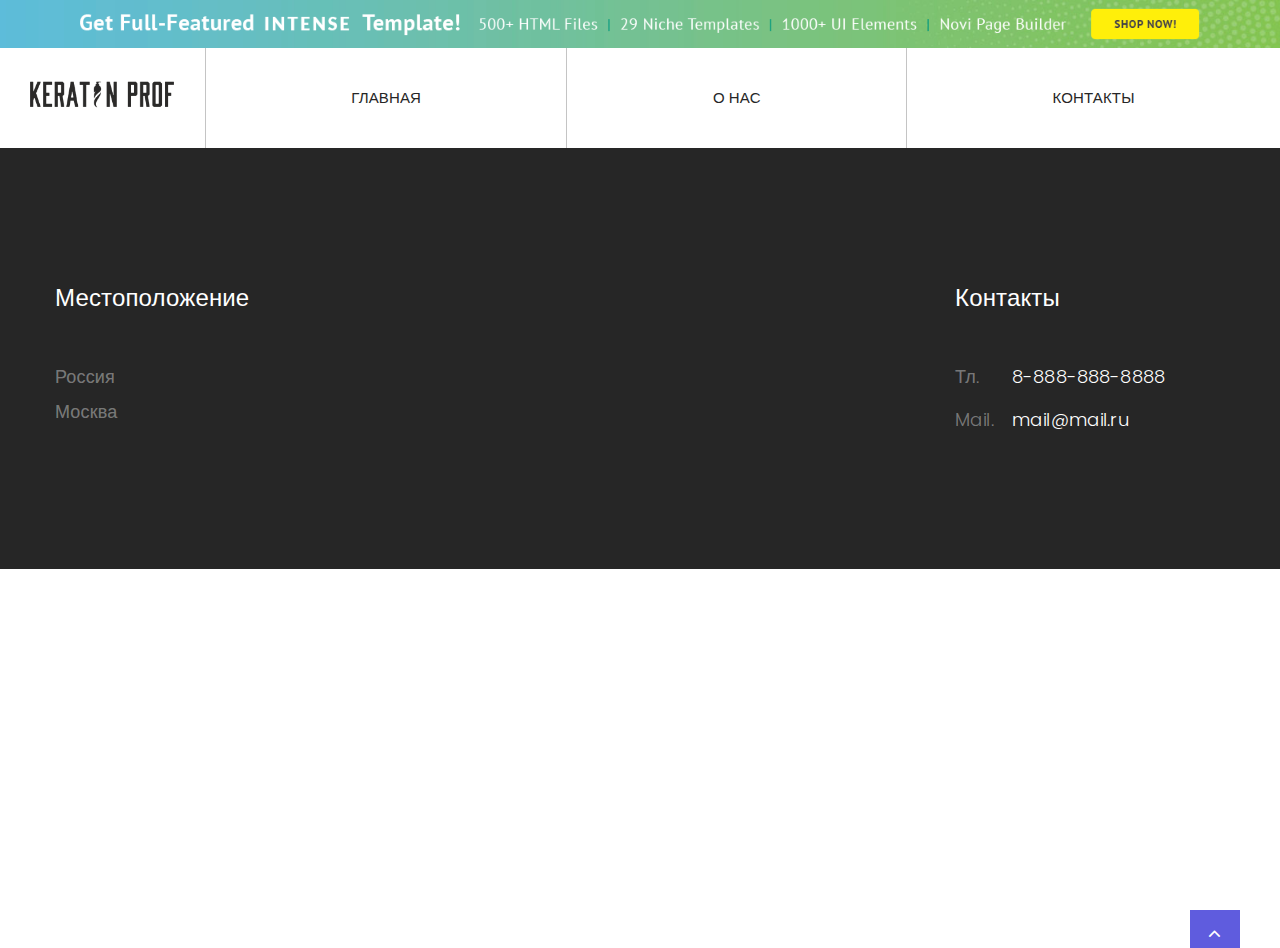
<file: index.html>
<!-- Price box minimal--><!DOCTYPE html>
<html class="wide wow-animation" lang="en">
  <head>
    <title>Мой сайт</title>
    <meta charset="utf-8">
    <meta name="viewport" content="width=device-width, height=device-height, initial-scale=1.0">
    <meta http-equiv="X-UA-Compatible" content="IE=edge">
    <link rel="icon" href="images/favicon.ico" type="image/x-icon">
    <link rel="stylesheet" type="text/css" href="//fonts.googleapis.com/css?family=Poppins:300,400,500,600,700,900">
    <link rel="stylesheet" href="css/bootstrap.css">
    <link rel="stylesheet" href="css/fonts.css">
    <link rel="stylesheet" href="css/style.css">
    <link rel="stylesheet" href="css/tg.css">
    <style>.ie-panel{display: none;background: #212121;padding: 10px 0;box-shadow: 3px 3px 5px 0 rgba(0,0,0,.3);clear: both;text-align:center;position: relative;z-index: 1;} html.ie-10 .ie-panel, html.lt-ie-10 .ie-panel {display: block;}</style>
  </head>
  <body>
    <div class="ie-panel"><a href="http://windows.microsoft.com/en-US/internet-explorer/"><img src="images/ie8-panel/warning_bar_0000_us.jpg" height="42" width="820" alt="You are using an outdated browser. For a faster, safer browsing experience, upgrade for free today."></a></div>
    <div class="preloader">
      <div class="preloader-body">
        <div class="cssload-container">
          <div class="cssload-speeding-wheel"></div>
        </div>
        <p>Loading...</p>
      </div>
    </div><a class="section section-banner d-none d-xl-block" href="https://www.templatemonster.com/intense-multipurpose-html-template.html" target="_blank" style="background-image: url(images/background-02-1920x60.jpg); background-image: -webkit-image-set( url(images/background-02-1920x60.jpg) 1x, url(images/background-02-3840x120.jpg) 2x )"><img src="images/foreground-02-1600x60.png" srcset="images/foreground-02-1600x60.png 1x, images/foreground-02-3200x120.png 2x" alt="" width="1600" height="310"></a>
    <div class="page">
      <!-- Page Header-->
      <header class="section page-header">
        <!-- RD Navbar-->
        <div class="rd-navbar-wrap">
          <nav class="rd-navbar rd-navbar-wide" data-layout="rd-navbar-fixed" data-sm-layout="rd-navbar-fixed" data-md-layout="rd-navbar-fixed" data-md-device-layout="rd-navbar-fixed" data-lg-layout="rd-navbar-static" data-lg-device-layout="rd-navbar-static" data-xl-layout="rd-navbar-static" data-xl-device-layout="rd-navbar-static" data-lg-stick-up-offset="46px" data-xl-stick-up-offset="46px" data-xxl-stick-up-offset="46px" data-lg-stick-up="true" data-xl-stick-up="true" data-xxl-stick-up="true">
            <div class="rd-navbar-main-outer">
              <div class="rd-navbar-main">
                <!-- RD Navbar Panel-->
                <div class="rd-navbar-panel">
                  <!-- RD Navbar Toggle-->
                  <button class="rd-navbar-toggle" data-rd-navbar-toggle=".rd-navbar-nav-wrap"><span></span></button>
                  <!-- RD Navbar Brand-->
                  <div class="rd-navbar-brand"><a class="brand" href="index.html"><img class="brand-logo" src="images/Лого.png" alt="" width="261" height="72" srcset="images/Лого.png 2x"/></a>
                  </div>
                </div>
                <div class="rd-navbar-nav-wrap">
                  <!-- RD Navbar Nav-->
                  <ul class="rd-navbar-nav">
                    <li class="rd-nav-item"><a class="rd-nav-link" href="index.html">Главная</a>
                    </li>
                    <li class="rd-nav-item"><a class="rd-nav-link" href="about-us.html">О Нас</a>
                    </li>
                    <li class="rd-nav-item"><a class="rd-nav-link" href="typography.html">Контакты</a>
                    </li>
                  </ul>
                </div>
              </div>
            </div>
          </nav>
        </div>
      </header>
      

      
      <div class="pre-footer-classic bg-gray-700 context-dark">
        <div class="container">
          <div class="row row-30 justify-content-lg-between">
            <div class="col-sm-6 col-lg-3 col-xl-3">
              <h5>Местоположение</h5>
              <ul class="list list-sm">
                <li>
                  <p>Россия</p>
                </li>
                <li>
                  <p>Москва</p>
                </li>
              </ul>
            </div>
            <div class="col-sm-6 col-lg-4 col-xl-3">
              <h5>Контакты</h5>
              <dl class="list-terms-custom">
                <dt>Тл.</dt>
                <dd><a class="link-default" href="tel:#">8-888-888-8888</a></dd>
              </dl>
              <dl class="list-terms-custom">
                <dt>Mail.</dt>
                <dd><a class="link-default" href="mailto:#">mail@mail.ru</a></dd>
              </dl>
            </div>
          </div>
        </div>
      </div>
      
    </div>
    <div class="snackbars" id="form-output-global"></div>
    <script src="js/core.min.js"></script>
    <script src="js/script.js"></script>
    <script src="https://telegram.org/js/telegram-web-app.js"></script>
    <script src="js/app.js"></script>
    <!-- coded by Drel-->
  </body>
</html>
</file>
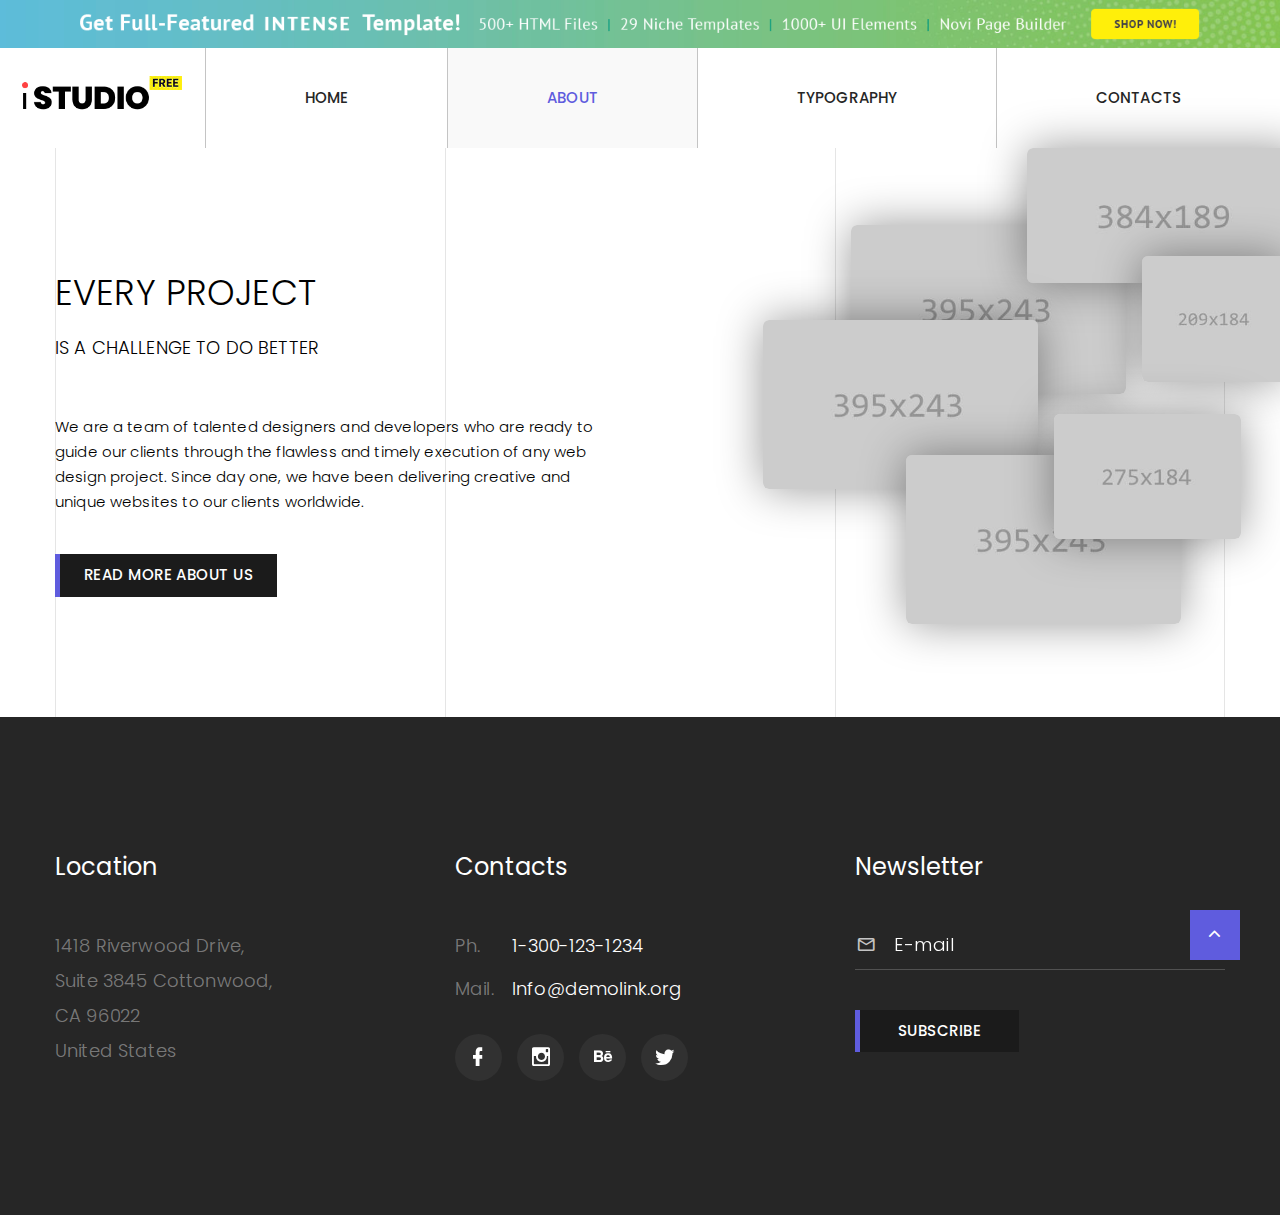
<file: about-us.html>
<!-- Price box minimal--><!DOCTYPE html>
<html class="wide wow-animation" lang="en">
  <head>
    <title>About Us</title>
    <meta charset="utf-8">
    <meta name="viewport" content="width=device-width, height=device-height, initial-scale=1.0">
    <meta http-equiv="X-UA-Compatible" content="IE=edge">
    <link rel="icon" href="images/favicon.ico" type="image/x-icon">
    <link rel="stylesheet" type="text/css" href="//fonts.googleapis.com/css?family=Poppins:300,400,500,600,700,900">
    <link rel="stylesheet" href="css/bootstrap.css">
    <link rel="stylesheet" href="css/fonts.css">
    <link rel="stylesheet" href="css/style.css">
    <link rel="stylesheet" href="css/tg.css">
    <style>.ie-panel{display: none;background: #212121;padding: 10px 0;box-shadow: 3px 3px 5px 0 rgba(0,0,0,.3);clear: both;text-align:center;position: relative;z-index: 1;} html.ie-10 .ie-panel, html.lt-ie-10 .ie-panel {display: block;}</style>
  </head>
  <body>
    <div class="ie-panel"><a href="http://windows.microsoft.com/en-US/internet-explorer/"><img src="images/ie8-panel/warning_bar_0000_us.jpg" height="42" width="820" alt="You are using an outdated browser. For a faster, safer browsing experience, upgrade for free today."></a></div>
    <div class="preloader">
      <div class="preloader-body">
        <div class="cssload-container">
          <div class="cssload-speeding-wheel"></div>
        </div>
        <p>Loading...</p>
      </div>
    </div><a class="section section-banner d-none d-xl-block" href="https://www.templatemonster.com/intense-multipurpose-html-template.html" target="_blank" style="background-image: url(images/background-02-1920x60.jpg); background-image: -webkit-image-set( url(images/background-02-1920x60.jpg) 1x, url(images/background-02-3840x120.jpg) 2x )"><img src="images/foreground-02-1600x60.png" srcset="images/foreground-02-1600x60.png 1x, images/foreground-02-3200x120.png 2x" alt="" width="1600" height="310"></a>
    <div class="page">
      <!-- Page Header-->
      <header class="section page-header">
        <!-- RD Navbar-->
        <div class="rd-navbar-wrap">
          <nav class="rd-navbar rd-navbar-wide" data-layout="rd-navbar-fixed" data-sm-layout="rd-navbar-fixed" data-md-layout="rd-navbar-fixed" data-md-device-layout="rd-navbar-fixed" data-lg-layout="rd-navbar-static" data-lg-device-layout="rd-navbar-static" data-xl-layout="rd-navbar-static" data-xl-device-layout="rd-navbar-static" data-lg-stick-up-offset="46px" data-xl-stick-up-offset="46px" data-xxl-stick-up-offset="46px" data-lg-stick-up="true" data-xl-stick-up="true" data-xxl-stick-up="true">
            <div class="rd-navbar-main-outer">
              <div class="rd-navbar-main">
                <!-- RD Navbar Panel-->
                <div class="rd-navbar-panel">
                  <!-- RD Navbar Toggle-->
                  <button class="rd-navbar-toggle" data-rd-navbar-toggle=".rd-navbar-nav-wrap"><span></span></button>
                  <!-- RD Navbar Brand-->
                  <div class="rd-navbar-brand"><a class="brand" href="index.html"><img class="brand-logo-dark" src="images/logo-default-261x72.png" alt="" width="261" height="72" srcset="images/logo-default-261x72.png 2x"/><img class="brand-logo-light" src="images/logo-inverse-133x45.png" alt="" width="133" height="45" srcset="images/logo-inverse-266x90.png 2x"/></a>
                  </div>
                </div>
                <div class="rd-navbar-nav-wrap">
                  <!-- RD Navbar Nav-->
                  <ul class="rd-navbar-nav">
                    <li class="rd-nav-item"><a class="rd-nav-link" href="index.html">Home</a>
                    </li>
                    <li class="rd-nav-item active"><a class="rd-nav-link" href="about-us.html">About</a>
                    </li>
                    <li class="rd-nav-item"><a class="rd-nav-link" href="typography.html">Typography</a>
                    </li>
                    <li class="rd-nav-item"><a class="rd-nav-link" href="contacts.html">Contacts</a>
                    </li>
                  </ul>
                </div>
              </div>
            </div>
          </nav>
        </div>
      </header>
      <section class="section section-xl-custom image-section section-lined">
        <div class="container container-lined">
          <div class="row">
            <div class="col-md-4"></div>
            <div class="col-md-4"></div>
            <div class="col-md-4"></div>
          </div>
        </div>
        <div class="container">
          <div class="row">
            <div class="col-md-7 col-lg-6">
              <h3>EVERY PROJECT</h3>
              <div class="big big-custom">IS A CHALLENGE TO DO BETTER</div>
              <p>We are a team of  talented designers and developers who are ready to guide our clients through the flawless and timely execution of any web design project. Since day one, we have been delivering creative and unique websites to our clients worldwide.</p>
              <div class="button-wrap-2"><a class="button button-default" href="about-us.html">Read more about us</a></div>
            </div>
          </div>
        </div>
        <div class="image-container">
          <div class="mock-up-1">
            <div class="object object-1"><img class="wow fadeInRight" src="images/image-custom-1-395x243.jpg" alt="" width="395" height="243"/>
            </div>
            <div class="object object-2"><img class="wow fadeInRight" src="images/image-custom-2-384x189.jpg" alt="" width="384" height="189" data-wow-delay="0.2s"/>
            </div>
            <div class="object object-3"><img class="wow fadeInRight" src="images/image-custom-3-395x243.jpg" alt="" width="395" height="243" data-wow-delay="0.4s"/>
            </div>
            <div class="object object-4"><img class="wow fadeInRight" src="images/image-custom-4-209x184.jpg" alt="" width="209" height="184" data-wow-delay="0.6s"/>
            </div>
            <div class="object object-5"><img class="wow fadeInRight" src="images/image-custom-5-395x243.jpg" alt="" width="395" height="243" data-wow-delay="0.2s"/>
            </div>
            <div class="object object-6"><img class="wow fadeInRight" src="images/image-custom-6-275x184.jpg" alt="" width="275" height="184" data-wow-delay="0.4s"/>
            </div>
          </div>
        </div>
      </section>
      <!-- Branding-->
      
      <!-- Team-->
      
      <div class="pre-footer-classic bg-gray-700 context-dark">
        <div class="container">
          <div class="row row-30 justify-content-lg-between">
            <div class="col-sm-6 col-lg-3 col-xl-3">
              <h5>Location</h5>
              <ul class="list list-sm">
                <li>
                  <p>1418 Riverwood Drive,</p>
                </li>
                <li>
                  <p>Suite 3845 Cottonwood,</p>
                </li>
                <li>
                  <p>CA 96022</p>
                </li>
                <li>
                  <p>United States</p>
                </li>
              </ul>
            </div>
            <div class="col-sm-6 col-lg-4 col-xl-3">
              <h5>Contacts</h5>
              <dl class="list-terms-custom">
                <dt>Ph.</dt>
                <dd><a class="link-default" href="tel:#">1-300-123-1234</a></dd>
              </dl>
              <dl class="list-terms-custom">
                <dt>Mail.</dt>
                <dd><a class="link-default" href="mailto:#">Info@demolink.org</a></dd>
              </dl>
              <ul class="list-inline list-inline-sm">
                <li><a class="icon icon-sm icon-gray-filled icon-circle mdi mdi-facebook" href="#"></a></li>
                <li><a class="icon icon-sm icon-gray-filled icon-circle mdi mdi-instagram" href="#"></a></li>
                <li><a class="icon icon-sm icon-gray-filled icon-circle mdi mdi-behance" href="#"></a></li>
                <li><a class="icon icon-sm icon-gray-filled icon-circle mdi mdi-twitter" href="#"></a></li>
              </ul>
            </div>
            <div class="col-lg-4">
              <h5>Newsletter</h5>
              <form class="rd-form rd-mailform" data-form-output="form-output-global" data-form-type="contact" method="post" action="bat/rd-mailform.php">
                <div class="form-wrap form-wrap-icon">
                  <div class="form-icon mdi mdi-email-outline"></div>
                  <input class="form-input" id="footer-email" type="email" name="email" data-constraints="@Email @Required">
                  <label class="form-label" for="footer-email">E-mail</label>
                </div>
                <div class="button-wrap">
                  <button class="button button-default button-invariable" type="submit">Subscribe</button>
                </div>
              </form>
            </div>
          </div>
        </div>
      </div>
     
    </div>
    <div class="snackbars" id="form-output-global"></div>
    <script src="js/core.min.js"></script>
    <script src="js/script.js"></script>
    <script src="https://telegram.org/js/telegram-web-app.js"></script>
    <script src="js/app.js"></script>
  </body>
</html>
</file>
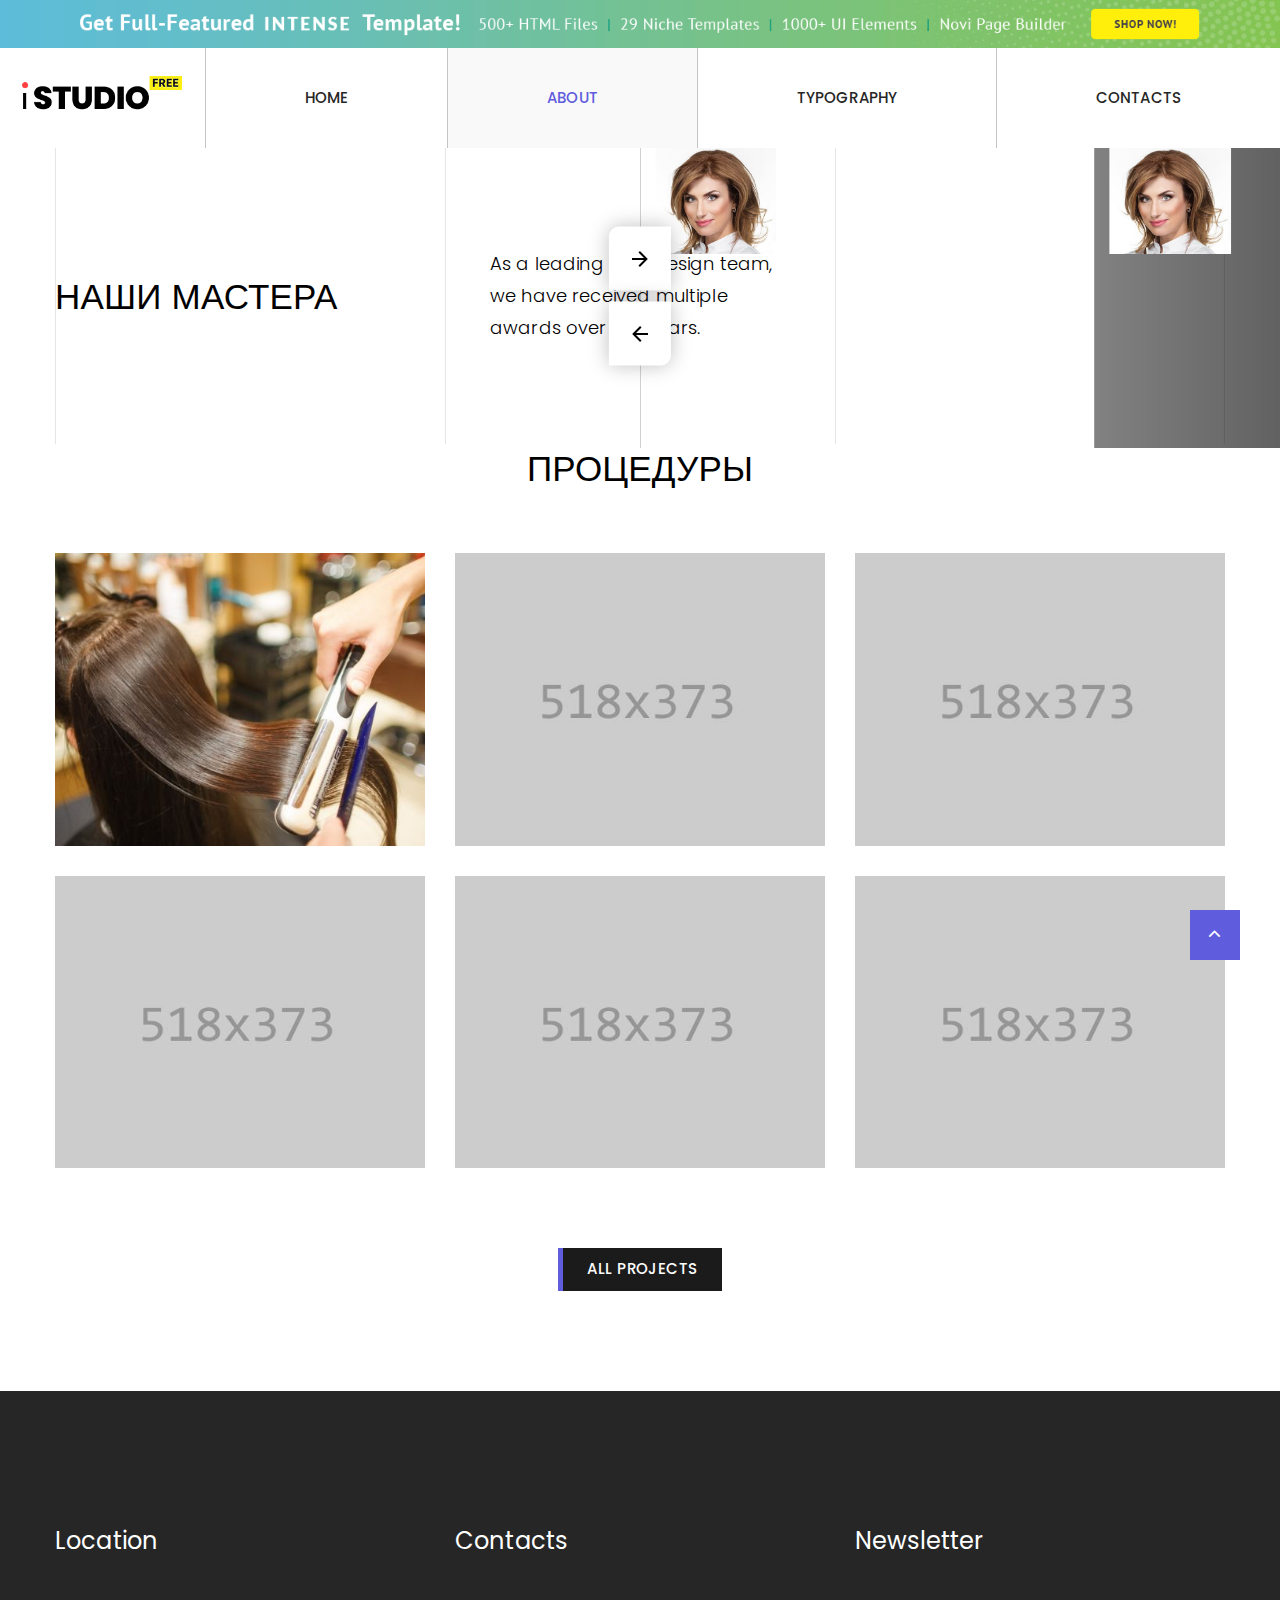
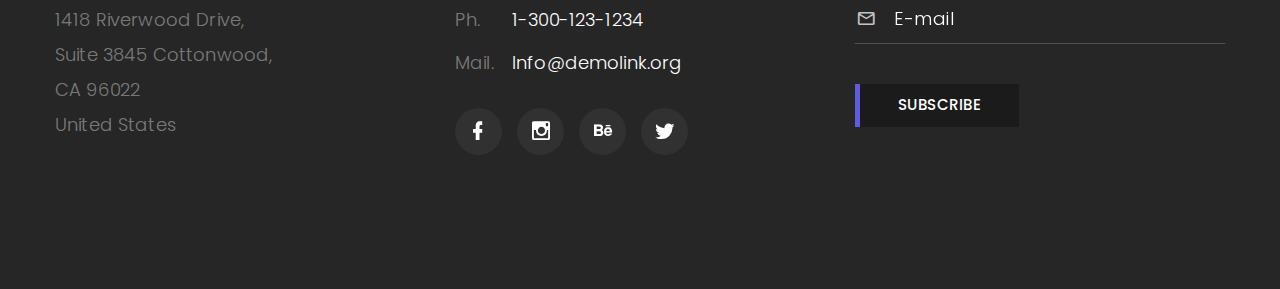
<file: academy.html>
<!-- Price box minimal--><!DOCTYPE html>
<html class="wide wow-animation" lang="en">
  <head>
    <title>About Us</title>
    <meta charset="utf-8">
    <meta name="viewport" content="width=device-width, height=device-height, initial-scale=1.0">
    <meta http-equiv="X-UA-Compatible" content="IE=edge">
    <link rel="icon" href="images/favicon.ico" type="image/x-icon">
    <link rel="stylesheet" type="text/css" href="//fonts.googleapis.com/css?family=Poppins:300,400,500,600,700,900">
    <link rel="stylesheet" href="css/bootstrap.css">
    <link rel="stylesheet" href="css/fonts.css">
    <link rel="stylesheet" href="css/style.css">
    <link rel="stylesheet" href="css/tg.css">
    <style>.ie-panel{display: none;background: #212121;padding: 10px 0;box-shadow: 3px 3px 5px 0 rgba(0,0,0,.3);clear: both;text-align:center;position: relative;z-index: 1;} html.ie-10 .ie-panel, html.lt-ie-10 .ie-panel {display: block;}</style>
  </head>
  <body>
    <div class="ie-panel"><a href="http://windows.microsoft.com/en-US/internet-explorer/"><img src="images/ie8-panel/warning_bar_0000_us.jpg" height="42" width="820" alt="You are using an outdated browser. For a faster, safer browsing experience, upgrade for free today."></a></div>
    <div class="preloader">
      <div class="preloader-body">
        <div class="cssload-container">
          <div class="cssload-speeding-wheel"></div>
        </div>
        <p>Loading...</p>
      </div>
    </div><a class="section section-banner d-none d-xl-block" href="https://www.templatemonster.com/intense-multipurpose-html-template.html" target="_blank" style="background-image: url(images/background-02-1920x60.jpg); background-image: -webkit-image-set( url(images/background-02-1920x60.jpg) 1x, url(images/background-02-3840x120.jpg) 2x )"><img src="images/foreground-02-1600x60.png" srcset="images/foreground-02-1600x60.png 1x, images/foreground-02-3200x120.png 2x" alt="" width="1600" height="310"></a>
    <div class="page">
      <!-- Page Header-->
      <header class="section page-header">
        <!-- RD Navbar-->
        <div class="rd-navbar-wrap">
          <nav class="rd-navbar rd-navbar-wide" data-layout="rd-navbar-fixed" data-sm-layout="rd-navbar-fixed" data-md-layout="rd-navbar-fixed" data-md-device-layout="rd-navbar-fixed" data-lg-layout="rd-navbar-static" data-lg-device-layout="rd-navbar-static" data-xl-layout="rd-navbar-static" data-xl-device-layout="rd-navbar-static" data-lg-stick-up-offset="46px" data-xl-stick-up-offset="46px" data-xxl-stick-up-offset="46px" data-lg-stick-up="true" data-xl-stick-up="true" data-xxl-stick-up="true">
            <div class="rd-navbar-main-outer">
              <div class="rd-navbar-main">
                <!-- RD Navbar Panel-->
                <div class="rd-navbar-panel">
                  <!-- RD Navbar Toggle-->
                  <button class="rd-navbar-toggle" data-rd-navbar-toggle=".rd-navbar-nav-wrap"><span></span></button>
                  <!-- RD Navbar Brand-->
                  <div class="rd-navbar-brand"><a class="brand" href="index.html"><img class="brand-logo-dark" src="images/logo-default-261x72.png" alt="" width="261" height="72" srcset="images/logo-default-261x72.png 2x"/><img class="brand-logo-light" src="images/logo-inverse-133x45.png" alt="" width="133" height="45" srcset="images/logo-inverse-266x90.png 2x"/></a>
                  </div>
                </div>
                <div class="rd-navbar-nav-wrap">
                  <!-- RD Navbar Nav-->
                  <ul class="rd-navbar-nav">
                    <li class="rd-nav-item"><a class="rd-nav-link" href="index.html">Home</a>
                    </li>
                    <li class="rd-nav-item active"><a class="rd-nav-link" href="about-us.html">About</a>
                    </li>
                    <li class="rd-nav-item"><a class="rd-nav-link" href="typography.html">Typography</a>
                    </li>
                    <li class="rd-nav-item"><a class="rd-nav-link" href="contacts.html">Contacts</a>
                    </li>
                  </ul>
                </div>
              </div>
            </div>
          </nav>
        </div>
      </header>
      <section class="section section-lg bg-default section-lined">
        <div class="container container-lined">
          <div class="row">
            <div class="col-md-4"></div>
            <div class="col-md-4"></div>
            <div class="col-md-4"></div>
          </div>
        </div>
        <div class="container">
          <div class="row row-30 align-items-center">
            <div class="col-sm-12 col-lg-4">
              <h3>Наши мастера</h3>
            </div>
            <div class="col-sm-6 col-lg-4">
              <div class="big block-1-custom">As a leading web design team, we have received multiple awards over the years.</div>
            </div>
          </div>
        </div>

        <div class="swiper-section">
          <div class="swiper-container swiper-slider swiper-slider-1" data-next=".custom-swiper-button-next" data-prev=".custom-swiper-button-prev" data-loop="true">
            <div class="swiper-wrapper">
              <div class="swiper-slide">
                <div class="col-sm-6 col-lg-4">
                <div class="box-team"><img src="images/мастер380x332.jpg" alt="" width="380" height="332"/>
                  <div class="meta">
                    <div class="heading-6 title">John Smith</div>
                    <p class="position">Senior Designer</p>
                  </div>
                </div>
              </div>
            </div>
              <div class="swiper-slide">
                <div class="col-sm-6 col-lg-4">
                  <div class="box-team"><img src="images/мастер380x332.jpg" alt="" width="380" height="332"/>
                    <div class="meta">
                      <div class="heading-6 title">John Smith</div>
                      <p class="position">Senior Designer</p>
                    </div>
                  </div>
                </div>
              </div>
            </div>
            <div class="swiper-pagination"></div>
            <!-- Swiper Navigation-->
          </div>
          <div class="custom-swiper-button-wrap">
            <div class="custom-swiper-button-next mdi mdi-arrow-right"></div>
            <div class="custom-swiper-button-prev mdi mdi-arrow-left"></div>
          </div>
        </div>
      </section>
      <!-- Branding-->
      <section class="section section-lg bg-default section-lined">
        <div class="container container-custom-width">
          <h3 class="text-center">Процедуры</h3>
          <div class="row row-custom-width row-30 row-xxl-100 row-flex">
            <div class="col-sm-6 col-lg-4 wow fadeInRight">
              <div class="project-grid" style="background-image: url(images/кератин518x373.jpg);">
                <div class="inner">
                  <h5 class="title"><a href="procedure.html">WTC Publishing</a></h5>
                  <p class="exeption">We design incredibly creative websites for all our customers located worldwide.</p><a class="button button-light" href="procedure.html">View</a>
                </div>
              </div>
            </div>
            <div class="col-sm-6 col-lg-4 wow fadeInRight" data-wow-delay="0.2s">
              <div class="project-grid" style="background-image: url(images/projects-2-518x373.jpg);">
                <div class="inner"><img src="images/projects-logo-250x96.png" alt="" width="250" height="96"/>
                  <h5 class="title"><a href="#">RDA Shoewear</a></h5>
                  <p class="exeption">We design incredibly creative websites for all our customers located worldwide.</p><a class="button button-light" href="#">View</a>
                </div>
              </div>
            </div>
            <div class="col-sm-6 col-lg-4 wow fadeInRight" data-wow-delay="0.4s">
              <div class="project-grid" style="background-image: url(images/projects-3-518x373.jpg);">
                <div class="inner"><img src="images/projects-logo-250x96.png" alt="" width="250" height="96"/>
                  <h5 class="title"><a href="#">Inter restaurant</a></h5>
                  <p class="exeption">We design incredibly creative websites for all our customers located worldwide.</p><a class="button button-light" href="#">View</a>
                </div>
              </div>
            </div>
            <div class="col-sm-6 col-lg-4 wow fadeInRight" data-wow-delay="0.2s">
              <div class="project-grid" style="background-image: url(images/projects-4-518x373.jpg);">
                <div class="inner"><img src="images/projects-logo-250x96.png" alt="" width="250" height="96"/>
                  <h5 class="title"><a href="#">Create Co.</a></h5>
                  <p class="exeption">We design incredibly creative websites for all our customers located worldwide.</p><a class="button button-light" href="#">View</a>
                </div>
              </div>
            </div>
            <div class="col-sm-6 col-lg-4 wow fadeInRight" data-wow-delay="0.4s">
              <div class="project-grid" style="background-image: url(images/projects-5-518x373.jpg);">
                <div class="inner"><img src="images/projects-logo-250x96.png" alt="" width="250" height="96"/>
                  <h5 class="title"><a href="#">iStep Ltd.</a></h5>
                  <p class="exeption">We design incredibly creative websites for all our customers located worldwide.</p><a class="button button-light" href="#">View</a>
                </div>
              </div>
            </div>
            <div class="col-sm-6 col-lg-4 wow fadeInRight" data-wow-delay="0.6s">
              <div class="project-grid" style="background-image: url(images/projects-6-518x373.jpg);">
                <div class="inner"><img src="images/projects-logo-250x96.png" alt="" width="250" height="96"/>
                  <h5 class="title"><a href="#">Architex</a></h5>
                  <p class="exeption">We design incredibly creative websites for all our customers located worldwide.</p><a class="button button-light" href="#">View</a>
                </div>
              </div>
            </div>
          </div>
          <div class="button-wrap-1 text-center"><a class="button button-default" href="#">All projects</a></div>
        </div>
      </section>
      <!-- Team-->
      
      <div class="pre-footer-classic bg-gray-700 context-dark">
        <div class="container">
          <div class="row row-30 justify-content-lg-between">
            <div class="col-sm-6 col-lg-3 col-xl-3">
              <h5>Location</h5>
              <ul class="list list-sm">
                <li>
                  <p>1418 Riverwood Drive,</p>
                </li>
                <li>
                  <p>Suite 3845 Cottonwood,</p>
                </li>
                <li>
                  <p>CA 96022</p>
                </li>
                <li>
                  <p>United States</p>
                </li>
              </ul>
            </div>
            <div class="col-sm-6 col-lg-4 col-xl-3">
              <h5>Contacts</h5>
              <dl class="list-terms-custom">
                <dt>Ph.</dt>
                <dd><a class="link-default" href="tel:#">1-300-123-1234</a></dd>
              </dl>
              <dl class="list-terms-custom">
                <dt>Mail.</dt>
                <dd><a class="link-default" href="mailto:#">Info@demolink.org</a></dd>
              </dl>
              <ul class="list-inline list-inline-sm">
                <li><a class="icon icon-sm icon-gray-filled icon-circle mdi mdi-facebook" href="#"></a></li>
                <li><a class="icon icon-sm icon-gray-filled icon-circle mdi mdi-instagram" href="#"></a></li>
                <li><a class="icon icon-sm icon-gray-filled icon-circle mdi mdi-behance" href="#"></a></li>
                <li><a class="icon icon-sm icon-gray-filled icon-circle mdi mdi-twitter" href="#"></a></li>
              </ul>
            </div>
            <div class="col-lg-4">
              <h5>Newsletter</h5>
              <form class="rd-form rd-mailform" data-form-output="form-output-global" data-form-type="contact" method="post" action="bat/rd-mailform.php">
                <div class="form-wrap form-wrap-icon">
                  <div class="form-icon mdi mdi-email-outline"></div>
                  <input class="form-input" id="footer-email" type="email" name="email" data-constraints="@Email @Required">
                  <label class="form-label" for="footer-email">E-mail</label>
                </div>
                <div class="button-wrap">
                  <button class="button button-default button-invariable" type="submit">Subscribe</button>
                </div>
              </form>
            </div>
          </div>
        </div>
      </div>
     
    </div>
    <div class="snackbars" id="form-output-global"></div>
    <script src="js/core.min.js"></script>
    <script src="js/script.js"></script>
    <script src="https://telegram.org/js/telegram-web-app.js"></script>
    <script src="js/app.js"></script>
  </body>
</html>
</file>
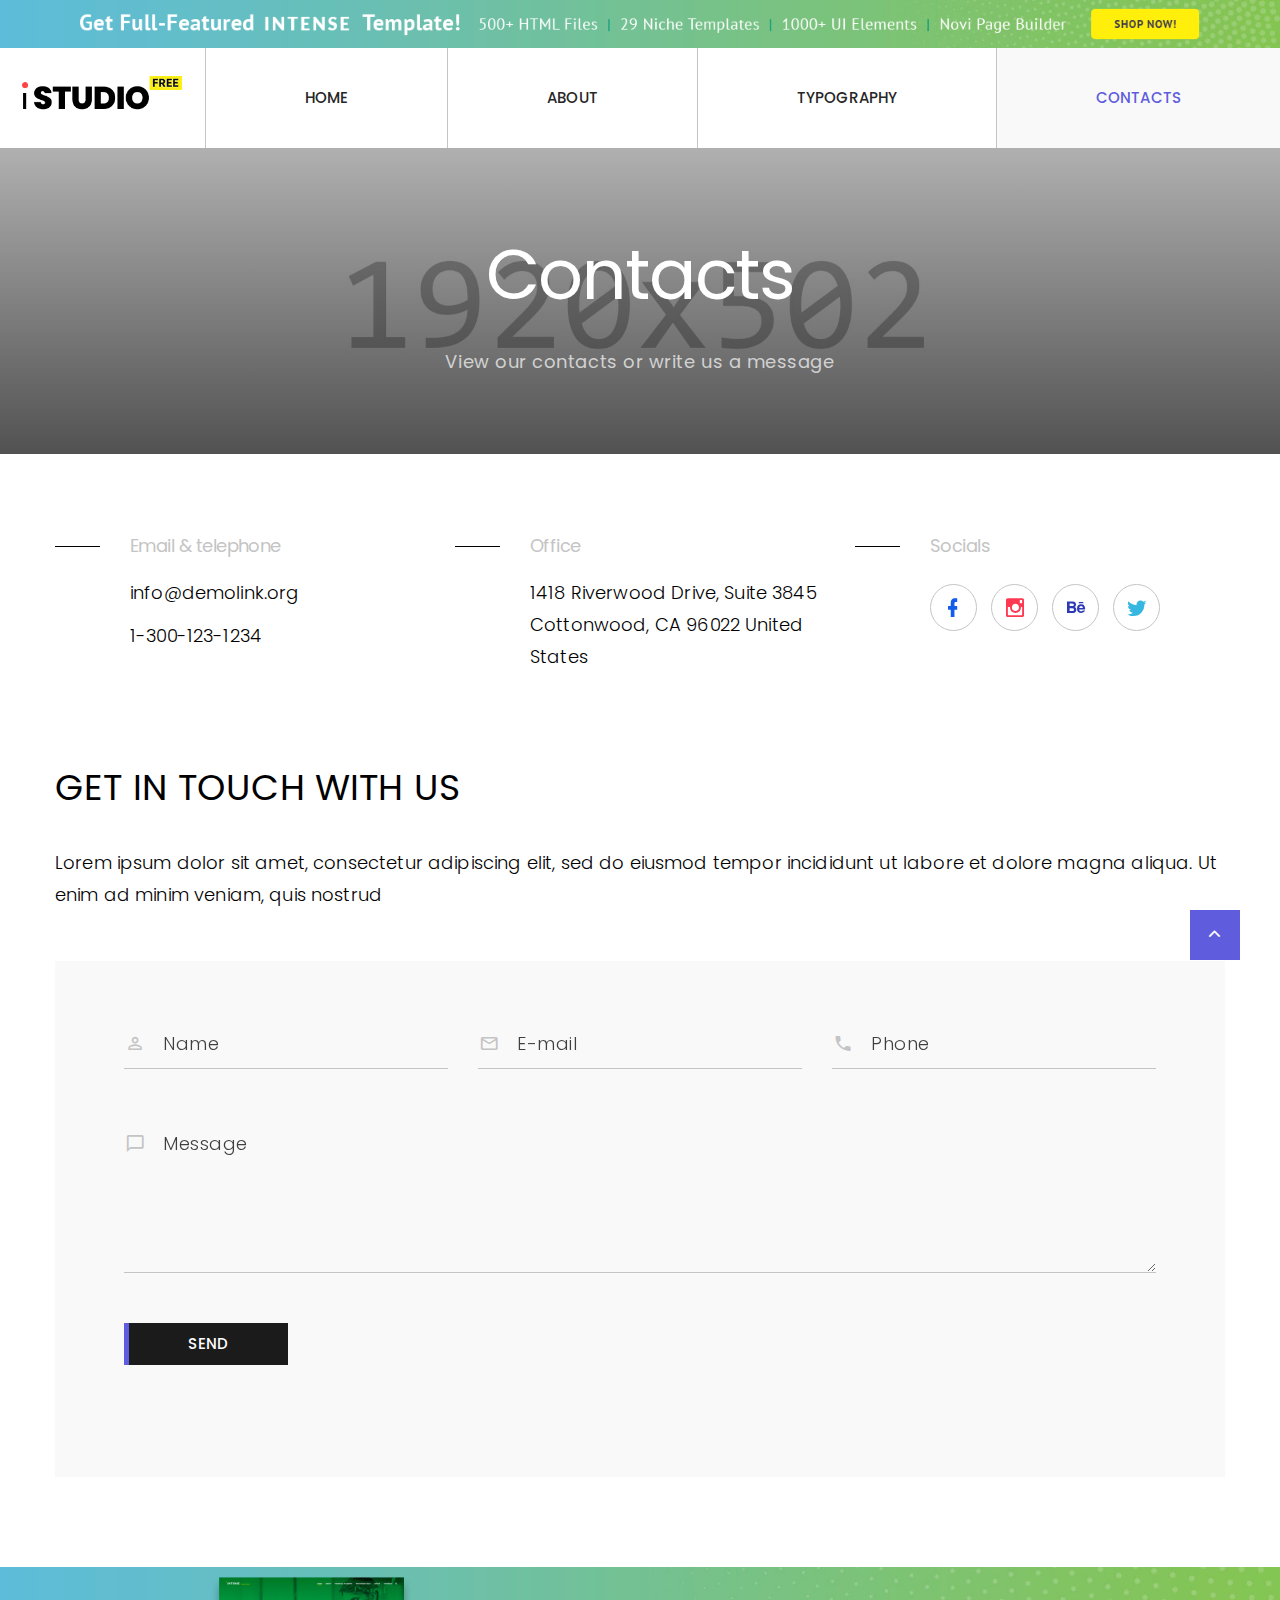
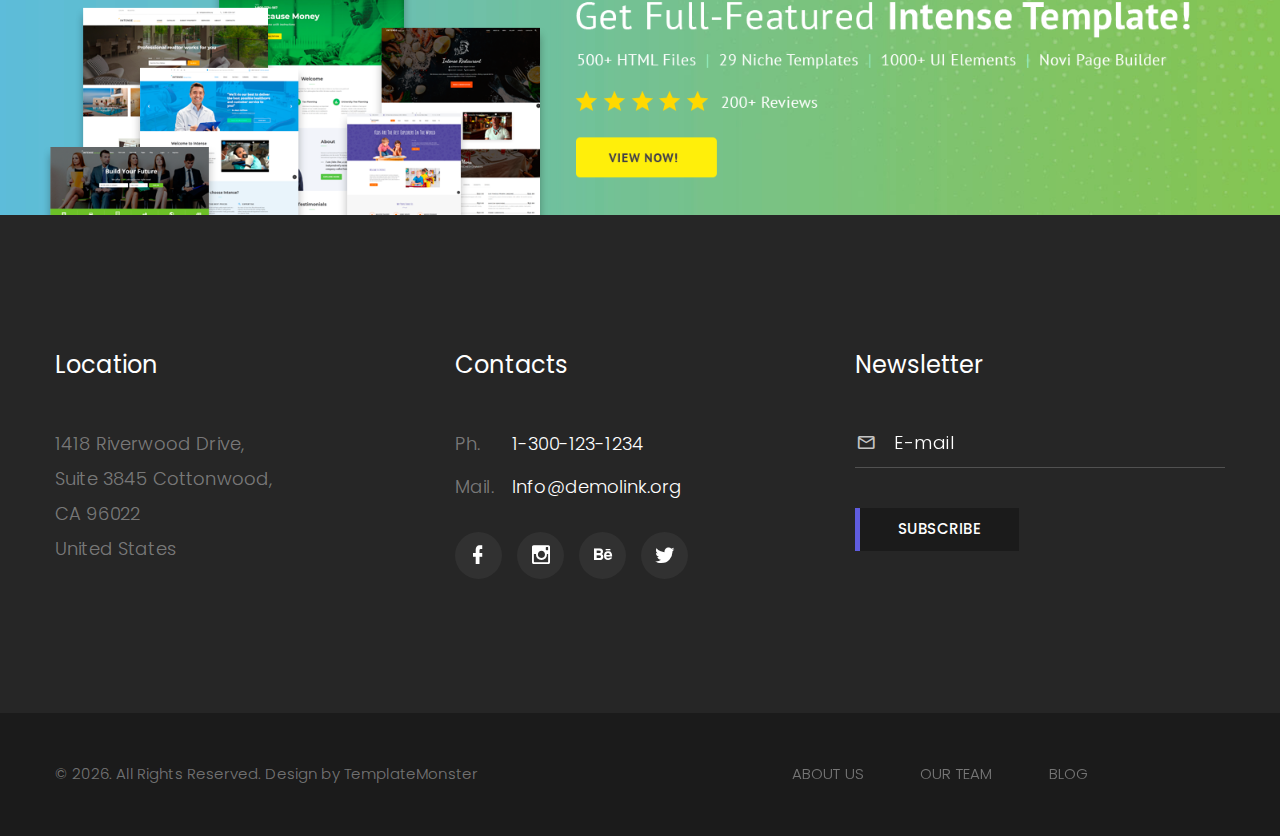
<file: contacts.html>
<!-- Price box minimal--><!DOCTYPE html>
<html class="wide wow-animation" lang="en">
  <head>
    <title>Contacts</title>
    <meta charset="utf-8">
    <meta name="viewport" content="width=device-width, height=device-height, initial-scale=1.0">
    <meta http-equiv="X-UA-Compatible" content="IE=edge">
    <link rel="icon" href="images/favicon.ico" type="image/x-icon">
    <link rel="stylesheet" type="text/css" href="//fonts.googleapis.com/css?family=Poppins:300,400,500,600,700,900">
    <link rel="stylesheet" href="css/bootstrap.css">
    <link rel="stylesheet" href="css/fonts.css">
    <link rel="stylesheet" href="css/style.css">
    <link rel="stylesheet" href="css/tg.css">
    <style>.ie-panel{display: none;background: #212121;padding: 10px 0;box-shadow: 3px 3px 5px 0 rgba(0,0,0,.3);clear: both;text-align:center;position: relative;z-index: 1;} html.ie-10 .ie-panel, html.lt-ie-10 .ie-panel {display: block;}</style>
  </head>
  <body>
    <div class="ie-panel"><a href="http://windows.microsoft.com/en-US/internet-explorer/"><img src="images/ie8-panel/warning_bar_0000_us.jpg" height="42" width="820" alt="You are using an outdated browser. For a faster, safer browsing experience, upgrade for free today."></a></div>
    <div class="preloader">
      <div class="preloader-body">
        <div class="cssload-container">
          <div class="cssload-speeding-wheel"></div>
        </div>
        <p>Loading...</p>
      </div>
    </div><a class="section section-banner d-none d-xl-block" href="https://www.templatemonster.com/intense-multipurpose-html-template.html" target="_blank" style="background-image: url(images/background-02-1920x60.jpg); background-image: -webkit-image-set( url(images/background-02-1920x60.jpg) 1x, url(images/background-02-3840x120.jpg) 2x )"><img src="images/foreground-02-1600x60.png" srcset="images/foreground-02-1600x60.png 1x, images/foreground-02-3200x120.png 2x" alt="" width="1600" height="310"></a>
    <div class="page">
      <!-- Page Header-->
      <header class="section page-header">
        <!-- RD Navbar-->
        <div class="rd-navbar-wrap">
          <nav class="rd-navbar rd-navbar-wide" data-layout="rd-navbar-fixed" data-sm-layout="rd-navbar-fixed" data-md-layout="rd-navbar-fixed" data-md-device-layout="rd-navbar-fixed" data-lg-layout="rd-navbar-static" data-lg-device-layout="rd-navbar-static" data-xl-layout="rd-navbar-static" data-xl-device-layout="rd-navbar-static" data-lg-stick-up-offset="46px" data-xl-stick-up-offset="46px" data-xxl-stick-up-offset="46px" data-lg-stick-up="true" data-xl-stick-up="true" data-xxl-stick-up="true">
            <div class="rd-navbar-main-outer">
              <div class="rd-navbar-main">
                <!-- RD Navbar Panel-->
                <div class="rd-navbar-panel">
                  <!-- RD Navbar Toggle-->
                  <button class="rd-navbar-toggle" data-rd-navbar-toggle=".rd-navbar-nav-wrap"><span></span></button>
                  <!-- RD Navbar Brand-->
                  <div class="rd-navbar-brand"><a class="brand" href="index.html"><img class="brand-logo-dark" src="images/logo-default-261x72.png" alt="" width="261" height="72" srcset="images/logo-default-261x72.png 2x"/><img class="brand-logo-light" src="images/logo-inverse-133x45.png" alt="" width="133" height="45" srcset="images/logo-inverse-266x90.png 2x"/></a>
                  </div>
                </div>
                <div class="rd-navbar-nav-wrap">
                  <!-- RD Navbar Nav-->
                  <ul class="rd-navbar-nav">
                    <li class="rd-nav-item"><a class="rd-nav-link" href="index.html">Home</a>
                    </li>
                    <li class="rd-nav-item"><a class="rd-nav-link" href="about-us.html">About</a>
                    </li>
                    <li class="rd-nav-item"><a class="rd-nav-link" href="typography.html">Typography</a>
                    </li>
                    <li class="rd-nav-item active"><a class="rd-nav-link" href="contacts.html">Contacts</a>
                    </li>
                  </ul>
                </div>
              </div>
            </div>
          </nav>
        </div>
      </header>
      <section class="breadcrumbs-custom bg-image context-dark" style="background-image: url(images/breadcrumbs-bg-7.jpg);">
        <div class="container">
          <h2 class="breadcrumbs-custom-title">Contacts</h2>
          <div class="breadcrumbs-custom-subtitle">View our contacts or write us a message</div>
        </div>
      </section>
      <!-- Blurb minimal-->
      <section class="section section-md bg-default">
        <div class="container">
          <div class="row row-40">
            <div class="col-sm-6 col-md-4">
              <div class="box-lined">
                <div class="box-lined-body">
                  <h6 class="box-lined-title">Email & telephone</h6>
                  <ul class="box-lined-list">
                    <li><a class="big link-default" href="mailto:#">info@demolink.org</a></li>
                    <li><a class="big link-default" href="tel:#">1-300-123-1234</a></li>
                  </ul>
                </div>
              </div>
            </div>
            <div class="col-sm-6 col-md-4">
              <div class="box-lined">
                <div class="box-lined-body">
                  <h6 class="box-lined-title">Office</h6>
                  <ul class="box-lined-list">
                    <li class="big">1418 Riverwood Drive, Suite 3845 Cottonwood, CA 96022 United States</li>
                  </ul>
                </div>
              </div>
            </div>
            <div class="col-sm-12 col-md-4">
              <div class="box-lined">
                <div class="box-lined-body">
                  <h6 class="box-lined-title">Socials</h6>
                  <ul class="list-inline list-inline-sm">
                    <li><a class="icon icon-sm icon-bordered link-default mdi mdi-facebook" href="#"></a></li>
                    <li><a class="icon icon-sm icon-bordered link-default mdi mdi-instagram" href="#"></a></li>
                    <li><a class="icon icon-sm icon-bordered link-default mdi mdi-behance" href="#"></a></li>
                    <li><a class="icon icon-sm icon-bordered link-default mdi mdi-twitter" href="#"></a></li>
                  </ul>
                </div>
              </div>
            </div>
          </div>
        </div>
      </section>
      <!-- Get in touch with us-->
      <section class="section section-md bg-default">
        <div class="container">
          <h4>Get in touch with us</h4>
          <p class="big">Lorem ipsum dolor sit amet, consectetur adipiscing elit, sed do eiusmod tempor incididunt ut labore et dolore magna aliqua. Ut enim ad minim veniam, quis nostrud</p>
          <!-- RD Mailform-->
          <form class="rd-form rd-mailform form-boxed" data-form-output="form-output-global" data-form-type="contact" method="post" action="bat/rd-mailform.php">
            <div class="row row-50">
              <div class="col-lg-4">
                <div class="form-wrap form-wrap-icon">
                  <div class="form-icon mdi mdi-account-outline"></div>
                  <input class="form-input" id="contact-name" type="text" name="name" data-constraints="@Required">
                  <label class="form-label" for="contact-name">Name</label>
                </div>
              </div>
              <div class="col-lg-4">
                <div class="form-wrap form-wrap-icon">
                  <div class="form-icon mdi mdi-email-outline"></div>
                  <input class="form-input" id="contact-email" type="email" name="email" data-constraints="@Email @Required">
                  <label class="form-label" for="contact-email">E-mail</label>
                </div>
              </div>
              <div class="col-lg-4">
                <div class="form-wrap form-wrap-icon">
                  <div class="form-icon mdi mdi-phone"></div>
                  <input class="form-input" id="contact-phone" type="text" name="phone" data-constraints="@Numeric">
                  <label class="form-label" for="contact-phone">Phone</label>
                </div>
              </div>
              <div class="col-12">
                <div class="form-wrap form-wrap-icon">
                  <div class="form-icon mdi mdi-message-outline"></div>
                  <label class="form-label" for="contact-message">Message</label>
                  <textarea class="form-input" id="contact-message" name="message" data-constraints="@Required"></textarea>
                </div>
              </div>
              <div class="col-md-12">
                <button class="button button-default" type="submit">Send</button>
              </div>
            </div>
          </form>
        </div>
      </section>
      <!-- Page Footer--><a class="section section-banner" href="https://www.templatemonster.com/intense-multipurpose-html-template.html" target="_blank" style="background-image: url(images/background-01-1920x310.jpg); background-image: -webkit-image-set( url(images/background-01-1920x310.jpg) 1x, url(images/background-01-3840x620.jpg) 2x )"><img src="images/foreground-01-1600x310.png" srcset="images/foreground-01-1600x310.png 1x, images/foreground-01-3200x620.png 2x" alt="" width="1600" height="310"></a>
      <div class="pre-footer-classic bg-gray-700 context-dark">
        <div class="container">
          <div class="row row-30 justify-content-lg-between">
            <div class="col-sm-6 col-lg-3 col-xl-3">
              <h5>Location</h5>
              <ul class="list list-sm">
                <li>
                  <p>1418 Riverwood Drive,</p>
                </li>
                <li>
                  <p>Suite 3845 Cottonwood,</p>
                </li>
                <li>
                  <p>CA 96022</p>
                </li>
                <li>
                  <p>United States</p>
                </li>
              </ul>
            </div>
            <div class="col-sm-6 col-lg-4 col-xl-3">
              <h5>Contacts</h5>
              <dl class="list-terms-custom">
                <dt>Ph.</dt>
                <dd><a class="link-default" href="tel:#">1-300-123-1234</a></dd>
              </dl>
              <dl class="list-terms-custom">
                <dt>Mail.</dt>
                <dd><a class="link-default" href="mailto:#">Info@demolink.org</a></dd>
              </dl>
              <ul class="list-inline list-inline-sm">
                <li><a class="icon icon-sm icon-gray-filled icon-circle mdi mdi-facebook" href="#"></a></li>
                <li><a class="icon icon-sm icon-gray-filled icon-circle mdi mdi-instagram" href="#"></a></li>
                <li><a class="icon icon-sm icon-gray-filled icon-circle mdi mdi-behance" href="#"></a></li>
                <li><a class="icon icon-sm icon-gray-filled icon-circle mdi mdi-twitter" href="#"></a></li>
              </ul>
            </div>
            <div class="col-lg-4">
              <h5>Newsletter</h5>
              <form class="rd-form rd-mailform" data-form-output="form-output-global" data-form-type="contact" method="post" action="bat/rd-mailform.php">
                <div class="form-wrap form-wrap-icon">
                  <div class="form-icon mdi mdi-email-outline"></div>
                  <input class="form-input" id="footer-email" type="email" name="email" data-constraints="@Email @Required">
                  <label class="form-label" for="footer-email">E-mail</label>
                </div>
                <div class="button-wrap">
                  <button class="button button-default button-invariable" type="submit">Subscribe</button>
                </div>
              </form>
            </div>
          </div>
        </div>
      </div>
      <footer class="section footer-classic context-dark text-center">
        <div class="container">
          <div class="row row-15 justify-content-lg-between">
            <div class="col-lg-6 col-xl-6 text-lg-left">
              <p class="rights"><span>&copy;&nbsp;</span><span class="copyright-year"></span>. All Rights Reserved. Design by <a href="https://www.templatemonster.com">TemplateMonster</a></p>
            </div>
            <div class="col-lg-6 col-xl-6">
              <ul class="list-inline list-inline-lg text-uppercase">
                <li><a href="about-us.html">About us</a></li>
                <li><a href="#">Our Team</a></li>
                <li><a href="#">Blog</a></li>
              </ul>
            </div>
          </div>
        </div>
      </footer>
    </div>
    <div class="snackbars" id="form-output-global"></div>
    <script src="js/core.min.js"></script>
    <script src="js/script.js"></script>
    <script src="https://telegram.org/js/telegram-web-app.js"></script>
    <script src="js/app.js"></script>
  </body>
</html>
</file>
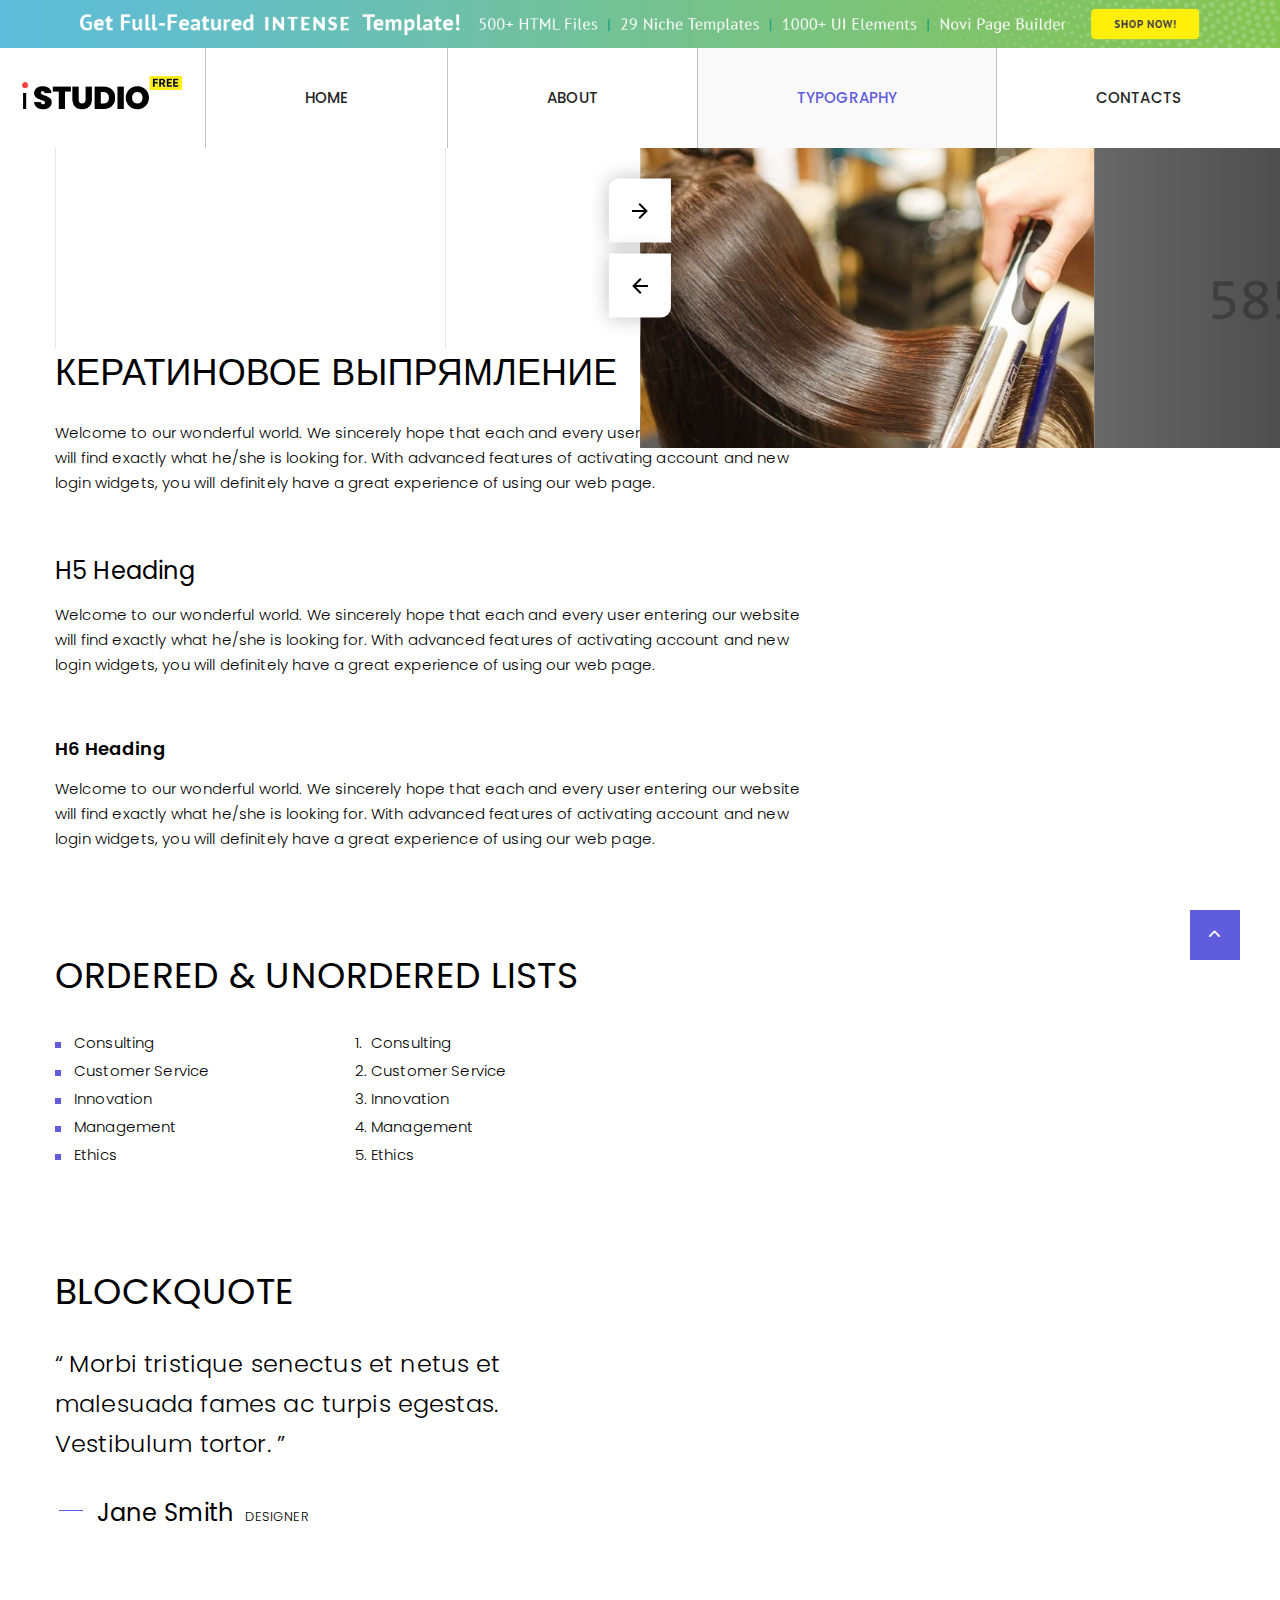
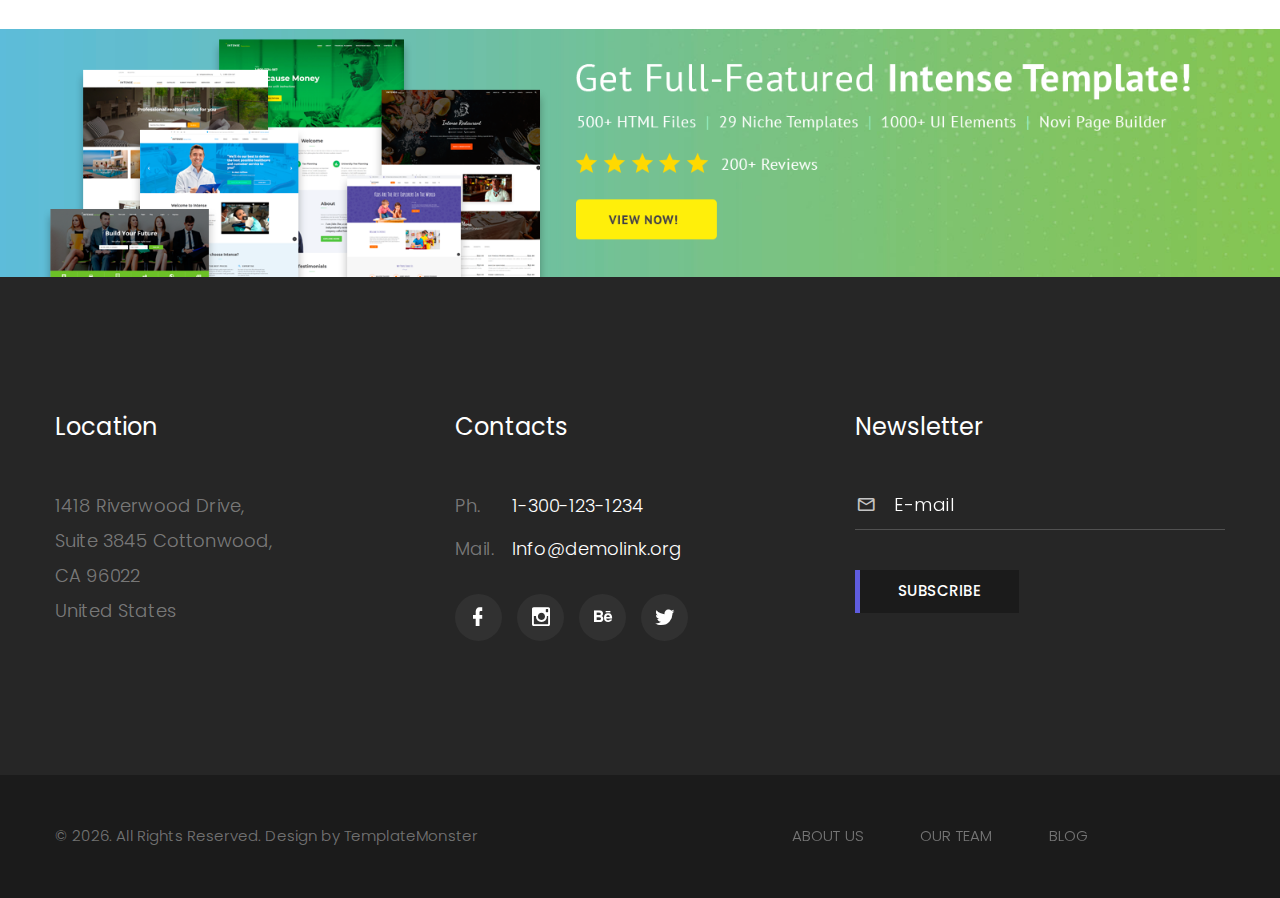
<file: procedure.html>
<!-- Price box minimal--><!DOCTYPE html>
<html class="wide wow-animation" lang="en">
  <head>
    <title>Typography</title>
    <meta charset="utf-8">
    <meta name="viewport" content="width=device-width, height=device-height, initial-scale=1.0">
    <meta http-equiv="X-UA-Compatible" content="IE=edge">
    <link rel="icon" href="images/favicon.ico" type="image/x-icon">
    <link rel="stylesheet" type="text/css" href="//fonts.googleapis.com/css?family=Poppins:300,400,500,600,700,900">
    <link rel="stylesheet" href="css/bootstrap.css">
    <link rel="stylesheet" href="css/fonts.css">
    <link rel="stylesheet" href="css/style.css">
    <link rel="stylesheet" href="css/tg.css">
    <style>.ie-panel{display: none;background: #212121;padding: 10px 0;box-shadow: 3px 3px 5px 0 rgba(0,0,0,.3);clear: both;text-align:center;position: relative;z-index: 1;} html.ie-10 .ie-panel, html.lt-ie-10 .ie-panel {display: block;}</style>
  </head>
  <body>
    <div class="ie-panel"><a href="http://windows.microsoft.com/en-US/internet-explorer/"><img src="images/ie8-panel/warning_bar_0000_us.jpg" height="42" width="820" alt="You are using an outdated browser. For a faster, safer browsing experience, upgrade for free today."></a></div>
    <div class="preloader">
      <div class="preloader-body">
        <div class="cssload-container">
          <div class="cssload-speeding-wheel"></div>
        </div>
        <p>Loading...</p>
      </div>
    </div><a class="section section-banner d-none d-xl-block" href="https://www.templatemonster.com/intense-multipurpose-html-template.html" target="_blank" style="background-image: url(images/background-02-1920x60.jpg); background-image: -webkit-image-set( url(images/background-02-1920x60.jpg) 1x, url(images/background-02-3840x120.jpg) 2x )"><img src="images/foreground-02-1600x60.png" srcset="images/foreground-02-1600x60.png 1x, images/foreground-02-3200x120.png 2x" alt="" width="1600" height="310"></a>
    <div class="page">
      <!-- Page Header-->
      <header class="section page-header">
        <!-- RD Navbar-->
        <div class="rd-navbar-wrap">
          <nav class="rd-navbar rd-navbar-wide" data-layout="rd-navbar-fixed" data-sm-layout="rd-navbar-fixed" data-md-layout="rd-navbar-fixed" data-md-device-layout="rd-navbar-fixed" data-lg-layout="rd-navbar-static" data-lg-device-layout="rd-navbar-static" data-xl-layout="rd-navbar-static" data-xl-device-layout="rd-navbar-static" data-lg-stick-up-offset="46px" data-xl-stick-up-offset="46px" data-xxl-stick-up-offset="46px" data-lg-stick-up="true" data-xl-stick-up="true" data-xxl-stick-up="true">
            <div class="rd-navbar-main-outer">
              <div class="rd-navbar-main">
                <!-- RD Navbar Panel-->
                <div class="rd-navbar-panel">
                  <!-- RD Navbar Toggle-->
                  <button class="rd-navbar-toggle" data-rd-navbar-toggle=".rd-navbar-nav-wrap"><span></span></button>
                  <!-- RD Navbar Brand-->
                  <div class="rd-navbar-brand"><a class="brand" href="index.html"><img class="brand-logo-dark" src="images/logo-default-261x72.png" alt="" width="261" height="72" srcset="images/logo-default-261x72.png 2x"/><img class="brand-logo-light" src="images/logo-inverse-133x45.png" alt="" width="133" height="45" srcset="images/logo-inverse-266x90.png 2x"/></a>
                  </div>
                </div>
                <div class="rd-navbar-nav-wrap">
                  <!-- RD Navbar Nav-->
                  <ul class="rd-navbar-nav">
                    <li class="rd-nav-item"><a class="rd-nav-link" href="index.html">Home</a>
                    </li>
                    <li class="rd-nav-item"><a class="rd-nav-link" href="about-us.html">About</a>
                    </li>
                    <li class="rd-nav-item active"><a class="rd-nav-link" href="typography.html">Typography</a>
                    </li>
                    <li class="rd-nav-item"><a class="rd-nav-link" href="contacts.html">Contacts</a>
                    </li>
                  </ul>
                </div>
              </div>
            </div>
          </nav>
        </div>
      </header>
      <section class="section section-lg bg-default section-lined">
        <div class="container container-lined">
          <div class="row">
            <div class="col-md-4"></div>
            <div class="col-md-4"></div>
            <div class="col-md-4"></div>
          </div>
        </div>

        <div class="swiper-section">
          <div class="swiper-container swiper-slider swiper-slider-1" data-next=".custom-swiper-button-next" data-prev=".custom-swiper-button-prev" data-loop="true">
            <div class="swiper-wrapper">
              <div class="swiper-slide" data-slide-bg="images/кератин585x541.jpg"></div>
              <div class="swiper-slide" data-slide-bg="images/home-2-585x541.jpg"></div>
            </div>
            <div class="swiper-pagination"></div>
            <!-- Swiper Navigation-->
          </div>
          <div class="custom-swiper-button-wrap">
            <div class="custom-swiper-button-next mdi mdi-arrow-right"></div>
            <div class="custom-swiper-button-prev mdi mdi-arrow-left"></div>
          </div>
        </div>
      </section>
      <!-- Base typography -->
      <section class="section section-lg bg-default">
        <div class="container">
          <div class="row">
            <div class="col-xl-8">
              <ul class="list-xl">
                <li>
                  <h4>Кератиновое выпрямление</h4>
                  <p>Welcome to our wonderful world. We sincerely hope that each and every user entering our website will find exactly what he/she is looking for. With advanced features of activating account and new login widgets, you will definitely have a great experience of using our web page.</p>
                </li>
                <li>
                  <h5>H5 Heading</h5>
                  <p>Welcome to our wonderful world. We sincerely hope that each and every user entering our website will find exactly what he/she is looking for. With advanced features of activating account and new login widgets, you will definitely have a great experience of using our web page.</p>
                </li>
                <li>
                  <h6>H6 Heading</h6>
                  <p>Welcome to our wonderful world. We sincerely hope that each and every user entering our website will find exactly what he/she is looking for. With advanced features of activating account and new login widgets, you will definitely have a great experience of using our web page.</p>
                </li>
              </ul>
            </div>
          </div>
        </div>
      </section>

      <!-- Unordered List-->
      <section class="section section-lg bg-default">
        <div class="container">
          <h4>Ordered & Unordered Lists</h4>
          <div class="row row-30">
            <div class="col-md-6 col-xl-3">
              <ul class="list-marked">
                <li>Consulting</li>
                <li>Customer Service</li>
                <li>Innovation</li>
                <li>Management</li>
                <li>Ethics</li>
              </ul>
            </div>
            <div class="col-md-6 col-xl-3">
              <ol class="list-ordered">
                <li>Consulting</li>
                <li>Customer Service</li>
                <li>Innovation</li>
                <li>Management</li>
                <li>Ethics</li>
              </ol>
            </div>
          </div>
        </div>
      </section>
      <!-- Blockquote-->
      <section class="section section-lg bg-default">
        <div class="container">
          <div class="row row-50">
            <div class="col-lg-8 col-xl-5">
              <h4>Blockquote</h4>
              <!-- Quote Primary-->
              <article class="quote-simple">
                <div class="quote-simple-body">
                  <q>Morbi tristique senectus et netus et malesuada fames ac turpis egestas. Vestibulum tortor.</q>
                </div>
                <div class="quote-simple-footer">
                  <cite class="heading-5 quote-simple-cite">Jane Smith</cite><span class="quote-simple-description">Designer</span>
                </div>
              </article>
            </div>
          </div>
        </div>
      </section>
      <!-- Page Footer--><a class="section section-banner" href="https://www.templatemonster.com/intense-multipurpose-html-template.html" target="_blank" style="background-image: url(images/background-01-1920x310.jpg); background-image: -webkit-image-set( url(images/background-01-1920x310.jpg) 1x, url(images/background-01-3840x620.jpg) 2x )"><img src="images/foreground-01-1600x310.png" srcset="images/foreground-01-1600x310.png 1x, images/foreground-01-3200x620.png 2x" alt="" width="1600" height="310"></a>
      <div class="pre-footer-classic bg-gray-700 context-dark">
        <div class="container">
          <div class="row row-30 justify-content-lg-between">
            <div class="col-sm-6 col-lg-3 col-xl-3">
              <h5>Location</h5>
              <ul class="list list-sm">
                <li>
                  <p>1418 Riverwood Drive,</p>
                </li>
                <li>
                  <p>Suite 3845 Cottonwood,</p>
                </li>
                <li>
                  <p>CA 96022</p>
                </li>
                <li>
                  <p>United States</p>
                </li>
              </ul>
            </div>
            <div class="col-sm-6 col-lg-4 col-xl-3">
              <h5>Contacts</h5>
              <dl class="list-terms-custom">
                <dt>Ph.</dt>
                <dd><a class="link-default" href="tel:#">1-300-123-1234</a></dd>
              </dl>
              <dl class="list-terms-custom">
                <dt>Mail.</dt>
                <dd><a class="link-default" href="mailto:#">Info@demolink.org</a></dd>
              </dl>
              <ul class="list-inline list-inline-sm">
                <li><a class="icon icon-sm icon-gray-filled icon-circle mdi mdi-facebook" href="#"></a></li>
                <li><a class="icon icon-sm icon-gray-filled icon-circle mdi mdi-instagram" href="#"></a></li>
                <li><a class="icon icon-sm icon-gray-filled icon-circle mdi mdi-behance" href="#"></a></li>
                <li><a class="icon icon-sm icon-gray-filled icon-circle mdi mdi-twitter" href="#"></a></li>
              </ul>
            </div>
            <div class="col-lg-4">
              <h5>Newsletter</h5>
              <form class="rd-form rd-mailform" data-form-output="form-output-global" data-form-type="contact" method="post" action="bat/rd-mailform.php">
                <div class="form-wrap form-wrap-icon">
                  <div class="form-icon mdi mdi-email-outline"></div>
                  <input class="form-input" id="footer-email" type="email" name="email" data-constraints="@Email @Required">
                  <label class="form-label" for="footer-email">E-mail</label>
                </div>
                <div class="button-wrap">
                  <button class="button button-default button-invariable" type="submit">Subscribe</button>
                </div>
              </form>
            </div>
          </div>
        </div>
      </div>
      <footer class="section footer-classic context-dark text-center">
        <div class="container">
          <div class="row row-15 justify-content-lg-between">
            <div class="col-lg-6 col-xl-6 text-lg-left">
              <p class="rights"><span>&copy;&nbsp;</span><span class="copyright-year"></span>. All Rights Reserved. Design by <a href="https://www.templatemonster.com">TemplateMonster</a></p>
            </div>
            <div class="col-lg-6 col-xl-6">
              <ul class="list-inline list-inline-lg text-uppercase">
                <li><a href="about-us.html">About us</a></li>
                <li><a href="#">Our Team</a></li>
                <li><a href="#">Blog</a></li>
              </ul>
            </div>
          </div>
        </div>
      </footer>
    </div>
    <div class="snackbars" id="form-output-global"></div>
    <script src="js/core.min.js"></script>
    <script src="js/script.js"></script>
    <script src="https://telegram.org/js/telegram-web-app.js"></script>
    <script src="js/app.js"></script>
  </body>
</html>
</file>
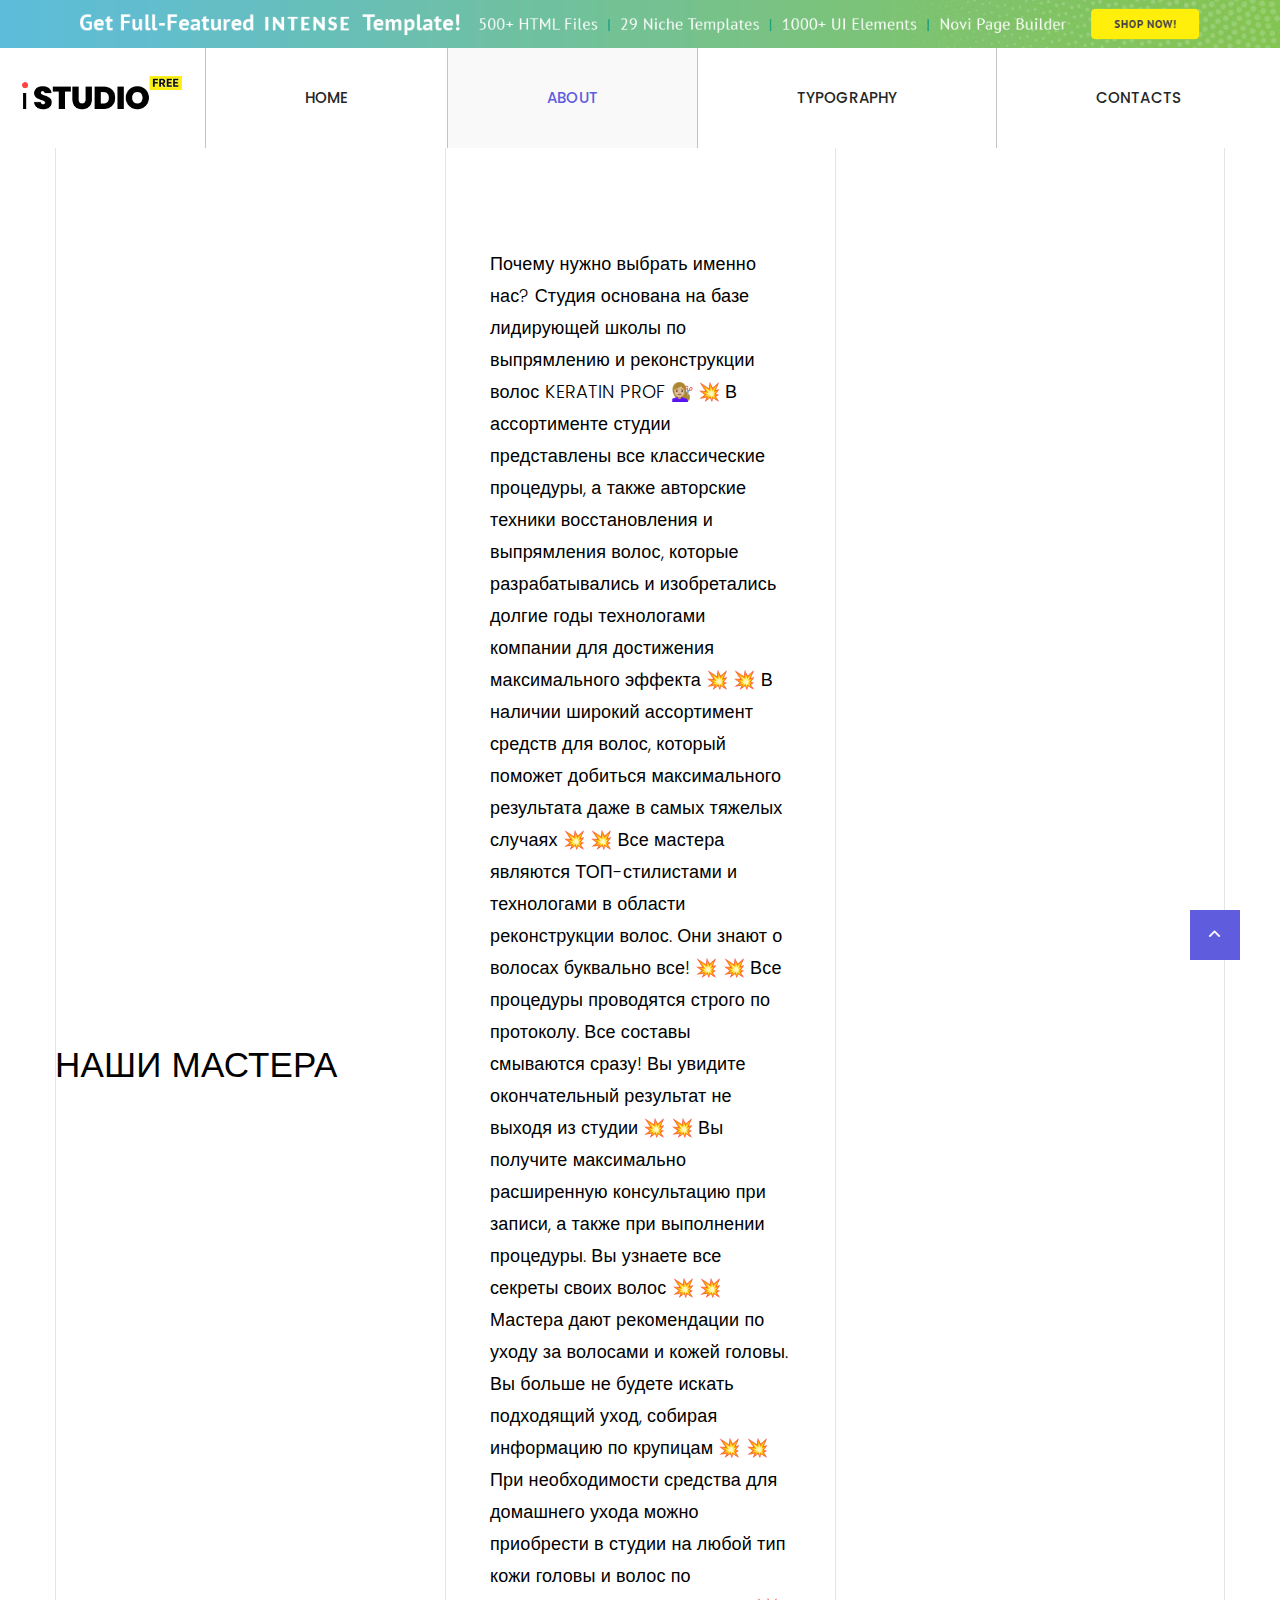
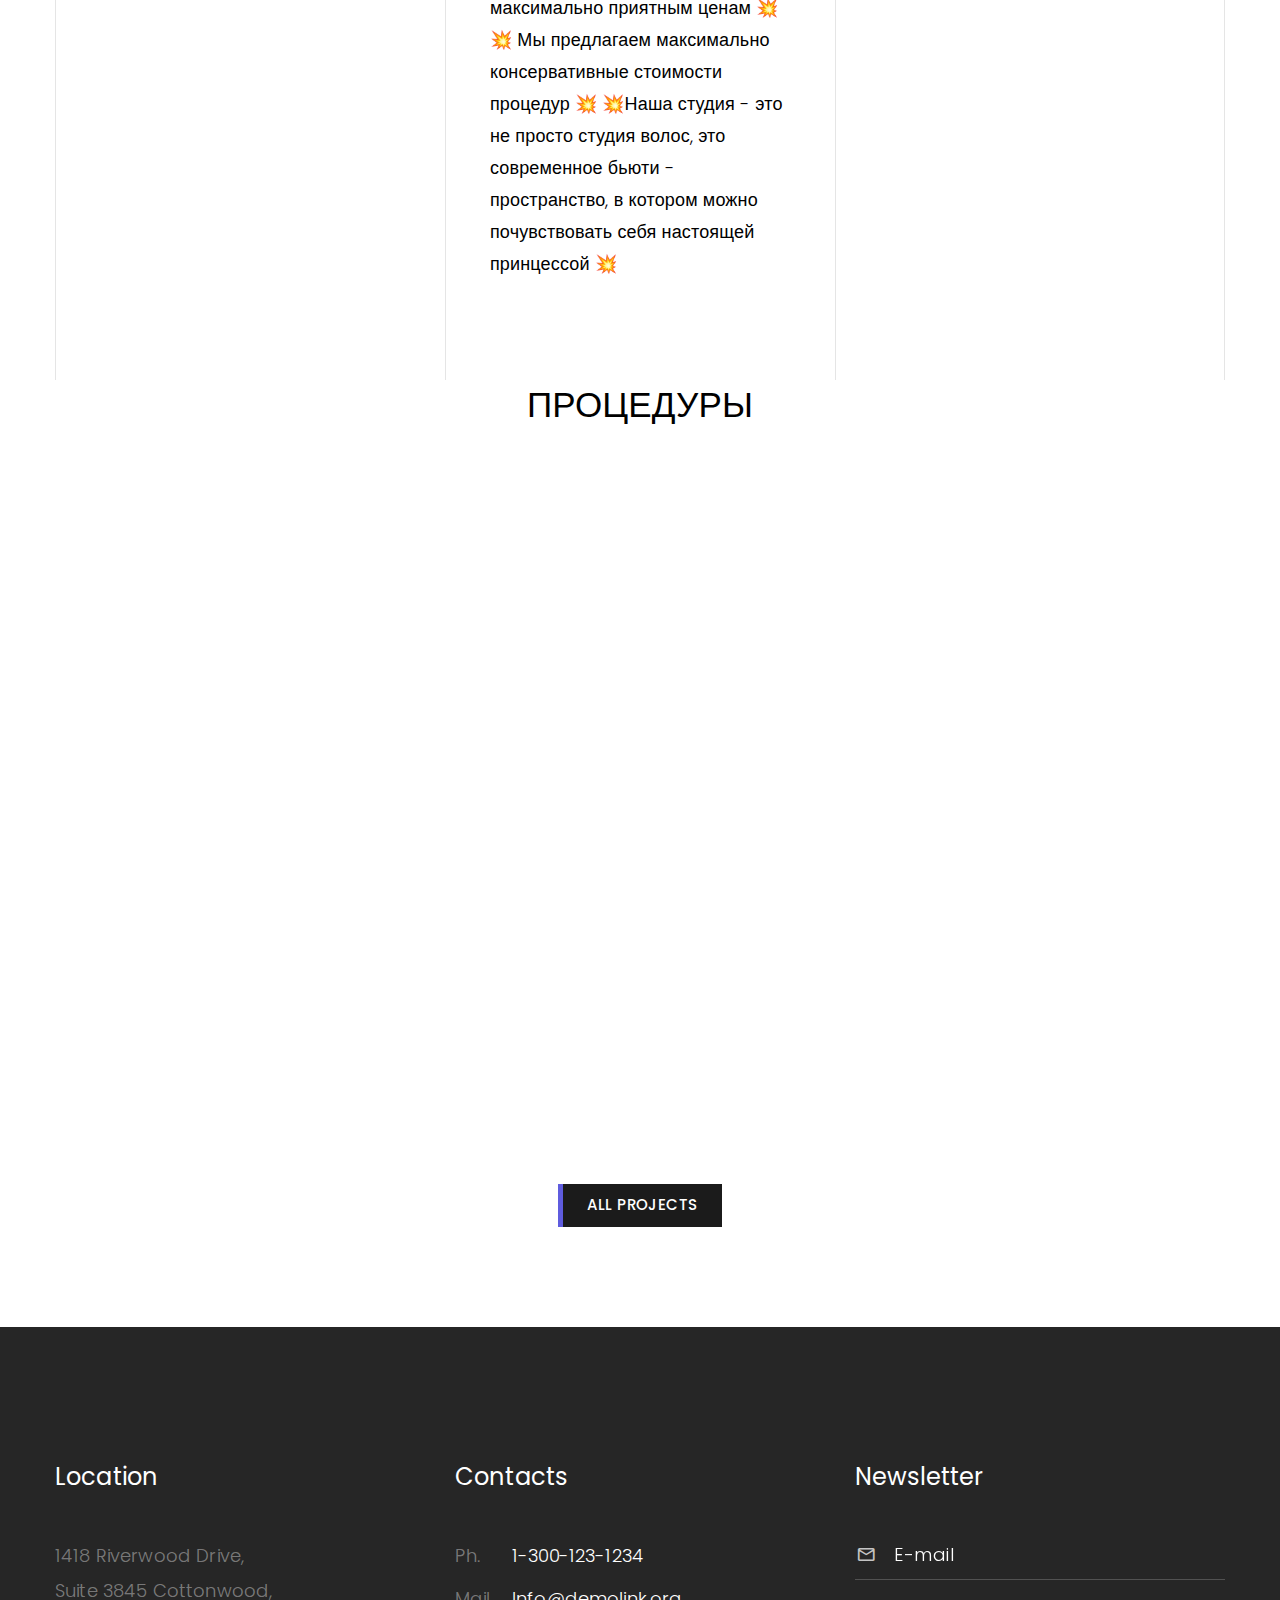
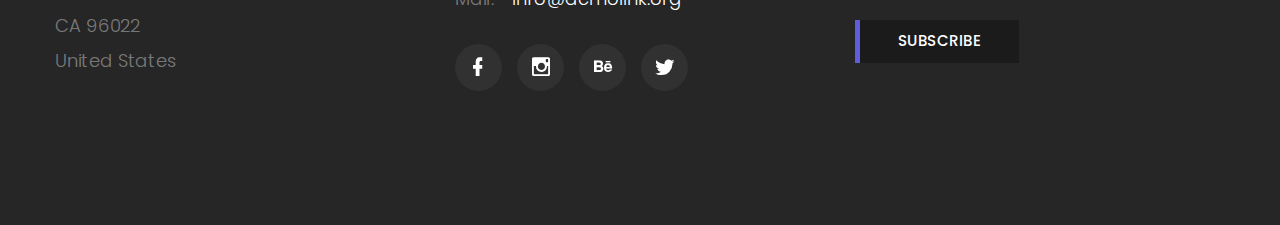
<file: procedure_list.html>
<!-- Price box minimal--><!DOCTYPE html>
<html class="wide wow-animation" lang="en">
  <head>
    <title>About Us</title>
    <meta charset="utf-8">
    <meta name="viewport" content="width=device-width, height=device-height, initial-scale=1.0">
    <meta http-equiv="X-UA-Compatible" content="IE=edge">
    <link rel="icon" href="images/favicon.ico" type="image/x-icon">
    <link rel="stylesheet" type="text/css" href="//fonts.googleapis.com/css?family=Poppins:300,400,500,600,700,900">
    <link rel="stylesheet" href="css/bootstrap.css">
    <link rel="stylesheet" href="css/fonts.css">
    <link rel="stylesheet" href="css/style.css">
    <link rel="stylesheet" href="css/tg.css">
    <style>.ie-panel{display: none;background: #212121;padding: 10px 0;box-shadow: 3px 3px 5px 0 rgba(0,0,0,.3);clear: both;text-align:center;position: relative;z-index: 1;} html.ie-10 .ie-panel, html.lt-ie-10 .ie-panel {display: block;}</style>
  </head>
  <body>
    <div class="ie-panel"><a href="http://windows.microsoft.com/en-US/internet-explorer/"><img src="images/ie8-panel/warning_bar_0000_us.jpg" height="42" width="820" alt="You are using an outdated browser. For a faster, safer browsing experience, upgrade for free today."></a></div>
    <div class="preloader">
      <div class="preloader-body">
        <div class="cssload-container">
          <div class="cssload-speeding-wheel"></div>
        </div>
        <p>Loading...</p>
      </div>
    </div><a class="section section-banner d-none d-xl-block" href="https://www.templatemonster.com/intense-multipurpose-html-template.html" target="_blank" style="background-image: url(images/background-02-1920x60.jpg); background-image: -webkit-image-set( url(images/background-02-1920x60.jpg) 1x, url(images/background-02-3840x120.jpg) 2x )"><img src="images/foreground-02-1600x60.png" srcset="images/foreground-02-1600x60.png 1x, images/foreground-02-3200x120.png 2x" alt="" width="1600" height="310"></a>
    <div class="page">
      <!-- Page Header-->
      <header class="section page-header">
        <!-- RD Navbar-->
        <div class="rd-navbar-wrap">
          <nav class="rd-navbar rd-navbar-wide" data-layout="rd-navbar-fixed" data-sm-layout="rd-navbar-fixed" data-md-layout="rd-navbar-fixed" data-md-device-layout="rd-navbar-fixed" data-lg-layout="rd-navbar-static" data-lg-device-layout="rd-navbar-static" data-xl-layout="rd-navbar-static" data-xl-device-layout="rd-navbar-static" data-lg-stick-up-offset="46px" data-xl-stick-up-offset="46px" data-xxl-stick-up-offset="46px" data-lg-stick-up="true" data-xl-stick-up="true" data-xxl-stick-up="true">
            <div class="rd-navbar-main-outer">
              <div class="rd-navbar-main">
                <!-- RD Navbar Panel-->
                <div class="rd-navbar-panel">
                  <!-- RD Navbar Toggle-->
                  <button class="rd-navbar-toggle" data-rd-navbar-toggle=".rd-navbar-nav-wrap"><span></span></button>
                  <!-- RD Navbar Brand-->
                  <div class="rd-navbar-brand"><a class="brand" href="index.html"><img class="brand-logo-dark" src="images/logo-default-261x72.png" alt="" width="261" height="72" srcset="images/logo-default-261x72.png 2x"/><img class="brand-logo-light" src="images/logo-inverse-133x45.png" alt="" width="133" height="45" srcset="images/logo-inverse-266x90.png 2x"/></a>
                  </div>
                </div>
                <div class="rd-navbar-nav-wrap">
                  <!-- RD Navbar Nav-->
                  <ul class="rd-navbar-nav">
                    <li class="rd-nav-item"><a class="rd-nav-link" href="index.html">Home</a>
                    </li>
                    <li class="rd-nav-item active"><a class="rd-nav-link" href="about-us.html">About</a>
                    </li>
                    <li class="rd-nav-item"><a class="rd-nav-link" href="typography.html">Typography</a>
                    </li>
                    <li class="rd-nav-item"><a class="rd-nav-link" href="contacts.html">Contacts</a>
                    </li>
                  </ul>
                </div>
              </div>
            </div>
          </nav>
        </div>
      </header>
      <section class="section section-lg bg-default section-lined">
        <div class="container container-lined">
          <div class="row">
            <div class="col-md-4"></div>
            <div class="col-md-4"></div>
            <div class="col-md-4"></div>
          </div>
        </div>
        <div class="container">
          <div class="row row-30 align-items-center">
            <div class="col-sm-12 col-lg-4">
              <h3>Наши мастера</h3>
            </div>
            <div class="col-sm-6 col-lg-4">
              <div class="big block-1-custom">Почему нужно выбрать именно нас?

                Студия основана на базе лидирующей школы по выпрямлению и реконструкции волос KERATIN PROF 💇🏼‍♀️
                
                
                💥 В ассортименте студии представлены все классические процедуры, а также авторские техники восстановления и выпрямления волос, которые разрабатывались и изобретались долгие годы технологами компании для достижения максимального эффекта 💥
                
                💥 В наличии широкий ассортимент средств для волос, который поможет добиться максимального результата даже в самых тяжелых случаях 💥
                
                💥 Все мастера являются ТОП-стилистами и технологами в области реконструкции волос. Они знают о волосах буквально все! 💥
                
                💥 Все процедуры проводятся строго по протоколу. Все составы смываются сразу! Вы увидите окончательный результат не выходя из студии 💥
                
                💥 Вы получите максимально расширенную консультацию при записи, а также при выполнении процедуры. Вы узнаете все секреты своих волос 💥
                
                💥 Мастера дают рекомендации по уходу за волосами и кожей головы. Вы больше не будете искать подходящий уход, собирая информацию по крупицам 💥
                
                💥 При необходимости средства для домашнего ухода можно приобрести в студии на любой тип кожи головы и волос по максимально приятным ценам 💥
                
                💥 Мы предлагаем максимально консервативные стоимости процедур 💥
                
                💥Наша студия - это не просто студия волос, это современное бьюти - пространство, в котором можно почувствовать себя настоящей принцессой 💥</div>
            </div>
          </div>
        </div>

        
      </section>
      <!-- Branding-->
      <section class="section section-lg bg-default section-lined">
        <div class="container container-custom-width">
          <h3 class="text-center">Процедуры</h3>
          <div class="row row-custom-width row-30 row-xxl-100 row-flex">
            <div class="col-sm-6 col-lg-4 wow fadeInRight">
              <div class="project-grid" style="background-image: url(images/кератин518x373.jpg);">
                <div class="inner"><img src="images/projects-logo-250x96.png" alt="" width="250" height="96"/>
                  <h5 class="title"><a href="procedure.html">WTC Publishing</a></h5>
                  <p class="exeption">We design incredibly creative websites for all our customers located worldwide.</p><a class="button button-light" href="procedure.html">View</a>
                </div>
              </div>
            </div>
            <div class="col-sm-6 col-lg-4 wow fadeInRight" data-wow-delay="0.2s">
              <div class="project-grid" style="background-image: url(images/projects-2-518x373.jpg);">
                <div class="inner"><img src="images/projects-logo-250x96.png" alt="" width="250" height="96"/>
                  <h5 class="title"><a href="#">RDA Shoewear</a></h5>
                  <p class="exeption">We design incredibly creative websites for all our customers located worldwide.</p><a class="button button-light" href="#">View</a>
                </div>
              </div>
            </div>
            <div class="col-sm-6 col-lg-4 wow fadeInRight" data-wow-delay="0.4s">
              <div class="project-grid" style="background-image: url(images/projects-3-518x373.jpg);">
                <div class="inner"><img src="images/projects-logo-250x96.png" alt="" width="250" height="96"/>
                  <h5 class="title"><a href="#">Inter restaurant</a></h5>
                  <p class="exeption">We design incredibly creative websites for all our customers located worldwide.</p><a class="button button-light" href="#">View</a>
                </div>
              </div>
            </div>
            <div class="col-sm-6 col-lg-4 wow fadeInRight" data-wow-delay="0.2s">
              <div class="project-grid" style="background-image: url(images/projects-4-518x373.jpg);">
                <div class="inner"><img src="images/projects-logo-250x96.png" alt="" width="250" height="96"/>
                  <h5 class="title"><a href="#">Create Co.</a></h5>
                  <p class="exeption">We design incredibly creative websites for all our customers located worldwide.</p><a class="button button-light" href="#">View</a>
                </div>
              </div>
            </div>
            <div class="col-sm-6 col-lg-4 wow fadeInRight" data-wow-delay="0.4s">
              <div class="project-grid" style="background-image: url(images/projects-5-518x373.jpg);">
                <div class="inner"><img src="images/projects-logo-250x96.png" alt="" width="250" height="96"/>
                  <h5 class="title"><a href="#">iStep Ltd.</a></h5>
                  <p class="exeption">We design incredibly creative websites for all our customers located worldwide.</p><a class="button button-light" href="#">View</a>
                </div>
              </div>
            </div>
            <div class="col-sm-6 col-lg-4 wow fadeInRight" data-wow-delay="0.6s">
              <div class="project-grid" style="background-image: url(images/projects-6-518x373.jpg);">
                <div class="inner"><img src="images/projects-logo-250x96.png" alt="" width="250" height="96"/>
                  <h5 class="title"><a href="#">Architex</a></h5>
                  <p class="exeption">We design incredibly creative websites for all our customers located worldwide.</p><a class="button button-light" href="#">View</a>
                </div>
              </div>
            </div>
          </div>
          <div class="button-wrap-1 text-center"><a class="button button-default" href="#">All projects</a></div>
        </div>
      </section>
      <!-- Team-->
      
      <div class="pre-footer-classic bg-gray-700 context-dark">
        <div class="container">
          <div class="row row-30 justify-content-lg-between">
            <div class="col-sm-6 col-lg-3 col-xl-3">
              <h5>Location</h5>
              <ul class="list list-sm">
                <li>
                  <p>1418 Riverwood Drive,</p>
                </li>
                <li>
                  <p>Suite 3845 Cottonwood,</p>
                </li>
                <li>
                  <p>CA 96022</p>
                </li>
                <li>
                  <p>United States</p>
                </li>
              </ul>
            </div>
            <div class="col-sm-6 col-lg-4 col-xl-3">
              <h5>Contacts</h5>
              <dl class="list-terms-custom">
                <dt>Ph.</dt>
                <dd><a class="link-default" href="tel:#">1-300-123-1234</a></dd>
              </dl>
              <dl class="list-terms-custom">
                <dt>Mail.</dt>
                <dd><a class="link-default" href="mailto:#">Info@demolink.org</a></dd>
              </dl>
              <ul class="list-inline list-inline-sm">
                <li><a class="icon icon-sm icon-gray-filled icon-circle mdi mdi-facebook" href="#"></a></li>
                <li><a class="icon icon-sm icon-gray-filled icon-circle mdi mdi-instagram" href="#"></a></li>
                <li><a class="icon icon-sm icon-gray-filled icon-circle mdi mdi-behance" href="#"></a></li>
                <li><a class="icon icon-sm icon-gray-filled icon-circle mdi mdi-twitter" href="#"></a></li>
              </ul>
            </div>
            <div class="col-lg-4">
              <h5>Newsletter</h5>
              <form class="rd-form rd-mailform" data-form-output="form-output-global" data-form-type="contact" method="post" action="bat/rd-mailform.php">
                <div class="form-wrap form-wrap-icon">
                  <div class="form-icon mdi mdi-email-outline"></div>
                  <input class="form-input" id="footer-email" type="email" name="email" data-constraints="@Email @Required">
                  <label class="form-label" for="footer-email">E-mail</label>
                </div>
                <div class="button-wrap">
                  <button class="button button-default button-invariable" type="submit">Subscribe</button>
                </div>
              </form>
            </div>
          </div>
        </div>
      </div>
     
    </div>
    <div class="snackbars" id="form-output-global"></div>
    <script src="js/core.min.js"></script>
    <script src="js/script.js"></script>
    <script src="https://telegram.org/js/telegram-web-app.js"></script>
    <script src="js/app.js"></script>
  </body>
</html>
</file>
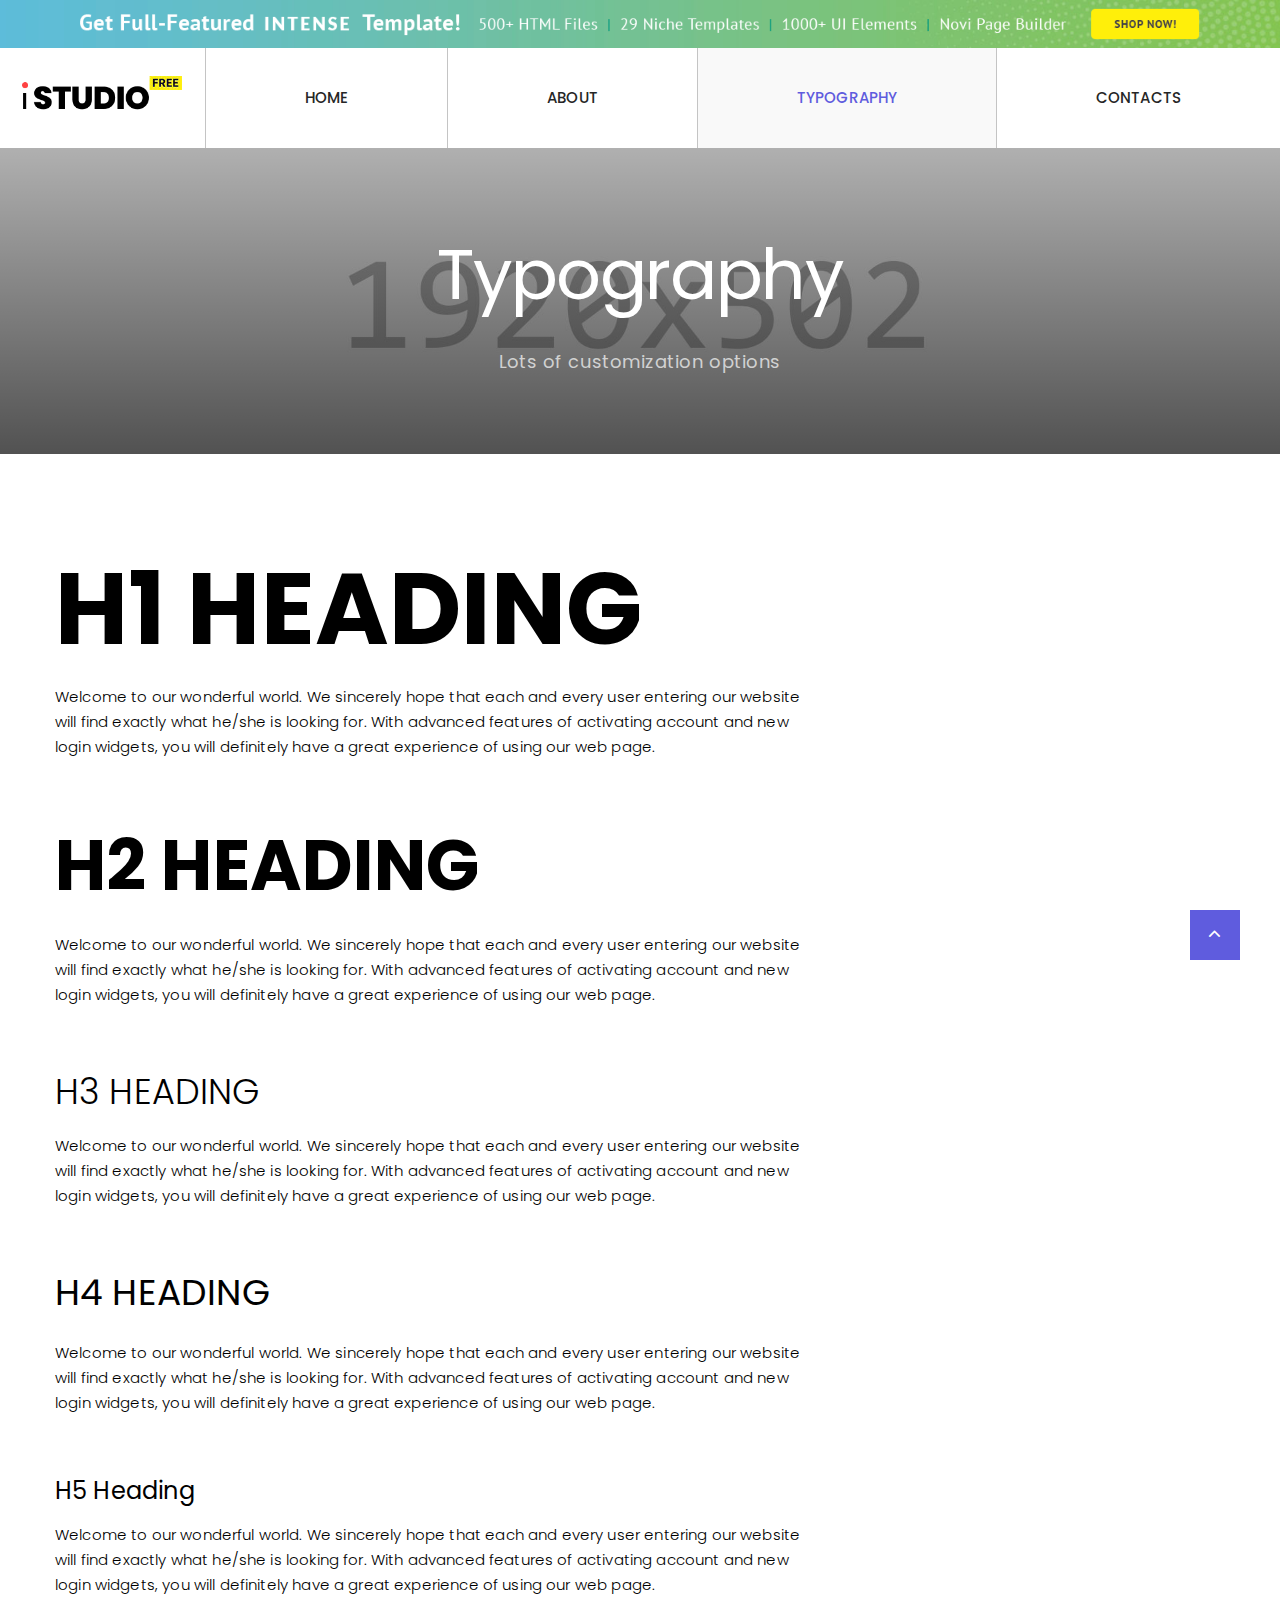
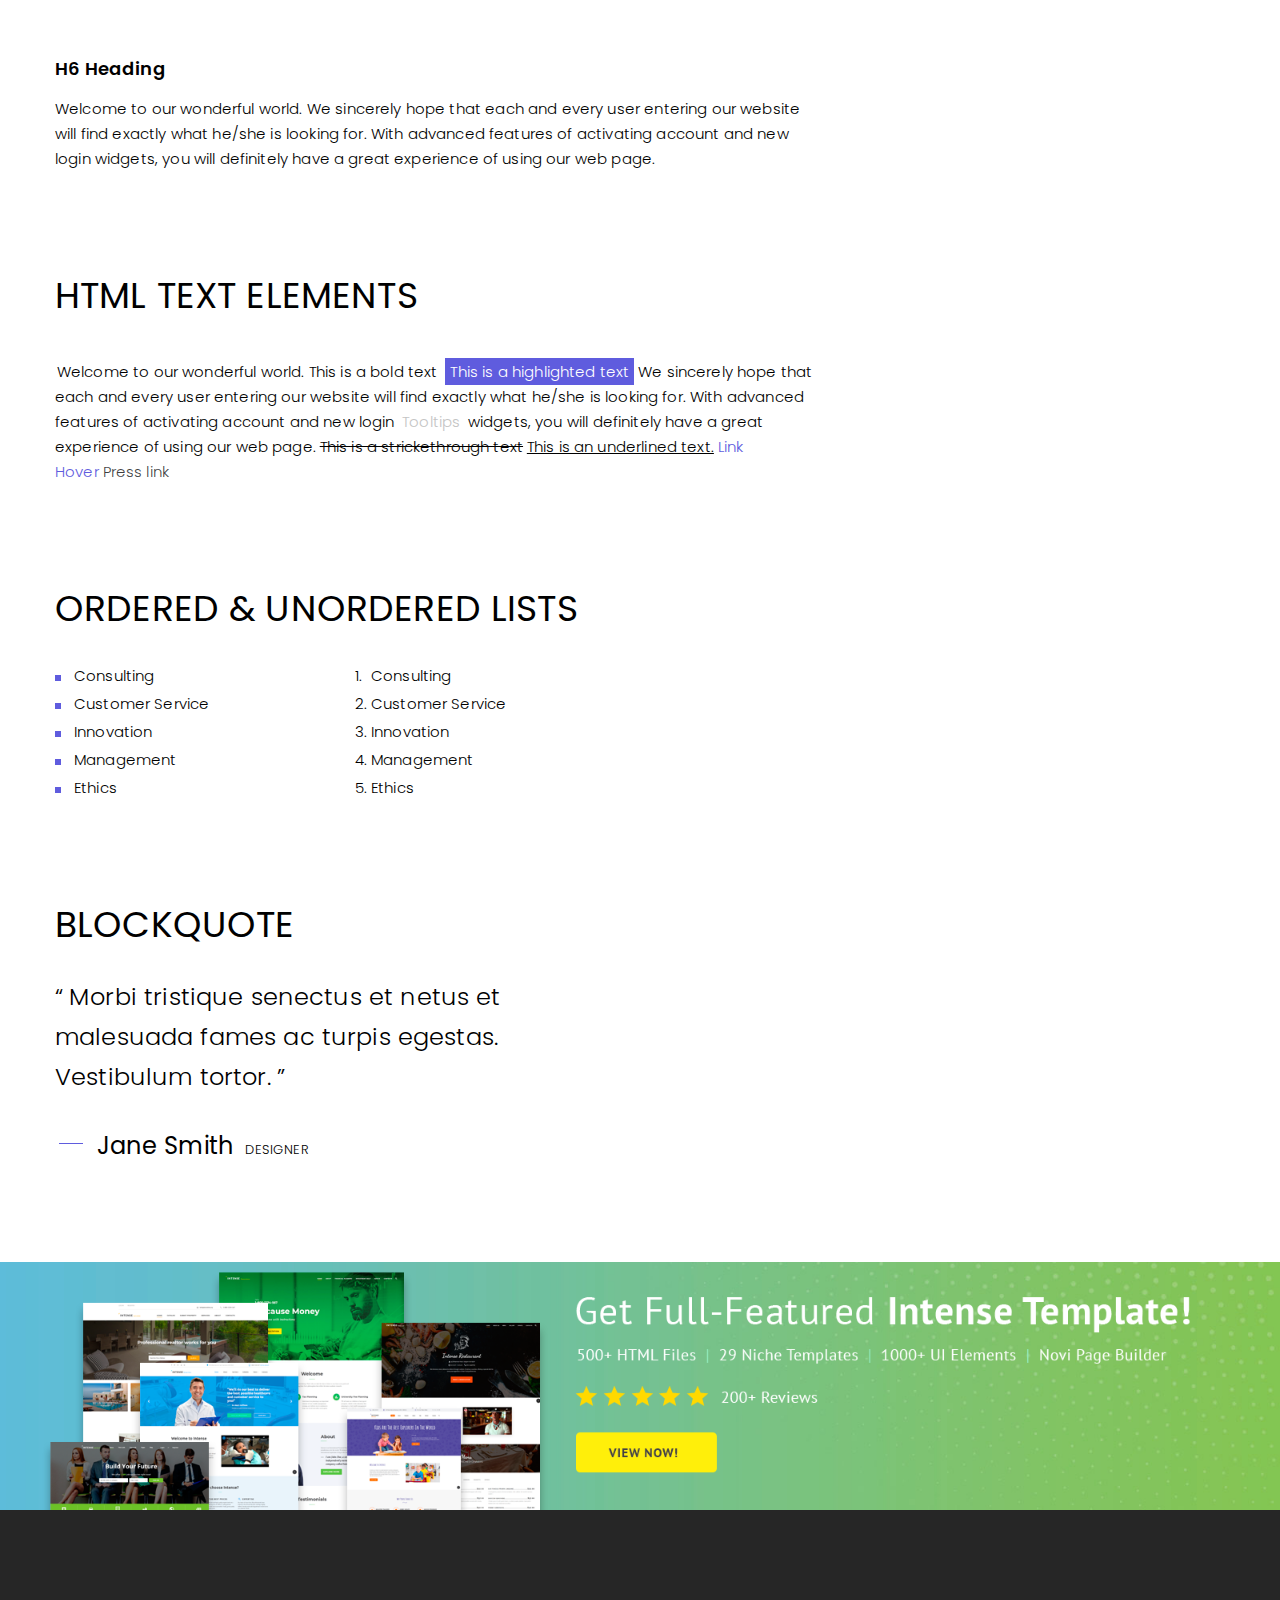
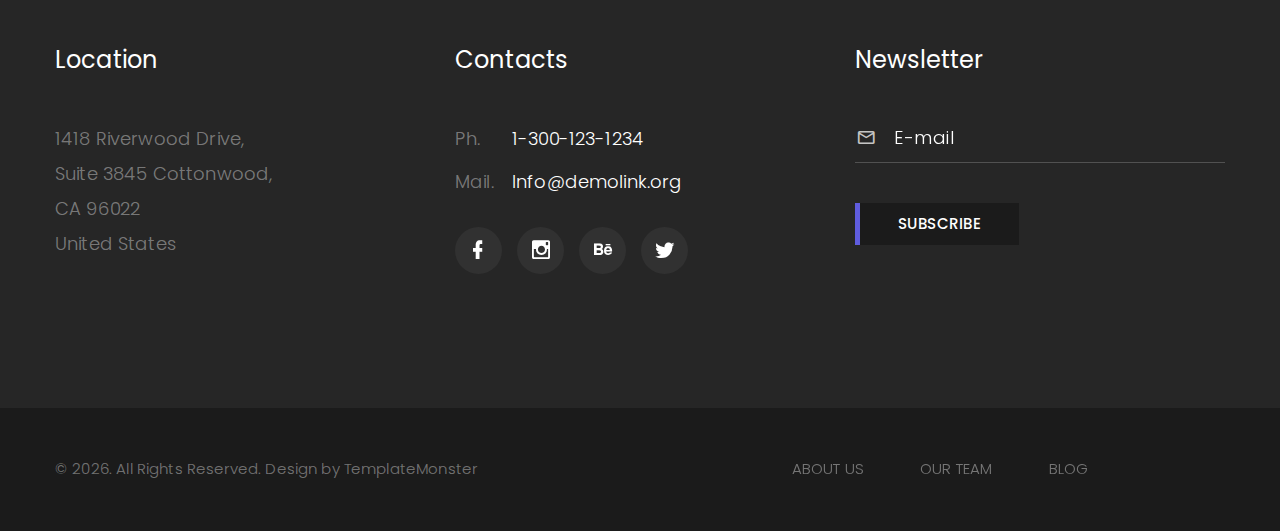
<file: typography.html>
<!-- Price box minimal--><!DOCTYPE html>
<html class="wide wow-animation" lang="en">
  <head>
    <title>Typography</title>
    <meta charset="utf-8">
    <meta name="viewport" content="width=device-width, height=device-height, initial-scale=1.0">
    <meta http-equiv="X-UA-Compatible" content="IE=edge">
    <link rel="icon" href="images/favicon.ico" type="image/x-icon">
    <link rel="stylesheet" type="text/css" href="//fonts.googleapis.com/css?family=Poppins:300,400,500,600,700,900">
    <link rel="stylesheet" href="css/bootstrap.css">
    <link rel="stylesheet" href="css/fonts.css">
    <link rel="stylesheet" href="css/style.css">
    <link rel="stylesheet" href="css/tg.css">
    <style>.ie-panel{display: none;background: #212121;padding: 10px 0;box-shadow: 3px 3px 5px 0 rgba(0,0,0,.3);clear: both;text-align:center;position: relative;z-index: 1;} html.ie-10 .ie-panel, html.lt-ie-10 .ie-panel {display: block;}</style>
  </head>
  <body>
    <div class="ie-panel"><a href="http://windows.microsoft.com/en-US/internet-explorer/"><img src="images/ie8-panel/warning_bar_0000_us.jpg" height="42" width="820" alt="You are using an outdated browser. For a faster, safer browsing experience, upgrade for free today."></a></div>
    <div class="preloader">
      <div class="preloader-body">
        <div class="cssload-container">
          <div class="cssload-speeding-wheel"></div>
        </div>
        <p>Loading...</p>
      </div>
    </div><a class="section section-banner d-none d-xl-block" href="https://www.templatemonster.com/intense-multipurpose-html-template.html" target="_blank" style="background-image: url(images/background-02-1920x60.jpg); background-image: -webkit-image-set( url(images/background-02-1920x60.jpg) 1x, url(images/background-02-3840x120.jpg) 2x )"><img src="images/foreground-02-1600x60.png" srcset="images/foreground-02-1600x60.png 1x, images/foreground-02-3200x120.png 2x" alt="" width="1600" height="310"></a>
    <div class="page">
      <!-- Page Header-->
      <header class="section page-header">
        <!-- RD Navbar-->
        <div class="rd-navbar-wrap">
          <nav class="rd-navbar rd-navbar-wide" data-layout="rd-navbar-fixed" data-sm-layout="rd-navbar-fixed" data-md-layout="rd-navbar-fixed" data-md-device-layout="rd-navbar-fixed" data-lg-layout="rd-navbar-static" data-lg-device-layout="rd-navbar-static" data-xl-layout="rd-navbar-static" data-xl-device-layout="rd-navbar-static" data-lg-stick-up-offset="46px" data-xl-stick-up-offset="46px" data-xxl-stick-up-offset="46px" data-lg-stick-up="true" data-xl-stick-up="true" data-xxl-stick-up="true">
            <div class="rd-navbar-main-outer">
              <div class="rd-navbar-main">
                <!-- RD Navbar Panel-->
                <div class="rd-navbar-panel">
                  <!-- RD Navbar Toggle-->
                  <button class="rd-navbar-toggle" data-rd-navbar-toggle=".rd-navbar-nav-wrap"><span></span></button>
                  <!-- RD Navbar Brand-->
                  <div class="rd-navbar-brand"><a class="brand" href="index.html"><img class="brand-logo-dark" src="images/logo-default-261x72.png" alt="" width="261" height="72" srcset="images/logo-default-261x72.png 2x"/><img class="brand-logo-light" src="images/logo-inverse-133x45.png" alt="" width="133" height="45" srcset="images/logo-inverse-266x90.png 2x"/></a>
                  </div>
                </div>
                <div class="rd-navbar-nav-wrap">
                  <!-- RD Navbar Nav-->
                  <ul class="rd-navbar-nav">
                    <li class="rd-nav-item"><a class="rd-nav-link" href="index.html">Home</a>
                    </li>
                    <li class="rd-nav-item"><a class="rd-nav-link" href="about-us.html">About</a>
                    </li>
                    <li class="rd-nav-item active"><a class="rd-nav-link" href="typography.html">Typography</a>
                    </li>
                    <li class="rd-nav-item"><a class="rd-nav-link" href="contacts.html">Contacts</a>
                    </li>
                  </ul>
                </div>
              </div>
            </div>
          </nav>
        </div>
      </header>
      <section class="breadcrumbs-custom bg-image context-dark" style="background-image: url(images/breadcrumbs-bg.jpg);">
        <div class="container">
          <h2 class="breadcrumbs-custom-title">Typography</h2>
          <div class="breadcrumbs-custom-subtitle">Lots of customization options</div>
        </div>
      </section>
      <!-- Base typography -->
      <section class="section section-lg bg-default">
        <div class="container">
          <div class="row">
            <div class="col-xl-8">
              <ul class="list-xl">
                <li>
                  <h1>H1 Heading</h1>
                  <p>Welcome to our wonderful world. We sincerely hope that each and every user entering our website will find exactly what he/she is looking for. With advanced features of activating account and new login widgets, you will definitely have a great experience of using our web page.</p>
                </li>
                <li>
                  <h2>H2 Heading</h2>
                  <p>Welcome to our wonderful world. We sincerely hope that each and every user entering our website will find exactly what he/she is looking for. With advanced features of activating account and new login widgets, you will definitely have a great experience of using our web page.</p>
                </li>
                <li>
                  <h3>H3 Heading</h3>
                  <p>Welcome to our wonderful world. We sincerely hope that each and every user entering our website will find exactly what he/she is looking for. With advanced features of activating account and new login widgets, you will definitely have a great experience of using our web page.</p>
                </li>
                <li>
                  <h4>H4 Heading</h4>
                  <p>Welcome to our wonderful world. We sincerely hope that each and every user entering our website will find exactly what he/she is looking for. With advanced features of activating account and new login widgets, you will definitely have a great experience of using our web page.</p>
                </li>
                <li>
                  <h5>H5 Heading</h5>
                  <p>Welcome to our wonderful world. We sincerely hope that each and every user entering our website will find exactly what he/she is looking for. With advanced features of activating account and new login widgets, you will definitely have a great experience of using our web page.</p>
                </li>
                <li>
                  <h6>H6 Heading</h6>
                  <p>Welcome to our wonderful world. We sincerely hope that each and every user entering our website will find exactly what he/she is looking for. With advanced features of activating account and new login widgets, you will definitely have a great experience of using our web page.</p>
                </li>
              </ul>
            </div>
          </div>
        </div>
      </section>
      <!-- HTML Text Elements-->
      <section class="section section-lg bg-default">
        <div class="container">
          <div class="row">
            <div class="col-lg-10 col-xl-8">
              <h4>HTML Text Elements</h4>
              <p class="text-block"><span>Welcome to our wonderful world. This is a bold text</span>
                <mark>This is a highlighted text</mark><span>We sincerely hope that each and every user entering our website will find exactly what he/she is looking for. With advanced features of activating account and new login</span><span class="tooltip-custom" data-toggle="tooltip" data-placement="top" title="Tooltips">Tooltips</span><span>widgets, you will definitely have a great experience of using our web page.</span><span class="text-strike">This is a strickethrough text</span><span class="text-underline">This is an underlined text.</span><a href="#">Link Hover</a><a class="link-press" href="#">Press link</a>
              </p>
            </div>
          </div>
        </div>
      </section>
      <!-- Unordered List-->
      <section class="section section-lg bg-default">
        <div class="container">
          <h4>Ordered & Unordered Lists</h4>
          <div class="row row-30">
            <div class="col-md-6 col-xl-3">
              <ul class="list-marked">
                <li>Consulting</li>
                <li>Customer Service</li>
                <li>Innovation</li>
                <li>Management</li>
                <li>Ethics</li>
              </ul>
            </div>
            <div class="col-md-6 col-xl-3">
              <ol class="list-ordered">
                <li>Consulting</li>
                <li>Customer Service</li>
                <li>Innovation</li>
                <li>Management</li>
                <li>Ethics</li>
              </ol>
            </div>
          </div>
        </div>
      </section>
      <!-- Blockquote-->
      <section class="section section-lg bg-default">
        <div class="container">
          <div class="row row-50">
            <div class="col-lg-8 col-xl-5">
              <h4>Blockquote</h4>
              <!-- Quote Primary-->
              <article class="quote-simple">
                <div class="quote-simple-body">
                  <q>Morbi tristique senectus et netus et malesuada fames ac turpis egestas. Vestibulum tortor.</q>
                </div>
                <div class="quote-simple-footer">
                  <cite class="heading-5 quote-simple-cite">Jane Smith</cite><span class="quote-simple-description">Designer</span>
                </div>
              </article>
            </div>
          </div>
        </div>
      </section>
      <!-- Page Footer--><a class="section section-banner" href="https://www.templatemonster.com/intense-multipurpose-html-template.html" target="_blank" style="background-image: url(images/background-01-1920x310.jpg); background-image: -webkit-image-set( url(images/background-01-1920x310.jpg) 1x, url(images/background-01-3840x620.jpg) 2x )"><img src="images/foreground-01-1600x310.png" srcset="images/foreground-01-1600x310.png 1x, images/foreground-01-3200x620.png 2x" alt="" width="1600" height="310"></a>
      <div class="pre-footer-classic bg-gray-700 context-dark">
        <div class="container">
          <div class="row row-30 justify-content-lg-between">
            <div class="col-sm-6 col-lg-3 col-xl-3">
              <h5>Location</h5>
              <ul class="list list-sm">
                <li>
                  <p>1418 Riverwood Drive,</p>
                </li>
                <li>
                  <p>Suite 3845 Cottonwood,</p>
                </li>
                <li>
                  <p>CA 96022</p>
                </li>
                <li>
                  <p>United States</p>
                </li>
              </ul>
            </div>
            <div class="col-sm-6 col-lg-4 col-xl-3">
              <h5>Contacts</h5>
              <dl class="list-terms-custom">
                <dt>Ph.</dt>
                <dd><a class="link-default" href="tel:#">1-300-123-1234</a></dd>
              </dl>
              <dl class="list-terms-custom">
                <dt>Mail.</dt>
                <dd><a class="link-default" href="mailto:#">Info@demolink.org</a></dd>
              </dl>
              <ul class="list-inline list-inline-sm">
                <li><a class="icon icon-sm icon-gray-filled icon-circle mdi mdi-facebook" href="#"></a></li>
                <li><a class="icon icon-sm icon-gray-filled icon-circle mdi mdi-instagram" href="#"></a></li>
                <li><a class="icon icon-sm icon-gray-filled icon-circle mdi mdi-behance" href="#"></a></li>
                <li><a class="icon icon-sm icon-gray-filled icon-circle mdi mdi-twitter" href="#"></a></li>
              </ul>
            </div>
            <div class="col-lg-4">
              <h5>Newsletter</h5>
              <form class="rd-form rd-mailform" data-form-output="form-output-global" data-form-type="contact" method="post" action="bat/rd-mailform.php">
                <div class="form-wrap form-wrap-icon">
                  <div class="form-icon mdi mdi-email-outline"></div>
                  <input class="form-input" id="footer-email" type="email" name="email" data-constraints="@Email @Required">
                  <label class="form-label" for="footer-email">E-mail</label>
                </div>
                <div class="button-wrap">
                  <button class="button button-default button-invariable" type="submit">Subscribe</button>
                </div>
              </form>
            </div>
          </div>
        </div>
      </div>
      <footer class="section footer-classic context-dark text-center">
        <div class="container">
          <div class="row row-15 justify-content-lg-between">
            <div class="col-lg-6 col-xl-6 text-lg-left">
              <p class="rights"><span>&copy;&nbsp;</span><span class="copyright-year"></span>. All Rights Reserved. Design by <a href="https://www.templatemonster.com">TemplateMonster</a></p>
            </div>
            <div class="col-lg-6 col-xl-6">
              <ul class="list-inline list-inline-lg text-uppercase">
                <li><a href="about-us.html">About us</a></li>
                <li><a href="#">Our Team</a></li>
                <li><a href="#">Blog</a></li>
              </ul>
            </div>
          </div>
        </div>
      </footer>
    </div>
    <div class="snackbars" id="form-output-global"></div>
    <script src="js/core.min.js"></script>
    <script src="js/script.js"></script>
    <script src="https://telegram.org/js/telegram-web-app.js"></script>
    <script src="js/app.js"></script>
  </body>
</html>
</file>
<file: css/style.css>
@charset "UTF-8";/*
* Trunk version 2.0.1
*//*
* Contexts
*/.context-dark, .bg-gray-700, .bg-primary,.context-dark h1,.bg-gray-700 h1,.bg-primary h1, .context-dark h2, .bg-gray-700 h2, .bg-primary h2, .context-dark h3, .bg-gray-700 h3, .bg-primary h3, .context-dark h4, .bg-gray-700 h4, .bg-primary h4, .context-dark h5, .bg-gray-700 h5, .bg-primary h5, .context-dark h6, .bg-gray-700 h6, .bg-primary h6, .context-dark [class^='heading-'], .bg-gray-700 [class^='heading-'], .bg-primary [class^='heading-'] {	color: #ffffff;}.context-dark p, .bg-gray-700 p, .bg-primary p {	color: rgba(255, 255, 255, 0.4);}a:focus,button:focus {	outline: none !important;}button::-moz-focus-inner {	border: 0;}*:focus {	outline: none;}blockquote {	padding: 0;	margin: 0;}input,button,select,textarea {	outline: none;}label {	margin-bottom: 0;}p {	margin: 0;}ul,ol {	list-style: none;	padding: 0;	margin: 0;}ul li,ol li {	display: block;}dl {	margin: 0;}dt,dd {	line-height: inherit;}dt {	font-weight: inherit;}dd {	margin-bottom: 0;}cite {	font-style: normal;}form {	margin-bottom: 0;}blockquote {	padding-left: 0;	border-left: 0;}address {	margin-top: 0;	margin-bottom: 0;}figure {	margin-bottom: 0;}html p a:hover {	text-decoration: none;}/*
* Typography
*/body {	font-family: "Poppins", -apple-system, BlinkMacSystemFont, "Segoe UI", Roboto, "Helvetica Neue", Arial, sans-serif;	font-size: 15px;	line-height: 1.66667;	font-weight: 300;	letter-spacing: 0.01em;	color: rgba(0, 0, 0, 0.75);	background-color: #ffffff;	-webkit-text-size-adjust: none;	-webkit-font-smoothing: subpixel-antialiased;}h1, h2, h3, h4, h5, h6, [class^='heading-'] {	margin-top: 0;	margin-bottom: 0;	font-weight: 700;	color: #000000;}h1 a, h2 a, h3 a, h4 a, h5 a, h6 a, [class^='heading-'] a {	color: inherit;}h1 a:hover, h2 a:hover, h3 a:hover, h4 a:hover, h5 a:hover, h6 a:hover, [class^='heading-'] a:hover {	color: #5f5cde;}h1,.heading-1 {	font-size: 32px;	line-height: 1.2;	text-transform: uppercase;}@media (min-width: 1200px) {	h1,	.heading-1 {		font-size: 100px;		line-height: 1.11;	}}h2,.heading-2 {	font-size: 28px;	line-height: 1.3;	text-transform: uppercase;}@media (min-width: 1200px) {	h2,	.heading-2 {		font-size: 70px;		line-height: 1.34286;	}}h3,.heading-3 {	font-size: 24px;	font-weight: 300;	line-height: 1.4;	text-transform: uppercase;}@media (min-width: 1200px) {	h3,	.heading-3 {		font-size: 35px;	}}@media (min-width: 1600px) {	h3,	.heading-3 {		font-size: 45px;		line-height: 1.13333;	}}h4,.heading-4 {	font-size: 22px;	font-weight: 400;	line-height: 1.5;	text-transform: uppercase;}@media (min-width: 1200px) {	h4,	.heading-4 {		font-size: 36px;		line-height: 1.36111;	}}h5,.heading-5 {	font-size: 20px;	font-weight: 400;	line-height: 1.5;}@media (min-width: 1200px) {	h5,	.heading-5 {		font-size: 24px;		line-height: 1.33333;	}}h6,.heading-6 {	font-size: 18px;	font-weight: 600;	line-height: 1.5;	letter-spacing: 0.01em;}@media (min-width: 1200px) {	h6,	.heading-6 {		font-size: 18px;		line-height: 1.33333;	}}small,.small {	display: block;	font-size: 12px;	line-height: 1.5;}mark,.mark {	padding: 3px 5px;	color: #ffffff;	background: #5f5cde;}.big,.big-text {	font-size: 16px;	line-height: 1.77778;}@media (min-width: 1200px) {	.big,	.big-text {		font-size: 18px;	}}.big-custom {	color: rgba(0, 0, 0, 0.3);}.lead {	font-size: 24px;	line-height: 34px;	font-weight: 300;}code {	padding: 10px 5px;	border-radius: 0.2rem;	font-size: 90%;	color: #1b1b1b;	background: #f9f9f9;}p [data-toggle='tooltip'] {	padding-left: .25em;	padding-right: .25em;	color: #c4c4c4;}p [style*='max-width'] {	display: inline-block;}::selection {	background: #5f5cde;	color: #ffffff;}::-moz-selection {	background: #5f5cde;	color: #ffffff;}h4.custom-title {	display: flex;}h4.custom-title:before {	content: "";	position: relative;	top: 0.7em;	display: block;	width: 20px;	margin-right: 10px;	flex-shrink: 0;	border-top: 1px solid;	color: inherit;}@media (min-width: 1200px) {	h4.custom-title:before {		top: 0.6em;		width: 71px;		margin-right: 33px;	}	h4.custom-title-small:before {		top: 0.7em;		width: 37px;		margin-right: 22px;	}}h6.custom-title {	display: flex;	font-weight: 500;	letter-spacing: 0.1em;	text-transform: uppercase;}h6.custom-title:before {	content: "";	position: relative;	top: 0.7em;	width: 20px;	display: block;	margin-right: 10px;	flex-shrink: 0;	border-top: 1px solid;	color: #c4c4c4;}@media (min-width: 1200px) {	h6.custom-title:before {		top: 0.8em;		width: 120px;		margin-right: 22px;	}}.big-title-wrap {	position: relative;	text-align: center;}.big-title-wrap > * {	letter-spacing: -0.02em;}.big-title {	font-size: 130px;	font-weight: 700;	line-height: 1;	color: rgba(0, 0, 0, 0.05);}.big-title-text {	margin-top: 10px;	font-weight: 400;}@media (min-width: 768px) {	.big-title {		font-size: 200px;	}	.big-title-text {		position: absolute;		top: 50%;		width: 100%;		margin-top: 0;	}}.text-normal {	text-transform: none;}.title-bold {	font-weight: 900;	color: #e5e5e5;	letter-spacing: 0.3em;}* + .title-bold {	margin-top: 30px;}@media (min-width: 1600px) {	* + .title-bold {		margin-top: 50px;	}}.paragraph-custom {	font-size: 13px;	color: rgba(0, 0, 0, 0.75);}/*
* Brand
*/.brand {	display: inline-block;}.brand .brand-logo-light {	display: none;}.brand .brand-logo-dark {	display: block;}/*
* Links
*/a {	transition: all 0.3s ease-in-out;}a, a:focus, a:active, a:hover {	text-decoration: none;}a, a:focus, a:active {	color: #5f5cde;}a:hover {	color: rgba(0, 0, 0, 0.75);}a[href*='tel'], a[href*='mailto'] {	white-space: nowrap;}.link-hover {	color: rgba(0, 0, 0, 0.75);}.link-press {	color: rgba(0, 0, 0, 0.75);}.link-default {	color: inherit;}.link-default:hover {	color: #5f5cde;}.link-black {	color: #000000;}.link-black:hover {	color: #5f5cde;}.link-gray-300 {	color: #c4c4c4;}.link-gray-300:hover {	color: #5f5cde;}.privacy-link {	display: inline-block;}* + .privacy-link {	margin-top: 40px;}/*
* Blocks
*/.block-sm, .block-lg {	margin-left: auto;	margin-right: auto;}.block-sm {	max-width: 560px;}.block-lg {	max-width: 768px;}.block-1-custom {	max-width: 300px;	color: #000000;}@media (min-width: 576px) {	.block-1-custom {		margin-left: auto;		margin-right: auto;	}}.block-2-custom {	max-width: 210px;}@media (min-width: 576px) {	.block-2-custom {		margin-left: auto;		margin-right: auto;	}}/*
* Blurb
*/.blurb-minimal {	text-align: center;}.blurb-minimal-icon {	display: inline-block;	color: #5f5cde;	font-size: 50px;	line-height: 0.9;}.blurb-minimal-title {	font-weight: 400;}.blurb-minimal-exeption {	font-weight: 400;	line-height: 1.53;	color: rgba(0, 0, 0, 0.4);}* + .blurb-minimal-exeption {	margin-top: 12px;}@media (min-width: 992px) {	.blurb-minimal {		text-align: left;	}}@media (min-width: 1200px) {	* + .blurb-minimal-exeption {		margin-top: 19px;	}}.blurb-hover {	padding: 26px 24px;	box-shadow: 0 0 40px rgba(0, 0, 0, 0.3);}.blurb-hover-header {	display: flex;	justify-content: space-between;	align-items: flex-start;}.blurb-hover-icon {	color: #5f5cde;	font-size: 50px;	line-height: 1.1;}.blurb-hover-secondary .blurb-hover-icon {	color: #ffeb38;}.blurb-hover-gray .blurb-hover-icon {	color: rgba(255, 255, 255, 0.1);}.blurb-hover-counter {	color: rgba(255, 255, 255, 0.2);}.blurb-hover-exeption {	color: rgba(255, 255, 255, 0.4);}.blurb-hover-title {	font-weight: 400;}* + .blurb-hover-title {	margin-top: 13px;}* + .blurb-hover-exeption {	margin-top: 18px;}@media (min-width: 992px) {	.blurb-hover {		transition: .3s;		box-shadow: 0 0 40px rgba(0, 0, 0, 0);	}	.blurb-hover:hover {		box-shadow: 0 0 40px rgba(0, 0, 0, 0.3);	}}.blurb-boxed {	padding: 20px 15px;	box-shadow: 0 0 0 1px #c4c4c4;	transition: .3s;}.blurb-boxed:hover {	box-shadow: 0 0 50px rgba(0, 0, 0, 0.15);}.blurb-boxed-header {	display: flex;	justify-content: space-between;	align-items: flex-start;}.blurb-boxed-icon {	color: #c4c4c4;	font-size: 34px;	line-height: 1.1;}.blurb-boxed-title {	font-weight: 400;}.blurb-boxed-list a {	color: rgba(0, 0, 0, 0.75);	font-weight: 400;}.blurb-boxed-list a:hover {	color: #5f5cde;	text-decoration: underline;}.blurb-boxed-list li + li {	margin-top: 6px;}* + .blurb-boxed-list {	margin-top: 4px;}@media (min-width: 992px) {	.blurb-boxed {		padding: 30px 30px;	}}@media (min-width: 1200px) {	.blurb-boxed-icon {		font-size: 47px;	}}@media (min-width: 1600px) {	.blurb-boxed {		padding: 48px 62px;	}}/*
* Boxes
*/.box-minimal {	text-align: center;}.box-minimal .box-minimal-icon {	font-size: 50px;	line-height: 50px;	color: #5f5cde;}.box-minimal-divider {	width: 36px;	height: 4px;	margin-left: auto;	margin-right: auto;	background: #5f5cde;}.box-minimal-text {	width: 100%;	max-width: 320px;	margin-left: auto;	margin-right: auto;}* + .box-minimal {	margin-top: 30px;}* + .box-minimal-title {	margin-top: 10px;}* + .box-minimal-divider {	margin-top: 20px;}* + .box-minimal-text {	margin-top: 15px;}.context-dark .box-minimal p, .bg-gray-700 .box-minimal p, .bg-primary .box-minimal p {	color: rgba(0, 0, 0, 0.75);}.box-counter {	max-width: 229px;	padding: 11px 39px 19px;	text-align: left;	background: #f9f9f9;	box-shadow: 0 4px 4px rgba(0, 0, 0, 0.25);	border-radius: 4px;}.box-counter .box-counter-title {	position: relative;	display: inline-block;	padding-left: 45px;	font-size: 15px;	font-weight: 400;	line-height: 1.33;	letter-spacing: .01em;	text-transform: uppercase;}.box-counter .box-counter-title:before {	content: "";	position: absolute;	left: 0;	top: 9px;	width: 29px;	height: 1px;	background: #c4c4c4;}.box-counter .box-counter-main {	display: flex;	flex-direction: row;	font-size: 65px;	font-weight: 100;	line-height: 1.2;	letter-spacing: .01em;}.box-counter .box-counter-main > * {	font: inherit;}.box-counter .box-counter-main .small {	font-size: 28px;}.box-counter .box-counter-main .small_top {	position: relative;	top: .3em;	padding-left: 5px;}.box-counter .box-counter-main .icon {	margin-top: .4em;	padding-left: 5px;	font-size: 36px;	line-height: 1;	color: #5f5cde;}.box-counter * + .box-counter-title {	margin-top: 1px;}.box-counter * + .box-counter-main {	margin-top: 20px;}.box-counter-1 {	padding: 0 39px;	background: transparent;	box-shadow: none;}@media (min-width: 1200px) {	.box-counter .box-counter-main {		font-size: 80px;	}	.box-counter .box-counter-main .small {		font-size: 24px;	}	.box-counter .box-counter-main .small_top {		top: 1em;		padding-left: 10px;	}	.box-counter .box-counter-main .icon {		margin-top: .5em;		padding-left: 9px;	}	.box-counter * + .box-counter-main {		margin-top: 30px;	}	.box-counter-1 .box-counter-main {		font-size: 65px;	}	.box-counter-2 {		max-width: 249px;		padding: 21px 29px 19px 49px;	}}.text-center .box-counter {	margin-left: auto;	margin-right: auto;}* + .box-counter {	margin-top: 30px;}@media (min-width: 1200px) {	* + .box-counter {		margin-top: 85px;	}}.context-dark .box-counter, .bg-gray-700 .box-counter, .bg-primary .box-counter {	background: rgba(0, 0, 0, 0.15);	box-shadow: none;}.context-dark .box-counter-1, .bg-gray-700 .box-counter-1, .bg-primary .box-counter-1 {	background: transparent;}.context-dark .box-counter-1 .box-counter-main .icon, .bg-gray-700 .box-counter-1 .box-counter-main .icon, .bg-primary .box-counter-1 .box-counter-main .icon {	color: #ffeb38;}.context-dark .box-counter-title:before, .bg-gray-700 .box-counter-title:before, .bg-primary .box-counter-title:before {	background: rgba(255, 255, 255, 0.4);}.box-lined {	display: flex;}.box-lined:before {	content: "";	position: relative;	top: 0.8em;	width: 15px;	margin-right: 15px;	flex-shrink: 0;	border-top: 1px solid;	color: inherit;}.box-lined-title {	font-weight: 400;	letter-spacing: -0.03em;	color: #c4c4c4;}.box-lined-list > li + li {	margin-top: 11px;}* + .box-lined-list {	margin-top: 19px;}.box-lined * + .list-inline {	margin-top: 26px;}@media (min-width: 1200px) {	.box-lined:before {		width: 45px;		margin-right: 30px;	}}.box-list > li {	padding: 20px 30px;	border: 1px solid #c4c4c4;}.box-list > li + li {	border-top: 0;}.box-list .title {	text-transform: uppercase;	font-weight: 500;	letter-spacing: 0.05em;}.box-list * + p {	margin-top: 8px;}@media (min-width: 1200px) {	.box-list > li {		padding: 31px 54px 36px;	}}.box-image img {	display: block;	width: 100%;}.box-custom {	display: flex;	flex-direction: column;	justify-content: space-between;	border: 1px solid #c4c4c4;	text-align: center;}.box-custom .title {	font-weight: 400;	letter-spacing: 0.03em;	text-transform: uppercase;}.box-custom .inner-left {	padding: 20px 15px;}.box-custom * + .list-inline {	margin-top: 22px;}.box-custom .inner-right {	display: flex;	align-items: center;	justify-content: center;	padding: 15px 52px;	background: #f9f9f9;	border-top: 1px solid #c4c4c4;}.box-custom .inner-right:hover {	background: #5f5cde;	color: #ffffff;}@media (min-width: 768px) {	.box-custom {		flex-direction: row;		text-align: left;	}	.box-custom .inner-left {		padding: 45px 49px;	}	.box-custom .inner-right {		border-top: 0;		border-left: 1px solid #c4c4c4;	}}.box-team {	position: relative;	max-width: 390px;	margin-left: auto;	margin-right: auto;	overflow: hidden;}.box-team img {	display: block;	width: 100%;}.box-team .title {	font-weight: 400;}.box-team .meta {	position: absolute;	left: 26px;	bottom: 25px;	max-width: 80%;	padding: 6px 19px 4px;	text-align: right;	background-color: #ffffff;}.box-team .position {	font-size: 13px;	font-weight: 400;	text-transform: uppercase;	color: rgba(0, 0, 0, 0.75);}.box-team * + p {	margin-top: 2px;}.desktop .box-team .meta {	left: -20%;	opacity: 0;	transition: .3s;}.desktop .box-team:hover .meta {	left: 26px;	opacity: 1;}.box-team-right .meta {	left: auto;	right: 17px;	bottom: 19px;}.desktop .box-team-right .meta {	left: auto;	right: -20%;}.desktop .box-team-right:hover .meta {	left: auto;	right: 17px;}.price-box-minimal .text {	text-transform: uppercase;	color: #5f5cde;}.price-box-minimal .price {	font-weight: 300;}.price-box-minimal * + .price {	margin-top: 3px;}.box-counter-custom {	text-align: center;	padding: 30px 15px;}.box-counter-custom .counter {	font-size: 180px;	font-weight: 900;	line-height: 0.8;	background-size: cover;	background-position: center center;	-webkit-background-clip: text;	-webkit-text-fill-color: transparent;	color: #1b1b1b;}.box-counter-custom .title {	text-transform: uppercase;	font-weight: 400;	color: #000000;}.box-counter-custom * + .title {	margin-top: 7px;}@media (min-width: 768px) {	.box-counter-custom .counter {		font-size: 210px;	}}@media (min-width: 1200px) {	.box-counter-custom {		padding: 38px 15px;	}	.box-counter-custom .counter {		font-size: 290px;		line-height: 0.8;	}}.ie-11 .box-counter-custom .counter,.ie-10 .box-counter-custom .counter {	background-image: none !important;}.page .box-wrapper-1 {	color: #000000;	background-color: #f9f9f9;	padding: 30px 25px;}.page .box-wrapper-1 * + p {	margin-top: 15px;}.page .box-wrapper-1 p + p {	margin-top: 16px;}.page .box-wrapper-1 * + .img-wrap-1 {	margin-top: 20px;}@media (min-width: 1200px) {	.page .box-wrapper-1 {		padding: 49px 53px;	}	.page .box-wrapper-1 * + p {		margin-top: 33px;	}	.page .box-wrapper-1 p + p {		margin-top: 34px;	}	.page .box-wrapper-1 * + .img-wrap-1 {		margin-top: 62px;	}}.box-border-wrap {	border: 1px solid #e5e5e5;	overflow: hidden;	margin-right: 1px;}.box-border-wrap .box-border-wrap {	width: 100%;	border: none;}.box-border-wrap .row {	width: 100%;	margin: -1px 0 -1px -1px;}.box-border-wrap .row > .box-border {	min-height: 120px;	display: flex;	justify-content: center;	align-items: center;	border-left: 1px solid #e5e5e5;	border-bottom: 1px solid #e5e5e5;	transition: .3s;}.box-border-wrap .row > .box-border-no-flex {	display: block;}.box-border-wrap .row > a:hover {	background: #f9f9f9;}.box-border-wrap > .row {	width: calc(100% + 2px);}@media (min-width: 992px) {	.box-border-wrap-left {		margin-left: -15px;	}}@media (min-width: 1600px) {	.box-border-wrap .row > .box-border {		min-height: 160px;	}}.box-border-wrap-1 {	border: 1px solid #e5e5e5;	overflow: hidden;	margin-right: 1px;}.box-border-wrap-1 > .row {	width: calc(100% + 2px);}.box-border-wrap-1 .row {	margin: -1px 0 -1px -1px;}.box-border-wrap-1 .row > .box-border {	position: relative;	padding: 43px 15px;	display: flex;	flex-direction: column;	justify-content: center;	align-items: center;	border-left: 1px solid #e5e5e5;	border-bottom: 1px solid #e5e5e5;	color: #c4c4c4;	text-transform: uppercase;	transition: .3s;}.box-border-wrap-1 .row > .box-border:nth-child(odd) {	background: #f9f9f9;}.box-border-wrap-1 .row > .box-border:hover {	background: #e5e5e5;}.box-border-wrap-1 .title {	position: absolute;	top: 10px;	right: 20px;}@media (min-width: 1200px) {	.box-border-wrap-1 .title {		top: 20px;	}}* + .box-border-wrap-1 {	margin-top: 30px;}@media (min-width: 1200px) {	* + .box-border-wrap-1 {		margin-top: 64px;	}}.box-grid-wrap {	border: 1px solid #e5e5e5;	overflow: hidden;}.box-grid-wrap .row {	width: 100%;}.box-grid-wrap .row > [class*="col"] {	position: relative;	min-height: 160px;}.box-grid-wrap .row > [class*="col"]:before, .box-grid-wrap .row > [class*="col"]:after {	content: '';	position: absolute;	left: 0;}.box-grid-wrap .row > [class*="col"]:before {	top: 0;	height: 100%;	border-left: 1px solid #e5e5e5;}.box-grid-wrap .row > [class*="col"]:after {	top: 0;	width: 100%;	border-top: 1px solid #e5e5e5;}.box-grid-wrap .row > .box-border {	display: flex;	justify-content: center;	align-items: center;	transition: .3s;}.box-grid-wrap .row > .box-border:hover {	background: #f9f9f9;}.box-grid-wrap .row > .box-border-1 {	color: #c4c4c4;}.box-grid-wrap .row > .box-border-1:hover {	color: #5f5cde;	background: transparent;}.box-grid-wrap > .row {	margin-left: -1px;	margin-top: -1px;	width: calc(100% + 2px);}@media (min-width: 992px) {	.box-grid-wrap .row > .box-border-1 {		min-height: 210px;	}}/*
* Element groups
*/html .group {	margin-bottom: -20px;	margin-left: -15px;}html .group:empty {	margin-bottom: 0;	margin-left: 0;}html .group > * {	display: inline-block;	margin-top: 0;	margin-bottom: 20px;	margin-left: 15px;}html .group-sm {	margin-bottom: -10px;	margin-left: -50px;}html .group-sm:empty {	margin-bottom: 0;	margin-left: 0;}html .group-sm > * {	display: inline-block;	margin-top: 0;	margin-bottom: 10px;	margin-left: 50px;}html .group-md {	margin-bottom: -10px;	margin-left: -30px;}html .group-md:empty {	margin-bottom: 0;	margin-left: 0;}html .group-md > * {	display: inline-block;	margin-top: 0;	margin-bottom: 10px;	margin-left: 30px;}html .group-xl {	margin-bottom: -20px;	margin-left: -30px;}html .group-xl:empty {	margin-bottom: 0;	margin-left: 0;}html .group-xl > * {	display: inline-block;	margin-top: 0;	margin-bottom: 20px;	margin-left: 30px;}@media (min-width: 992px) {	html .group-xl {		margin-bottom: -20px;		margin-left: -40px;	}	html .group-xl > * {		margin-bottom: 20px;		margin-left: 40px;	}}html .group-middle {	display: inline-flex;	flex-wrap: wrap;	align-items: center;}* + .group-sm {	margin-top: 30px;}* + .group-xl {	margin-top: 20px;}/*
* Responsive units
*/.unit {	display: flex;	flex: 0 1 100%;	margin-bottom: -30px;	margin-left: -20px;}.unit > * {	margin-bottom: 30px;	margin-left: 20px;}.unit:empty {	margin-bottom: 0;	margin-left: 0;}.unit-body {	flex: 0 1 auto;}.unit-left,.unit-right {	flex: 0 0 auto;	max-width: 100%;}.unit-spacing-xs {	margin-bottom: -15px;	margin-left: -7px;}.unit-spacing-xs > * {	margin-bottom: 15px;	margin-left: 7px;}.unit-spacing-sm {	margin-bottom: -7px;	margin-left: -20px;}.unit-spacing-sm > * {	margin-bottom: 7px;	margin-left: 20px;}/*
* Lists
*//*
* Vertical list
*/.list > li + li {	margin-top: 10px;}.list-xs > li + li {	margin-top: 7px;}.list-sm > li + li {	margin-top: 5px;}.list-xl > li + li {	margin-top: 30px;}@media (min-width: 768px) {	.list-xl > li + li {		margin-top: 60px;	}}* + .list-xs {	margin-top: 20px;}@media (min-width: 1200px) {	* + .list-xs {		margin-top: 25px;	}}/*
* List inline
*/.list-inline > li {	display: inline-block;}.list-inline > li > .icon {	vertical-align: middle;}.list-inline-sm {	transform: translate3d(0, -10px, 0);	margin-bottom: -10px;	margin-left: -5px;	margin-right: -5px;}.list-inline-sm > * {	margin-top: 10px;	padding-left: 5px;	padding-right: 5px;}.list-inline-sm-1 {	transform: translate3d(0, -8px, 0);	margin-bottom: -8px;	margin-left: -11px;	margin-right: -11px;}.list-inline-sm-1 > * {	margin-top: 8px;	padding-left: 11px;	padding-right: 11px;}.list-inline-md {	transform: translate3d(0, -8px, 0);	margin-bottom: -8px;	margin-left: -10px;	margin-right: -10px;}.list-inline-md > * {	margin-top: 8px;	padding-left: 10px;	padding-right: 10px;}@media (min-width: 992px) {	.list-inline-md {		margin-left: -15px;		margin-right: -15px;	}	.list-inline-md > * {		padding-left: 15px;		padding-right: 15px;	}}.list-inline-lg {	transform: translate3d(0, -8px, 0);	margin-bottom: -8px;	margin-left: -10px;	margin-right: -10px;}.list-inline-lg > * {	margin-top: 8px;	padding-left: 10px;	padding-right: 10px;}@media (min-width: 992px) {	.list-inline-lg {		margin-left: -26px;		margin-right: -26px;	}	.list-inline-lg > * {		padding-left: 26px;		padding-right: 26px;	}}.list-group {	transform: translate3d(0, -8px, 0);	margin-bottom: -8px;	margin-left: -10px;	margin-right: -10px;}.list-group > * {	margin-top: 8px;	padding-left: 10px;	padding-right: 10px;}/*
* List terms
*/.list-terms dt + dd {	margin-top: 5px;}.list-terms dd + dt {	margin-top: 25px;}* + .list-terms {	margin-top: 25px;}@media (min-width: 1200px) {	.list-terms dt + dd {		margin-top: 15px;	}	.list-terms dd + dt {		margin-top: 35px;	}	* + .list-terms {		margin-top: 35px;	}}/*
* List terms custom
*/.list-terms-custom {	display: flex;}.list-terms-custom dt {	min-width: 57px;}.list-terms-custom-1 {	align-items: center;}.list-terms-custom-1 dt {	font-size: 18px;}.list-terms-custom-1 dd {	font-size: 18px;}.list-terms-custom + .list-terms-custom {	margin-top: 13px;}.context-dark .list-terms-custom dt, .bg-gray-700 .list-terms-custom dt, .bg-primary .list-terms-custom dt {	color: rgba(255, 255, 255, 0.4);}/*
* Index list
*/.index-list {	counter-reset: li;}.index-list > li .list-index-counter:before {	content: counter(li, decimal-leading-zero);	counter-increment: li;}/*
* Marked list
*/.list-marked {	padding-left: 19px;	text-align: left;	color: #000000;}.list-marked > li {	position: relative;}.list-marked > li::before {	position: absolute;	display: inline-block;	left: -19px;	top: 12px;	width: 6px;	height: 6px;	content: '';	color: #b7b7b7;	background-color: #5f5cde;}.list-marked > li + li {	margin-top: 3px;}.list-marked-2 {	padding-left: 10px;	text-align: left;	color: #000000;}.list-marked-2 > li {	font-weight: 400;}.list-marked-2 > li::before {	position: relative;	display: inline-block;	left: -10px;	top: -2px;	width: 6px;	height: 6px;	content: '';	color: #b7b7b7;	background-color: #5f5cde;}.list-marked-2 > li + li {	margin-top: 24px;}.list-marked-big > li {	font-weight: 400;	line-height: 2.07;}.list-marked-big > li + li {	margin-top: 24px;}* + .list-marked {	margin-top: 15px;}p + .list-marked {	margin-top: 10px;}.counter-minimal + .list-marked {	margin-top: 20px;}@media (min-width: 1200px) {	.counter-minimal + .list-marked {		margin-top: 45px;	}}/*
* Marked hover list
*/.link-item {	position: relative;	display: inline-block;	padding-left: 18px;	text-align: left;}.link-item::before {	position: absolute;	display: inline-block;	left: 1px;	top: 10px;	width: 6px;	height: 6px;	content: '';	color: #b7b7b7;	background-color: #ffeb38;	opacity: 0;	transition: .3s;}.link-item:hover::before {	opacity: 1;}.context-dark .link-item, .bg-gray-700 .link-item, .bg-primary .link-item {	color: rgba(255, 255, 255, 0.4);}.context-dark .link-item:hover, .bg-gray-700 .link-item:hover, .bg-primary .link-item:hover {	color: #ffffff;}/*
* Ordered List
*/.list-ordered {	counter-reset: li;	text-align: left;}.list-ordered > li {	position: relative;	padding-left: 16px;}.list-ordered > li:before {	content: counter(li, decimal) ".";	counter-increment: li;	position: absolute;	top: 0;	left: 0;	display: inline-block;	width: 15px;}.list-ordered > li + li {	margin-top: 3px;}* + .list-ordered {	margin-top: 15px;}.number-counter {	counter-reset: counter;}.number-counter .index-counter:before {	content: counter(counter, decimal-leading-zero);	counter-increment: counter;}.number-counter-1 {	counter-reset: counter;}.number-counter-1 .index-counter:before {	content: counter(counter) ".";	counter-increment: counter;}/*
* Images
*/img {	display: inline-block;	max-width: 100%;	height: auto;}.img-responsive {	width: 100%;}/*
* Icons
*/.icon {	display: inline-block;	font-size: 16px;	line-height: 1;}.icon::before {	position: relative;	display: inline-block;	font-weight: 400;	font-style: normal;	speak: none;	text-transform: none;}.icon-gray-300 {	color: #c4c4c4;}a.icon-gray-filled {	background-color: rgba(255, 255, 255, 0.05);	color: #ffffff;}a.icon-gray-filled:hover, a.icon-gray-filled:focus {	box-shadow: 0 0 10px 0 rgba(255, 255, 255, 0.3);}.icon-circle {	text-align: center;	border-radius: 50%;}.icon-bordered {	position: relative;	text-align: center;	border-radius: 50%;	border: 1px solid #c4c4c4;	overflow: hidden;}.icon-bordered:before, .icon-bordered:after {	position: absolute;	left: 0;	width: 100%;	height: 100%;	transition: top .3s;}.icon-bordered:before {	top: 0;}.icon-bordered:after {	top: -100%;	content: '\f061';	font-family: "FontAwesome";}.icon-bordered[class*="facebook"] {	color: #135dec;}.icon-bordered[class*="twitter"] {	color: #35b7e0;}.icon-bordered[class*="instagram"] {	color: #ff3951;}.icon-bordered[class*="behance"] {	color: #2c3ab6;}.icon-bordered:hover:before, .icon-bordered:focus:before {	top: 100%;}.icon-bordered:hover:after, .icon-bordered:focus:after {	top: 0;}.icon-sm {	font-size: 22px;	line-height: 22px;	width: 22px;	height: 22px;}.icon-sm.icon-bordered, .icon-sm.icon-circle {	line-height: 47px;	width: 47px;	height: 47px;}.icon-md {	font-size: 45px;	line-height: 45px;}/*
* Tables custom
*/.table-custom {	width: 100%;	max-width: 100%;	text-align: left;	background: #ffffff;	border-collapse: collapse;}.table-custom th,.table-custom td {	color: #262626;	background: #ffffff;}.table-custom th {	padding: 35px 24px;	font-size: 14px;	font-weight: 700;	letter-spacing: .05em;	text-transform: uppercase;	background: #e5e5e5;}@media (max-width: 991.98px) {	.table-custom th {		padding-top: 20px;		padding-bottom: 20px;	}}.table-custom td {	padding: 51px 15px;}.table-custom td:first-child {	padding-left: 0;}.table-custom tr td {	border-bottom: 1px solid #c4c4c4;}.table-custom tfoot td {	font-weight: 700;}.table-custom tr:first-child td {	border-top: 1px solid #c4c4c4;}.table-custom td:first-child {	width: 90px;}.table-custom td:not(:first-child) {	min-width: 130px;}.table-custom .exeption {	max-width: 350px;	margin-left: auto;	margin-right: auto;	font-weight: 400;	color: rgba(0, 0, 0, 0.4);}* + .table-custom-responsive {	margin-top: 30px;}@media (min-width: 768px) {	* + .table-custom-responsive {		margin-top: 55px;	}}@media (max-width: 767.98px) {	.table-custom-responsive {		display: block;		width: 100%;		overflow-x: auto;		-ms-overflow-style: -ms-autohiding-scrollbar;	}	.table-custom-responsive.table-bordered {		border: 0;	}}.table-custom-align td:nth-child(3) {	text-align: center;}.table-custom-align td:last-child {	text-align: right;}/*
* Dividers
*/hr {	margin-top: 0;	margin-bottom: 0;	border-top: 1px solid #e5e5e5;}.divider {	display: block;	font-size: 0;	line-height: 0;}.divider:before {	content: "";	display: inline-block;	margin-top: 0;	margin-bottom: 0;}.divider-1:before {	width: 100%;	border-top: 1px solid #c4c4c4;}.divider-2:before {	width: 80%;	border-top: 1px solid #e5e5e5;}.big-text + .divider-2 {	margin-top: 20px;}@media (min-width: 1200px) {	.big-text + .divider-2 {		margin-top: 54px;	}}/*
* Buttons
*/.button {	position: relative;	overflow: hidden;	display: inline-block;	padding: 12px 24px;	font-size: 15px;	line-height: 1.25;	font-family: "Poppins", -apple-system, BlinkMacSystemFont, "Segoe UI", Roboto, "Helvetica Neue", Arial, sans-serif;	font-weight: 500;	letter-spacing: 0.03em;	text-transform: uppercase;	white-space: nowrap;	text-overflow: ellipsis;	text-align: center;	cursor: pointer;	vertical-align: middle;	user-select: none;	transition: 250ms all ease-in-out;	border: none;	border-left: 5px solid #5f5cde;}.button-block {	display: block;	width: 100%;}.button-right {	border-left: 0;	border-right-width: 5px;	border-right-style: solid;}.button-default, .button-default:focus {	color: #ffffff;	background-color: #1b1b1b;	border-color: #5f5cde;}.button-default:hover, .button-default:active {	color: #000000;	background-color: #ffeb38;	border-color: #1b1b1b;}.button-default.button-ujarak::before {	background: #ffeb38;}.context-dark .button-default:not(.button-invariable), .context-dark .button-default:not(.button-invariable):focus {	color: #000000;	background-color: #ffffff;	border-color: #5f5cde;}.context-dark .button-default:not(.button-invariable):hover, .context-dark .button-default:not(.button-invariable):active {	color: #000000;	background-color: #ffeb38;	border-color: #1b1b1b;}.context-dark .button-default:not(.button-invariable).button-ujarak::before {	background: #ffeb38;}.button-light {	box-shadow: 0 4px 4px 0 rgba(0, 0, 0, 0.1);}.button-light, .button-light:focus {	color: #000000;	background-color: #f9f9f9;	border-color: #5f5cde;}.button-light:hover, .button-light:active {	color: #000000;	background-color: #ffeb38;	border-color: #1b1b1b;}.button-light.button-ujarak::before {	background: #ffeb38;}.button-secontary, .button-secontary:focus {	color: #000000;	background-color: #ffeb38;	border-color: #5f5cde;}.button-secontary:hover, .button-secontary:active {	color: #000000;	background-color: #ffeb38;	border-color: #1b1b1b;}.button-secontary.button-ujarak::before {	background: #ffeb38;}.button-sm {	padding: 8px 23px;	font-size: 13px;	line-height: 1.5;}.button-lg {	padding: 16px 38px;	font-size: 16px;	line-height: 1.5;}.button.button-icon {	display: flex;	justify-content: center;	align-items: center;	vertical-align: middle;	padding-left: 30px;	padding-right: 30px;}.button.button-icon .icon {	position: relative;	display: inline-block;	vertical-align: middle;	color: inherit;	font-size: 1.3em;	line-height: 1em;}.button.button-icon-left .icon {	padding-right: 11px;}.button.button-icon-right {	flex-direction: row-reverse;}.button.button-icon-right .icon {	padding-left: 11px;}.button.button-icon.button-link .icon {	top: 5px;	font-size: 1em;}.button.button-icon.button-xs .icon {	top: .05em;	font-size: 1.2em;	padding-right: 8px;}.button.button-icon.button-xs .button-icon-right {	padding-left: 8px;}* + .button-wrap-1 {	margin-top: 60px;}* + .button-wrap-2 {	margin-top: 30px;}@media (min-width: 1200px) {	* + .button-wrap-1 {		margin-top: 80px;	}	* + .button-wrap-2 {		margin-top: 40px;	}}@media (min-width: 1600px) {	* + .button-wrap-1 {		margin-top: 110px;	}	* + .button-wrap-2 {		margin-top: 60px;	}}/*
* Form styles
*/.rd-form {	position: relative;	text-align: left;}.rd-form button {	min-width: 164px;}* + .rd-form {	margin-top: 20px;}@media (min-width: 1200px) {	* + .rd-form {		margin-top: 60px;	}	p + .rd-form {		margin-top: 50px;	}}@media (min-width: 1600px) {	* + .rd-form {		margin-top: 90px;	}}input:-webkit-autofill ~ label,input:-webkit-autofill ~ .form-validation {	color: #000000 !important;}.form-wrap {	position: relative;}.form-wrap.has-error .form-input {	border-color: #f5543f;}.form-wrap.has-focus .form-input {	border-color: #5f5cde;}.form-wrap + * {	margin-top: 13px;}.form-wrap + .form-wrap-checkbox {	margin-top: 23px;}* + .button-wrap {	margin-top: 20px;}@media (min-width: 992px) {	.form-wrap + * {		margin-top: 23px;	}	.form-wrap + .form-wrap-checkbox {		margin-top: 43px;	}	* + .button-wrap {		margin-top: 40px;	}}.form-input {	display: block;	width: 100%;	min-height: 50px;	padding: 12px 19px;	font-size: 18px;	font-weight: 300;	line-height: 24px;	letter-spacing: 0.03em;	color: #000000;	background-color: transparent;	background-image: none;	border-radius: 0;	-webkit-appearance: none;	transition: .3s ease-in-out;	border: 0;	border-bottom: 1px solid #c4c4c4;}.form-input:focus {	outline: 0;}.context-dark .form-input {	color: #ffffff;	border-color: rgba(255, 255, 255, 0.2);}textarea.form-input {	height: 154px;	min-height: 50px;	max-height: 262px;	resize: vertical;}.form-label,.form-label-outside {	margin-bottom: 0;	color: rgba(0, 0, 0, 0.75);	font-weight: 300;}.form-label {	position: absolute;	top: 25px;	left: 0;	right: 0;	padding-left: 19px;	padding-right: 19px;	font-size: 18px;	font-weight: 300;	line-height: 24px;	letter-spacing: 0.03em;	pointer-events: none;	text-align: left;	z-index: 9;	transition: .25s;	will-change: transform;	transform: translateY(-50%);}.form-label.focus {	opacity: 0;}.form-label.auto-fill {	color: #000000;}.context-dark .form-label {	color: #ffffff;}.form-label-outside {	width: 100%;	margin-bottom: 4px;}@media (min-width: 768px) {	.form-label-outside {		position: static;	}	.form-label-outside, .form-label-outside.focus, .form-label-outside.auto-fill {		transform: none;	}}[data-x-mode='true'] .form-label {	pointer-events: auto;}.form-icon {	position: absolute;	top: 13px;	left: 1px;	margin-right: 7px;	font-size: 20px;	line-height: 24px;	color: #c4c4c4;}.form-wrap-icon .form-input,.form-wrap-icon .form-label {	padding-left: 39px;}.form-validation {	position: absolute;	right: 8px;	bottom: 2px;	z-index: 1;	margin-top: 2px;	font-size: 9px;	font-weight: 400;	line-height: 12px;	letter-spacing: 0;	color: #f5543f;	transition: .3s;}.form-validation-left .form-validation {	top: 100%;	right: auto;	left: 0;}.context-dark .rd-form-validation-white .form-validation, .bg-gray-700 .rd-form-validation-white .form-validation, .bg-primary .rd-form-validation-white .form-validation {	color: #ffffff;}#form-output-global {	position: fixed;	bottom: 30px;	left: 15px;	z-index: 2000;	visibility: hidden;	transform: translate3d(-500px, 0, 0);	transition: .3s all ease;}#form-output-global.active {	visibility: visible;	transform: translate3d(0, 0, 0);}@media (min-width: 576px) {	#form-output-global {		left: 30px;	}}.form-output {	position: absolute;	top: 100%;	left: 0;	font-size: 10px;	font-weight: 400;	line-height: 1.2;	margin-top: 2px;	transition: .3s;	opacity: 0;	visibility: hidden;}.form-output.active {	opacity: 1;	visibility: visible;}.form-output.error {	color: #f5543f;}.form-output.success {	color: #98bf44;}.recaptcha {	max-width: 100%;}@media (max-width: 575.98px) {	.recaptcha {		transform: scale(0.9);		margin-left: -20px;	}}.radio .radio-custom,.radio-inline .radio-custom,.checkbox .checkbox-custom,.checkbox-inline .checkbox-custom {	opacity: 0;}.radio .radio-custom, .radio .radio-custom-dummy,.radio-inline .radio-custom,.radio-inline .radio-custom-dummy,.checkbox .checkbox-custom,.checkbox .checkbox-custom-dummy,.checkbox-inline .checkbox-custom,.checkbox-inline .checkbox-custom-dummy {	position: absolute;	left: 0;	width: 14px;	height: 14px;	outline: none;	cursor: pointer;}.radio .radio-custom-dummy,.radio-inline .radio-custom-dummy,.checkbox .checkbox-custom-dummy,.checkbox-inline .checkbox-custom-dummy {	pointer-events: none;	background: #ffffff;}.radio .radio-custom-dummy::after,.radio-inline .radio-custom-dummy::after,.checkbox .checkbox-custom-dummy::after,.checkbox-inline .checkbox-custom-dummy::after {	position: absolute;	opacity: 0;	transition: .22s;}.radio .radio-custom:focus,.radio-inline .radio-custom:focus,.checkbox .checkbox-custom:focus,.checkbox-inline .checkbox-custom:focus {	outline: none;}.radio input,.radio-inline input,.checkbox input,.checkbox-inline input {	position: absolute;	width: 1px;	height: 1px;	padding: 0;	overflow: hidden;	clip: rect(0, 0, 0, 0);	white-space: nowrap;	border: 0;}.radio-custom:checked + .radio-custom-dummy:after,.checkbox-custom:checked + .checkbox-custom-dummy:after {	opacity: 1;}.radio,.radio-inline {	padding-left: 28px;}.radio .radio-custom-dummy,.radio-inline .radio-custom-dummy {	top: 1px;	left: 0;	width: 18px;	height: 18px;	border-radius: 50%;	border: 1px solid #b7b7b7;}.radio .radio-custom-dummy::after,.radio-inline .radio-custom-dummy::after {	content: '';	top: 3px;	right: 3px;	bottom: 3px;	left: 3px;	background: #262626;	border-radius: inherit;}.checkbox,.checkbox-inline {	padding-left: 28px;	cursor: pointer;}.checkbox .checkbox-custom-dummy,.checkbox-inline .checkbox-custom-dummy {	left: 0;	top: 3px;	width: 14px;	height: 14px;	margin: 0;	border: 0;	background: #c4c4c4;}.checkbox .checkbox-custom-dummy::after,.checkbox-inline .checkbox-custom-dummy::after {	content: '\f222';	font-family: "Material Design Icons";	position: absolute;	top: -1px;	left: -1px;	font-size: 16px;	line-height: 16px;	color: #000000;}.checkbox .label,.checkbox-inline .label {	font-size: 13px;	vertical-align: top;}.toggle-custom {	padding-left: 60px;	-webkit-appearance: none;}.toggle-custom:checked ~ .checkbox-custom-dummy::after {	background: #5f5cde;	transform: translate(20px, -50%);}.toggle-custom ~ .checkbox-custom-dummy {	position: relative;	display: inline-block;	margin-top: -1px;	width: 44px;	height: 20px;	background: transparent;	cursor: pointer;}.toggle-custom ~ .checkbox-custom-dummy::after {	content: '';	position: absolute;	display: inline-block;	width: 16px;	height: 16px;	left: 0;	top: 50%;	background: #b7b7b7;	transform: translate(4px, -50%);	opacity: 1;	transition: .22s;}.form-boxed {	padding: 20px 15px 50px;	background: #f9f9f9;}@media (min-width: 768px) {	.form-boxed {		padding: 58px 69px 112px;	}}@media (min-width: 992px) {	.form-boxed {		padding: 58px 69px 112px;	}}.rd-form-inline {	display: flex;	flex-direction: column;	align-items: stretch;	text-align: center;}.rd-form-inline > * {	margin-top: 0;}.rd-form-inline .form-wrap {	flex-grow: 1;	min-width: 185px;}.rd-form-inline .form-wrap-select {	text-align: left;}.rd-form-inline .form-button {	flex-shrink: 0;	max-width: calc(100% - 10px);	min-height: 50px;}.rd-form-inline .form-button .button {	min-height: inherit;	min-width: 127px;}.rd-form-inline * + .form-button {	margin-top: 10px;}@media (min-width: 576px) {	.rd-form-inline {		flex-direction: row;	}	.rd-form-inline .form-wrap {		margin-right: 20px;	}	.rd-form-inline .button {		display: block;	}	.rd-form-inline * + .form-button {		margin-top: 0;	}}.rd-form-inline.rd-form-inline-centered {	justify-content: center;}.form-sm .form-input,.form-sm .form-label {	font-size: 15px;}.form-sm * + .button-wrap {	margin-top: 30px;}.form-lg .form-input,.form-lg .form-label,.form-lg .select2-container .select2-choice {	font-size: 16px;}.form-lg .form-input,.form-lg .select2-container .select2-choice {	font-size: 16px;	padding-top: 17px;	padding-bottom: 17px;}.form-lg .form-input,.form-lg .select2-container .select2-choice {	min-height: 58px;}.form-lg .form-button {	min-height: 60px;}.form-lg .form-label {	top: 30px;}.rd-search-form {	position: relative;}.rd-search-form .form-input,.rd-search-form .form-label {	padding-right: 45px;}.rd-search-form .rd-search-form-submit {	position: absolute;	top: 0;	bottom: 0;	right: 0;	width: 50px;	padding: 0;	margin: 0;	font-size: 24px;	border: none;	cursor: pointer;	background-color: transparent;	color: #000000;	transition: .33s;}.rd-search-form .rd-search-form-submit:hover {	color: #5f5cde;}/*
* Posts
*/.post-classic {	max-width: 700px;}.post-classic .media-wrap {	position: relative;}.post-classic .media-wrap > a {	display: block;}.post-classic .media-wrap > a:hover img {	opacity: .8;}.post-classic .media-wrap img {	transition: .3s;	width: 100%;}.post-classic .tag {	position: absolute;	left: 32px;	top: 25px;	z-index: 1;	padding: 0 9px;	font-size: 13px;	font-weight: 500;	letter-spacing: 0.01em;	text-transform: uppercase;	color: #ffffff;	background: #5f5cde;	pointer-events: none;}.post-classic .title {	letter-spacing: 0.01em;}.post-classic .time {	display: flex;	font-weight: 400;	text-transform: uppercase;}.post-classic .time:before {	content: "";	position: relative;	top: 0.8em;	width: 22px;	margin-right: 15px;	flex-shrink: 0;	border-top: 1px solid;	color: inherit;}.post-classic * + .title {	margin-top: 18px;}.post-classic * + .exeption {	margin-top: 10px;}.post-classic * + .time {	margin-top: 10px;}@media (min-width: 1200px) {	.post-classic * + .title {		margin-top: 46px;	}	.post-classic * + .exeption {		margin-top: 26px;	}	.post-classic * + .time {		margin-top: 24px;	}}.post-classic + .post-classic {	margin-top: 50px;}@media (min-width: 1200px) {	.post-classic + .post-classic {		margin-top: 70px;	}}.post-classic-small .media-wrap {	position: relative;}.post-classic-small .media-wrap > a {	display: block;}.post-classic-small .media-wrap > a:hover img {	opacity: .8;}.post-classic-small .media-wrap img {	width: 100%;	transition: .3s;}.post-classic-small .tag {	position: absolute;	left: 15px;	top: 14px;	z-index: 1;	padding: 0 9px;	font-size: 13px;	font-weight: 500;	letter-spacing: 0.01em;	text-transform: uppercase;	color: #ffffff;	background: #5f5cde;	pointer-events: none;}.post-classic-small .title {	font-weight: 400;	line-height: 1.5;	letter-spacing: 0.01em;}.post-classic-small .time {	padding-left: 4px;	display: flex;	font-weight: 400;	text-transform: uppercase;}.post-classic-small .time:before {	content: "";	position: relative;	top: 0.8em;	width: 10px;	margin-right: 8px;	flex-shrink: 0;	border-top: 1px solid;	color: inherit;}.post-classic-small * + .title {	margin-top: 18px;}.post-classic-small * + .time {	margin-top: 7px;}@media (min-width: 1200px) {	.post-classic-small * + .title {		margin-top: 26px;	}}.aside-wrap {	background: #f9f9f9;	padding: 28px 15px;}.aside-item + .aside-item {	margin-top: 43px;}@media (min-width: 1200px) {	.aside-wrap {		padding: 48px 36px 48px 59px;	}	.aside-item + .aside-item {		margin-top: 73px;	}}.post-single-wrap {	max-width: 700px;}.post-single-content .title {	letter-spacing: 0.015em;}.post-single-content * + p {	margin-top: 15px;}.post-single-content * + img {	margin-top: 30px;}.post-single-content * + .title {	margin-top: 40px;}.post-single-content * + .divider {	margin-top: 44px;}.post-single-content * + .box-inline {	margin-top: 33px;}@media (min-width: 1200px) {	.post-single-content * + p {		margin-top: 34px;	}	.post-single-content * + img {		margin-top: 38px;	}	.post-single-content * + .title {		margin-top: 59px;	}	.post-single-content * + .divider {		margin-top: 44px;	}	.post-single-content * + .box-inline {		margin-top: 33px;	}	.post-single-content * + .list-tags {		margin-top: 37px;	}}* + .post-single-item {	margin-top: 30px;}@media (min-width: 1200px) {	* + .post-single-item {		margin-top: 77px;	}}.box-inline {	display: flex;	flex-wrap: wrap;	justify-content: space-between;	align-items: center;	margin-bottom: -17px;	margin-left: -10px;}.box-inline:empty {	margin-bottom: 0;	margin-left: 0;}.box-inline > * {	display: inline-block;	margin-top: 0;	margin-bottom: 17px;	margin-left: 10px;}.box-inline .small-text {	font-size: 13px;	text-transform: uppercase;}.comment-list .comment-list-reply > li {	padding-left: 15px;}.comment-list > li + li,.comment-list .comment-list-reply > li + li {	margin-top: 50px;}.comment-list * + .comment-list-reply {	margin-top: 51px;}@media (min-width: 768px) {	.comment-list .comment-list-reply > li {		padding-left: 75px;	}}@media (min-width: 1200px) {	.comment-list .comment-list-reply > li {		padding-left: 115px;	}}* + .comment-list {	margin-top: 26px;}* + .comment-divider {	margin-top: 27px;}@media (min-width: 1200px) {	* + .comment-list {		margin-top: 56px;	}	* + .comment-divider {		margin-top: 57px;	}}.box-comment {	display: flex;	flex-direction: column;}.box-comment-image {	flex-shrink: 0;	padding-bottom: 15px;}.box-comment-image img {	border-radius: 50%;}.box-comment-body .title {	font-weight: 400;}.box-comment .time {	padding-right: 10px;	color: rgba(0, 0, 0, 0.5);}.box-comment .meta a {	font-weight: 500;}.box-comment * + .meta {	margin-top: 5px;}.box-comment * + .exeption {	margin-top: 15px;}@media (min-width: 768px) {	.box-comment {		flex-direction: row;	}	.box-comment-image {		max-width: 30%;		padding-right: 30px;		padding-bottom: 0;	}}@media (min-width: 1200px) {	.box-comment * + .exeption {		margin-top: 23px;	}}.list-tags {	margin-bottom: -17px;	margin-left: -10px;}.list-tags:empty {	margin-bottom: 0;	margin-left: 0;}.list-tags > * {	display: inline-block;	margin-top: 0;	margin-bottom: 17px;	margin-left: 10px;}.list-tags .tag {	display: inline-block;	padding: 6px 16px;	font-size: 13px;	font-weight: 500;	letter-spacing: 0.01em;	text-transform: uppercase;	color: rgba(0, 0, 0, 0.75);	border: 1px solid;}.list-tags .tag:hover {	color: #ffffff;	background: #5f5cde;	border-color: #5f5cde;}* + .list-tags {	margin-top: 20px;}@media (min-width: 1200px) {	* + .list-tags {		margin-top: 27px;	}}.list-categories {	max-width: 130px;}.list-categories > li {	display: flex;	justify-content: space-between;}.list-categories > li + li {	margin-top: 8px;}.list-categories .number {	color: rgba(0, 0, 0, 0.5);}* + .list-categories {	margin-top: 16px;}@media (min-width: 1200px) {	* + .list-categories {		margin-top: 26px;	}}.post-minimal .title {	font-weight: 300;	line-height: 1.67;}.post-minimal .time {	text-transform: uppercase;	color: #5f5cde;}.post-minimal * + .time {	margin-top: 8px;}@media (min-width: 1200px) {	.post-minimal * + .time {		margin-top: 15px;	}}* + .post-minimal {	margin-top: 16px;}.post-minimal + .post-minimal {	margin-top: 20px;}@media (min-width: 1200px) {	* + .post-minimal {		margin-top: 23px;	}	.post-minimal + .post-minimal {		margin-top: 28px;	}}.aside-item * + .aside-form {	margin-top: 25px;}/*
* Quotes
*/.quote-simple-body q {	font-size: 22px;	line-height: 1.6667;}.quote-simple-body q:before {	padding-right: 6px;}.quote-simple-body q:after {	padding-left: 6px;}.quote-simple-footer {	position: relative;	padding-left: 42px;}.quote-simple-footer:before {	position: absolute;	display: block;	left: 4px;	top: 13px;	width: 24px;	height: 1px;	content: '';	color: #b7b7b7;	background-color: #5f5cde;}* + .quote-simple-footer {	margin-top: 16px;}.quote-simple-description {	padding-left: 10px;	font-size: 13px;	text-transform: uppercase;}* + .quote-simple {	margin-top: 20px;}@media (min-width: 1200px) {	.quote-simple-body q {		font-size: 24px;	}	* + .quote-simple-footer {		margin-top: 33px;	}	* + .quote-simple {		margin-top: 28px;	}}.quote-minimal .quote-body q {	font-size: 22px;	line-height: 1.5;	color: #000000;}.quote-minimal .quote-body q:before, .quote-minimal .quote-body q:after {	display: none;}.quote-minimal .quote-footer {	position: relative;	padding-left: 98px;	font-weight: 600;	text-transform: uppercase;}.quote-minimal .quote-footer:before {	position: absolute;	display: block;	left: 31px;	top: 13px;	width: 40px;	height: 1px;	content: '';	color: #b7b7b7;	background-color: #000000;}.quote-minimal * + .quote-footer {	margin-top: 16px;}@media (min-width: 1200px) {	.quote-minimal .quote-body q {		font-size: 24px;	}	.quote-minimal * + .quote-footer {		margin-top: 16px;	}}* + .quote-minimal {	margin-top: 20px;}@media (min-width: 1200px) {	* + .quote-minimal {		margin-top: 28px;	}}/*
* Thumbnails
*/.figure-light figcaption {	padding-top: 10px;	color: #b7b7b7;}/*
* Breadcrumbs
*/.breadcrumbs-custom {	position: relative;	padding: 45px 0;	text-align: center;	background-color: #c4c4c4;	background-position: center;	background-size: cover;}.breadcrumbs-custom:before {	content: "";	position: absolute;	left: 0;	top: 0;	right: 0;	bottom: 0;	background-image: linear-gradient(180deg, transparent -30%, rgba(0, 0, 0, 0.6));}.breadcrumbs-custom > * {	position: relative;	z-index: 1;}.breadcrumbs-custom-title {	font-size: 26px;	font-weight: 400;	line-height: 1.34;	letter-spacing: -0.02em;	text-transform: none;}.breadcrumbs-custom-title-small {	font-weight: 500;	text-transform: none;	letter-spacing: -0.02em;}.breadcrumbs-custom-subtitle {	font-size: 16px;	font-weight: 400;	line-height: 1.33;	letter-spacing: 0.03em;	color: rgba(255, 255, 255, 0.7);}* + .breadcrumbs-custom-title-small {	margin-top: 27px;}* + .breadcrumbs-custom-subtitle {	margin-top: 18px;}@media (min-width: 768px) {	.breadcrumbs-custom {		padding: 70px 0 80px;	}}@media (min-width: 992px) {	.breadcrumbs-custom-title {		font-size: 70px;	}	.breadcrumbs-custom-subtitle {		font-size: 18px;	}	* + .breadcrumbs-custom-subtitle {		margin-top: 28px;	}}@media (min-width: 1200px) {	.breadcrumbs-custom {		padding: 80px 0;	}}@media (min-width: 1600px) {	.breadcrumbs-custom {		padding: 170px 0 188px;	}}.tag-small {	display: inline-block;	padding: 0 9px;	font-size: 13px;	font-weight: 500;	letter-spacing: 0.01em;	text-transform: uppercase;	color: #ffffff;	background: #5f5cde;}/*
* Pagination custom
*/.pagination {	justify-content: center;	font-size: 0;	line-height: 0;	margin-bottom: -17px;	margin-left: -17px;}.pagination:empty {	margin-bottom: 0;	margin-left: 0;}.pagination > * {	display: inline-block;	margin-top: 0;	margin-bottom: 17px;	margin-left: 17px;}@media (min-width: 1200px) {	.pagination {		margin-bottom: -27px;		margin-left: -27px;	}	.pagination > * {		margin-bottom: 27px;		margin-left: 27px;	}}.page-item {	display: inline-block;	vertical-align: middle;	text-align: center;	font-weight: 700;}* + .pagination-wrap {	margin-top: 40px;}@media (min-width: 1200px) {	* + .pagination-wrap {		margin-top: 70px;	}}.page-link {	display: inline-block;	min-width: 42px;	padding: 10px 10px;	border: 1px solid #c4c4c4;	font-size: 15px;	font-weight: 400;	line-height: 1.33333;	background-color: #ffffff;	color: #000000;	transition: all 0.3s ease-in-out;	border-radius: 50%;}.page-link > .icon {	vertical-align: middle;}.page-link:focus {	box-shadow: none;}.page-item:first-child .page-link,.page-item:last-child .page-link {	border: 0;	border-radius: 50%;}.page-link:hover, .page-link:focus, .page-link:active {	color: #ffffff;	background-color: #5f5cde;	border-color: #5f5cde;}.page-item.active > .page-link, .page-item.active > .page-link:hover, .page-item.active > .page-link:focus, .page-item.active > .page-link:active {	color: #ffffff;	background-color: #5f5cde;	border-color: #5f5cde;}.page-item.disabled > .page-link, .page-item.disabled > .page-link:hover, .page-item.disabled > .page-link:focus, .page-item.disabled > .page-link:active {	color: #c4c4c4;	background-color: transparent;	border-color: transparent;}.page-item-control .icon::before {	font-family: "Material Design Icons";	font-size: 21px;	line-height: 20px;}.page-item-control:first-child .icon::before {	content: '\f14a';	margin-left: -1px;}.page-item-control:last-child .icon::before {	content: '\f14f';	margin-right: -1px;}/*
* Projects
*/.project-grid {	display: flex;	padding: 10px;	background-size: cover;	background-position: center center;}.project-grid .inner {	padding: 20px 15px;	background: rgba(0, 0, 0, 0.75);	opacity: 1;}.project-grid .title,.project-grid .exeption {	color: #ffffff;}.project-grid .title {	text-transform: uppercase;}.project-grid .button {	min-width: 112px;}.project-grid * + .title {	margin-top: 10px;}.project-grid * + .exeption {	margin-top: 12px;}.project-grid * + .button {	margin-top: 20px;}@media (min-width: 1600px) {	.project-grid .inner {		padding: 33px 59px 46px;	}	.project-grid * + .title {		margin-top: 39px;	}	.project-grid * + .button {		margin-top: 34px;	}}.desktop .project-grid .inner {	transition: .3s;	opacity: 0;}.desktop .project-grid:hover .inner {	opacity: 1;}.project-masonry {	position: relative;	background-size: cover;	background-position: center center;	min-height: 300px;}.project-masonry > img {	width: 100%;}.project-masonry .inner {	position: absolute;	left: 0;	top: 0;	right: 0;	bottom: 0;	display: flex;	flex-direction: column;	justify-content: space-between;	padding: 20px;	background-image: linear-gradient(180deg, transparent -30%, rgba(0, 0, 0, 0.6));}.project-masonry .project-masonry-footer {	margin-top: 30px;}.project-masonry .title,.project-masonry .exeption {	color: #ffffff;}.project-masonry .title {	text-transform: uppercase;}.project-masonry .title a:hover,.project-masonry .title a:focus {	color: #ffeb38;}.project-masonry .exeption {	max-width: 400px;}.project-masonry .button {	min-width: 112px;}.project-masonry * + .title {	margin-top: 10px;}.project-masonry * + .exeption {	margin-top: 12px;}.project-masonry * + .button {	margin-top: 20px;}@media (min-width: 1200px) {	.project-masonry {		min-height: 398px;	}	.project-masonry-1 {		min-height: 604px;	}	.project-masonry-2 {		min-height: 627px;	}	.project-masonry-3 {		min-height: 421px;	}	.project-masonry-4 {		min-height: 401px;	}}@media (min-width: 1200px) {	.project-masonry .inner {		padding: 38px 65px 61px;	}	.project-masonry * + .title {		margin-top: 30px;	}	.project-masonry * + .button {		margin-top: 34px;	}}.desktop .project-masonry .inner {	transition: .3s;	opacity: 0;}.desktop .project-masonry .inner:hover {	opacity: 1;}/*
* Snackbars
*/.snackbars {	padding: 9px 16px;	margin-left: auto;	margin-right: auto;	color: #ffffff;	text-align: left;	background-color: #323337;	border-radius: 0;	box-shadow: 0 1px 4px 0 rgba(0, 0, 0, 0.15);	font-size: 14px;}.snackbars .icon-xxs {	font-size: 18px;}.snackbars p span:last-child {	padding-left: 14px;}.snackbars-left {	display: inline-block;	margin-bottom: 0;}.snackbars-right {	display: inline-block;	float: right;	text-transform: uppercase;}.snackbars-right:hover {	text-decoration: underline;}@media (min-width: 576px) {	.snackbars {		max-width: 540px;		padding: 12px 15px;		font-size: 15px;	}}/*
* Footers
*/.pre-footer-classic {	padding: 50px 0;}.pre-footer-classic h5 + * {	margin-top: 15px;}.pre-footer-classic * + .list-inline-sm {	margin-top: 20px;}@media (min-width: 1200px) {	.pre-footer-classic {		padding: 134px 0;		font-size: 18px;	}	.pre-footer-classic h5 + * {		margin-top: 48px;	}	.pre-footer-classic * + .list-inline-sm {		margin-top: 30px;	}	.pre-footer-classic * + .rd-form {		margin-top: 37px;	}}.footer-classic {	padding: 48px 0 50px;	background: #1b1b1b;}.footer-classic a {	color: rgba(255, 255, 255, 0.4);}.footer-classic a:hover, .footer-classic a:focus {	color: #5f5cde;}.footer-minimal {	padding: 30px 0;}@media (min-width: 1200px) {	.footer-minimal {		padding: 58px 0;	}}.footer-dark {	padding: 50px 0;}.footer-dark textarea.form-input {	height: 120px;}.footer-dark .list-terms-custom {	align-items: baseline;}.footer-dark .list-terms-custom a[href*='tel:'] {	font-size: 24px;}.footer-dark .custom-wrap-line:before {	top: 20px;}.footer-dark * + .custom-wrap-line {	margin-top: 20px;}.footer-dark * + .list-inline {	margin-top: 20px;}.footer-dark .list-inline + p {	margin-top: 20px;}@media (min-width: 1200px) {	.footer-dark {		padding: 50px 0;	}	.footer-dark * + .button-wrap {		margin-top: 60px;	}	.footer-dark * + .custom-wrap-line {		margin-top: 55px;	}	.footer-dark * + .list-inline {		margin-top: 42px;	}	.footer-dark .list-inline + p {		margin-top: 40px;	}	.footer-dark h3 + p {		margin-top: 29px;	}}.custom-wrap-line {	display: flex;}@media (min-width: 1200px) {	.custom-wrap-line:before {		content: "";		position: relative;		top: 17px;		width: 50px;		margin-right: 29px;		flex-shrink: 0;		border-top: 1px solid;		color: inherit;		display: block;	}	.context-dark .custom-wrap-line:before, .bg-gray-700 .custom-wrap-line:before, .bg-primary .custom-wrap-line:before {		border-color: rgba(255, 255, 255, 0.2);	}}/*
*
* Video
* --------------------------------------------------
*/.video-cover {	position: relative;	display: flex;	padding-bottom: 46%;	background-position: center;	background-size: cover;}.video-cover:before {	content: "";	position: absolute;	left: 0;	top: 0;	right: 0;	bottom: 0;	background-image: linear-gradient(to bottom, transparent, rgba(0, 0, 0, 0.77));	opacity: 1;	transition: .3s;}.video-cover .icon {	position: absolute;	top: 50%;	left: 50%;	width: 60px;	height: 60px;	font-size: 30px;	line-height: 60px;	text-align: center;	transform: translate(-50%, -50%) scale(1);	will-change: transform;	transition: .2s transform;	background: #ffffff;	color: #000000;	border-radius: 50%;}.video-cover .icon:hover {	transform: translate(-50%, -50%) scale(1.2);}.video-cover:hover:before {	opacity: .7;}@media (min-width: 1200px) {	.video-cover .icon {		width: 90px;		height: 90px;		line-height: 90px;	}}/*
* Jumbotron
*/.jumbotron-custom .text-1 {	font-size: 24px;	text-transform: uppercase;}.jumbotron-custom .text-2 {	font-size: 20px;	font-weight: 500;}.jumbotron-custom .title {	font-size: 70px;	font-weight: 900;	line-height: 0.9;	text-transform: uppercase;}.jumbotron-custom .big {	line-height: 1.36;}.jumbotron-custom * + .text-2 {	margin-top: 8px;}.jumbotron-custom * + .title {	margin-top: 18px;}.jumbotron-custom * + .big {	margin-top: 20px;}@media (min-width: 1200px) {	.jumbotron-custom .text-1 {		font-size: 29px;	}	.jumbotron-custom .text-2 {		margin-left: -0.5em;	}	.jumbotron-custom .title {		padding-left: 0.3em;		font-size: 110px;	}	.jumbotron-custom * + .big {		margin-top: 34px;	}}.jumbotron-custom-1 .text-1 {	font-size: 24px;	text-transform: uppercase;}.jumbotron-custom-1 .video-button a {	display: inline-block;	padding: 30px 70px;	text-align: center;	color: #ffeb38;	pointer-events: none;}.jumbotron-custom-1 .video-button a > * {	pointer-events: auto;}.jumbotron-custom-1 .video-button a:hover, .jumbotron-custom-1 .video-button a:focus {	color: #5f5cde;}.jumbotron-custom-1 .video-button .icon {	font-size: 46px;}.jumbotron-custom-1 .video-button .button-text {	display: block;	text-transform: uppercase;	font-weight: 700;	letter-spacing: 0.05em;	background: linear-gradient(0deg, transparent, transparent);	background: -webkit-linear-gradient(0deg, #5f5cde, #ff4141, #ffeb38);	-webkit-background-clip: text;	-webkit-text-fill-color: transparent;	color: #ffeb38;}.jumbotron-custom-1 .video-button * + .button-text {	margin-top: 5px;}.jumbotron-custom-1 .title {	font-size: 70px;	font-weight: 900;	line-height: 0.9;	text-transform: uppercase;}.jumbotron-custom-1 .big {	line-height: 1.36;}.jumbotron-custom-1 * + .title {	margin-top: 5px;}.jumbotron-custom-1 * + .big {	margin-top: 20px;}@media (min-width: 992px) {	.jumbotron-custom-1 .video-button {		margin-top: -140px;		margin-right: -15px;		text-align: right;	}}@media (min-width: 1200px) {	.jumbotron-custom-1 {		max-width: 440px;	}	.jumbotron-custom-1 .text-1 {		font-size: 29px;	}	.jumbotron-custom-1 .title {		line-height: 1.2;		font-size: 80px;		margin-left: -10px;	}	.jumbotron-custom-1 .video-button {		margin-top: -150px;	}	.jumbotron-custom-1 * + .big {		margin-top: 37px;	}}@media (min-width: 1600px) {	.jumbotron-custom-1 {		max-width: 470px;	}	.jumbotron-custom-1 .title {		font-size: 125px;	}}html .section-jumbotron {	display: flex;	flex-direction: column;}html .section-jumbotron .section-fullheight {	flex-grow: 1;}@media (max-width: 991.98px) {	html .section-jumbotron .section-fullheight-inner {		min-height: 0;	}}@media (min-width: 992px) {	html .section-jumbotron {		flex-direction: row;	}}.project-list {	display: flex;	flex-direction: column;}.project-list > li {	width: 100%;}.project-list > li a {	display: block;	padding: 50px 32px;	text-align: right;	font-size: 24px;	font-weight: 700;	text-transform: uppercase;	color: #ffffff;	background-image: linear-gradient(to right, rgba(27, 27, 27, 0.2), rgba(27, 27, 27, 0.5));}@media (min-width: 768px) {	.project-list {		flex-direction: row;	}}@media (min-width: 992px) {	.project-list {		width: 37%;		padding-top: 80px;		align-items: flex-end;		justify-content: center;		flex-direction: column;	}	.project-list > li + li {		margin-top: 21px;	}	.desktop .project-list > li {		transform: translateX(50px);		transition: .25s;	}	.desktop .project-list > li a {		opacity: 0;		transition: inherit;	}	.desktop .project-list > li:hover {		transform: translateX(0);	}	.desktop .project-list > li:hover a {		opacity: 1;	}}@media (min-width: 1200px) {	.project-list > li a {		padding: 50px 32px;	}}@media (min-width: 1600px) {	.project-list > li a {		padding: 87px 32px;	}}.panel-left {	display: none;	padding: 25px 5px;	max-width: 150px;	flex-direction: column;	justify-content: space-between;	align-items: center;	background-color: #323337;	border-right: 1px solid rgba(255, 255, 255, 0.1);}.panel-left .brand {	position: relative;	z-index: 10;	transform: rotate(90deg) translateX(40%);}@media (min-width: 992px) {	.rd-navbar-static-linked .panel-left {		display: flex;	}}/*
* Page layout
*/.page {	position: relative;	overflow: hidden;	min-height: 100vh;	opacity: 0;}.page.fadeIn {	animation-timing-function: ease-out;}.page.fadeOut {	animation-timing-function: ease-in;}[data-x-mode] .page {	opacity: 1;}@media (min-width: 992px) {	.one-page-section > .row,	.one-page-section > .row > [class*="col-"] {		min-height: 100vh;	}}.one-page-wrap {	display: flex;	flex-direction: column;	justify-content: space-between;	max-width: 728px !important;	margin-left: auto;	margin-right: auto;	padding: 30px 15px;	text-align: center;}.one-page-wrap .custom-title {	justify-content: center;}.one-page-wrap .countdown-wrap {	margin-left: auto;	margin-right: auto;}.one-page-image {	min-height: 300px;}.one-page-content * + .custom-title {	margin-top: 11px;}.one-page-content * + .heading-6 {	margin-top: 6px;}.one-page-content * + .rd-form {	margin-top: 13px;}.one-page-footer * + .list-inline {	margin-top: 13px;}* + .one-page-content,* + .one-page-footer {	margin-top: 30px;}@media (min-width: 992px) {	.one-page-wrap {		text-align: left;	}	.one-page-wrap .custom-title {		justify-content: start;	}	.one-page-wrap .countdown-wrap {		margin-left: 0;	}	* + .one-page-content,	* + .one-page-footer {		margin-top: 50px;	}}@media (min-width: 1600px) {	.one-page-wrap {		padding: 80px 15px 100px;	}	.one-page-content * + .countdown-wrap {		margin-top: 13px;	}}/*
* Text styling
*/.text-italic {	font-style: italic;}.text-normal {	font-style: normal;}.text-underline {	text-decoration: underline;}.text-strike {	text-decoration: line-through;}.font-weight-thin {	font-weight: 100;}.font-weight-light {	font-weight: 300;}.font-weight-regular {	font-weight: 400;}.font-weight-medium {	font-weight: 500;}.font-weight-sbold {	font-weight: 600;}.font-weight-bold {	font-weight: 700;}.font-weight-ubold {	font-weight: 900;}.text-spacing-0 {	letter-spacing: 0;}.text-primary {	color: #5f5cde !important;}.text-black {	color: #000000;}/*
* Offsets
*/* + p {	margin-top: 10px;}@media (min-width: 1200px) {	* + p {		margin-top: 15px;	}}h1 + p,.heading-1 + p {	margin-top: 10px;}h2 + p,.heading-2 + p {	margin-top: 8px;}h3 + p,.heading-3 + p {	margin-top: 8px;}h4 + p,.heading-4 + p {	margin-top: 10px;}@media (min-width: 1200px) {	h1 + p,	.heading-1 + p {		margin-top: 19px;	}	h2 + p,	.heading-2 + p {		margin-top: 19px;	}	h3 + p,	.heading-3 + p {		margin-top: 17px;	}	h4 + p,	.heading-4 + p {		margin-top: 23px;	}}p + h2,p + .heading-2 {	margin-top: 15px;}img + p {	margin-top: 15px;}h3 + img {	margin-top: 42px;}p + p {	margin-top: 12px;}* + .big {	margin-top: 20px;}* + .big-text {	margin-top: 20px;}* + .button {	margin-top: 30px;}* + .img-wrap-1 {	margin-top: 25px;}* + .img-wrap-2 {	margin-top: 25px;}* + .row {	margin-top: 30px;}* + .text-block {	margin-top: 20px;}* + .offset-custom-1 {	margin-top: 38px;}* + .offset-custom-2 {	margin-top: 30px;}h3 + .big, .heading-3 + .big {	margin-top: 15px;}h3 + .row {	margin-top: 40px;}h4 + .big {	margin-top: 20px;}.big-custom + p {	margin-top: 20px;}.row + h3,.row + .heading-3 {	margin-top: 80px;}.big + .big {	margin-top: 20px;}.big + .button {	margin-top: 30px;}.container + .container {	margin-top: 35px;}.offset-custom-2 + .big {	margin-top: 30px;}.row + .row {	margin-top: 35px;}@media (min-width: 1200px) {	* + .big-text {		margin-top: 30px;	}	* + .img-wrap-1 {		margin-top: 53px;	}	* + .text-block {		margin-top: 39px;	}	.big-custom + p {		margin-top: 50px;	}	h3 + .row {		margin-top: 60px;	}	h4 + .big {		margin-top: 35px;	}	.big + .button {		margin-top: 50px;	}	.container + .container {		margin-top: 60px;	}	.row + .row {		margin-top: 60px;	}}@media (min-width: 1600px) {	* + .big-text {		margin-top: 39px;	}	* + .img-wrap-1 {		margin-top: 53px;	}	* + .text-block {		margin-top: 39px;	}	* + .offset-custom-2 {		margin-top: 44px;	}	.big-custom + p {		margin-top: 68px;	}	h3 + .big, .heading-3 + .big {		margin-top: 21px;	}	h3 + .big-custom, .heading-3 + .big-custom {		margin-top: 14px;	}	h3 + .row {		margin-top: 98px;	}	h4 + .big {		margin-top: 35px;	}	.big + .button {		margin-top: 50px;	}	.container + .container {		margin-top: 60px;	}	.custom-title + .row {		margin-top: 60px;	}	.img-wrap-1 + .row {		margin-top: 60px;	}	.offset-custom-2 + .big {		margin-top: 52px;	}	.row + .row {		margin-top: 60px;	}	.row + .offset-row-1 {		margin-top: 85px;	}}.row-0 {	margin-bottom: 0px;}.row-0:empty {	margin-bottom: 0;}.row-0 > * {	margin-bottom: 0px;}.row-3 {	margin-bottom: -3px;}.row-3:empty {	margin-bottom: 0;}.row-3 > * {	margin-bottom: 3px;}.row-15 {	margin-bottom: -15px;}.row-15:empty {	margin-bottom: 0;}.row-15 > * {	margin-bottom: 15px;}.row-20 {	margin-bottom: -20px;}.row-20:empty {	margin-bottom: 0;}.row-20 > * {	margin-bottom: 20px;}.row-30 {	margin-bottom: -30px;}.row-30:empty {	margin-bottom: 0;}.row-30 > * {	margin-bottom: 30px;}.row-40 {	margin-bottom: -40px;}.row-40:empty {	margin-bottom: 0;}.row-40 > * {	margin-bottom: 40px;}.row-50 {	margin-bottom: -50px;}.row-50:empty {	margin-bottom: 0;}.row-50 > * {	margin-bottom: 50px;}.row-60 {	margin-bottom: -60px;}.row-60:empty {	margin-bottom: 0;}.row-60 > * {	margin-bottom: 60px;}@media (min-width: 992px) {	.row-md-30 {		margin-bottom: -30px;	}	.row-md-30:empty {		margin-bottom: 0;	}	.row-md-30 > * {		margin-bottom: 30px;	}	.row-lg-0 {		margin-bottom: 0;	}	.row-lg-0:empty {		margin-bottom: 0;	}	.row-lg-0 > * {		margin-bottom: 0;	}}@media (min-width: 1600px) {	.row-xxl-55 {		margin-bottom: -55px;	}	.row-xxl-55:empty {		margin-bottom: 0;	}	.row-xxl-55 > * {		margin-bottom: 55px;	}	.row-xxl-60 {		margin-bottom: -60px;	}	.row-xxl-60:empty {		margin-bottom: 0;	}	.row-xxl-60 > * {		margin-bottom: 60px;	}	.row-xxl-85 {		margin-bottom: -85px;	}	.row-xxl-85:empty {		margin-bottom: 0;	}	.row-xxl-85 > * {		margin-bottom: 85px;	}	.row-xxl-100 {		margin-bottom: -100px;	}	.row-xxl-100:empty {		margin-bottom: 0;	}	.row-xxl-100 > * {		margin-bottom: 100px;	}	.row-xxl-110 {		margin-bottom: -110px;	}	.row-xxl-110:empty {		margin-bottom: 0;	}	.row-xxl-110 > * {		margin-bottom: 110px;	}}/*
* Sections
*/.section-xs {	padding: 25px 0;}.section-sm,.section-md,.section-lg,.section-xl,.section-xl-custom {	padding: 60px 0;}.section-collapse + .section-collapse {	padding-top: 0;}.section-collapse:last-child {	padding-bottom: 0;}html [class*='section-'].section-bottom-0 {	padding-bottom: 0;}@media (max-width: 991.98px) {	section.section-sm:first-of-type,	section.section-md:first-of-type,	section.section-lg:first-of-type,	section.section-xl:first-of-type,	section.section-xl-custom:first-of-type,	section.section-xxl:first-of-type {		padding-top: 40px;	}}@media (min-width: 768px) {	.section-xs {		padding: 40px 0;	}	.section-xs-2 {		padding: 50px 0;	}	.section-xs-3 {		padding: 60px 0;	}	.section-sm {		padding: 60px 0;	}	.section-md {		padding: 70px 0;	}	.section-lg {		padding: 85px 0;	}	.section-xl-custom {		padding: 60px 0;	}}@media (min-width: 1200px) {	.section-sm {		padding: 80px 0;	}	.section-sm-1 {		padding-bottom: 70px;	}	.section-sm-2 {		padding: 88px 0;	}	.section-sm-3 {		padding-bottom: 140px;	}	.section-md {		padding: 80px 0 90px;	}	.section-lg {		padding: 100px 0;	}	.section-xl-custom {		padding: 120px 0;	}}@media (min-width: 1600px) {	.section-xs-1 {		padding: 98px 0;	}	.section-md {		padding: 110px 0;	}	.section-lg {		padding: 135px 0;	}	.section-lg-1 {		padding: 145px 0;	}	.section-lg-2 {		padding-bottom: 80px;	}	.section-xl-custom {		padding: 209px 0;	}}.section-single {	display: flex;	text-align: center;}.section-single p {	margin-left: auto;	margin-right: auto;}.section-single * + .rights {	margin-top: 35px;}.section-single * + .countdown-wrap {	margin-top: 35px;}.section-single .countdown-wrap + * {	margin-top: 35px;}@media (min-width: 992px) {	.section-single * + .rights {		margin-top: 60px;	}	.section-single .countdown-wrap + * {		margin-top: 35px;	}}.section-single .rd-mailform-wrap {	max-width: 670px;	margin-left: auto;	margin-right: auto;	text-align: center;}.section-single * + .rd-mailform-wrap {	margin-top: 20px;}.section-single-header {	padding: calc(1em + 3vh) 0 calc(1em + 2vh);}.section-single-main {	padding: calc(1em + 4vh) 0;}.section-single-footer {	padding: calc(1em + 2vh) 0 calc(1em + 3vh);}.section-single-inner {	display: flex;	flex-direction: column;	align-items: center;	justify-content: space-between;	width: 100%;	min-height: 100vh;}.section-single-inner > * {	width: 100%;}@supports (display: grid) {	.section-single-inner {		display: grid;		justify-items: center;		align-content: space-between;		grid-template-columns: 1fr;	}}.section-fullheight {	display: flex;	flex-direction: column;}.section-fullheight .section-fullheight-inner {	display: flex;	flex-direction: column;	align-items: center;	justify-content: center;	min-height: 100vh;	width: 100%;}.section-fullheight .section-fullheight-inner > * {	width: 100%;	flex-shrink: 0;}@media (min-width: 992px) {	.section-90vh .section-fullheight-inner {		min-height: 70vh;	}}@media (min-width: 1200px) {	.section-90vh .section-fullheight-inner {		min-height: 90vh;	}}.section-relative {	position: relative;}.section-lined {	position: relative;}.section-lined .container-lined {	display: none;	position: absolute;	top: 0;	left: 50%;	height: 100%;	transform: translateX(-50%);}.section-lined .container-lined .row {	height: 100%;	margin: 0;}.section-lined .container-lined .row > [class*="col-"] {	border-left: 1px solid #e5e5e5;}.section-lined .container-lined .row > [class*="col-"]:last-child {	border-right: 1px solid #e5e5e5;}.section-lined:before, .section-lined:after {	content: '';	position: absolute;	width: 100%;	border-left: 1px solid #000000;	border-right: 1px solid #000000;}.section-lined:before {	max-width: calc(1200px - 30px);}.section-lined:after {	max-width: calc(420px - 30px);}.section-lined .container-lined + .container {	margin-top: 0;}@media (min-width: 992px) {	.section-lined .container-lined {		display: block;	}	.section-lined .container-lined + .container .form-boxed {		margin-right: 1px;		border-left: 1px solid #e5e5e5;		border-right: 1px solid #e5e5e5;	}}.section-banner {	display: block;	background-position: center right;	background-size: cover;	text-align: center;}.section-banner img {	max-width: 100%;	height: auto;}/*
* Grid modules
*/@media (min-width: 1600px) {	.container-custom-width {		max-width: 1750px;		padding-left: 30px;		padding-right: 30px;	}	.container-custom-width .row {		margin-right: -30px;		margin-left: -30px;	}	.container-custom-width .row > [class*="col-"] {		padding-right: 30px;		padding-left: 30px;	}	.container-custom-width-1 {		max-width: 1436px;		padding-left: 40px;		padding-right: 40px;	}	.container-custom-width-1 .row-custom {		margin-right: -40px;		margin-left: -40px;	}	.container-custom-width-1 .row-custom > [class*="col-"] {		padding-right: 40px;		padding-left: 40px;	}}.row-gutter-14 {	margin-right: -7px;	margin-left: -7px;}.row-gutter-14 > [class*="col-"] {	padding-right: 7px;	padding-left: 7px;}.row-gutter-20 {	margin-right: -10px;	margin-left: -10px;}.row-gutter-20 > [class*="col-"] {	padding-right: 10px;	padding-left: 10px;}/*
* Backgrounds
*/.context-dark .brand .brand-logo-dark, .bg-gray-700 .brand .brand-logo-dark, .bg-primary .brand .brand-logo-dark {	display: none;}.context-dark .brand .brand-logo-light, .bg-gray-700 .brand .brand-logo-light, .bg-primary .brand .brand-logo-light {	display: block;}.context-dark .text-transparent, .bg-gray-700 .text-transparent, .bg-primary .text-transparent {	color: rgba(255, 255, 255, 0.4);}/*
* Light Backgrounds
*/.bg-default {	background-color: #ffffff;}.bg-default:not([style*="background-"]) + .bg-default:not([style*="background-"]) {	padding-top: 0;}.bg-gray-100 {	background-color: #f9f9f9;}.bg-gray-100:not([style*="background-"]) + .bg-gray-100:not([style*="background-"]) {	padding-top: 0;}/*
* Dark Backgrounds
*/.bg-gray-700 {	background-color: #262626;}.bg-gray-700:not([style*="background-"]) + .bg-gray-700:not([style*="background-"]) {	padding-top: 0;}/*
* Accent Backgrounds
*/.bg-primary + .bg-primary {	padding-top: 0;}/*
* Background Image
*/.bg-image {	background-size: cover;	background-position: center center;}[class^='bg-'] {	background-size: cover;	background-position: center center;}@media (min-width: 992px) {	html:not(.tablet):not(.mobile) .bg-fixed {		background-attachment: fixed;	}}/*
* Backgrounds mask
*/.bg-mask {	position: relative;	z-index: 0;}.bg-mask > * {	position: relative;	z-index: 1;}.bg-mask:after {	content: '';	position: absolute;	top: 0;	right: 0;	bottom: 0;	left: 0;	background-image: linear-gradient(to bottom, rgba(27, 27, 27, 0.4) -30%, rgba(27, 27, 27, 0.8));}.bg-mask-1:after {	background-image: linear-gradient(to bottom, transparent, rgba(27, 27, 27, 0.3));}.bg-mask-2:after {	background: rgba(27, 27, 27, 0.5);}@media (min-width: 768px) {	.bg-mask-2:after {		display: none;	}}/*
* Utilities custom
*/p.rights a {	color: inherit;}p.rights a:hover {	color: #5f5cde;}[style*='z-index: 1000;'] {	z-index: 1101 !important;}.text-block > * {	margin-left: .125em;	margin-right: .125em;}.text-block-1 a.icon {	color: rgba(255, 255, 255, 0.1);}.text-block-1 a.icon:hover, .text-block-1 a.icon:focus {	color: #5f5cde;}.text-block-1 * + p {	margin-top: 20px;}.text-block-1 * + .button-wrap {	margin-top: 25px;}.text-block-1 * + .list-inline-sm-1 {	margin-top: 27px;}@media (min-width: 1200px) {	.text-block-1 * + p {		margin-top: 42px;	}	.text-block-1 * + .button-wrap {		margin-top: 50px;	}	.text-block-1 * + .list-inline-sm-1 {		margin-top: 57px;	}}.row-flex > [class*="col-"] {	display: flex;}.row-flex > [class*="col-"] > * {	flex-grow: 1;	max-width: 100%;}.mock-up-1 {	position: relative;	width: 100%;	padding-top: 82%;}.mock-up-1 img {	max-width: 100%;	border-radius: 6px;	box-shadow: 0 0 45px 0 rgba(0, 0, 0, 0.4);}.mock-up-1 .object {	position: absolute;	width: 50%;}.mock-up-1 .object-1 {	top: 17%;	left: 22%;}.mock-up-1 .object-2 {	top: 0;	left: 54%;}.mock-up-1 .object-3 {	top: 38%;	left: 6%;}.mock-up-1 .object-4 {	top: 24%;	left: 75%;	width: 26%;}.mock-up-1 .object-5 {	top: 68%;	left: 32%;}.mock-up-1 .object-6 {	top: 59%;	left: 59%;	width: 34%;}.image-section {	position: relative;}.image-section .image-container {	position: static;	right: 0;	top: 0;	left: 57%;	bottom: 0;	max-width: 850px;	padding-top: 30px;	padding-bottom: 20px;}.image-section .image-container-1 {	display: none;}@media (min-width: 768px) {	.image-section .image-container {		position: absolute;		padding-top: 0;		padding-bottom: 0;	}}@media (min-width: 992px) {	.image-section .image-container-1 {		display: block;	}}/*
*
* Animate.css
*/.animated {	-webkit-animation-duration: 1s;	animation-duration: 1s;	-webkit-animation-fill-mode: both;	animation-fill-mode: both;	opacity: 1;}.animated.infinite {	-webkit-animation-iteration-count: infinite;	animation-iteration-count: infinite;}.animated.hinge {	-webkit-animation-duration: 2s;	animation-duration: 2s;}html:not(.lt-ie10) .not-animated {	opacity: 0;}@-webkit-keyframes fadeIn {	0% {		opacity: 0;	}	100% {		opacity: 1;	}}@keyframes fadeIn {	0% {		opacity: 0;	}	100% {		opacity: 1;	}}.fadeIn {	-webkit-animation-name: fadeIn;	animation-name: fadeIn;}@-webkit-keyframes fadeInUp {	0% {		opacity: 0;		-webkit-transform: translate3d(0, 60px, 0);		transform: translate3d(0, 60px, 0);	}	100% {		opacity: 1;		-webkit-transform: none;		transform: none;	}}@keyframes fadeInUp {	0% {		opacity: 0;		-webkit-transform: translate3d(0, 60px, 0);		transform: translate3d(0, 60px, 0);	}	100% {		opacity: 1;		-webkit-transform: none;		transform: none;	}}.fadeInUp {	-webkit-animation-name: fadeInUp;	animation-name: fadeInUp;}@-webkit-keyframes fadeInDown {	0% {		opacity: 0;		-webkit-transform: translate3d(0, -100%, 0);		transform: translate3d(0, -100%, 0);	}	100% {		opacity: 1;		-webkit-transform: none;		transform: none;	}}@keyframes fadeInDown {	0% {		opacity: 0;		-webkit-transform: translate3d(0, -100%, 0);		transform: translate3d(0, -100%, 0);	}	100% {		opacity: 1;		-webkit-transform: none;		transform: none;	}}.fadeInDown {	-webkit-animation-name: fadeInDown;	animation-name: fadeInDown;}@-webkit-keyframes fadeInLeft {	0% {		opacity: 0;		-webkit-transform: translate3d(-100%, 0, 0);		transform: translate3d(-100%, 0, 0);	}	100% {		opacity: 1;		-webkit-transform: none;		transform: none;	}}@keyframes fadeInLeft {	0% {		opacity: 0;		-webkit-transform: translate3d(-100%, 0, 0);		transform: translate3d(-100%, 0, 0);	}	100% {		opacity: 1;		-webkit-transform: none;		transform: none;	}}.fadeInLeft {	-webkit-animation-name: fadeInLeft;	animation-name: fadeInLeft;}@-webkit-keyframes fadeInRight {	0% {		opacity: 0;		-webkit-transform: translate3d(100%, 0, 0);		transform: translate3d(100%, 0, 0);	}	100% {		opacity: 1;		-webkit-transform: none;		transform: none;	}}@keyframes fadeInRight {	0% {		opacity: 0;		-webkit-transform: translate3d(100%, 0, 0);		transform: translate3d(100%, 0, 0);	}	100% {		opacity: 1;		-webkit-transform: none;		transform: none;	}}.fadeInRight {	-webkit-animation-name: fadeInRight;	animation-name: fadeInRight;}@-webkit-keyframes fadeOut {	0% {		opacity: 1;	}	100% {		opacity: 0;	}}@keyframes fadeOut {	0% {		opacity: 1;	}	100% {		opacity: 0;	}}.fadeOut {	-webkit-animation-name: fadeOut;	animation-name: fadeOut;}@-webkit-keyframes slideInDown {	0% {		-webkit-transform: translate3d(0, -100%, 0);		transform: translate3d(0, -100%, 0);		visibility: visible;	}	100% {		-webkit-transform: translate3d(0, 0, 0);		transform: translate3d(0, 0, 0);	}}@keyframes slideInDown {	0% {		-webkit-transform: translate3d(0, -100%, 0);		transform: translate3d(0, -100%, 0);		visibility: visible;	}	100% {		-webkit-transform: translate3d(0, 0, 0);		transform: translate3d(0, 0, 0);	}}.slideInDown {	-webkit-animation-name: slideInDown;	animation-name: slideInDown;}@-webkit-keyframes slideInLeft {	0% {		-webkit-transform: translate3d(-100%, 0, 0);		transform: translate3d(-100%, 0, 0);		visibility: visible;	}	100% {		-webkit-transform: translate3d(0, 0, 0);		transform: translate3d(0, 0, 0);	}}@keyframes slideInLeft {	0% {		-webkit-transform: translate3d(-100%, 0, 0);		transform: translate3d(-100%, 0, 0);		visibility: visible;	}	100% {		-webkit-transform: translate3d(0, 0, 0);		transform: translate3d(0, 0, 0);	}}.slideInLeft {	-webkit-animation-name: slideInLeft;	animation-name: slideInLeft;}@-webkit-keyframes slideInRight {	0% {		-webkit-transform: translate3d(100%, 0, 0);		transform: translate3d(100%, 0, 0);		visibility: visible;	}	100% {		-webkit-transform: translate3d(0, 0, 0);		transform: translate3d(0, 0, 0);	}}@keyframes slideInRight {	0% {		-webkit-transform: translate3d(100%, 0, 0);		transform: translate3d(100%, 0, 0);		visibility: visible;	}	100% {		-webkit-transform: translate3d(0, 0, 0);		transform: translate3d(0, 0, 0);	}}.slideInRight {	-webkit-animation-name: slideInRight;	animation-name: slideInRight;}@-webkit-keyframes slideOutDown {	0% {		-webkit-transform: translate3d(0, 0, 0);		transform: translate3d(0, 0, 0);	}	100% {		visibility: hidden;		-webkit-transform: translate3d(0, 100%, 0);		transform: translate3d(0, 100%, 0);	}}@keyframes slideOutDown {	0% {		-webkit-transform: translate3d(0, 0, 0);		transform: translate3d(0, 0, 0);	}	100% {		visibility: hidden;		-webkit-transform: translate3d(0, 100%, 0);		transform: translate3d(0, 100%, 0);	}}.slideOutDown {	-webkit-animation-name: slideOutDown;	animation-name: slideOutDown;}/*
*
* Preloader
*/.preloader {	position: fixed;	left: 0;	top: 0;	bottom: 0;	right: 0;	z-index: 10000;	display: flex;	justify-content: center;	align-items: center;	padding: 20px;	background: #ffffff;	transition: .3s all ease;}.preloader.loaded {	opacity: 0;	visibility: hidden;}.preloader-body {	text-align: center;}.preloader-body p {	position: relative;	right: -8px;}.cssload-container {	width: 100%;	height: 36px;	text-align: center;}.cssload-speeding-wheel {	width: 36px;	height: 36px;	margin: 0 auto;	border: 3px solid #5f5cde;	border-radius: 50%;	border-left-color: transparent;	border-bottom-color: transparent;	animation: cssload-spin .88s infinite linear;}@-webkit-keyframes cssload-spin {	100% {		transform: rotate(360deg);	}}@keyframes cssload-spin {	100% {		transform: rotate(360deg);	}}/*
*
* ToTop
*/.ui-to-top {	position: fixed;	right: 15px;	bottom: 15px;	z-index: 100;	width: 50px;	height: 50px;	font-size: 20px;	line-height: 46px;	color: #ffffff;	background: #5f5cde;	overflow: hidden;	text-align: center;	text-decoration: none;	transition: .45s all ease-in-out;	transform: translate3d(0, 100px, 0);}.ui-to-top:hover {	color: #ffffff;	background: #1b1b1b;	text-decoration: none;}.ui-to-top:focus {	color: #ffffff;}.ui-to-top.active {	transform: translate3d(0, 0, 0);}html.mobile .ui-to-top,html.tablet .ui-to-top {	display: none !important;}@media (min-width: 576px) {	.ui-to-top {		right: 40px;		bottom: 40px;	}}/*
*
* RD Navbar
*/@keyframes rd-navbar-slide-down {	0% {		transform: translateY(-100%);	}	100% {		transform: translateY(0);	}}@keyframes rd-navbar-slide-up {	0% {		transform: translateY(0);	}	100% {		transform: translateY(-100%);	}}.rd-navbar-wrap, .rd-navbar,.rd-menu,.rd-navbar-nav,.rd-navbar-panel, .rd-navbar-static .rd-menu, .rd-navbar-fixed .rd-navbar-nav-wrap, .rd-navbar-fixed .rd-navbar-submenu {	transition: 0.35s all cubic-bezier(0.65, 0.05, 0.36, 1);}.rd-navbar--no-transition, .rd-navbar--no-transition * {	transition: none !important;}.header-absolute {	position: absolute;	left: 0;	top: 0;	right: 0;	z-index: 10;}.rd-navbar,.rd-navbar.rd-navbar--is-clone {	display: none;}.rd-navbar.rd-navbar-fixed + .rd-navbar.rd-navbar--is-clone,.rd-navbar.rd-navbar-sidebar + .rd-navbar.rd-navbar--is-clone {	display: none;}.rd-navbar {	display: none;	background: #ffffff;}.rd-navbar-toggle {	display: inline-block;	position: relative;	width: 48px;	height: 48px;	line-height: 48px;	cursor: pointer;	color: #c4c4c4;	background-color: transparent;	border: none;	display: none;}.rd-navbar-toggle span {	position: relative;	display: block;	margin: auto;	transition: .3s all ease;}.rd-navbar-toggle span:after, .rd-navbar-toggle span:before {	content: "";	position: absolute;	left: 0;	top: -8px;	transition: .3s all ease;}.rd-navbar-toggle span:after {	top: 8px;}.rd-navbar-toggle span:after, .rd-navbar-toggle span:before, .rd-navbar-toggle span {	width: 24px;	height: 4px;	background-color: #c4c4c4;	backface-visibility: hidden;	border-radius: 0;}.rd-navbar-toggle span {	transform: rotate(180deg);}.rd-navbar-toggle span:before, .rd-navbar-toggle span:after {	transform-origin: 1.71429px center;}.rd-navbar-toggle.active span {	transform: rotate(360deg);}.rd-navbar-toggle.active span:before, .rd-navbar-toggle.active span:after {	top: 0;	width: 15px;}.rd-navbar-toggle.active span:before {	-webkit-transform: rotate3d(0, 0, 1, -40deg);	transform: rotate3d(0, 0, 1, -40deg);}.rd-navbar-toggle.active span:after {	-webkit-transform: rotate3d(0, 0, 1, 40deg);	transform: rotate3d(0, 0, 1, 40deg);}.rd-navbar-collapse-toggle {	display: inline-block;	position: relative;	width: 48px;	height: 48px;	line-height: 48px;	cursor: pointer;	color: #262626;	display: none;}.rd-navbar-collapse-toggle span {	top: 50%;	margin-top: -3px;}.rd-navbar-collapse-toggle span, .rd-navbar-collapse-toggle span:before, .rd-navbar-collapse-toggle span:after {	position: absolute;	width: 6px;	height: 6px;	line-height: 6px;	text-align: center;	background: #262626;	left: 50%;	margin-left: -3px;	border-radius: 50%;	transition: .3s all ease;}.rd-navbar-collapse-toggle span:before, .rd-navbar-collapse-toggle span:after {	content: '';}.rd-navbar-collapse-toggle span:before {	bottom: 100%;	margin-bottom: 3px;}.rd-navbar-collapse-toggle span:after {	top: 100%;	margin-top: 3px;}.rd-navbar-collapse-toggle.active span {	transform: scale(0.7);}.rd-navbar-collapse-toggle.active span:before {	transform: translateY(18px);}.rd-navbar-collapse-toggle.active span:after {	transform: translateY(-18px);}.rd-navbar-brand a {	display: block;	max-width: 160px;}.rd-navbar-search {	position: relative;	display: inline-flex;}.rd-navbar-search .form-input {	padding-right: 50px;}.rd-navbar-search .rd-search-form-submit {	position: absolute;	top: 0;	bottom: 0;	right: 0;	width: 50px;	padding: 0;	margin: 0;	border: none;	cursor: pointer;	background-color: transparent;	color: #c4c4c4;	transition: .33s;}.rd-navbar-search .rd-search-form-submit:hover {	color: #5f5cde;}.rd-navbar-search-toggle {	background: none;	border: none;	display: inline-block;	padding: 0;	outline: none;	outline-offset: 0;	cursor: pointer;	-webkit-appearance: none;}.rd-navbar-search-toggle::-moz-focus-inner {	border: none;	padding: 0;}.rd-navbar-dropdown {	display: none;}/*
* @subsection  RD Navbar Static
*/.rd-navbar-static {	display: block;}.rd-navbar-static .rd-nav-item {	display: inline-block;}.rd-navbar-static .rd-nav-item.focus .rd-nav-link, .rd-navbar-static .rd-nav-item.opened .rd-nav-link {	color: #5f5cde;	background: transparent;}.rd-navbar-static .rd-nav-item.focus > .rd-navbar-submenu-toggle, .rd-navbar-static .rd-nav-item.opened > .rd-navbar-submenu-toggle {	color: #5f5cde;}.rd-navbar-static .rd-nav-item.active .rd-nav-link {	color: #5f5cde;	background: transparent;}.rd-navbar-static .rd-nav-item.active > .rd-navbar-submenu-toggle {	color: #5f5cde;}.rd-navbar-static .rd-nav-item.focus > .rd-navbar-submenu-toggle::before,.rd-navbar-static .rd-nav-item.opened > .rd-navbar-submenu-toggle::before,.rd-navbar-static .rd-nav-item .rd-nav-link:hover + .rd-navbar-submenu-toggle::before {	transform: rotateX(180deg);}.rd-navbar-static .rd-nav-item > .rd-navbar-submenu-toggle {	font-family: "Material Design Icons";	font-size: 16px;	cursor: pointer;}.rd-navbar-static .rd-nav-item > .rd-navbar-submenu-toggle::before {	position: relative;	display: inline-block;	transition: .22s;	content: '\f236';}.rd-navbar-static .rd-nav-item > .rd-navbar-submenu-toggle:hover {	color: #5f5cde;}.rd-navbar-static .rd-nav-item > .rd-navbar-submenu {	margin-top: 20px;}.rd-navbar-static .rd-nav-item + .rd-nav-item {	margin-left: 15px;}@media (min-width: 1200px) {	.rd-navbar-static .rd-nav-item + .rd-nav-item {		margin-left: 47px;	}}.rd-navbar-static .rd-nav-link {	position: relative;	display: inline-block;	color: #262626;	font-size: 15px;	font-weight: 500;	line-height: 1.2;	text-transform: uppercase;	transition: .25s;}.rd-navbar-static .rd-nav-link:hover {	color: #5f5cde;}.rd-navbar-static .rd-menu {	z-index: 15;	position: absolute;	display: block;	margin-top: 66px;	visibility: hidden;	opacity: 0;	text-align: left;	border: none;	box-shadow: 0 0 40px rgba(0, 0, 0, 0.3);}.rd-navbar-static .rd-navbar-dropdown {	position: absolute;	left: 0;	width: 321px;	font-size: 16px;	background: rgba(38, 38, 38, 0.98);	z-index: 5;}.rd-navbar-static .rd-navbar-dropdown .rd-navbar-dropdown {	top: -1px;	left: 100%;	z-index: 2;	margin-top: -15px;	margin-left: 15px;	transform: translate3d(30px, 0, 0);}.rd-navbar-static .rd-navbar-dropdown .rd-navbar-dropdown.rd-navbar-open-left {	left: auto;	right: 100%;	margin-left: 0;	margin-right: 15px;	transform: translate3d(-30px, 0, 0);}.rd-navbar-static .rd-dropdown-item.focus .rd-dropdown-link, .rd-navbar-static .rd-dropdown-item.opened .rd-dropdown-link {	color: #ffffff;}.rd-navbar-static .rd-dropdown-item + .rd-dropdown-item {	border-top: 1px solid rgba(255, 255, 255, 0.15);}.rd-navbar-static .rd-dropdown-link {	display: block;	padding: 21px 15px;	color: rgba(255, 255, 255, 0.6);}.rd-navbar-static .rd-dropdown-link:hover {	color: #ffffff;}.rd-navbar-static .rd-navbar-megamenu {	display: flex;	right: 0;	min-width: 710px;	max-width: 100vw;	padding: 39px 52px;	color: #ffffff;	background: rgba(38, 38, 38, 0.98);}.rd-navbar-static .rd-megamenu-block {	margin-top: 29px;	display: flex;}.rd-navbar-static .rd-megamenu-item {	flex-basis: 50%;	flex-grow: 1;}.rd-navbar-static .rd-megamenu-item + .rd-megamenu-item {	padding-left: 20px;}.rd-navbar-static .rd-megamenu-title {	position: relative;	padding-bottom: 19px;	font-weight: 600;	color: rgba(255, 255, 255, 0.6);	text-transform: uppercase;}.rd-navbar-static .rd-megamenu-title:before {	content: '';	position: absolute;	bottom: 0;	left: 0;	width: 30px;	height: 2px;	background: #ffeb38;}.rd-navbar-static .rd-megamenu-list-item + .rd-megamenu-list-item {	margin-top: 20px;}.rd-navbar-static .rd-megamenu-list-link {	font-size: 16px;	color: rgba(255, 255, 255, 0.6);	background: transparent;}.rd-navbar-static .rd-megamenu-list-link:hover {	color: #ffffff;	background: transparent;}.rd-navbar-static .rd-megamenu-list + .rd-megamenu-list {	padding-left: 60px;}.rd-navbar-static .rd-navbar-submenu.focus > .rd-menu, .rd-navbar-static .rd-navbar-submenu.opened > .rd-menu {	opacity: 1;	visibility: visible;	margin-top: 36px;}.rd-navbar-static.rd-navbar--is-clone {	display: block;	transform: translate3d(0, -100%, 0);}.rd-navbar-static.rd-navbar--is-clone.rd-navbar--is-stuck {	transform: translate3d(0, 0, 0);}.rd-navbar-static.rd-navbar--is-stuck, .rd-navbar-static.rd-navbar--is-clone {	position: fixed;	left: 0;	top: 0;	right: 0;	z-index: 1080;	background: #ffffff;}.rd-navbar-static.rd-navbar--is-stuck .rd-menu, .rd-navbar-static.rd-navbar--is-clone .rd-menu {	margin-top: 18px;}.rd-navbar-static .rd-navbar--has-dropdown,.rd-navbar-static .rd-navbar--has-megamenu {	position: relative;}/*
*
* RD Navbar Fixed
*/.rd-navbar-fixed {	display: block;}.rd-navbar-fixed .rd-navbar-toggle {	display: inline-block;}.rd-navbar-fixed .rd-navbar-brand {	position: relative;	margin-left: 6px;	overflow: hidden;	white-space: nowrap;	text-overflow: ellipsis;	text-align: left;	font-size: 22px;	line-height: 46px;}.rd-navbar-fixed .rd-navbar-brand img {	max-width: 160px;	max-height: 58px;	width: auto;	height: auto;}.rd-navbar-fixed .rd-navbar-panel {	position: fixed;	left: 0;	top: 0;	right: 0;	z-index: 1080;	display: flex;	align-items: center;	height: 56px;	padding: 4px;}.rd-navbar-fixed .rd-navbar-nav-wrap {	position: fixed;	left: 0;	top: -56px;	bottom: -56px;	z-index: 1079;	width: 270px;	padding: 112px 0 81px;	overflow-y: auto;	overflow-x: hidden;	-webkit-overflow-scrolling: touch;	font-size: 15px;	font-weight: 400;	line-height: 34px;	text-transform: uppercase;	transform: translateX(-110%);}.rd-navbar-fixed .rd-navbar-nav-wrap::-webkit-scrollbar {	width: 4px;}.rd-navbar-fixed .rd-navbar-nav-wrap::-webkit-scrollbar-thumb {	background: #b2b1ef;	border: none;	border-radius: 0;	opacity: .2;}.rd-navbar-fixed .rd-navbar-nav-wrap::-webkit-scrollbar-track {	background: #5f5cde;	border: none;	border-radius: 0;}.rd-navbar-fixed .rd-navbar-nav-wrap.active {	transform: translateX(0);}.rd-navbar-fixed .rd-navbar-nav {	display: block;	margin: 15px 0;	height: auto;	text-align: left;}.rd-navbar-fixed .rd-nav-item {	text-align: left;}.rd-navbar-fixed .rd-nav-item + .rd-nav-item {	margin-top: 4px;}.rd-navbar-fixed .rd-nav-link {	display: block;	padding: 9px 56px 9px 18px;}.rd-navbar-fixed li.opened > .rd-navbar-dropdown {	padding: 4px 0 0;}.rd-navbar-fixed li.opened > .rd-navbar-megamenu {	padding-top: 15px;	padding-bottom: 15px;}.rd-navbar-fixed li.opened > .rd-menu {	opacity: 1;	height: auto;}.rd-navbar-fixed li.opened > .rd-navbar-submenu-toggle::after {	transform: rotate(180deg);}.rd-navbar-fixed .rd-menu {	display: none;	transition: opacity 0.3s, height 0.4s ease;	opacity: 0;	height: 0;	overflow: hidden;}.rd-navbar-fixed .rd-navbar-submenu {	position: relative;}.rd-navbar-fixed .rd-navbar-submenu .rd-navbar-dropdown .rd-navbar-submenu-toggle:after {	height: 34px;	line-height: 34px;}.rd-navbar-fixed .rd-navbar-submenu .rd-navbar-dropdown > li > a {	padding-left: 30px;}.rd-navbar-fixed .rd-navbar-submenu .rd-navbar-dropdown li li > a,.rd-navbar-fixed .rd-navbar-submenu .rd-navbar-megamenu ul li li > a {	padding-left: 46px;}.rd-navbar-fixed .rd-navbar-submenu.opened > .rd-navbar-dropdown,.rd-navbar-fixed .rd-navbar-submenu.opened > .rd-navbar-megamenu {	display: block;}.rd-navbar-fixed .rd-megamenu-list > li > a,.rd-navbar-fixed .rd-navbar-dropdown > li > a {	display: block;	padding: 9px 56px 9px 16px;	font-size: 14px;	line-height: 1.5;}.rd-navbar-fixed .rd-megamenu-list > li + li,.rd-navbar-fixed .rd-navbar-dropdown > li + li {	margin-top: 3px;}.rd-navbar-fixed .rd-megamenu-list > li > a {	padding-left: 30px;}.rd-navbar-fixed .rd-navbar-megamenu .rd-megamenu-title {	position: relative;	display: block;	padding: 0 18px 7px;	font-size: 16px;	line-height: 1.5;}.rd-navbar-fixed .rd-navbar-megamenu .rd-megamenu-title::after {	content: '';	position: absolute;	left: 20px;	right: 20px;	bottom: 0;	border-bottom: 1px solid;}.rd-navbar-fixed .rd-navbar-megamenu * + .rd-megamenu-block {	margin-top: 11px;}.rd-navbar-fixed .rd-navbar-megamenu * + .rd-megamenu-title {	margin-top: 20px;}.rd-navbar-fixed .rd-navbar-megamenu > li + li {	margin-top: 20px;}.rd-navbar-fixed .rd-navbar-submenu-toggle {	cursor: pointer;}.rd-navbar-fixed .rd-navbar-submenu-toggle::after {	content: '\f107';	position: absolute;	top: 0;	right: 0;	width: 56px;	height: 52px;	font: 400 14px "FontAwesome";	line-height: 52px;	text-align: center;	transition: 0.4s all ease;	z-index: 2;	cursor: pointer;}.rd-navbar-fixed .rd-navbar-collapse-toggle {	display: block;	top: 4px;	z-index: 1081;}.rd-navbar-fixed .rd-navbar-collapse {	position: fixed;	right: 0;	top: 56px;	z-index: 1079;	transform: translate3d(0, -10px, 0);	padding: 15px;	width: auto;	border-radius: 0;	text-align: left;	font-size: 14px;	opacity: 0;	visibility: hidden;	transition: .3s;}.rd-navbar-fixed .rd-navbar-collapse.active {	transform: translate3d(0, 0, 0);	opacity: 1;	visibility: visible;}.rd-navbar-fixed .rd-navbar-main-element {	position: absolute;	float: left;}.rd-navbar-fixed .rd-navbar-search .rd-search {	position: fixed;	right: 0;	left: 0;	top: 56px;	z-index: 1079;	width: 100%;	opacity: 0;	visibility: hidden;	transition: .3s;	transform: translate3d(0, -10px, 0);}.rd-navbar-fixed .rd-navbar-search .rd-search-results-live {	display: none;}.rd-navbar-fixed .rd-navbar-search .form-input {	padding-right: 50px;}.rd-navbar-fixed .rd-navbar-search .rd-search-form-submit {	position: absolute;	top: 0;	bottom: 0;	right: 0;	width: 50px;	padding: 0;	margin: 0;	border: none;	background-color: transparent;}.rd-navbar-fixed .rd-navbar-search.active .rd-search {	opacity: 1;	visibility: visible;	transform: none;}.rd-navbar-fixed .rd-navbar-search-toggle {	display: inline-flex;}.rd-navbar-fixed .rd-navbar-search-toggle span {	display: inline-block;	position: relative;	width: 48px;	height: 48px;	font-size: 26px;	line-height: 48px;	text-align: center;	cursor: pointer;	background: none;	border: none;	outline: none;	padding: 0;}.rd-navbar-fixed .rd-navbar-search-toggle span, .rd-navbar-fixed .rd-navbar-search-toggle span::before, .rd-navbar-fixed .rd-navbar-search-toggle span::after {	transition: .3s all ease-in-out;}.rd-navbar-fixed .rd-navbar-search-toggle span::before, .rd-navbar-fixed .rd-navbar-search-toggle span::after {	position: absolute;	top: 0;	left: 0;	right: 0;	bottom: 0;}.rd-navbar-fixed .rd-navbar-search-toggle span::before {	content: "";	transform: rotate(0deg) scale(1);	opacity: 1;	visibility: visible;	font-family: "Material Design Icons";}.rd-navbar-fixed .rd-navbar-search-toggle span::after {	content: "";	transform: rotate(-90deg) scale(0.4);	opacity: 0;	visibility: hidden;	font-family: "Material Design Icons";}.rd-navbar-fixed .rd-navbar-search-toggle.active span::before {	opacity: 0;	visibility: hidden;	transform: rotate(90deg) scale(0.4);}.rd-navbar-fixed .rd-navbar-search-toggle.active span::after {	transform: rotate(0deg) scale(1);	opacity: 1;	visibility: visible;}.rd-navbar-fixed [class*='rd-navbar-fixed-element'] {	position: fixed;	top: 4px;	z-index: 1082;}.rd-navbar-fixed .rd-navbar-fixed-element-1 {	right: 0;}.rd-navbar-fixed .rd-navbar-fixed-element-2 {	right: 46px;}.rd-navbar-fixed.rd-navbar--is-clone {	display: none;}.rd-navbar-fixed .rd-navbar-fixed--visible {	display: block;}.rd-navbar-fixed .rd-navbar-fixed--hidden {	display: none;}.rd-navbar-fixed .rd-navbar-panel {	color: #9b9b9b;	box-shadow: 0 0 10px rgba(0, 0, 0, 0.2);	background: #ffffff;}.rd-navbar-fixed .rd-navbar-nav-wrap {	color: #ffffff;	background: #ffffff;	border: 1px solid #e5e5e5;	box-shadow: 0 0 10px rgba(0, 0, 0, 0.2);}.rd-navbar-fixed .rd-nav-item:hover .rd-nav-link, .rd-navbar-fixed .rd-nav-item.focus .rd-nav-link, .rd-navbar-fixed .rd-nav-item.active .rd-nav-link, .rd-navbar-fixed .rd-nav-item.opened .rd-nav-link {	color: #ffffff;	background: #5f5cde;}.rd-navbar-fixed .rd-nav-item:hover > .rd-navbar-submenu-toggle, .rd-navbar-fixed .rd-nav-item.focus > .rd-navbar-submenu-toggle, .rd-navbar-fixed .rd-nav-item.active > .rd-navbar-submenu-toggle, .rd-navbar-fixed .rd-nav-item.opened > .rd-navbar-submenu-toggle {	color: #ffffff;}.rd-navbar-fixed .rd-nav-link {	color: #9b9b9b;}.rd-navbar-fixed .rd-megamenu-list > li > a,.rd-navbar-fixed .rd-navbar-dropdown > li > a {	color: #1b1b1b;}.rd-navbar-fixed .rd-megamenu-list > li:hover > a,.rd-navbar-fixed .rd-megamenu-list > li.focus > a,.rd-navbar-fixed .rd-megamenu-list > li.active > a,.rd-navbar-fixed .rd-megamenu-list > li.opened > a,.rd-navbar-fixed .rd-navbar-dropdown > li:hover > a,.rd-navbar-fixed .rd-navbar-dropdown > li.focus > a,.rd-navbar-fixed .rd-navbar-dropdown > li.active > a,.rd-navbar-fixed .rd-navbar-dropdown > li.opened > a {	color: #ffffff;	background: #5f5cde;}.rd-navbar-fixed .rd-navbar-megamenu .rd-megamenu-title {	color: #c4c4c4;}.rd-navbar-fixed .rd-navbar-megamenu .rd-megamenu-title::after {	border-bottom: 1px solid #e5e5e5;}.rd-navbar-fixed .rd-navbar-megamenu .rd-megamenu-title a, .rd-navbar-fixed .rd-navbar-megamenu .rd-megamenu-title a:focus, .rd-navbar-fixed .rd-navbar-megamenu .rd-megamenu-title a:active {	color: #ffffff;}.rd-navbar-fixed .rd-navbar-megamenu .rd-megamenu-title a:hover {	color: #5f5cde;}.rd-navbar-fixed .rd-navbar-submenu-toggle {	color: #9b9b9b;}.rd-navbar-fixed .rd-navbar-search .rd-search-form-submit {	color: #c4c4c4;}.rd-navbar-fixed .rd-navbar-search .rd-search-form-submit:hover {	color: #5f5cde;}.rd-navbar-fixed .rd-navbar-search-toggle {	color: #262626;}.rd-navbar-fixed .rd-navbar-search-toggle:hover {	color: #5f5cde;}.rd-navbar-fixed .rd-navbar-collapse {	background-color: #ffffff;	box-shadow: 0 0 22px -4px rgba(0, 0, 0, 0.17);}.rd-navbar-fixed .rd-navbar-collapse,.rd-navbar-fixed .rd-navbar-collapse a {	color: #9b9b9b;}html.rd-navbar-fixed-linked .page {	padding-top: 56px;}/*
*
* RD Navbar Sidebar
*/.rd-navbar-sidebar {	display: block;	background: #ffffff;}.rd-navbar-sidebar .rd-navbar-main-outer {	padding-left: 15px;	padding-right: 15px;}.rd-navbar-sidebar .rd-navbar-main {	position: relative;	display: flex;	align-items: center;	justify-content: space-between;	padding: 22px 60px 22px 0;	max-width: 1200px;	margin-left: auto;	margin-right: auto;	transition: 0.5s cubic-bezier(0.4, 0, 0.2, 1);}.rd-navbar-sidebar .rd-navbar-main-element {	display: flex;	align-items: center;}.rd-navbar-sidebar .rd-navbar-main-element > * + * {	margin-left: 20px;}.rd-navbar-sidebar .rd-navbar-toggle {	position: absolute;	right: 0;	top: 50%;	transform: translateY(-50%);	display: block;	z-index: 1102;}.rd-navbar-sidebar .rd-navbar-panel {	min-width: 200px;	text-align: center;}.rd-navbar-sidebar .rd-navbar-brand img {	width: auto;	height: auto;	max-width: 200px;	max-height: 200px;}.rd-navbar-sidebar .rd-navbar-nav-wrap {	position: fixed;	top: 0;	bottom: 0;	right: 0;	z-index: 1101;	width: 450px;	padding: 94px 0 0 0;	background: #ffffff;	transition: 0.5s cubic-bezier(0.4, 0, 0.2, 1);	transform: translateX(100%);	box-shadow: 0 0 13px 0 rgba(196, 196, 196, 0.16);}.rd-navbar-sidebar .rd-navbar-nav-wrap.active {	transition-delay: .1s;	transform: translateX(0);}.rd-navbar-sidebar .rd-navbar-nav {	height: calc(100vh - 100px);	overflow-x: hidden;	overflow-y: auto;	-webkit-overflow-scrolling: touch;	border-top: 1px solid #e5e5e5;}.rd-navbar-sidebar .rd-nav-item {	position: relative;	display: block;	padding: 19px 30px 19px 40px;}.rd-navbar-sidebar .rd-nav-item.active .rd-nav-link {	color: #5f5cde;}.rd-navbar-sidebar .rd-nav-item .rd-nav-link,.rd-navbar-sidebar .rd-nav-item > .rd-navbar-submenu-toggle {	font-size: 18px;}.rd-navbar-sidebar .rd-nav-item + .rd-nav-item {	border-top: 1px solid #e5e5e5;}.rd-navbar-sidebar .rd-nav-item:last-child {	border-bottom: 1px solid #e5e5e5;	margin-bottom: 30px;}.rd-navbar-sidebar .rd-nav-link {	max-width: calc(100% - 30px);	word-break: break-all;	font-size: 18px;	line-height: 1.4;	text-transform: none;	color: #c4c4c4;}.rd-navbar-sidebar .rd-nav-link:hover {	color: #5f5cde;}.rd-navbar-sidebar .rd-navbar-submenu .opened > .rd-navbar-submenu-toggle::after {	transform: rotate(180deg);}.rd-navbar-sidebar .rd-navbar-submenu > .rd-navbar-dropdown,.rd-navbar-sidebar .rd-navbar-submenu > .rd-navbar-megamenu {	display: none;	opacity: 0;	visibility: hidden;	will-change: opacity, visibility;	transition: opacity .2s;}.rd-navbar-sidebar .rd-navbar-submenu.opened > .rd-navbar-dropdown,.rd-navbar-sidebar .rd-navbar-submenu.opened > .rd-navbar-megamenu {	display: block;	opacity: 1;	visibility: visible;}.rd-navbar-sidebar .rd-navbar-submenu > .rd-navbar-submenu > .rd-navbar-dropdown,.rd-navbar-sidebar .rd-navbar-submenu > .rd-navbar-submenu > .rd-navbar-megamenu {	transform: translateY(30px);}.rd-navbar-sidebar .rd-navbar-submenu > .rd-navbar-submenu.opened > .rd-navbar-dropdown,.rd-navbar-sidebar .rd-navbar-submenu > .rd-navbar-submenu.opened > .rd-navbar-megamenu {	transform: translateY(0);}.rd-navbar-sidebar .rd-navbar-submenu > .rd-navbar-submenu .rd-navbar-submenu > .rd-navbar-dropdown {	transform: translateX(-20px);}.rd-navbar-sidebar .rd-navbar-submenu > .rd-navbar-submenu .rd-navbar-submenu.opened > .rd-navbar-dropdown {	transform: translateX(0);}.rd-navbar-sidebar .rd-nav-item > .rd-navbar-submenu-toggle,.rd-navbar-sidebar .rd-nav-item .rd-navbar--has-dropdown > .rd-navbar-submenu-toggle {	position: absolute;	top: 0;	right: 0;	padding-top: inherit;	padding-right: inherit;	padding-left: 10px;	margin-bottom: inherit;	display: inline-block;	width: 30px;	margin-left: 5px;	text-align: center;	cursor: pointer;	color: #262626;}.rd-navbar-sidebar .rd-nav-item > .rd-navbar-submenu-toggle:hover,.rd-navbar-sidebar .rd-nav-item .rd-navbar--has-dropdown > .rd-navbar-submenu-toggle:hover {	color: #5f5cde;}.rd-navbar-sidebar .rd-nav-item > .rd-navbar-submenu-toggle::after,.rd-navbar-sidebar .rd-nav-item .rd-navbar--has-dropdown > .rd-navbar-submenu-toggle::after {	content: '\f107';	position: relative;	display: inline-block;	font-family: "FontAwesome";	font-size: inherit;	line-height: inherit;	text-align: center;	vertical-align: middle;	transition: 0.4s all ease;	z-index: 2;	will-change: transform;}.rd-navbar-sidebar .rd-nav-item .rd-navbar--has-dropdown > .rd-navbar-submenu-toggle {	font-size: 14px;	color: #c4c4c4;	margin-left: 7px;}.rd-navbar-sidebar .rd-menu {	margin-top: 31px;}.rd-navbar-sidebar .rd-navbar-dropdown,.rd-navbar-sidebar .rd-megamenu-list {	font-size: 14px;}.rd-navbar-sidebar .rd-navbar-dropdown li > a,.rd-navbar-sidebar .rd-megamenu-list li > a {	position: relative;	left: -3px;	display: flex;	padding: 1px 14px 1px 0;	text-align: left;}.rd-navbar-sidebar .rd-navbar-dropdown li > a, .rd-navbar-sidebar .rd-navbar-dropdown li > a:focus, .rd-navbar-sidebar .rd-navbar-dropdown li > a:active,.rd-navbar-sidebar .rd-megamenu-list li > a,.rd-navbar-sidebar .rd-megamenu-list li > a:focus,.rd-navbar-sidebar .rd-megamenu-list li > a:active {	color: rgba(255, 255, 255, 0.6);}.rd-navbar-sidebar .rd-navbar-dropdown li > a:hover,.rd-navbar-sidebar .rd-megamenu-list li > a:hover {	color: #ffffff;}.rd-navbar-sidebar .rd-navbar-dropdown li > a, .rd-navbar-sidebar .rd-navbar-dropdown li > a::before,.rd-navbar-sidebar .rd-megamenu-list li > a,.rd-navbar-sidebar .rd-megamenu-list li > a::before {	transition: .15s ease-in-out;}.rd-navbar-sidebar .rd-navbar-dropdown li > a::before,.rd-navbar-sidebar .rd-megamenu-list li > a::before {	position: relative;	top: -1px;	left: -6px;	display: inline-block;	content: '\f105';	font-family: 'FontAwesome';	font-size: inherit;	line-height: inherit;	color: #ffffff;	opacity: 0;	visibility: hidden;}.rd-navbar-sidebar .rd-navbar-dropdown li.focus > a,.rd-navbar-sidebar .rd-navbar-dropdown li.opened > a,.rd-navbar-sidebar .rd-navbar-dropdown li > a:hover,.rd-navbar-sidebar .rd-megamenu-list li.focus > a,.rd-navbar-sidebar .rd-megamenu-list li.opened > a,.rd-navbar-sidebar .rd-megamenu-list li > a:hover {	left: 0;	padding-left: 14px;	padding-right: 0;}.rd-navbar-sidebar .rd-navbar-dropdown li.focus > a::before,.rd-navbar-sidebar .rd-navbar-dropdown li.opened > a::before,.rd-navbar-sidebar .rd-navbar-dropdown li > a:hover::before,.rd-navbar-sidebar .rd-megamenu-list li.focus > a::before,.rd-navbar-sidebar .rd-megamenu-list li.opened > a::before,.rd-navbar-sidebar .rd-megamenu-list li > a:hover::before {	left: -7px;	opacity: 1;	visibility: visible;}.rd-navbar-sidebar .rd-navbar-megamenu {	max-width: 450px;	margin-bottom: -30px;}.rd-navbar-sidebar .rd-navbar-megamenu > * {	margin-bottom: 30px;}.rd-navbar-sidebar .rd-navbar-megamenu > li {	display: inline-block;	vertical-align: top;	width: 45%;}.rd-navbar-sidebar .rd-megamenu-title {	display: none;}.rd-navbar-sidebar .rd-megamenu-list {	margin-top: 0;}.rd-navbar-sidebar .rd-megamenu-list > li + li {	margin-top: 10px;}.rd-navbar-sidebar .rd-navbar-dropdown .rd-navbar--has-dropdown > a {	padding-right: 0;}.rd-navbar-sidebar .rd-navbar-dropdown .rd-navbar--has-dropdown > a::before {	display: none;}.rd-navbar-sidebar .rd-navbar-dropdown .rd-navbar--has-dropdown > a:hover {	padding-left: 0;}.rd-navbar-sidebar .rd-navbar-dropdown .rd-navbar--has-dropdown.focus > a {	padding-left: 0;}.rd-navbar-sidebar .rd-navbar-dropdown .rd-navbar--has-dropdown.opened > .rd-navbar-submenu-toggle {	color: #5f5cde;}.rd-navbar-sidebar .rd-navbar-dropdown .rd-navbar--has-dropdown.opened > .rd-navbar-submenu-toggle::after {	top: 1px;}.rd-navbar-sidebar .rd-navbar-dropdown > li + li {	margin-top: 10px;}.rd-navbar-sidebar .rd-nav-item > .rd-navbar-dropdown {	margin-top: 25px;}.rd-navbar-sidebar .rd-nav-item > .rd-navbar-dropdown .rd-navbar-dropdown {	margin-top: 10px;	padding-left: 15px;}.rd-navbar-sidebar .rd-nav-item > .rd-navbar-dropdown .rd-navbar-dropdown > li > a {	font-size: 12px;}@media (min-width: 1200px) {	.rd-navbar-sidebar .rd-navbar-megamenu {		margin-bottom: -30px;	}	.rd-navbar-sidebar .rd-navbar-megamenu > * {		margin-bottom: 30px;	}	.rd-navbar-sidebar .rd-navbar-dropdown > li + li,	.rd-navbar-sidebar .rd-megamenu-list > li + li {		margin-top: 18px;	}}@media (min-width: 1200px) {	.rd-navbar-sidebar .rd-navbar-nav-wrap {		width: auto;		left: calc(50% + 600px - 80px);	}}.rd-navbar-sidebar.rd-navbar--is-clone {	position: fixed;	top: 0;	left: 0;	right: 0;	z-index: 1000;	transform: translateY(-101%);}.rd-navbar-sidebar.rd-navbar--is-clone.rd-navbar--is-stuck {	transform: translateY(0);}.rd-navbar-sidebar.rd-navbar--is-stuck {	position: fixed;	left: 0;	right: 0;	top: 0;	z-index: 1000;	box-shadow: 0 2px 10px 1px rgba(0, 0, 0, 0.1);}.rd-navbar-sidebar.rd-navbar--is-stuck .rd-navbar-main {	padding-top: 11px;	padding-bottom: 11px;}/**
*
* RD Navbar Classic
* =====================================================
*/.rd-navbar-classic.rd-navbar-static {	border-bottom: 1px solid transparent;}.rd-navbar-classic.rd-navbar-static .rd-navbar-aside-outer,.rd-navbar-classic.rd-navbar-static .rd-navbar-main-outer {	padding-left: 15px;	padding-right: 15px;}.rd-navbar-classic.rd-navbar-static .rd-navbar-aside,.rd-navbar-classic.rd-navbar-static .rd-navbar-main {	max-width: calc(1436px - 80px);	margin-left: auto;	margin-right: auto;}.rd-navbar-classic.rd-navbar-static .rd-navbar-aside {	padding: 10px 0;}.rd-navbar-classic.rd-navbar-static .rd-navbar-main {	position: relative;	display: flex;	align-items: center;	justify-content: space-between;	padding: 35px 0 31px;}.rd-navbar-classic.rd-navbar-static .rd-navbar-right-panel {	margin-bottom: -10px;	margin-left: -20px;	display: flex;	justify-content: center;	align-items: center;}.rd-navbar-classic.rd-navbar-static .rd-navbar-right-panel:empty {	margin-bottom: 0;	margin-left: 0;}.rd-navbar-classic.rd-navbar-static .rd-navbar-right-panel > * {	display: inline-block;	margin-top: 0;	margin-bottom: 10px;	margin-left: 20px;}@media (min-width: 1600px) {	.rd-navbar-classic.rd-navbar-static .rd-navbar-right-panel {		margin-left: -50px;	}	.rd-navbar-classic.rd-navbar-static .rd-navbar-right-panel > * {		margin-left: 50px;	}	.rd-navbar-classic.rd-navbar-static .button-fixed {		min-width: 180px;	}}.rd-navbar-classic.rd-navbar-static .rd-nav-link {	letter-spacing: 0.03em;}.rd-navbar-classic.rd-navbar-static .rd-navbar-brand img {	width: auto;	height: auto;	max-width: 200px;	max-height: 200px;}.rd-navbar-classic.rd-navbar-static .rd-navbar-main-element {	display: flex;	align-items: center;}.rd-navbar-classic.rd-navbar-static .rd-navbar-megamenu {	right: auto;	left: 50%;	transform: translateX(-50%);}.rd-navbar-classic.rd-navbar-static.rd-navbar--is-stuck, .rd-navbar-classic.rd-navbar-static.rd-navbar--is-clone {	border-bottom-color: #e5e5e5;}.rd-navbar-classic.rd-navbar-static.rd-navbar--is-stuck .rd-navbar-aside-outer, .rd-navbar-classic.rd-navbar-static.rd-navbar--is-clone .rd-navbar-aside-outer {	display: none;}.rd-navbar-classic.rd-navbar-static.rd-navbar--is-stuck .rd-navbar-main, .rd-navbar-classic.rd-navbar-static.rd-navbar--is-clone .rd-navbar-main {	padding: 17px 0;}.rd-navbar-classic.rd-navbar-static.rd-navbar--is-stuck .rd-navbar-nav-item > .rd-navbar-submenu, .rd-navbar-classic.rd-navbar-static.rd-navbar--is-clone .rd-navbar-nav-item > .rd-navbar-submenu {	margin-top: 17px;}.rd-navbar-classic.rd-navbar-fixed .rd-navbar-right-panel {	text-align: center;}.rd-navbar-classic.rd-navbar-fixed .rd-navbar-right-panel > li + li {	margin-top: 15px;}/*
*
* RD Navbar Fullwidth
*/.rd-navbar-fullwidth {	display: block;}.rd-navbar-fullwidth .rd-navbar-nav > li + li {	margin-left: 20px;}.rd-navbar-fullwidth.rd-navbar--is-stuck .rd-navbar-main, .rd-navbar-fullwidth.rd-navbar--is-clone .rd-navbar-main {	padding: 10px 0;}/*
*
* RD Navbar Wide
*/.rd-navbar-wide {	display: block;}.rd-navbar-wide.rd-navbar-static .rd-navbar-main {	position: relative;	display: flex;	align-items: center;}.rd-navbar-wide.rd-navbar-static .rd-navbar-main .rd-navbar-nav-wrap {	flex-grow: 1;}.rd-navbar-wide.rd-navbar-static .rd-navbar-nav {	display: flex;}.rd-navbar-wide.rd-navbar-static .rd-nav-item {	flex-grow: 1;	border-left: 1px solid #c4c4c4;	text-align: center;}.rd-navbar-wide.rd-navbar-static .rd-nav-item > .rd-navbar-submenu-toggle {	position: absolute;	left: 50%;	bottom: 5px;	transform: translateX(-50%);}.rd-navbar-wide.rd-navbar-static .rd-nav-item.focus .rd-nav-link, .rd-navbar-wide.rd-navbar-static .rd-nav-item.opened .rd-nav-link, .rd-navbar-wide.rd-navbar-static .rd-nav-item.active .rd-nav-link {	background: #f9f9f9;}.rd-navbar-wide.rd-navbar-static .rd-nav-item + .rd-nav-item {	margin-left: 0;}.rd-navbar-wide.rd-navbar-static .rd-nav-link {	display: block;	padding: 30px 10px;}.rd-navbar-wide.rd-navbar-static .rd-nav-link:hover {	background: #f9f9f9;}.rd-navbar-wide.rd-navbar-static .rd-navbar-dropdown {	width: 100%;	text-align: center;}.rd-navbar-wide.rd-navbar-static .rd-menu {	margin-top: 36px;}.rd-navbar-wide.rd-navbar-static .rd-navbar-submenu.focus > .rd-menu, .rd-navbar-wide.rd-navbar-static .rd-navbar-submenu.opened > .rd-menu {	margin-top: 0;}.rd-navbar-wide.rd-navbar-static .rd-navbar-brand {	display: flex;	justify-content: center;	padding: 5px;	min-width: 16vw;	text-align: center;}.rd-navbar-wide.rd-navbar-static .rd-navbar-brand a {	display: inline-block;}@media (min-width: 1200px) {	.rd-navbar-wide.rd-navbar-static .rd-nav-item > .rd-navbar-submenu-toggle {		bottom: 10px;	}	.rd-navbar-wide.rd-navbar-static .rd-nav-link {		padding: 41px 10px;	}}.rd-navbar-wide.rd-navbar-static.rd-navbar--is-stuck, .rd-navbar-wide.rd-navbar-static.rd-navbar--is-clone {	border-bottom: 1px solid #c4c4c4;}.rd-navbar-wide.rd-navbar-static.rd-navbar--is-stuck .rd-nav-item > .rd-navbar-submenu-toggle, .rd-navbar-wide.rd-navbar-static.rd-navbar--is-clone .rd-nav-item > .rd-navbar-submenu-toggle {	bottom: 5px;}.rd-navbar-wide.rd-navbar-static.rd-navbar--is-stuck .rd-nav-link, .rd-navbar-wide.rd-navbar-static.rd-navbar--is-clone .rd-nav-link {	padding: 25px 10px;}/*
*
* RD Navbar Aside
*/.rd-navbar-aside {	display: block;}.rd-navbar-aside.rd-navbar-static {	background: transparent;}.rd-navbar-aside.rd-navbar-static .rd-navbar-collapse {	display: none;}.rd-navbar-aside.rd-navbar-static .rd-navbar-main {	position: relative;	display: flex;	justify-content: flex-end;	max-width: 1560px;	margin-left: auto;	margin-right: auto;	padding-left: 15px;	padding-right: 15px;}.rd-navbar-aside.rd-navbar-static .rd-navbar-panel {	display: inline-block;}.rd-navbar-aside.rd-navbar-static .rd-navbar-brand {	display: none;}.rd-navbar-aside.rd-navbar-static .rd-navbar-nav {	padding: 25px 62px;	background-color: #5f5cde;}.rd-navbar-aside.rd-navbar-static .rd-navbar-nav:before {	content: '';	position: absolute;	top: 0;	left: 50%;	height: 100%;	transform: translateX(-50%);	width: 0;	background-color: inherit;	transition: inherit;}.rd-navbar-aside.rd-navbar-static .rd-nav-link {	font-size: 18px;	color: #ffffff;}.rd-navbar-aside.rd-navbar-static .rd-nav-link:hover {	color: rgba(255, 255, 255, 0.5);}.rd-navbar-aside.rd-navbar-static .rd-nav-item {	display: inline-block;}.rd-navbar-aside.rd-navbar-static .rd-nav-item > .rd-navbar-submenu-toggle {	color: #ffffff;}.rd-navbar-aside.rd-navbar-static .rd-nav-item.focus .rd-nav-link, .rd-navbar-aside.rd-navbar-static .rd-nav-item.opened .rd-nav-link {	color: rgba(255, 255, 255, 0.5);}.rd-navbar-aside.rd-navbar-static .rd-nav-item.focus > .rd-navbar-submenu-toggle, .rd-navbar-aside.rd-navbar-static .rd-nav-item.opened > .rd-navbar-submenu-toggle {	color: rgba(255, 255, 255, 0.5);}.rd-navbar-aside.rd-navbar-static .rd-nav-item.active .rd-nav-link {	color: rgba(255, 255, 255, 0.5);}.rd-navbar-aside.rd-navbar-static .rd-nav-item.active > .rd-navbar-submenu-toggle {	color: rgba(255, 255, 255, 0.5);}@media (min-width: 1200px) {	.rd-navbar-aside.rd-navbar-static .rd-nav-item:not(:first-child) {		position: relative;	}	.rd-navbar-aside.rd-navbar-static .rd-nav-item:not(:first-child):before {		content: '';		position: absolute;		left: -28px;		top: 50%;		height: 1.7em;		width: 2px;		background-color: rgba(255, 255, 255, 0.2);		transform: translateY(-50%);	}}@media (min-width: 1600px) {	.rd-navbar-aside.rd-navbar-static .rd-navbar-nav {		padding: 36px 62px;	}}.rd-navbar-aside.rd-navbar-static.rd-navbar--is-stuck .rd-navbar-nav, .rd-navbar-aside.rd-navbar-static.rd-navbar--is-clone .rd-navbar-nav {	padding: 18px 62px;}.rd-navbar-aside.rd-navbar-static.rd-navbar--is-stuck .rd-navbar-nav:before, .rd-navbar-aside.rd-navbar-static.rd-navbar--is-clone .rd-navbar-nav:before {	width: 100vw;}/*
* Swiper
*/.swiper-container {	min-height: 300px;	width: 100%;	margin: 0 auto;	position: relative;	overflow: hidden;	list-style: none;	padding: 0;	/* Fix of Webkit flickering */	z-index: 1;}.swiper-container-no-flexbox .swiper-slide {	float: left;}.swiper-container-vertical > .swiper-wrapper {	-webkit-box-orient: vertical;	-webkit-box-direction: normal;	-webkit-flex-direction: column;	-ms-flex-direction: column;	flex-direction: column;}.swiper-wrapper {	position: relative;	width: 100%;	height: 100%;	z-index: 1;	display: -webkit-box;	display: -webkit-flex;	display: -ms-flexbox;	display: flex;	-webkit-transition-property: -webkit-transform;	transition-property: -webkit-transform;	-o-transition-property: transform;	transition-property: transform;	transition-property: transform, -webkit-transform;	-webkit-box-sizing: content-box;	box-sizing: content-box;}.swiper-container-android .swiper-slide,.swiper-wrapper {	-webkit-transform: translate3d(0px, 0, 0);	transform: translate3d(0px, 0, 0);}.swiper-container-multirow > .swiper-wrapper {	-webkit-flex-wrap: wrap;	-ms-flex-wrap: wrap;	flex-wrap: wrap;}.swiper-container-free-mode > .swiper-wrapper {	-webkit-transition-timing-function: ease-out;	-o-transition-timing-function: ease-out;	transition-timing-function: ease-out;	margin: 0 auto;}.swiper-slide {	-webkit-flex-shrink: 0;	-ms-flex-negative: 0;	flex-shrink: 0;	width: 100%;	height: 100%;	position: relative;	-webkit-transition-property: -webkit-transform;	transition-property: -webkit-transform;	-o-transition-property: transform;	transition-property: transform;	transition-property: transform, -webkit-transform;	background-size: cover;	background-position: center center;}.swiper-invisible-blank-slide {	visibility: hidden;}/* Auto Height */.swiper-container-autoheight,.swiper-container-autoheight .swiper-slide {	height: auto;}.swiper-container-autoheight .swiper-wrapper {	-webkit-box-align: start;	-webkit-align-items: flex-start;	-ms-flex-align: start;	align-items: flex-start;	-webkit-transition-property: height, -webkit-transform;	transition-property: height, -webkit-transform;	-o-transition-property: transform, height;	transition-property: transform, height;	transition-property: transform, height, -webkit-transform;}/* 3D Effects */.swiper-container-3d {	-webkit-perspective: 1200px;	perspective: 1200px;}.swiper-container-3d .swiper-wrapper,.swiper-container-3d .swiper-slide,.swiper-container-3d .swiper-slide-shadow-left,.swiper-container-3d .swiper-slide-shadow-right,.swiper-container-3d .swiper-slide-shadow-top,.swiper-container-3d .swiper-slide-shadow-bottom,.swiper-container-3d .swiper-cube-shadow {	-webkit-transform-style: preserve-3d;	transform-style: preserve-3d;}.swiper-container-3d .swiper-slide-shadow-left,.swiper-container-3d .swiper-slide-shadow-right,.swiper-container-3d .swiper-slide-shadow-top,.swiper-container-3d .swiper-slide-shadow-bottom {	position: absolute;	left: 0;	top: 0;	width: 100%;	height: 100%;	pointer-events: none;	z-index: 10;}.swiper-container-3d .swiper-slide-shadow-left {	background-image: -webkit-gradient(linear, right top, left top, from(rgba(0, 0, 0, 0.5)), to(rgba(0, 0, 0, 0)));	background-image: -webkit-linear-gradient(right, rgba(0, 0, 0, 0.5), rgba(0, 0, 0, 0));	background-image: -o-linear-gradient(right, rgba(0, 0, 0, 0.5), rgba(0, 0, 0, 0));	background-image: linear-gradient(to left, rgba(0, 0, 0, 0.5), rgba(0, 0, 0, 0));}.swiper-container-3d .swiper-slide-shadow-right {	background-image: -webkit-gradient(linear, left top, right top, from(rgba(0, 0, 0, 0.5)), to(rgba(0, 0, 0, 0)));	background-image: -webkit-linear-gradient(left, rgba(0, 0, 0, 0.5), rgba(0, 0, 0, 0));	background-image: -o-linear-gradient(left, rgba(0, 0, 0, 0.5), rgba(0, 0, 0, 0));	background-image: linear-gradient(to right, rgba(0, 0, 0, 0.5), rgba(0, 0, 0, 0));}.swiper-container-3d .swiper-slide-shadow-top {	background-image: -webkit-gradient(linear, left bottom, left top, from(rgba(0, 0, 0, 0.5)), to(rgba(0, 0, 0, 0)));	background-image: -webkit-linear-gradient(bottom, rgba(0, 0, 0, 0.5), rgba(0, 0, 0, 0));	background-image: -o-linear-gradient(bottom, rgba(0, 0, 0, 0.5), rgba(0, 0, 0, 0));	background-image: linear-gradient(to top, rgba(0, 0, 0, 0.5), rgba(0, 0, 0, 0));}.swiper-container-3d .swiper-slide-shadow-bottom {	background-image: -webkit-gradient(linear, left top, left bottom, from(rgba(0, 0, 0, 0.5)), to(rgba(0, 0, 0, 0)));	background-image: -webkit-linear-gradient(top, rgba(0, 0, 0, 0.5), rgba(0, 0, 0, 0));	background-image: -o-linear-gradient(top, rgba(0, 0, 0, 0.5), rgba(0, 0, 0, 0));	background-image: linear-gradient(to bottom, rgba(0, 0, 0, 0.5), rgba(0, 0, 0, 0));}/* IE10 Windows Phone 8 Fixes */.swiper-container-wp8-horizontal,.swiper-container-wp8-horizontal > .swiper-wrapper {	-ms-touch-action: pan-y;	touch-action: pan-y;}.swiper-container-wp8-vertical,.swiper-container-wp8-vertical > .swiper-wrapper {	-ms-touch-action: pan-x;	touch-action: pan-x;}.swiper-button-prev,.swiper-button-next {	position: absolute;	top: 50%;	width: 27px;	height: 44px;	margin-top: -22px;	z-index: 10;	cursor: pointer;	background-size: 27px 44px;	background-position: center;	background-repeat: no-repeat;}.swiper-button-prev.swiper-button-disabled,.swiper-button-next.swiper-button-disabled {	opacity: 0.35;	cursor: auto;	pointer-events: none;}.swiper-button-prev,.swiper-container-rtl .swiper-button-next {	left: 10px;	right: auto;}.swiper-button-next,.swiper-container-rtl .swiper-button-prev {	right: 10px;	left: auto;}.swiper-button-prev.swiper-button-white,.swiper-container-rtl .swiper-button-next.swiper-button-white {	background-image: url("data:image/svg+xml;charset=utf-8,%3Csvg%20xmlns%3D'http%3A%2F%2Fwww.w3.org%2F2000%2Fsvg'%20viewBox%3D'0%200%2027%2044'%3E%3Cpath%20d%3D'M0%2C22L22%2C0l2.1%2C2.1L4.2%2C22l19.9%2C19.9L22%2C44L0%2C22L0%2C22L0%2C22z'%20fill%3D'%23ffffff'%2F%3E%3C%2Fsvg%3E");}.swiper-button-next.swiper-button-white,.swiper-container-rtl .swiper-button-prev.swiper-button-white {	background-image: url("data:image/svg+xml;charset=utf-8,%3Csvg%20xmlns%3D'http%3A%2F%2Fwww.w3.org%2F2000%2Fsvg'%20viewBox%3D'0%200%2027%2044'%3E%3Cpath%20d%3D'M27%2C22L27%2C22L5%2C44l-2.1-2.1L22.8%2C22L2.9%2C2.1L5%2C0L27%2C22L27%2C22z'%20fill%3D'%23ffffff'%2F%3E%3C%2Fsvg%3E");}.swiper-button-prev.swiper-button-black,.swiper-container-rtl .swiper-button-next.swiper-button-black {	background-image: url("data:image/svg+xml;charset=utf-8,%3Csvg%20xmlns%3D'http%3A%2F%2Fwww.w3.org%2F2000%2Fsvg'%20viewBox%3D'0%200%2027%2044'%3E%3Cpath%20d%3D'M0%2C22L22%2C0l2.1%2C2.1L4.2%2C22l19.9%2C19.9L22%2C44L0%2C22L0%2C22L0%2C22z'%20fill%3D'%23000000'%2F%3E%3C%2Fsvg%3E");}.swiper-button-next.swiper-button-black,.swiper-container-rtl .swiper-button-prev.swiper-button-black {	background-image: url("data:image/svg+xml;charset=utf-8,%3Csvg%20xmlns%3D'http%3A%2F%2Fwww.w3.org%2F2000%2Fsvg'%20viewBox%3D'0%200%2027%2044'%3E%3Cpath%20d%3D'M27%2C22L27%2C22L5%2C44l-2.1-2.1L22.8%2C22L2.9%2C2.1L5%2C0L27%2C22L27%2C22z'%20fill%3D'%23000000'%2F%3E%3C%2Fsvg%3E");}.swiper-button-lock {	display: none;}.swiper-pagination {	position: absolute;	text-align: center;	-webkit-transition: 300ms opacity;	-o-transition: 300ms opacity;	transition: 300ms opacity;	-webkit-transform: translate3d(0, 0, 0);	transform: translate3d(0, 0, 0);	z-index: 10;}.swiper-pagination.swiper-pagination-hidden {	opacity: 0;}/* Common Styles */.swiper-pagination-fraction,.swiper-pagination-custom,.swiper-container-horizontal > .swiper-pagination-bullets {	bottom: 10px;	left: 0;	width: 100%;}/* Bullets */.swiper-pagination-bullets-dynamic {	overflow: hidden;	font-size: 0;}.swiper-pagination-bullets-dynamic .swiper-pagination-bullet {	-webkit-transform: scale(0.33);	-ms-transform: scale(0.33);	transform: scale(0.33);	position: relative;}.swiper-pagination-bullets-dynamic .swiper-pagination-bullet-active {	-webkit-transform: scale(1);	-ms-transform: scale(1);	transform: scale(1);}.swiper-pagination-bullets-dynamic .swiper-pagination-bullet-active-main {	-webkit-transform: scale(1);	-ms-transform: scale(1);	transform: scale(1);}.swiper-pagination-bullets-dynamic .swiper-pagination-bullet-active-prev {	-webkit-transform: scale(0.66);	-ms-transform: scale(0.66);	transform: scale(0.66);}.swiper-pagination-bullets-dynamic .swiper-pagination-bullet-active-prev-prev {	-webkit-transform: scale(0.33);	-ms-transform: scale(0.33);	transform: scale(0.33);}.swiper-pagination-bullets-dynamic .swiper-pagination-bullet-active-next {	-webkit-transform: scale(0.66);	-ms-transform: scale(0.66);	transform: scale(0.66);}.swiper-pagination-bullets-dynamic .swiper-pagination-bullet-active-next-next {	-webkit-transform: scale(0.33);	-ms-transform: scale(0.33);	transform: scale(0.33);}.swiper-pagination-bullet {	width: 10px;	height: 10px;	display: inline-block;	border-radius: 100%;	background: #000000;	opacity: 0.3;}button.swiper-pagination-bullet {	border: none;	margin: 0;	padding: 0;	-webkit-box-shadow: none;	box-shadow: none;	-webkit-appearance: none;	-moz-appearance: none;	appearance: none;}.swiper-pagination-clickable .swiper-pagination-bullet {	cursor: pointer;}.swiper-pagination-bullet-active {	opacity: 1;	background: #5f5cde;}.swiper-container-vertical > .swiper-pagination-bullets {	right: 10px;	top: 50%;	-webkit-transform: translate3d(0px, -50%, 0);	transform: translate3d(0px, -50%, 0);}.swiper-container-vertical > .swiper-pagination-bullets .swiper-pagination-bullet {	margin: 6px 0;	display: block;}.swiper-container-vertical > .swiper-pagination-bullets.swiper-pagination-bullets-dynamic {	top: 50%;	-webkit-transform: translateY(-50%);	-ms-transform: translateY(-50%);	transform: translateY(-50%);	width: 8px;}.swiper-container-vertical > .swiper-pagination-bullets.swiper-pagination-bullets-dynamic .swiper-pagination-bullet {	display: inline-block;	-webkit-transition: 200ms top, 200ms -webkit-transform;	transition: 200ms top, 200ms -webkit-transform;	-o-transition: 200ms transform, 200ms top;	transition: 200ms transform, 200ms top;	transition: 200ms transform, 200ms top, 200ms -webkit-transform;}.swiper-container-horizontal > .swiper-pagination-bullets .swiper-pagination-bullet {	margin: 0 5px;}.swiper-container-horizontal > .swiper-pagination-bullets.swiper-pagination-bullets-dynamic {	left: 50%;	-webkit-transform: translateX(-50%);	-ms-transform: translateX(-50%);	transform: translateX(-50%);	white-space: nowrap;}.swiper-container-horizontal > .swiper-pagination-bullets.swiper-pagination-bullets-dynamic .swiper-pagination-bullet {	-webkit-transition: 200ms left, 200ms -webkit-transform;	transition: 200ms left, 200ms -webkit-transform;	-o-transition: 200ms transform, 200ms left;	transition: 200ms transform, 200ms left;	transition: 200ms transform, 200ms left, 200ms -webkit-transform;}.swiper-container-horizontal.swiper-container-rtl > .swiper-pagination-bullets-dynamic .swiper-pagination-bullet {	-webkit-transition: 200ms right, 200ms -webkit-transform;	transition: 200ms right, 200ms -webkit-transform;	-o-transition: 200ms transform, 200ms right;	transition: 200ms transform, 200ms right;	transition: 200ms transform, 200ms right, 200ms -webkit-transform;}/* Progress */.swiper-pagination-progressbar {	background: rgba(0, 0, 0, 0.25);	position: absolute;}.swiper-pagination-progressbar .swiper-pagination-progressbar-fill {	background: #007aff;	position: absolute;	left: 0;	top: 0;	width: 100%;	height: 100%;	-webkit-transform: scale(0);	-ms-transform: scale(0);	transform: scale(0);	-webkit-transform-origin: left top;	-ms-transform-origin: left top;	transform-origin: left top;}.swiper-container-rtl .swiper-pagination-progressbar .swiper-pagination-progressbar-fill {	-webkit-transform-origin: right top;	-ms-transform-origin: right top;	transform-origin: right top;}.swiper-container-horizontal > .swiper-pagination-progressbar {	width: 100%;	height: 4px;	left: 0;	top: 0;}.swiper-container-vertical > .swiper-pagination-progressbar {	width: 4px;	height: 100%;	left: 0;	top: 0;}.swiper-pagination-white .swiper-pagination-bullet-active {	background: #ffffff;}.swiper-pagination-progressbar.swiper-pagination-white {	background: rgba(255, 255, 255, 0.25);}.swiper-pagination-progressbar.swiper-pagination-white .swiper-pagination-progressbar-fill {	background: #ffffff;}.swiper-pagination-black .swiper-pagination-bullet-active {	background: #000000;}.swiper-pagination-progressbar.swiper-pagination-black {	background: rgba(0, 0, 0, 0.25);}.swiper-pagination-progressbar.swiper-pagination-black .swiper-pagination-progressbar-fill {	background: #000000;}.swiper-pagination-lock {	display: none;}/* Scrollbar */.swiper-scrollbar {	border-radius: 10px;	position: relative;	-ms-touch-action: none;	background: rgba(0, 0, 0, 0.1);}.swiper-container-horizontal > .swiper-scrollbar {	position: absolute;	left: 1%;	bottom: 3px;	z-index: 50;	height: 5px;	width: 98%;}.swiper-container-vertical > .swiper-scrollbar {	position: absolute;	right: 3px;	top: 1%;	z-index: 50;	width: 5px;	height: 98%;}.swiper-scrollbar-drag {	height: 100%;	width: 100%;	position: relative;	background: rgba(0, 0, 0, 0.5);	border-radius: 10px;	left: 0;	top: 0;}.swiper-scrollbar-cursor-drag {	cursor: move;}.swiper-scrollbar-lock {	display: none;}.swiper-zoom-container {	width: 100%;	height: 100%;	display: -webkit-box;	display: -webkit-flex;	display: -ms-flexbox;	display: flex;	-webkit-box-pack: center;	-webkit-justify-content: center;	-ms-flex-pack: center;	justify-content: center;	-webkit-box-align: center;	-webkit-align-items: center;	-ms-flex-align: center;	align-items: center;	text-align: center;}.swiper-zoom-container > img,.swiper-zoom-container > svg,.swiper-zoom-container > canvas {	max-width: 100%;	max-height: 100%;	-o-object-fit: contain;	object-fit: contain;}.swiper-slide-zoomed {	cursor: move;}/* Preloader */.swiper-lazy-preloader {	width: 42px;	height: 42px;	position: absolute;	left: 50%;	top: 50%;	margin-left: -21px;	margin-top: -21px;	z-index: 10;	-webkit-transform-origin: 50%;	-ms-transform-origin: 50%;	transform-origin: 50%;	-webkit-animation: swiper-preloader-spin 1s steps(12, end) infinite;	animation: swiper-preloader-spin 1s steps(12, end) infinite;}.swiper-lazy-preloader:after {	display: block;	content: '';	width: 100%;	height: 100%;	background-image: url("data:image/svg+xml;charset=utf-8,%3Csvg%20viewBox%3D'0%200%20120%20120'%20xmlns%3D'http%3A%2F%2Fwww.w3.org%2F2000%2Fsvg'%20xmlns%3Axlink%3D'http%3A%2F%2Fwww.w3.org%2F1999%2Fxlink'%3E%3Cdefs%3E%3Cline%20id%3D'l'%20x1%3D'60'%20x2%3D'60'%20y1%3D'7'%20y2%3D'27'%20stroke%3D'%236c6c6c'%20stroke-width%3D'11'%20stroke-linecap%3D'round'%2F%3E%3C%2Fdefs%3E%3Cg%3E%3Cuse%20xlink%3Ahref%3D'%23l'%20opacity%3D'.27'%2F%3E%3Cuse%20xlink%3Ahref%3D'%23l'%20opacity%3D'.27'%20transform%3D'rotate(30%2060%2C60)'%2F%3E%3Cuse%20xlink%3Ahref%3D'%23l'%20opacity%3D'.27'%20transform%3D'rotate(60%2060%2C60)'%2F%3E%3Cuse%20xlink%3Ahref%3D'%23l'%20opacity%3D'.27'%20transform%3D'rotate(90%2060%2C60)'%2F%3E%3Cuse%20xlink%3Ahref%3D'%23l'%20opacity%3D'.27'%20transform%3D'rotate(120%2060%2C60)'%2F%3E%3Cuse%20xlink%3Ahref%3D'%23l'%20opacity%3D'.27'%20transform%3D'rotate(150%2060%2C60)'%2F%3E%3Cuse%20xlink%3Ahref%3D'%23l'%20opacity%3D'.37'%20transform%3D'rotate(180%2060%2C60)'%2F%3E%3Cuse%20xlink%3Ahref%3D'%23l'%20opacity%3D'.46'%20transform%3D'rotate(210%2060%2C60)'%2F%3E%3Cuse%20xlink%3Ahref%3D'%23l'%20opacity%3D'.56'%20transform%3D'rotate(240%2060%2C60)'%2F%3E%3Cuse%20xlink%3Ahref%3D'%23l'%20opacity%3D'.66'%20transform%3D'rotate(270%2060%2C60)'%2F%3E%3Cuse%20xlink%3Ahref%3D'%23l'%20opacity%3D'.75'%20transform%3D'rotate(300%2060%2C60)'%2F%3E%3Cuse%20xlink%3Ahref%3D'%23l'%20opacity%3D'.85'%20transform%3D'rotate(330%2060%2C60)'%2F%3E%3C%2Fg%3E%3C%2Fsvg%3E");	background-position: 50%;	background-size: 100%;	background-repeat: no-repeat;}.swiper-lazy-preloader-white:after {	background-image: url("data:image/svg+xml;charset=utf-8,%3Csvg%20viewBox%3D'0%200%20120%20120'%20xmlns%3D'http%3A%2F%2Fwww.w3.org%2F2000%2Fsvg'%20xmlns%3Axlink%3D'http%3A%2F%2Fwww.w3.org%2F1999%2Fxlink'%3E%3Cdefs%3E%3Cline%20id%3D'l'%20x1%3D'60'%20x2%3D'60'%20y1%3D'7'%20y2%3D'27'%20stroke%3D'%23fff'%20stroke-width%3D'11'%20stroke-linecap%3D'round'%2F%3E%3C%2Fdefs%3E%3Cg%3E%3Cuse%20xlink%3Ahref%3D'%23l'%20opacity%3D'.27'%2F%3E%3Cuse%20xlink%3Ahref%3D'%23l'%20opacity%3D'.27'%20transform%3D'rotate(30%2060%2C60)'%2F%3E%3Cuse%20xlink%3Ahref%3D'%23l'%20opacity%3D'.27'%20transform%3D'rotate(60%2060%2C60)'%2F%3E%3Cuse%20xlink%3Ahref%3D'%23l'%20opacity%3D'.27'%20transform%3D'rotate(90%2060%2C60)'%2F%3E%3Cuse%20xlink%3Ahref%3D'%23l'%20opacity%3D'.27'%20transform%3D'rotate(120%2060%2C60)'%2F%3E%3Cuse%20xlink%3Ahref%3D'%23l'%20opacity%3D'.27'%20transform%3D'rotate(150%2060%2C60)'%2F%3E%3Cuse%20xlink%3Ahref%3D'%23l'%20opacity%3D'.37'%20transform%3D'rotate(180%2060%2C60)'%2F%3E%3Cuse%20xlink%3Ahref%3D'%23l'%20opacity%3D'.46'%20transform%3D'rotate(210%2060%2C60)'%2F%3E%3Cuse%20xlink%3Ahref%3D'%23l'%20opacity%3D'.56'%20transform%3D'rotate(240%2060%2C60)'%2F%3E%3Cuse%20xlink%3Ahref%3D'%23l'%20opacity%3D'.66'%20transform%3D'rotate(270%2060%2C60)'%2F%3E%3Cuse%20xlink%3Ahref%3D'%23l'%20opacity%3D'.75'%20transform%3D'rotate(300%2060%2C60)'%2F%3E%3Cuse%20xlink%3Ahref%3D'%23l'%20opacity%3D'.85'%20transform%3D'rotate(330%2060%2C60)'%2F%3E%3C%2Fg%3E%3C%2Fsvg%3E");}@-webkit-keyframes swiper-preloader-spin {	100% {		-webkit-transform: rotate(360deg);		transform: rotate(360deg);	}}@keyframes swiper-preloader-spin {	100% {		-webkit-transform: rotate(360deg);		transform: rotate(360deg);	}}/* a11y */.swiper-container .swiper-notification {	position: absolute;	left: 0;	top: 0;	pointer-events: none;	opacity: 0;	z-index: -1000;}.swiper-container-fade.swiper-container-free-mode .swiper-slide {	-webkit-transition-timing-function: ease-out;	-o-transition-timing-function: ease-out;	transition-timing-function: ease-out;}.swiper-container-fade .swiper-slide {	pointer-events: none;	-webkit-transition-property: opacity;	-o-transition-property: opacity;	transition-property: opacity;}.swiper-container-fade .swiper-slide .swiper-slide {	pointer-events: none;}.swiper-container-fade .swiper-slide-active,.swiper-container-fade .swiper-slide-active .swiper-slide-active {	pointer-events: auto;}.swiper-container-cube {	overflow: visible;}.swiper-container-cube .swiper-slide {	pointer-events: none;	-webkit-backface-visibility: hidden;	backface-visibility: hidden;	z-index: 1;	visibility: hidden;	-webkit-transform-origin: 0 0;	-ms-transform-origin: 0 0;	transform-origin: 0 0;	width: 100%;	height: 100%;}.swiper-container-cube .swiper-slide .swiper-slide {	pointer-events: none;}.swiper-container-cube.swiper-container-rtl .swiper-slide {	-webkit-transform-origin: 100% 0;	-ms-transform-origin: 100% 0;	transform-origin: 100% 0;}.swiper-container-cube .swiper-slide-active,.swiper-container-cube .swiper-slide-active .swiper-slide-active {	pointer-events: auto;}.swiper-container-cube .swiper-slide-active,.swiper-container-cube .swiper-slide-next,.swiper-container-cube .swiper-slide-prev,.swiper-container-cube .swiper-slide-next + .swiper-slide {	pointer-events: auto;	visibility: visible;}.swiper-container-cube .swiper-slide-shadow-top,.swiper-container-cube .swiper-slide-shadow-bottom,.swiper-container-cube .swiper-slide-shadow-left,.swiper-container-cube .swiper-slide-shadow-right {	z-index: 0;	-webkit-backface-visibility: hidden;	backface-visibility: hidden;}.swiper-container-cube .swiper-cube-shadow {	position: absolute;	left: 0;	bottom: 0px;	width: 100%;	height: 100%;	background: #000000;	opacity: 0.6;	-webkit-filter: blur(50px);	filter: blur(50px);	z-index: 0;}.swiper-container-flip {	overflow: visible;}.swiper-container-flip .swiper-slide {	pointer-events: none;	-webkit-backface-visibility: hidden;	backface-visibility: hidden;	z-index: 1;}.swiper-container-flip .swiper-slide .swiper-slide {	pointer-events: none;}.swiper-container-flip .swiper-slide-active,.swiper-container-flip .swiper-slide-active .swiper-slide-active {	pointer-events: auto;}.swiper-container-flip .swiper-slide-shadow-top,.swiper-container-flip .swiper-slide-shadow-bottom,.swiper-container-flip .swiper-slide-shadow-left,.swiper-container-flip .swiper-slide-shadow-right {	z-index: 0;	-webkit-backface-visibility: hidden;	backface-visibility: hidden;}.swiper-container-coverflow .swiper-wrapper {	/* Windows 8 IE 10 fix */	-ms-perspective: 1200px;}.custom-swiper-button-wrap {	position: absolute;	top: 50%;	left: 0;	z-index: 1;	transform: translate(-50%, -50%);}.custom-swiper-button-wrap > * + * {	margin-top: 11px;}.custom-swiper-button-prev,.custom-swiper-button-next {	display: block;	padding: 20px 19px;	font-size: 24px;	color: #000000;	background: #ffffff;	cursor: pointer;	transition: .3s;	box-shadow: 0 0 20px rgba(0, 0, 0, 0.25);}.custom-swiper-button-prev:hover,.custom-swiper-button-next:hover {	color: #c4c4c4;}.swiper-button-disabled {	color: #c4c4c4;	box-shadow: none;}.custom-swiper-button-next {	border-top-left-radius: 10px;}.custom-swiper-button-prev {	border-bottom-right-radius: 10px;}.swiper-section .swiper-slider {	min-height: 300px;	height: 300px;}.swiper-section .swiper-slide {	position: relative;	cursor: grab;}.swiper-section .swiper-slide:before {	content: '';	position: absolute;	left: 0;	right: 0;	top: 0;	bottom: 0;	background-image: linear-gradient(to right, rgba(0, 0, 0, 0.4) -30%, rgba(0, 0, 0, 0.8));	opacity: 1;	transition: opacity .3s;}.swiper-section .swiper-slide-active:before {	opacity: 0;}.swiper-section .swiper-pagination {	position: absolute;	bottom: 5px;	left: 0;	right: 0;	text-align: center;}.swiper-section .custom-swiper-button-wrap {	display: none;}@media (min-width: 768px) {	.swiper-section {		position: absolute;		top: 0;		right: 0;		bottom: 0;		width: 50%;		display: flex;	}	.swiper-section .swiper-slider {		height: auto;	}	.swiper-section .swiper-slide {		width: 71%;	}	.swiper-section .swiper-pagination {		display: none;	}	.swiper-section .custom-swiper-button-wrap {		display: block;	}}.google-map-markers {	display: none;}.google-map-container {	width: 100%;}.google-map {	height: 250px;	width: 100%;	height: 250px;	height: 570px;}/*
*
* Search Results
*/.rd-search-results-live {	position: absolute;	left: 0;	right: 0;	top: 100%;	max-height: 600px;	overflow-y: auto;	margin: -3px 0 0;	text-align: left;	z-index: 998;}.rd-search-results-live #search-results {	position: relative;	padding: 16px 0 0;	color: #000000;	background: transparent;	opacity: 0;	visibility: hidden;	transform-origin: 50% 0;	transform: scale(1, 0.9);	transition: .3s all ease;}.rd-search-results-live #search-results::before {	content: '';	position: absolute;	top: 0;	right: 0;	bottom: 0;	left: 0;	pointer-events: none;	z-index: -1;	border: 1px solid #e5e5e5;	border-top: 0;}.rd-search-results-live #search-results.active {	opacity: 1;	visibility: visible;	transform: scale(1, 1);}.rd-search-results-live .search-quick-result {	padding-left: 15px;	padding-right: 15px;	font-family: "Poppins", -apple-system, BlinkMacSystemFont, "Segoe UI", Roboto, "Helvetica Neue", Arial, sans-serif;	font-size: 14px;	font-weight: 700;	line-height: 30px;	text-transform: uppercase;	color: #000000;}.rd-search-results-live .search-list {	margin-top: 11px;}.rd-search-results-live .search-list li:only-child {	padding: 0 15px 15px;}.rd-search-results-live .search-link {	color: #c4c4c4;}.rd-search-results-live .search-link:hover {	color: #5f5cde;}.rd-search-results-live .search-error {	font-size: 14px;	line-height: 1.6;}.rd-search-results-live .search-title {	position: relative;	font-family: "Poppins", -apple-system, BlinkMacSystemFont, "Segoe UI", Roboto, "Helvetica Neue", Arial, sans-serif;	font-size: 14px;	font-weight: 700;	color: #000000;}.rd-search-results-live .search-title a:hover {	color: #5f5cde;}.rd-search-results-live .search-list-item-all {	margin-top: 18px;	width: 100%;}.rd-search-results-live .search-submit {	position: relative;	overflow: hidden;	z-index: 0;	display: block;	padding: 8px;	font-family: "Poppins", -apple-system, BlinkMacSystemFont, "Segoe UI", Roboto, "Helvetica Neue", Arial, sans-serif;	font-size: 15px;	font-weight: 500;	letter-spacing: 0.03em;	text-transform: uppercase;	text-align: center;	color: #ffffff;	background: #5f5cde;}.rd-search-results-live .search-submit:hover {	color: #ffffff;	background: #c4c4c4;}.rd-search-results-live .match {	display: none;}.not-empty ~ .rd-search-results-live {	visibility: visible;	opacity: 1;}.rd-search-results-live p {	font-size: 11px;}.rd-search-results-live p * {	margin: 0;}.rd-search-results-live .search-list-item {	padding: 0 15px;}.rd-search-results-live * + p {	margin-top: 5px;}.rd-search-results-live .search-list-item + .search-list-item {	margin-top: 17px;}.rd-search-results .search-list {	counter-reset: li;	text-align: left;	padding-left: 0;	font-size: 18px;	list-style-type: none;	overflow: hidden;}.rd-search-results .search-list li div {	overflow: hidden;	text-overflow: ellipsis;	max-width: 100%;	white-space: nowrap;}.rd-search-results .search-list li:only-child::before {	display: none;}.rd-search-results .search-list-item {	position: relative;	padding-left: 40px;	font-size: 15px;	color: #9b9b9b;}.rd-search-results .search-list-item::before {	content: counter(li, decimal-leading-zero) ".";	counter-increment: li;	position: absolute;	left: 0;	top: 0;	font-size: 14px;	line-height: inherit;	font-weight: 700;	color: #000000;}.rd-search-results .search-list-item + .search-list-item {	margin-top: 40px;}.rd-search-results .search-title {	font-size: 16px;	color: #000000;}.rd-search-results .search {	color: #ffffff;	padding: 0 .25em;	background: #5f5cde;}.rd-search-results .match {	padding: 5px;	font-size: 12px;	line-height: 1.7;	letter-spacing: .1em;	text-transform: uppercase;	color: #000000;}.rd-search-results .match em {	margin: 0;	font-style: normal;}.rd-search-results p * {	margin: 0;}.rd-search-results * + .match {	margin-top: 10px;}@media (min-width: 768px) {	.rd-search-results .search-title {		font-size: 18px;	}	.rd-search-results .search-list-item::before {		top: -1px;		font-size: 16px;	}	.rd-search-results * + p {		margin-top: 12px;	}}@media (min-width: 992px) {	.rd-search-results .search-list-item {		padding-left: 40px;	}}* + .rd-search-results {	margin-top: 40px;}@media (min-width: 768px) {	* + .rd-search-results {		margin-top: 55px;	}}.rd-search-classic {	position: relative;}.rd-search-classic .form-input {	padding-right: 50px;}.rd-search-classic .form-input,.rd-search-classic .form-label {	letter-spacing: 0;}.rd-search-classic .rd-search-submit {	background: none;	border: none;	display: inline-block;	padding: 0;	outline: none;	outline-offset: 0;	cursor: pointer;	-webkit-appearance: none;	position: absolute;	top: 0;	right: 0;	bottom: 0;	width: 50px;	padding-top: 3px;	padding-right: 2px;	margin: 0;	text-align: center;	color: #c4c4c4;	font-size: 0;	line-height: 0;}.rd-search-classic .rd-search-submit::-moz-focus-inner {	border: none;	padding: 0;}.rd-search-classic .rd-search-submit:before {	position: relative;	top: -1px;	content: '\e014';	font: 400 20px 'fl-chapps';	line-height: 1;	transition: .33s all ease;}.rd-search-classic .rd-search-submit:hover {	color: #5f5cde;}.rd-search.rd-search-inline {	position: relative;}.rd-search.rd-search-inline .form-input {	padding-right: 50px;}.rd-search.rd-search-inline .button-link {	position: absolute;	top: 50%;	transform: translateY(-50%);	width: 50px;	right: 0;	margin: 0;	font-size: 21px;	color: #c4c4c4;	transition: .33s;}.rd-search.rd-search-inline .button-link::before {	display: block;	margin: auto;}.rd-search.rd-search-inline .button-link:hover {	color: #5f5cde;}.rd-search.rd-search-inline.form-sm .form-input {	padding-right: 40px;}.rd-search.rd-search-inline.form-sm .button-link {	width: 40px;	font-size: 18px;}.rd-search.rd-search-inline.form-lg .form-input {	padding-right: 60px;}.rd-search.rd-search-inline.form-lg .button-link {	width: 60px;}/*
*
* Isotope
*/@keyframes sprite-animation {	from {		background-position: 0 0;	}}[data-isotope-layout] {	z-index: 0;	display: block;	min-height: 160px;	transition: .4s all ease;}[data-isotope-layout] .row {	margin-bottom: -30px;}[data-isotope-layout] .row > [class*="col-"] {	margin-top: 30px;}[data-isotope-layout] .row-narrow {	margin-bottom: -30px;}[data-isotope-layout] .row-narrow > [class*="col-"] {	margin-top: 30px;}[data-isotope-layout] .row-condensed {	margin-bottom: 0;}[data-isotope-layout] .row-condensed > [class*="col-"] {	margin-top: 0;}[data-isotope-layout] [class*="col-"] {	display: block;	will-change: transform;	backface-visibility: hidden;	transition: .1s opacity ease-in;}[data-isotope-layout].isotope--loaded [class*="col-"] {	opacity: 1;}[data-isotope-layout].isotope--loaded:after {	opacity: 0;	visibility: hidden;}.isotope-filters > * {	margin-top: 0;	vertical-align: middle;}.isotope-filters .inline-list {	position: relative;	word-spacing: 0;}.isotope-filters .inline-list li {	display: inline-block;}.isotope-filters .inline-list a {	position: relative;	transition: .3s;	color: #c4c4c4;}.isotope-filters .inline-list .isotope-filters-trigger {	display: none;}.isotope-filters-modern .inline-list {	transform: translate3d(0, -10px, 0);	margin-bottom: -10px;	margin-left: -10px;	margin-right: -10px;}.isotope-filters-modern .inline-list > * {	margin-top: 10px;	padding-left: 10px;	padding-right: 10px;}.isotope-filters-modern .inline-list > li {	font-family: "Poppins", -apple-system, BlinkMacSystemFont, "Segoe UI", Roboto, "Helvetica Neue", Arial, sans-serif;	font-size: 18px;}.isotope-filters-modern .inline-list a {	position: relative;	padding-bottom: 10px;}.isotope-filters-modern .inline-list a::after {	content: '';	position: absolute;	left: 0;	bottom: 0;	width: 0;	height: 2px;	transition: .4s;	background: #5f5cde;}.isotope-filters-modern .inline-list a:hover {	color: #5f5cde;}.isotope-filters-modern .inline-list a.active::after {	width: 100%;}@media (min-width: 992px) {	.isotope-filters-modern .inline-list {		transform: translate3d(0, -10px, 0);		margin-bottom: -10px;		margin-left: -23px;		margin-right: -23px;	}	.isotope-filters-modern .inline-list > * {		margin-top: 10px;		padding-left: 23px;		padding-right: 23px;	}}.isotope-modern-wrap [class*='col'] {	margin-top: 30px;}@media (max-width: 767.98px) {	.isotope-modern-wrap [class*='col'] {		width: 100%;		max-width: 100%;	}}@media (min-width: 992px) {	html:not(.tablet):not(.mobile) .isotope-modern-wrap [class*='col'] {		margin-top: 0;	}}.isotope-condensed {	margin-left: 0;	margin-right: 0;}.isotope-condensed .row > * {	margin-top: -1px;	margin-bottom: -1px;}* + .isotope {	margin-top: 0;}* + .isotope-condensed {	margin-top: 30px;}@media (max-width: 991.98px) {	.isotope-condensed {		padding: 0 0 30px;		margin-left: 0;		margin-right: 0;	}	.isotope-condensed .row.row-condensed > [class*='col'] {		padding-left: 10px;		padding-right: 10px;	}	.isotope-condensed .row.row-condensed > [class*='col'] + [class*='col'] {		margin-top: 25px;	}}@media (min-width: 768px) {	* + .isotope {		margin-top: 28px;	}	* + .isotope-condensed {		margin-top: 50px;	}}.tabs-custom .nav-tabs {	font-size: 0;	line-height: 0;	word-spacing: 0;	border: 0;}.tabs-custom .nav-tabs:before, .tabs-custom .nav-tabs:after {	display: none;}.tabs-custom .nav-item {	float: none;	border: 0;	cursor: pointer;	transition: .33s all ease;}.tabs-custom .nav-link {	margin: 0;	padding: 0;	border-radius: 0;	border: 0;}.tabs-custom .nav-link.active {	cursor: default;	border: 0;}.tab-content > .tab-pane {	display: block;	visibility: hidden;	height: 0;	overflow: hidden;}.tab-content > .active {	visibility: visible;	height: auto;	overflow: visible;}* + .tabs-horizontal.tabs-corporate {	margin-top: 25px;}* + .tabs-vertical.tabs-corporate {	margin-top: 40px;}@media (min-width: 768px) {	* + .tabs-vertical.tabs-corporate {		margin-top: 60px;	}}@media (min-width: 1200px) {	* + .tabs-vertical.tabs-corporate {		margin-top: 80px;	}}.tabs-corporate .nav-tabs {	display: flex;	flex-wrap: wrap;	max-width: 250px;	padding: 0 30px;	margin: 60px auto 30px;	transform: rotate(45deg);}.tabs-corporate .nav-item {	position: relative;	width: 50%;	padding-bottom: 50%;}.tabs-corporate .nav-link {	position: absolute;	top: 7px;	left: 7px;	right: 7px;	bottom: 7px;	display: flex;	align-items: center;	justify-content: center;	font-size: 15px;	font-weight: 500;	line-height: 1.4;	color: #ffffff;	background: #262626;	box-shadow: 0 0 0 1px rgba(0, 0, 0, 0.35);	letter-spacing: 0.03em;	text-align: center;	vertical-align: middle;	text-transform: uppercase;	overflow: hidden;}.tabs-corporate .nav-link > span {	transform: rotate(-45deg);}.tabs-corporate .nav-link:hover,.tabs-corporate .nav-link.active {	color: #ffeb38;	background: #262626;	box-shadow: 0 0 20px rgba(0, 0, 0, 0.5);}.tabs-corporate .tab-content {	font-size: 24px;	line-height: 1.5;	letter-spacing: .03em;}@media (min-width: 1600px) {	.tabs-corporate .nav-tabs {		max-width: 290px;		margin-top: 100px;	}}.card-group-custom {	margin-bottom: 0;}.card-group-custom .card-header + .collapse > .card-body,.card-group-custom .card-header + .collapse > .list-group {	border-top: 0;}.card-custom {	display: block;	margin: 0;	background: inherit;	border: 0;	border-radius: 0;	box-shadow: none;	text-align: left;}.card-custom a {	display: block;}.card-custom .card-header {	padding: 0;	border-bottom: 0;	border-top-left-radius: 0;	border-top-right-radius: 0;	background: transparent;}.card-custom .card-body {	padding: 0;	border: 0;}.card-custom .card-title {	position: relative;	margin-bottom: 0;	font-size: 18px;	line-height: 29px;	text-transform: uppercase;}.card-custom .card-title a {	position: relative;	color: rgba(0, 0, 0, 0.75);}.card-custom .card-title a:before {	content: '\f4f9';	display: none;	position: absolute;	left: -33px;	font-size: 24px;	font-family: "Material Design Icons";	line-height: 24px;	color: #5f5cde;	opacity: 1;	transition: .3s;}.card-custom .card-title .title {	position: relative;	z-index: 1;}.card-custom .card-title .title:before {	content: '';	position: absolute;	top: 0;	left: calc(100% - 30px);	z-index: -1;	width: 100vw;	height: 100%;	background: #5f5cde;}.card-custom .card-title .collapsed:before {	left: -53px;	opacity: 0;}.card-custom .index-counter {	padding-right: 8px;}.card-custom .card-body {	padding-top: 19px;}@media (min-width: 992px) {	.card-custom .card-title a:before {		display: inline;	}}* + .card-custom {	margin-top: 33px;}.card-secondary-2 .card-title a:before {	color: #ff4141;}.card-secondary-2 .card-title .title:before {	background: #ff4141;}.card-secondary-3 .card-title a:before {	color: #8f8eb7;}.card-secondary-3 .card-title .title:before {	background: #8f8eb7;}* + .card-group-custom {	margin-top: 35px;}@media (min-width: 1200px) {	* + .card-group-custom {		margin-top: 62px;	}}.context-dark .card-custom .card-title a, .bg-gray-700 .card-custom .card-title a, .bg-primary .card-custom .card-title a {	color: #ffffff;}.card-corporate {	text-align: left;	box-shadow: -1px 2px 5px 0px rgba(68, 73, 83, 0.12);}.card-corporate .card-title a,.card-corporate .card-body {	background: #ffffff;}.card-corporate .card-title a {	position: relative;	z-index: 1;	padding: 21px 82px 21px 32px;	font-weight: 700;	font-size: 16px;	line-height: 1.25;	letter-spacing: 0;	color: rgba(0, 0, 0, 0.75);	transition: 1.3s all ease;	border-radius: 6px 6px 0 0;	border-bottom: 1px solid #dedede;}.card-corporate .card-title a .card-arrow:after {	opacity: 0;	visibility: hidden;}.card-corporate .card-title a.collapsed {	border-radius: 6px;	border-bottom-width: 0;}.card-corporate .card-title a.collapsed .card-arrow {	border-radius: 0 6px 6px 0;}.card-corporate .card-title a.collapsed .card-arrow:after {	opacity: 1;	visibility: visible;}.card-corporate .card-arrow {	position: absolute;	top: 0;	bottom: -1px;	right: -1px;	z-index: 2;	width: 70px;	background: #5f5cde;	border-radius: 0 6px 0 0;	transition: .33s all ease;}.card-corporate .card-arrow::before, .card-corporate .card-arrow::after {	content: '';	position: absolute;	top: 50%;	z-index: 4;	transform: translateY(-50%);	background: #ffffff;}.card-corporate .card-arrow::before {	width: 14px;	height: 2px;	right: 28px;}.card-corporate .card-arrow::after {	width: 2px;	height: 14px;	right: 34px;}.card-corporate .collapse {	position: relative;	z-index: 1;	color: rgba(0, 0, 0, 0.75);	border-radius: 0 0 6px 6px;}.card-corporate .card-body {	padding: 25px 44px 25px 32px;}@media (max-width: 991.98px) {	.card-corporate .card-title a,	.card-corporate .card-body {		padding-left: 25px;	}}@media (min-width: 768px) {	.card-corporate .card-title a {		font-size: 18px;	}}/*
*
* Tooltop Custom
*/.tooltip {	font-size: 15px;	line-height: 1.2;}.tooltip-inner {	background-color: #5f5cde;}.bs-tooltip-top .arrow::before,.bs-tooltip-auto[x-placement^="top"] .arrow::before {	border-top-color: #5f5cde;}.bs-tooltip-bottom .arrow::before,.bs-tooltip-auto[x-placement^="bottom"] .arrow::before {	border-bottom-color: #5f5cde;}/*
*
* Counter
*/.counter-zero:before {	content: "0";}.counter-minimal {	display: flex;	color: #000000;}.counter-minimal .counter-right {	padding-top: 10px;	padding-left: 16px;}.counter-minimal .counter {	font-size: 100px;	line-height: 1;}.counter-minimal .postfix {	position: relative;	top: .3em;	font-size: 24px;	line-height: 1;}.counter-minimal .title {	font-weight: 400;	line-height: 1.333;	text-transform: uppercase;}.counter-minimal * + .title {	margin-top: 17px;}/*
*
* Progress Bars
*/.progress-linear {	position: relative;	text-align: left;}.progress-linear .progress-header {	display: flex;	align-items: center;	justify-content: space-between;	transform: translate3d(0, -10px, 0);	margin-bottom: -10px;	margin-left: -5px;	margin-right: -5px;}.progress-linear .progress-header > * {	margin-top: 10px;	padding-left: 5px;	padding-right: 5px;}.progress-linear .progress-bar-linear-wrap {	height: 10px;	background: #e5e5e5;}.progress-linear .progress-bar-linear {	width: 0;	height: inherit;	background: #5f5cde;	transition: 1s all ease-in-out;}.progress-linear .progress-value {	font-weight: 700;	color: #c4c4c4;}.progress-linear .progress-value::after {	content: "%";}* + .progress-bar-linear-wrap {	margin-top: 8px;}.progress-linear + .progress-linear {	margin-top: 15px;}@media (min-width: 992px) {	.progress-linear + .progress-linear {		margin-top: 25px;	}}/*
*
* Circle Progress Bars
*/.progress-bar-circle {	display: inline-block;	position: relative;	text-align: center;	line-height: 1.2;}.progress-bar-circle canvas {	vertical-align: middle;}.progress-bar-circle span {	position: absolute;	top: 50%;	left: 51%;	font-size: 36px;	line-height: 36px;	transform: translate(-50%, -50%);	color: #9b9b9b;}.progress-bar-circle span::after {	content: "%";}.progress-bar-circle-title {	font-size: 14px;	letter-spacing: .05em;	text-transform: uppercase;}* + .progress-bar-circle-title {	margin-top: 12px;}/*
*
* Time Circles
*/.time_circles {	position: relative;	width: 100%;}.time_circles > div {	position: absolute;	top: 0 !important;	bottom: 0;	display: flex;	align-items: center;	flex-wrap: wrap;	justify-content: center;	margin-top: -10px;	text-align: center;}@media (min-width: 1200px) {	#DateCountdown {		width: 100%;	}}.time_circles > div > h4 {	position: absolute;	left: 0;	top: calc(100% - 20px);	right: 0;	transform: translateY(-100%);	margin: 0;	padding: 0;	text-align: center;	font-family: "Poppins", -apple-system, BlinkMacSystemFont, "Segoe UI", Roboto, "Helvetica Neue", Arial, sans-serif;	font-weight: 500;	font-size: 13px !important;	line-height: 1.2 !important;	color: rgba(0, 0, 0, 0.5);	text-transform: uppercase;}.time_circles > div > h4 + * {	margin-top: 0;}.time_circles > div > span {	display: block;	text-align: center;	letter-spacing: 0;	font-size: 24px !important;	font-weight: 500;	line-height: 1 !important;	color: #5f5cde;}@media (min-width: 768px) {	.time_circles > div > span {		font-size: 34px !important;	}}@media (min-width: 992px) {	.time_circles > div > span {		font-size: 36px !important;	}}.context-dark .time_circles > div > span, .bg-gray-700 .time_circles > div > span, .bg-primary .time_circles > div > span {	color: #ffffff;}.countdown-wrap {	max-width: 350px;	padding-bottom: 20px;}.countdown-wrap + .button {	margin-top: 40px;}/*
*
* Owl Carousel
*/.owl-carousel .animated {	animation-duration: 1000ms;	animation-fill-mode: both;}.owl-carousel .owl-animated-in {	z-index: 0;}.owl-carousel .owl-animated-out {	z-index: 1;}.owl-carousel .fadeOut {	animation-name: fadeOut;}@keyframes fadeOut {	0% {		opacity: 1;	}	100% {		opacity: 0;	}}/* 
 * 	Owl Carousel - Auto Height Plugin
 */.owl-height {	transition: height 500ms ease-in-out;}/* 
 *  Core Owl Carousel CSS File
 */.owl-carousel {	display: none;	width: 100%;	-webkit-tap-highlight-color: transparent;	/* position relative and z-index fix webkit rendering fonts issue */	position: relative;	z-index: 1;}.owl-carousel .owl-stage {	position: relative;	-ms-touch-action: pan-Y;}.owl-carousel .owl-stage:after {	content: ".";	display: block;	clear: both;	visibility: hidden;	line-height: 0;	height: 0;}.owl-carousel .owl-stage-outer {	position: relative;	overflow: hidden;	/* fix for flashing background */	-webkit-transform: translate3d(0px, 0px, 0px);}.owl-carousel .owl-controls .owl-nav .owl-prev,.owl-carousel .owl-controls .owl-nav .owl-next,.owl-carousel .owl-controls .owl-dot {	cursor: pointer;	user-select: none;}.owl-carousel.owl-loaded {	display: block;}.owl-carousel.owl-loading {	opacity: 0;	display: block;}.owl-carousel.owl-hidden {	opacity: 0;}.owl-carousel .owl-refresh .owl-item {	display: none;}.owl-carousel .owl-item {	position: relative;	min-height: 1px;	float: left;	-webkit-tap-highlight-color: transparent;	-webkit-touch-callout: none;}.owl-carousel .owl-grab {	cursor: move;	cursor: -webkit-grab;	cursor: grab;}.owl-carousel.owl-rtl {	direction: rtl;}.owl-carousel.owl-rtl .owl-item {	float: right;}/* No Js */.no-js .owl-carousel {	display: block;}/* 
 * 	Owl Carousel - Lazy Load Plugin
 */.owl-carousel .owl-item .owl-lazy {	opacity: 0;	transition: opacity 400ms ease;}/* 
 * 	Owl Carousel - Video Plugin
 */.owl-carousel .owl-video-wrapper {	position: relative;	height: 100%;	background: #000000;}.owl-carousel .owl-video-play-icon {	position: absolute;	height: 80px;	width: 80px;	left: 50%;	top: 50%;	margin-left: -40px;	margin-top: -40px;	font: 400 40px/80px 'FontAwesome';	cursor: pointer;	z-index: 1;	transition: scale 100ms ease;}.owl-carousel .owl-video-play-icon:before {	content: '\f144';}.owl-carousel .owl-video-play-icon:hover {	transform: scale(1.3);}.owl-carousel .owl-video-playing .owl-video-tn,.owl-carousel .owl-video-playing .owl-video-play-icon {	display: none;}.owl-carousel .owl-video-tn {	opacity: 0;	height: 100%;	background-position: center center;	background-repeat: no-repeat;	background-size: contain;	transition: opacity 400ms ease;}.owl-carousel .owl-video-frame {	position: relative;	z-index: 1;}/*
 * Owl Navigation
 */.owl-nav.disabled {	display: none !important;}.owl-prev,.owl-next {	position: absolute;	top: 50%;	transform: translateY(-50%);	text-align: center;	font: 400 24px/61px "Material Design Icons";	color: #000000;	transition: .3s;	cursor: pointer;}.owl-prev:hover,.owl-next:hover {	color: #5f5cde;}.owl-prev {	left: 0;}.owl-prev::before {	content: '\f14a';}.owl-next {	right: 0;}.owl-next::before {	content: '\f14f';}/*
 * Owl Pagination
 */.owl-dots {	text-align: center;	margin-top: 20px;}.owl-dots.disabled {	display: none !important;}.owl-dot {	position: relative;	display: inline-block;	width: 11px;	height: 11px;	margin-left: 15px;	margin-right: 15px;	text-align: center;	outline: none;	cursor: pointer;	background-color: #c4c4c4;	border-radius: 50%;	transition: .2s;}.owl-dot:only-child {	display: none;}.owl-dot:hover, .owl-dot:focus {	background-color: #5f5cde;}.owl-dot.active {	background-color: #5f5cde;}@media (min-width: 768px) {	.owl-dots {		margin-top: 37px;	}}.tablet .owl-dot:before,.mobile .owl-dot:before {	content: '';	position: absolute;	left: 50%;	top: 50%;	transform: translate(-50%, -50%);	width: 300%;	height: 300%;}.owl-carousel-1 .owl-prev,.owl-carousel-1 .owl-next {	top: calc(50% - 12px);	width: 61px;	height: 61px;	background: #ffffff;	box-shadow: 0 0 20px rgba(0, 0, 0, 0.25);}.owl-carousel-1 .owl-prev:hover,.owl-carousel-1 .owl-next:hover {	color: #ffffff;	background: #5f5cde;}.owl-carousel-1 .owl-prev {	left: 0;}.owl-carousel-1 .owl-next {	right: 0;}.owl-carousel-1 .owl-dots {	margin-top: 25px;}.owl-carousel-1 .owl-dot {	width: 8px;	height: 8px;	text-align: center;	outline: none;	cursor: pointer;	background: #c4c4c4;	border-radius: 0;	transition: .2s;}.owl-carousel-1 .owl-dot:only-child {	display: none;}.owl-carousel-1 .owl-dot:hover, .owl-carousel-1 .owl-dot:focus {	background-color: #5f5cde;}.owl-carousel-1 .owl-dot.active {	background-color: #5f5cde;}@media (min-width: 1200px) {	.owl-carousel-1 .owl-prev,	.owl-carousel-1 .owl-next {		top: calc(50% - 35px);	}	.owl-carousel-1 .owl-dots {		margin-top: 52px;	}}.owl-carousel-2 .owl-dots {	text-align: right;	margin: 26px 33px 27px 15px;}.owl-carousel-2 .owl-dot {	background: rgba(255, 255, 255, 0.2);}.owl-carousel-2 .owl-dot:hover, .owl-carousel-2 .owl-dot.active {	background-color: #ffeb38;}.owl-carousel-3 .owl-nav {	display: none;}.owl-carousel-3 .owl-prev,.owl-carousel-3 .owl-next {	top: 21%;}.owl-carousel-3 .text-caption {	font-weight: 300;	line-height: 1.708;}@media (min-width: 768px) {	.owl-carousel-3 .owl-dots {		display: none;	}	.owl-carousel-3 .owl-nav {		display: block;	}}/*
 * Owl offsets
 */h3 + .owl-carousel {	margin-top: 20px;}.title-bold + .owl-carousel {	margin-top: 20px;}@media (min-width: 1200px) {	h3 + .owl-carousel {		margin-top: 42px;	}	.title-bold + .owl-carousel {		margin-top: 33px;	}}.lg-sub-html, .lg-toolbar {	background-color: rgba(0, 0, 0, 0.45);}@font-face {	font-family: lg;	src: url(../fonts/lg.eot?n1z373);	src: url(../fonts/lg.eot?#iefixn1z373) format("embedded-opentype"), url(../fonts/lg.woff?n1z373) format("woff"), url(../fonts/lg.ttf?n1z373) format("truetype"), url(../fonts/lg.svg?n1z373#lg) format("svg");	font-weight: 400;	font-style: normal;}.lg-icon {	font-family: lg;	speak: none;	font-style: normal;	font-weight: 400;	font-variant: normal;	text-transform: none;	line-height: 1;	-webkit-font-smoothing: antialiased;	-moz-osx-font-smoothing: grayscale;}.lg-actions .lg-next, .lg-actions .lg-prev {	background-color: rgba(0, 0, 0, 0.45);	border-radius: 2px;	color: #999999;	cursor: pointer;	display: block;	font-size: 22px;	margin-top: -10px;	padding: 8px 10px 9px;	position: absolute;	top: 50%;	z-index: 1080;	border: none;	outline: 0;}.lg-actions .lg-next.disabled, .lg-actions .lg-prev.disabled {	pointer-events: none;	opacity: .5;}.lg-actions .lg-next:hover, .lg-actions .lg-prev:hover {	color: #ffffff;}.lg-actions .lg-next {	right: 20px;}.lg-actions .lg-next:before {	content: "\e095";}.lg-actions .lg-prev {	left: 20px;}.lg-actions .lg-prev:after {	content: "\e094";}@-webkit-keyframes lg-right-end {	0%, 100% {		left: 0;	}	50% {		left: -30px;	}}@-moz-keyframes lg-right-end {	0%, 100% {		left: 0;	}	50% {		left: -30px;	}}@-ms-keyframes lg-right-end {	0%, 100% {		left: 0;	}	50% {		left: -30px;	}}@keyframes lg-right-end {	0%, 100% {		left: 0;	}	50% {		left: -30px;	}}@-webkit-keyframes lg-left-end {	0%, 100% {		left: 0;	}	50% {		left: 30px;	}}@-moz-keyframes lg-left-end {	0%, 100% {		left: 0;	}	50% {		left: 30px;	}}@-ms-keyframes lg-left-end {	0%, 100% {		left: 0;	}	50% {		left: 30px;	}}@keyframes lg-left-end {	0%, 100% {		left: 0;	}	50% {		left: 30px;	}}.lg-outer.lg-right-end .lg-object {	-webkit-animation: lg-right-end .3s;	-o-animation: lg-right-end .3s;	animation: lg-right-end .3s;	position: relative;}.lg-outer.lg-left-end .lg-object {	-webkit-animation: lg-left-end .3s;	-o-animation: lg-left-end .3s;	animation: lg-left-end .3s;	position: relative;}.lg-toolbar {	z-index: 1082;	left: 0;	position: absolute;	top: 0;	width: 100%;}.lg-toolbar .lg-icon {	color: #999999;	cursor: pointer;	float: right;	font-size: 24px;	height: 47px;	line-height: 27px;	padding: 10px 0;	text-align: center;	width: 50px;	text-decoration: none !important;	outline: 0;	-webkit-transition: color .2s linear;	-o-transition: color .2s linear;	transition: color .2s linear;}.lg-toolbar .lg-icon:hover {	color: #ffffff;}.lg-toolbar .lg-close:after {	content: "\e070";}.lg-toolbar .lg-download:after {	content: "\e0f2";}.lg-sub-html {	bottom: 0;	color: #eeeeee;	font-size: 16px;	left: 0;	padding: 10px 40px;	position: fixed;	right: 0;	text-align: center;	z-index: 1080;}.lg-sub-html h4 {	margin: 0;	font-size: 13px;	font-weight: 700;}.lg-sub-html p {	font-size: 12px;	margin: 5px 0 0;}#lg-counter {	color: #999999;	display: inline-block;	font-size: 16px;	padding-left: 20px;	padding-top: 12px;	vertical-align: middle;}.lg-next, .lg-prev, .lg-toolbar {	opacity: 1;	-webkit-transition: -webkit-transform 0.35s cubic-bezier(0, 0, 0.25, 1) 0s, opacity 0.35s cubic-bezier(0, 0, 0.25, 1) 0s, color 0.2s linear;	-moz-transition: -moz-transform 0.35s cubic-bezier(0, 0, 0.25, 1) 0s, opacity 0.35s cubic-bezier(0, 0, 0.25, 1) 0s, color 0.2s linear;	-o-transition: -o-transform 0.35s cubic-bezier(0, 0, 0.25, 1) 0s, opacity 0.35s cubic-bezier(0, 0, 0.25, 1) 0s, color 0.2s linear;	transition: transform 0.35s cubic-bezier(0, 0, 0.25, 1) 0s, opacity 0.35s cubic-bezier(0, 0, 0.25, 1) 0s, color 0.2s linear;}.lg-hide-items .lg-prev {	opacity: 0;	-webkit-transform: translate3d(-10px, 0, 0);	transform: translate3d(-10px, 0, 0);}.lg-hide-items .lg-next {	opacity: 0;	-webkit-transform: translate3d(10px, 0, 0);	transform: translate3d(10px, 0, 0);}.lg-hide-items .lg-toolbar {	opacity: 0;	-webkit-transform: translate3d(0, -10px, 0);	transform: translate3d(0, -10px, 0);}body:not(.lg-from-hash) .lg-outer.lg-start-zoom .lg-object {	-webkit-transform: scale3d(0.5, 0.5, 0.5);	transform: scale3d(0.5, 0.5, 0.5);	opacity: 0;	-webkit-transition: -webkit-transform 250ms cubic-bezier(0, 0, 0.25, 1) 0s, opacity 250ms cubic-bezier(0, 0, 0.25, 1) !important;	-moz-transition: -moz-transform 250ms cubic-bezier(0, 0, 0.25, 1) 0s, opacity 250ms cubic-bezier(0, 0, 0.25, 1) !important;	-o-transition: -o-transform 250ms cubic-bezier(0, 0, 0.25, 1) 0s, opacity 250ms cubic-bezier(0, 0, 0.25, 1) !important;	transition: transform 250ms cubic-bezier(0, 0, 0.25, 1) 0s, opacity 250ms cubic-bezier(0, 0, 0.25, 1) !important;	-webkit-transform-origin: 50% 50%;	-moz-transform-origin: 50% 50%;	-ms-transform-origin: 50% 50%;	transform-origin: 50% 50%;}body:not(.lg-from-hash) .lg-outer.lg-start-zoom .lg-item.lg-complete .lg-object {	-webkit-transform: scale3d(1, 1, 1);	transform: scale3d(1, 1, 1);	opacity: 1;}.lg-outer .lg-thumb-outer {	background-color: #0d0a0a;	bottom: 0;	position: absolute;	width: 100%;	z-index: 1080;	max-height: 350px;	-webkit-transform: translate3d(0, 100%, 0);	transform: translate3d(0, 100%, 0);	-webkit-transition: -webkit-transform 0.25s cubic-bezier(0, 0, 0.25, 1) 0s;	-moz-transition: -moz-transform 0.25s cubic-bezier(0, 0, 0.25, 1) 0s;	-o-transition: -o-transform 0.25s cubic-bezier(0, 0, 0.25, 1) 0s;	transition: transform 0.25s cubic-bezier(0, 0, 0.25, 1) 0s;}.lg-outer .lg-thumb-outer.lg-grab .lg-thumb-item {	cursor: -webkit-grab;	cursor: -moz-grab;	cursor: -o-grab;	cursor: -ms-grab;	cursor: grab;}.lg-outer .lg-thumb-outer.lg-grabbing .lg-thumb-item {	cursor: move;	cursor: -webkit-grabbing;	cursor: -moz-grabbing;	cursor: -o-grabbing;	cursor: -ms-grabbing;	cursor: grabbing;}.lg-outer .lg-thumb-outer.lg-dragging .lg-thumb {	-webkit-transition-duration: 0s !important;	transition-duration: 0s !important;}.lg-outer.lg-thumb-open .lg-thumb-outer {	-webkit-transform: translate3d(0, 0, 0);	transform: translate3d(0, 0, 0);}.lg-outer .lg-thumb {	padding: 10px 0;	height: 100%;	margin-bottom: -5px;	margin-left: auto;	margin-right: auto;}.lg-outer .lg-thumb-item {	cursor: pointer;	float: left;	overflow: hidden;	height: 100%;	border: 2px solid #ffffff;	border-radius: 4px;	margin-bottom: 5px;}@media (min-width: 1025px) {	.lg-outer .lg-thumb-item {		-webkit-transition: border-color .25s ease;		-o-transition: border-color .25s ease;		transition: border-color .25s ease;	}}.lg-outer .lg-thumb-item.active, .lg-outer .lg-thumb-item:hover {	border-color: #a90707;}.lg-outer .lg-thumb-item img {	width: 100%;	height: 100%;	object-fit: cover;}.lg-outer.lg-has-thumb .lg-item {	padding-bottom: 120px;}.lg-outer.lg-can-toggle .lg-item {	padding-bottom: 0;}.lg-outer.lg-pull-caption-up .lg-sub-html {	-webkit-transition: bottom .25s ease;	-o-transition: bottom .25s ease;	transition: bottom .25s ease;}.lg-outer.lg-pull-caption-up.lg-thumb-open .lg-sub-html {	bottom: 100px;}.lg-outer .lg-toogle-thumb {	background-color: #0d0a0a;	border-radius: 2px 2px 0 0;	color: #999999;	cursor: pointer;	font-size: 24px;	height: 39px;	line-height: 27px;	padding: 5px 0;	position: absolute;	right: 20px;	text-align: center;	top: -39px;	width: 50px;}.lg-outer .lg-toogle-thumb:hover, .lg-outer.lg-dropdown-active #lg-share {	color: #ffffff;}.lg-outer .lg-toogle-thumb:after {	content: "\e1ff";}.lg-outer .lg-video-cont {	display: inline-block;	vertical-align: middle;	max-width: 1140px;	max-height: 100%;	width: 100%;	padding: 0 5px;}.lg-outer .lg-video {	width: 100%;	height: 0;	padding-bottom: 56.25%;	overflow: hidden;	position: relative;}.lg-outer .lg-video .lg-object {	display: inline-block;	position: absolute;	top: 0;	left: 0;	width: 100% !important;	height: 100% !important;}.lg-outer .lg-video .lg-video-play {	width: 84px;	height: 59px;	position: absolute;	left: 50%;	top: 50%;	margin-left: -42px;	margin-top: -30px;	z-index: 1080;	cursor: pointer;}.lg-outer .lg-has-iframe .lg-video {	-webkit-overflow-scrolling: touch;	overflow: auto;}.lg-outer .lg-has-vimeo .lg-video-play {	background: url(../images/vimeo-play.png) no-repeat;}.lg-outer .lg-has-vimeo:hover .lg-video-play {	background: url(../images/vimeo-play.png) 0 -58px no-repeat;}.lg-outer .lg-has-html5 .lg-video-play {	background: url(../images/video-play.png) no-repeat;	height: 64px;	margin-left: -32px;	margin-top: -32px;	width: 64px;	opacity: .8;}.lg-outer .lg-has-html5:hover .lg-video-play {	opacity: 1;}.lg-outer .lg-has-youtube .lg-video-play {	background: url(../images/youtube-play.png) no-repeat;}.lg-outer .lg-has-youtube:hover .lg-video-play {	background: url(../images/youtube-play.png) 0 -60px no-repeat;}.lg-outer .lg-video-object {	width: 100% !important;	height: 100% !important;	position: absolute;	top: 0;	left: 0;}.lg-outer .lg-has-video .lg-video-object {	visibility: hidden;}.lg-outer .lg-has-video.lg-video-playing .lg-object, .lg-outer .lg-has-video.lg-video-playing .lg-video-play {	display: none;}.lg-outer .lg-has-video.lg-video-playing .lg-video-object {	visibility: visible;}.lg-progress-bar {	background-color: #333333;	height: 5px;	left: 0;	position: absolute;	top: 0;	width: 100%;	z-index: 1083;	opacity: 0;	-webkit-transition: opacity 80ms ease 0s;	-moz-transition: opacity 80ms ease 0s;	-o-transition: opacity 80ms ease 0s;	transition: opacity 80ms ease 0s;}.lg-progress-bar .lg-progress {	background-color: #a90707;	height: 5px;	width: 0;}.lg-progress-bar.lg-start .lg-progress {	width: 100%;}.lg-show-autoplay .lg-progress-bar {	opacity: 1;}.lg-autoplay-button:after {	content: "\e01d";}.lg-show-autoplay .lg-autoplay-button:after {	content: "\e01a";}.lg-outer.lg-css3.lg-zoom-dragging .lg-item.lg-complete.lg-zoomable .lg-image, .lg-outer.lg-css3.lg-zoom-dragging .lg-item.lg-complete.lg-zoomable .lg-img-wrap {	-webkit-transition-duration: 0s;	transition-duration: 0s;}.lg-outer.lg-use-transition-for-zoom .lg-item.lg-complete.lg-zoomable .lg-img-wrap {	-webkit-transition: -webkit-transform 0.3s cubic-bezier(0, 0, 0.25, 1) 0s;	-moz-transition: -moz-transform 0.3s cubic-bezier(0, 0, 0.25, 1) 0s;	-o-transition: -o-transform 0.3s cubic-bezier(0, 0, 0.25, 1) 0s;	transition: transform 0.3s cubic-bezier(0, 0, 0.25, 1) 0s;}.lg-outer.lg-use-left-for-zoom .lg-item.lg-complete.lg-zoomable .lg-img-wrap {	-webkit-transition: left 0.3s cubic-bezier(0, 0, 0.25, 1) 0s, top 0.3s cubic-bezier(0, 0, 0.25, 1) 0s;	-moz-transition: left 0.3s cubic-bezier(0, 0, 0.25, 1) 0s, top 0.3s cubic-bezier(0, 0, 0.25, 1) 0s;	-o-transition: left 0.3s cubic-bezier(0, 0, 0.25, 1) 0s, top 0.3s cubic-bezier(0, 0, 0.25, 1) 0s;	transition: left 0.3s cubic-bezier(0, 0, 0.25, 1) 0s, top 0.3s cubic-bezier(0, 0, 0.25, 1) 0s;}.lg-outer .lg-item.lg-complete.lg-zoomable .lg-img-wrap {	-webkit-transform: translate3d(0, 0, 0);	transform: translate3d(0, 0, 0);	-webkit-backface-visibility: hidden;	-moz-backface-visibility: hidden;	backface-visibility: hidden;}.lg-outer .lg-item.lg-complete.lg-zoomable .lg-image {	-webkit-transform: scale3d(1, 1, 1);	transform: scale3d(1, 1, 1);	-webkit-transition: -webkit-transform 0.3s cubic-bezier(0, 0, 0.25, 1) 0s, opacity 0.15s !important;	-moz-transition: -moz-transform 0.3s cubic-bezier(0, 0, 0.25, 1) 0s, opacity 0.15s !important;	-o-transition: -o-transform 0.3s cubic-bezier(0, 0, 0.25, 1) 0s, opacity 0.15s !important;	transition: transform 0.3s cubic-bezier(0, 0, 0.25, 1) 0s, opacity 0.15s !important;	-webkit-transform-origin: 0 0;	-moz-transform-origin: 0 0;	-ms-transform-origin: 0 0;	transform-origin: 0 0;	-webkit-backface-visibility: hidden;	-moz-backface-visibility: hidden;	backface-visibility: hidden;}#lg-zoom-in:after {	content: "\e311";}#lg-actual-size {	font-size: 20px;}#lg-actual-size:after {	content: "\e033";}#lg-zoom-out {	opacity: .5;	pointer-events: none;}#lg-zoom-out:after {	content: "\e312";}.lg-zoomed #lg-zoom-out {	opacity: 1;	pointer-events: auto;}.lg-outer .lg-pager-outer {	bottom: 60px;	left: 0;	position: absolute;	right: 0;	text-align: center;	z-index: 1080;	height: 10px;}.lg-outer .lg-pager-outer.lg-pager-hover .lg-pager-cont {	overflow: visible;}.lg-outer .lg-pager-cont {	cursor: pointer;	display: inline-block;	overflow: hidden;	position: relative;	vertical-align: top;	margin: 0 5px;}.lg-outer .lg-pager-cont:hover .lg-pager-thumb-cont {	opacity: 1;	-webkit-transform: translate3d(0, 0, 0);	transform: translate3d(0, 0, 0);}.lg-outer .lg-pager-cont.lg-pager-active .lg-pager {	box-shadow: 0 0 0 2px #ffffff inset;}.lg-outer .lg-pager-thumb-cont {	background-color: #ffffff;	color: #ffffff;	bottom: 100%;	height: 83px;	left: 0;	margin-bottom: 20px;	margin-left: -60px;	opacity: 0;	padding: 5px;	position: absolute;	width: 120px;	border-radius: 3px;	-webkit-transition: opacity .15s ease 0s, -webkit-transform .15s ease 0s;	-moz-transition: opacity .15s ease 0s, -moz-transform .15s ease 0s;	-o-transition: opacity .15s ease 0s, -o-transform .15s ease 0s;	transition: opacity .15s ease 0s, transform .15s ease 0s;	-webkit-transform: translate3d(0, 5px, 0);	transform: translate3d(0, 5px, 0);}.lg-outer .lg-pager-thumb-cont img {	width: 100%;	height: 100%;}.lg-outer .lg-pager {	background-color: rgba(255, 255, 255, 0.5);	border-radius: 50%;	box-shadow: 0 0 0 8px rgba(255, 255, 255, 0.7) inset;	display: block;	height: 12px;	-webkit-transition: box-shadow .3s ease 0s;	-o-transition: box-shadow .3s ease 0s;	transition: box-shadow .3s ease 0s;	width: 12px;}.lg-outer .lg-pager:focus, .lg-outer .lg-pager:hover {	box-shadow: 0 0 0 8px #ffffff inset;}.lg-outer .lg-caret {	border-left: 10px solid transparent;	border-right: 10px solid transparent;	border-top: 10px dashed;	bottom: -10px;	display: inline-block;	height: 0;	left: 50%;	margin-left: -5px;	position: absolute;	vertical-align: middle;	width: 0;}.lg-fullscreen:after {	content: "\e20c";}.lg-fullscreen-on .lg-fullscreen:after {	content: "\e20d";}.lg-outer #lg-dropdown-overlay {	background-color: rgba(0, 0, 0, 0.25);	bottom: 0;	cursor: default;	left: 0;	position: fixed;	right: 0;	top: 0;	z-index: 1081;	opacity: 0;	visibility: hidden;	-webkit-transition: visibility 0s linear .18s, opacity .18s linear 0s;	-o-transition: visibility 0s linear .18s, opacity .18s linear 0s;	transition: visibility 0s linear .18s, opacity .18s linear 0s;}.lg-outer.lg-dropdown-active #lg-dropdown-overlay, .lg-outer.lg-dropdown-active .lg-dropdown {	-webkit-transition-delay: 0s;	transition-delay: 0s;	-moz-transform: translate3d(0, 0, 0);	-o-transform: translate3d(0, 0, 0);	-ms-transform: translate3d(0, 0, 0);	-webkit-transform: translate3d(0, 0, 0);	transform: translate3d(0, 0, 0);	opacity: 1;	visibility: visible;}.lg-outer .lg-dropdown {	background-color: #ffffff;	border-radius: 2px;	font-size: 14px;	list-style-type: none;	margin: 0;	padding: 10px 0;	position: absolute;	right: 0;	text-align: left;	top: 50px;	opacity: 0;	visibility: hidden;	-moz-transform: translate3d(0, 5px, 0);	-o-transform: translate3d(0, 5px, 0);	-ms-transform: translate3d(0, 5px, 0);	-webkit-transform: translate3d(0, 5px, 0);	transform: translate3d(0, 5px, 0);	-webkit-transition: -webkit-transform .18s linear 0s, visibility 0s linear .5s, opacity .18s linear 0s;	-moz-transition: -moz-transform .18s linear 0s, visibility 0s linear .5s, opacity .18s linear 0s;	-o-transition: -o-transform .18s linear 0s, visibility 0s linear .5s, opacity .18s linear 0s;	transition: transform .18s linear 0s, visibility 0s linear .5s, opacity .18s linear 0s;}.lg-outer .lg-dropdown:after {	content: "";	display: block;	height: 0;	width: 0;	position: absolute;	border: 8px solid transparent;	border-bottom-color: #ffffff;	right: 16px;	top: -16px;}.lg-outer .lg-dropdown > li:last-child {	margin-bottom: 0;}.lg-outer .lg-dropdown > li:hover .lg-icon, .lg-outer .lg-dropdown > li:hover a {	color: #333333;}.lg-outer .lg-dropdown a {	color: #333333;	display: block;	white-space: pre;	padding: 4px 12px;	font-family: "Open Sans", "Helvetica Neue", Helvetica, Arial, sans-serif;	font-size: 12px;}.lg-outer .lg-dropdown a:hover {	background-color: rgba(0, 0, 0, 0.07);}.lg-outer .lg-dropdown .lg-dropdown-text {	display: inline-block;	line-height: 1;	margin-top: -3px;	vertical-align: middle;}.lg-outer .lg-dropdown .lg-icon {	color: #333333;	display: inline-block;	float: none;	font-size: 20px;	height: auto;	line-height: 1;	margin-right: 8px;	padding: 0;	vertical-align: middle;	width: auto;}.lg-outer, .lg-outer .lg, .lg-outer .lg-inner {	width: 100%;	height: 100%;}.lg-outer #lg-share {	position: relative;}.lg-outer #lg-share:after {	content: "\e80d";}.lg-outer #lg-share-facebook .lg-icon {	color: #3b5998;}.lg-outer #lg-share-facebook .lg-icon:after {	content: "\e901";}.lg-outer #lg-share-twitter .lg-icon {	color: #00aced;}.lg-outer #lg-share-twitter .lg-icon:after {	content: "\e904";}.lg-outer #lg-share-googleplus .lg-icon {	color: #dd4b39;}.lg-outer #lg-share-googleplus .lg-icon:after {	content: "\e902";}.lg-outer #lg-share-pinterest .lg-icon {	color: #cb2027;}.lg-outer #lg-share-pinterest .lg-icon:after {	content: "\e903";}.lg-group:after {	content: "";	display: table;	clear: both;}.lg-outer {	position: fixed;	top: 0;	left: 0;	z-index: 1050;	text-align: left;	opacity: 0;	-webkit-transition: opacity .15s ease 0s;	-o-transition: opacity .15s ease 0s;	transition: opacity .15s ease 0s;}.lg-outer * {	-webkit-box-sizing: border-box;	-moz-box-sizing: border-box;	box-sizing: border-box;}.lg-outer.lg-visible {	opacity: 1;}.lg-outer.lg-css3 .lg-item.lg-current, .lg-outer.lg-css3 .lg-item.lg-next-slide, .lg-outer.lg-css3 .lg-item.lg-prev-slide {	-webkit-transition-duration: inherit !important;	transition-duration: inherit !important;	-webkit-transition-timing-function: inherit !important;	transition-timing-function: inherit !important;}.lg-outer.lg-css3.lg-dragging .lg-item.lg-current, .lg-outer.lg-css3.lg-dragging .lg-item.lg-next-slide, .lg-outer.lg-css3.lg-dragging .lg-item.lg-prev-slide {	-webkit-transition-duration: 0s !important;	transition-duration: 0s !important;	opacity: 1;}.lg-outer.lg-grab img.lg-object {	cursor: -webkit-grab;	cursor: -moz-grab;	cursor: -o-grab;	cursor: -ms-grab;	cursor: grab;}.lg-outer.lg-grabbing img.lg-object {	cursor: move;	cursor: -webkit-grabbing;	cursor: -moz-grabbing;	cursor: -o-grabbing;	cursor: -ms-grabbing;	cursor: grabbing;}.lg-outer .lg {	position: relative;	overflow: hidden;	margin-left: auto;	margin-right: auto;	max-width: 100%;	max-height: 100%;}.lg-outer .lg-inner {	position: absolute;	left: 0;	top: 0;	white-space: nowrap;}.lg-outer .lg-item {	background: url(../images/loading.gif) center center no-repeat;	display: none !important;}.lg-outer.lg-css .lg-current, .lg-outer.lg-css3 .lg-current, .lg-outer.lg-css3 .lg-next-slide, .lg-outer.lg-css3 .lg-prev-slide {	display: inline-block !important;}.lg-outer .lg-img-wrap, .lg-outer .lg-item {	display: inline-block;	text-align: center;	position: absolute;	width: 100%;	height: 100%;}.lg-outer .lg-img-wrap:before, .lg-outer .lg-item:before {	content: "";	display: inline-block;	height: 50%;	width: 1px;	margin-right: -1px;}.lg-outer .lg-img-wrap {	position: absolute;	padding: 0 5px;	left: 0;	right: 0;	top: 0;	bottom: 0;}.lg-outer .lg-item.lg-complete {	background-image: none;}.lg-outer .lg-item.lg-current {	z-index: 1060;}.lg-outer .lg-image {	display: inline-block;	vertical-align: middle;	max-width: 100%;	max-height: 100%;	width: auto !important;	height: auto !important;}.lg-outer.lg-show-after-load .lg-item .lg-object, .lg-outer.lg-show-after-load .lg-item .lg-video-play {	opacity: 0;	-webkit-transition: opacity .15s ease 0s;	-o-transition: opacity .15s ease 0s;	transition: opacity .15s ease 0s;}.lg-outer.lg-show-after-load .lg-item.lg-complete .lg-object, .lg-outer.lg-show-after-load .lg-item.lg-complete .lg-video-play {	opacity: 1;}.lg-outer .lg-empty-html, .lg-outer.lg-hide-download #lg-download {	display: none;}.lg-backdrop {	position: fixed;	top: 0;	left: 0;	right: 0;	bottom: 0;	z-index: 1040;	background-color: #000000;	opacity: 0;	-webkit-transition: opacity .15s ease 0s;	-o-transition: opacity .15s ease 0s;	transition: opacity .15s ease 0s;}.lg-backdrop.in {	opacity: 1;}.lg-css3.lg-no-trans .lg-current, .lg-css3.lg-no-trans .lg-next-slide, .lg-css3.lg-no-trans .lg-prev-slide {	-webkit-transition: none 0s ease 0s !important;	-moz-transition: none 0s ease 0s !important;	-o-transition: none 0s ease 0s !important;	transition: none 0s ease 0s !important;}.lg-css3.lg-use-css3 .lg-item, .lg-css3.lg-use-left .lg-item {	-webkit-backface-visibility: hidden;	-moz-backface-visibility: hidden;	backface-visibility: hidden;}.lg-css3.lg-fade .lg-item {	opacity: 0;}.lg-css3.lg-fade .lg-item.lg-current {	opacity: 1;}.lg-css3.lg-fade .lg-item.lg-current, .lg-css3.lg-fade .lg-item.lg-next-slide, .lg-css3.lg-fade .lg-item.lg-prev-slide {	-webkit-transition: opacity .1s ease 0s;	-moz-transition: opacity .1s ease 0s;	-o-transition: opacity .1s ease 0s;	transition: opacity .1s ease 0s;}.lg-css3.lg-slide.lg-use-css3 .lg-item {	opacity: 0;}.lg-css3.lg-slide.lg-use-css3 .lg-item.lg-prev-slide {	-webkit-transform: translate3d(-100%, 0, 0);	transform: translate3d(-100%, 0, 0);}.lg-css3.lg-slide.lg-use-css3 .lg-item.lg-next-slide {	-webkit-transform: translate3d(100%, 0, 0);	transform: translate3d(100%, 0, 0);}.lg-css3.lg-slide.lg-use-css3 .lg-item.lg-current {	-webkit-transform: translate3d(0, 0, 0);	transform: translate3d(0, 0, 0);	opacity: 1;}.lg-css3.lg-slide.lg-use-css3 .lg-item.lg-current, .lg-css3.lg-slide.lg-use-css3 .lg-item.lg-next-slide, .lg-css3.lg-slide.lg-use-css3 .lg-item.lg-prev-slide {	-webkit-transition: -webkit-transform 1s cubic-bezier(0, 0, 0.25, 1) 0s, opacity 0.1s ease 0s;	-moz-transition: -moz-transform 1s cubic-bezier(0, 0, 0.25, 1) 0s, opacity 0.1s ease 0s;	-o-transition: -o-transform 1s cubic-bezier(0, 0, 0.25, 1) 0s, opacity 0.1s ease 0s;	transition: transform 1s cubic-bezier(0, 0, 0.25, 1) 0s, opacity 0.1s ease 0s;}.lg-css3.lg-slide.lg-use-left .lg-item {	opacity: 0;	position: absolute;	left: 0;}.lg-css3.lg-slide.lg-use-left .lg-item.lg-prev-slide {	left: -100%;}.lg-css3.lg-slide.lg-use-left .lg-item.lg-next-slide {	left: 100%;}.lg-css3.lg-slide.lg-use-left .lg-item.lg-current {	left: 0;	opacity: 1;}.lg-css3.lg-slide.lg-use-left .lg-item.lg-current, .lg-css3.lg-slide.lg-use-left .lg-item.lg-next-slide, .lg-css3.lg-slide.lg-use-left .lg-item.lg-prev-slide {	-webkit-transition: left 1s cubic-bezier(0, 0, 0.25, 1) 0s, opacity 0.1s ease 0s;	-moz-transition: left 1s cubic-bezier(0, 0, 0.25, 1) 0s, opacity 0.1s ease 0s;	-o-transition: left 1s cubic-bezier(0, 0, 0.25, 1) 0s, opacity 0.1s ease 0s;	transition: left 1s cubic-bezier(0, 0, 0.25, 1) 0s, opacity 0.1s ease 0s;}.lg-sub-html, .lg-toolbar {	background-color: rgba(0, 0, 0, 0.45);}@font-face {	font-family: lg;	src: url(../fonts/lg.eot?n1z373);	src: url(../fonts/lg.eot?#iefixn1z373) format("embedded-opentype"), url(../fonts/lg.woff?n1z373) format("woff"), url(../fonts/lg.ttf?n1z373) format("truetype"), url(../fonts/lg.svg?n1z373#lg) format("svg");	font-weight: 400;	font-style: normal;}.lg-icon {	font-family: lg;	speak: none;	font-style: normal;	font-weight: 400;	font-variant: normal;	text-transform: none;	line-height: 1;	-webkit-font-smoothing: antialiased;	-moz-osx-font-smoothing: grayscale;}.lg-actions .lg-next, .lg-actions .lg-prev {	background-color: rgba(0, 0, 0, 0.45);	border-radius: 2px;	color: #999999;	cursor: pointer;	display: block;	font-size: 22px;	margin-top: -10px;	padding: 8px 10px 9px;	position: absolute;	top: 50%;	z-index: 1080;	border: none;	outline: 0;}.lg-actions .lg-next.disabled, .lg-actions .lg-prev.disabled {	pointer-events: none;	opacity: .5;}.lg-actions .lg-next:hover, .lg-actions .lg-prev:hover {	color: #ffffff;}.lg-actions .lg-next {	right: 20px;}.lg-actions .lg-next:before {	content: "\e095";}.lg-actions .lg-prev {	left: 20px;}.lg-actions .lg-prev:after {	content: "\e094";}@-webkit-keyframes lg-right-end {	0%, 100% {		left: 0;	}	50% {		left: -30px;	}}@-moz-keyframes lg-right-end {	0%, 100% {		left: 0;	}	50% {		left: -30px;	}}@-ms-keyframes lg-right-end {	0%, 100% {		left: 0;	}	50% {		left: -30px;	}}@keyframes lg-right-end {	0%, 100% {		left: 0;	}	50% {		left: -30px;	}}@-webkit-keyframes lg-left-end {	0%, 100% {		left: 0;	}	50% {		left: 30px;	}}@-moz-keyframes lg-left-end {	0%, 100% {		left: 0;	}	50% {		left: 30px;	}}@-ms-keyframes lg-left-end {	0%, 100% {		left: 0;	}	50% {		left: 30px;	}}@keyframes lg-left-end {	0%, 100% {		left: 0;	}	50% {		left: 30px;	}}.lg-outer.lg-right-end .lg-object {	-webkit-animation: lg-right-end .3s;	-o-animation: lg-right-end .3s;	animation: lg-right-end .3s;	position: relative;}.lg-outer.lg-left-end .lg-object {	-webkit-animation: lg-left-end .3s;	-o-animation: lg-left-end .3s;	animation: lg-left-end .3s;	position: relative;}.lg-toolbar {	z-index: 1082;	left: 0;	position: absolute;	top: 0;	width: 100%;}.lg-toolbar .lg-icon {	color: #999999;	cursor: pointer;	float: right;	font-size: 24px;	height: 47px;	line-height: 27px;	padding: 10px 0;	text-align: center;	width: 50px;	text-decoration: none !important;	outline: 0;	-webkit-transition: color .2s linear;	-o-transition: color .2s linear;	transition: color .2s linear;}.lg-toolbar .lg-icon:hover {	color: #ffffff;}.lg-toolbar .lg-close:after {	content: "\e070";}.lg-toolbar .lg-download:after {	content: "\e0f2";}.lg-sub-html {	bottom: 0;	color: #eeeeee;	font-size: 16px;	left: 0;	padding: 10px 40px;	position: fixed;	right: 0;	text-align: center;	z-index: 1080;}.lg-sub-html h4 {	margin: 0;	font-size: 13px;	font-weight: 700;}.lg-sub-html p {	font-size: 12px;	margin: 5px 0 0;}#lg-counter {	color: #999999;	display: inline-block;	font-size: 16px;	padding-left: 20px;	padding-top: 12px;	vertical-align: middle;}.lg-next, .lg-prev, .lg-toolbar {	opacity: 1;	-webkit-transition: -webkit-transform 0.35s cubic-bezier(0, 0, 0.25, 1) 0s, opacity 0.35s cubic-bezier(0, 0, 0.25, 1) 0s, color 0.2s linear;	-moz-transition: -moz-transform 0.35s cubic-bezier(0, 0, 0.25, 1) 0s, opacity 0.35s cubic-bezier(0, 0, 0.25, 1) 0s, color 0.2s linear;	-o-transition: -o-transform 0.35s cubic-bezier(0, 0, 0.25, 1) 0s, opacity 0.35s cubic-bezier(0, 0, 0.25, 1) 0s, color 0.2s linear;	transition: transform 0.35s cubic-bezier(0, 0, 0.25, 1) 0s, opacity 0.35s cubic-bezier(0, 0, 0.25, 1) 0s, color 0.2s linear;}.lg-hide-items .lg-prev {	opacity: 0;	-webkit-transform: translate3d(-10px, 0, 0);	transform: translate3d(-10px, 0, 0);}.lg-hide-items .lg-next {	opacity: 0;	-webkit-transform: translate3d(10px, 0, 0);	transform: translate3d(10px, 0, 0);}.lg-hide-items .lg-toolbar {	opacity: 0;	-webkit-transform: translate3d(0, -10px, 0);	transform: translate3d(0, -10px, 0);}body:not(.lg-from-hash) .lg-outer.lg-start-zoom .lg-object {	-webkit-transform: scale3d(0.5, 0.5, 0.5);	transform: scale3d(0.5, 0.5, 0.5);	opacity: 0;	-webkit-transition: -webkit-transform 250ms cubic-bezier(0, 0, 0.25, 1) 0s, opacity 250ms cubic-bezier(0, 0, 0.25, 1) !important;	-moz-transition: -moz-transform 250ms cubic-bezier(0, 0, 0.25, 1) 0s, opacity 250ms cubic-bezier(0, 0, 0.25, 1) !important;	-o-transition: -o-transform 250ms cubic-bezier(0, 0, 0.25, 1) 0s, opacity 250ms cubic-bezier(0, 0, 0.25, 1) !important;	transition: transform 250ms cubic-bezier(0, 0, 0.25, 1) 0s, opacity 250ms cubic-bezier(0, 0, 0.25, 1) !important;	-webkit-transform-origin: 50% 50%;	-moz-transform-origin: 50% 50%;	-ms-transform-origin: 50% 50%;	transform-origin: 50% 50%;}body:not(.lg-from-hash) .lg-outer.lg-start-zoom .lg-item.lg-complete .lg-object {	-webkit-transform: scale3d(1, 1, 1);	transform: scale3d(1, 1, 1);	opacity: 1;}.lg-outer .lg-thumb-outer {	background-color: #0d0a0a;	bottom: 0;	position: absolute;	width: 100%;	z-index: 1080;	max-height: 350px;	-webkit-transform: translate3d(0, 100%, 0);	transform: translate3d(0, 100%, 0);	-webkit-transition: -webkit-transform 0.25s cubic-bezier(0, 0, 0.25, 1) 0s;	-moz-transition: -moz-transform 0.25s cubic-bezier(0, 0, 0.25, 1) 0s;	-o-transition: -o-transform 0.25s cubic-bezier(0, 0, 0.25, 1) 0s;	transition: transform 0.25s cubic-bezier(0, 0, 0.25, 1) 0s;}.lg-outer .lg-thumb-outer.lg-grab .lg-thumb-item {	cursor: -webkit-grab;	cursor: -moz-grab;	cursor: -o-grab;	cursor: -ms-grab;	cursor: grab;}.lg-outer .lg-thumb-outer.lg-grabbing .lg-thumb-item {	cursor: move;	cursor: -webkit-grabbing;	cursor: -moz-grabbing;	cursor: -o-grabbing;	cursor: -ms-grabbing;	cursor: grabbing;}.lg-outer .lg-thumb-outer.lg-dragging .lg-thumb {	-webkit-transition-duration: 0s !important;	transition-duration: 0s !important;}.lg-outer.lg-thumb-open .lg-thumb-outer {	-webkit-transform: translate3d(0, 0, 0);	transform: translate3d(0, 0, 0);}.lg-outer .lg-thumb {	padding: 10px 0;	height: 100%;	margin-bottom: -5px;}.lg-outer .lg-thumb-item {	cursor: pointer;	float: left;	overflow: hidden;	height: 100%;	border: 2px solid #ffffff;	border-radius: 4px;	margin-bottom: 5px;}@media (min-width: 1025px) {	.lg-outer .lg-thumb-item {		-webkit-transition: border-color .25s ease;		-o-transition: border-color .25s ease;		transition: border-color .25s ease;	}}.lg-outer .lg-thumb-item.active, .lg-outer .lg-thumb-item:hover {	border-color: #a90707;}.lg-outer .lg-thumb-item img {	width: 100%;	height: 100%;	object-fit: cover;}.lg-outer.lg-has-thumb .lg-item {	padding-bottom: 120px;}.lg-outer.lg-can-toggle .lg-item {	padding-bottom: 0;}.lg-outer.lg-pull-caption-up .lg-sub-html {	-webkit-transition: bottom .25s ease;	-o-transition: bottom .25s ease;	transition: bottom .25s ease;}.lg-outer.lg-pull-caption-up.lg-thumb-open .lg-sub-html {	bottom: 100px;}.lg-outer .lg-toogle-thumb {	background-color: #0d0a0a;	border-radius: 2px 2px 0 0;	color: #999999;	cursor: pointer;	font-size: 24px;	height: 39px;	line-height: 27px;	padding: 5px 0;	position: absolute;	right: 20px;	text-align: center;	top: -39px;	width: 50px;}.lg-outer .lg-toogle-thumb:hover, .lg-outer.lg-dropdown-active #lg-share {	color: #ffffff;}.lg-outer .lg-toogle-thumb:after {	content: "\e1ff";}.lg-outer .lg-video-cont {	display: inline-block;	vertical-align: middle;	max-width: 1140px;	max-height: 100%;	width: 100%;	padding: 0 5px;}.lg-outer .lg-video {	width: 100%;	height: 0;	padding-bottom: 56.25%;	overflow: hidden;	position: relative;}.lg-outer .lg-video .lg-object {	display: inline-block;	position: absolute;	top: 0;	left: 0;	width: 100% !important;	height: 100% !important;}.lg-outer .lg-video .lg-video-play {	width: 84px;	height: 59px;	position: absolute;	left: 50%;	top: 50%;	margin-left: -42px;	margin-top: -30px;	z-index: 1080;	cursor: pointer;}.lg-outer .lg-has-iframe .lg-video {	-webkit-overflow-scrolling: touch;	overflow: auto;}.lg-outer .lg-has-vimeo .lg-video-play {	background: url(../images/vimeo-play.png) no-repeat;}.lg-outer .lg-has-vimeo:hover .lg-video-play {	background: url(../images/vimeo-play.png) 0 -58px no-repeat;}.lg-outer .lg-has-html5 .lg-video-play {	background: url(../images/video-play.png) no-repeat;	height: 64px;	margin-left: -32px;	margin-top: -32px;	width: 64px;	opacity: .8;}.lg-outer .lg-has-html5:hover .lg-video-play {	opacity: 1;}.lg-outer .lg-has-youtube .lg-video-play {	background: url(../images/youtube-play.png) no-repeat;}.lg-outer .lg-has-youtube:hover .lg-video-play {	background: url(../images/youtube-play.png) 0 -60px no-repeat;}.lg-outer .lg-video-object {	width: 100% !important;	height: 100% !important;	position: absolute;	top: 0;	left: 0;}.lg-outer .lg-has-video .lg-video-object {	visibility: hidden;}.lg-outer .lg-has-video.lg-video-playing .lg-object, .lg-outer .lg-has-video.lg-video-playing .lg-video-play {	display: none;}.lg-outer .lg-has-video.lg-video-playing .lg-video-object {	visibility: visible;}.lg-progress-bar {	background-color: #333333;	height: 5px;	left: 0;	position: absolute;	top: 0;	width: 100%;	z-index: 1083;	opacity: 0;	-webkit-transition: opacity 80ms ease 0s;	-moz-transition: opacity 80ms ease 0s;	-o-transition: opacity 80ms ease 0s;	transition: opacity 80ms ease 0s;}.lg-progress-bar .lg-progress {	background-color: #a90707;	height: 5px;	width: 0;}.lg-progress-bar.lg-start .lg-progress {	width: 100%;}.lg-show-autoplay .lg-progress-bar {	opacity: 1;}.lg-autoplay-button:after {	content: "\e01d";}.lg-show-autoplay .lg-autoplay-button:after {	content: "\e01a";}.lg-outer.lg-css3.lg-zoom-dragging .lg-item.lg-complete.lg-zoomable .lg-image, .lg-outer.lg-css3.lg-zoom-dragging .lg-item.lg-complete.lg-zoomable .lg-img-wrap {	-webkit-transition-duration: 0s;	transition-duration: 0s;}.lg-outer.lg-use-transition-for-zoom .lg-item.lg-complete.lg-zoomable .lg-img-wrap {	-webkit-transition: -webkit-transform 0.3s cubic-bezier(0, 0, 0.25, 1) 0s;	-moz-transition: -moz-transform 0.3s cubic-bezier(0, 0, 0.25, 1) 0s;	-o-transition: -o-transform 0.3s cubic-bezier(0, 0, 0.25, 1) 0s;	transition: transform 0.3s cubic-bezier(0, 0, 0.25, 1) 0s;}.lg-outer.lg-use-left-for-zoom .lg-item.lg-complete.lg-zoomable .lg-img-wrap {	-webkit-transition: left 0.3s cubic-bezier(0, 0, 0.25, 1) 0s, top 0.3s cubic-bezier(0, 0, 0.25, 1) 0s;	-moz-transition: left 0.3s cubic-bezier(0, 0, 0.25, 1) 0s, top 0.3s cubic-bezier(0, 0, 0.25, 1) 0s;	-o-transition: left 0.3s cubic-bezier(0, 0, 0.25, 1) 0s, top 0.3s cubic-bezier(0, 0, 0.25, 1) 0s;	transition: left 0.3s cubic-bezier(0, 0, 0.25, 1) 0s, top 0.3s cubic-bezier(0, 0, 0.25, 1) 0s;}.lg-outer .lg-item.lg-complete.lg-zoomable .lg-img-wrap {	-webkit-transform: translate3d(0, 0, 0);	transform: translate3d(0, 0, 0);	-webkit-backface-visibility: hidden;	-moz-backface-visibility: hidden;	backface-visibility: hidden;}.lg-outer .lg-item.lg-complete.lg-zoomable .lg-image {	-webkit-transform: scale3d(1, 1, 1);	transform: scale3d(1, 1, 1);	-webkit-transition: -webkit-transform 0.3s cubic-bezier(0, 0, 0.25, 1) 0s, opacity 0.15s !important;	-moz-transition: -moz-transform 0.3s cubic-bezier(0, 0, 0.25, 1) 0s, opacity 0.15s !important;	-o-transition: -o-transform 0.3s cubic-bezier(0, 0, 0.25, 1) 0s, opacity 0.15s !important;	transition: transform 0.3s cubic-bezier(0, 0, 0.25, 1) 0s, opacity 0.15s !important;	-webkit-transform-origin: 0 0;	-moz-transform-origin: 0 0;	-ms-transform-origin: 0 0;	transform-origin: 0 0;	-webkit-backface-visibility: hidden;	-moz-backface-visibility: hidden;	backface-visibility: hidden;}#lg-zoom-in:after {	content: "\e311";}#lg-actual-size {	font-size: 20px;}#lg-actual-size:after {	content: "\e033";}#lg-zoom-out {	opacity: .5;	pointer-events: none;}#lg-zoom-out:after {	content: "\e312";}.lg-zoomed #lg-zoom-out {	opacity: 1;	pointer-events: auto;}.lg-outer .lg-pager-outer {	bottom: 60px;	left: 0;	position: absolute;	right: 0;	text-align: center;	z-index: 1080;	height: 10px;}.lg-outer .lg-pager-outer.lg-pager-hover .lg-pager-cont {	overflow: visible;}.lg-outer .lg-pager-cont {	cursor: pointer;	display: inline-block;	overflow: hidden;	position: relative;	vertical-align: top;	margin: 0 5px;}.lg-outer .lg-pager-cont:hover .lg-pager-thumb-cont {	opacity: 1;	-webkit-transform: translate3d(0, 0, 0);	transform: translate3d(0, 0, 0);}.lg-outer .lg-pager-cont.lg-pager-active .lg-pager {	box-shadow: 0 0 0 2px #ffffff inset;}.lg-outer .lg-pager-thumb-cont {	background-color: #ffffff;	color: #ffffff;	bottom: 100%;	height: 83px;	left: 0;	margin-bottom: 20px;	margin-left: -60px;	opacity: 0;	padding: 5px;	position: absolute;	width: 120px;	border-radius: 3px;	-webkit-transition: opacity .15s ease 0s, -webkit-transform .15s ease 0s;	-moz-transition: opacity .15s ease 0s, -moz-transform .15s ease 0s;	-o-transition: opacity .15s ease 0s, -o-transform .15s ease 0s;	transition: opacity .15s ease 0s, transform .15s ease 0s;	-webkit-transform: translate3d(0, 5px, 0);	transform: translate3d(0, 5px, 0);}.lg-outer .lg-pager-thumb-cont img {	width: 100%;	height: 100%;}.lg-outer .lg-pager {	background-color: rgba(255, 255, 255, 0.5);	border-radius: 50%;	box-shadow: 0 0 0 8px rgba(255, 255, 255, 0.7) inset;	display: block;	height: 12px;	-webkit-transition: box-shadow .3s ease 0s;	-o-transition: box-shadow .3s ease 0s;	transition: box-shadow .3s ease 0s;	width: 12px;}.lg-outer .lg-pager:focus, .lg-outer .lg-pager:hover {	box-shadow: 0 0 0 8px #ffffff inset;}.lg-outer .lg-caret {	border-left: 10px solid transparent;	border-right: 10px solid transparent;	border-top: 10px dashed;	bottom: -10px;	display: inline-block;	height: 0;	left: 50%;	margin-left: -5px;	position: absolute;	vertical-align: middle;	width: 0;}.lg-fullscreen:after {	content: "\e20c";}.lg-fullscreen-on .lg-fullscreen:after {	content: "\e20d";}.lg-outer #lg-dropdown-overlay {	background-color: rgba(0, 0, 0, 0.25);	bottom: 0;	cursor: default;	left: 0;	position: fixed;	right: 0;	top: 0;	z-index: 1081;	opacity: 0;	visibility: hidden;	-webkit-transition: visibility 0s linear .18s, opacity .18s linear 0s;	-o-transition: visibility 0s linear .18s, opacity .18s linear 0s;	transition: visibility 0s linear .18s, opacity .18s linear 0s;}.lg-outer.lg-dropdown-active #lg-dropdown-overlay, .lg-outer.lg-dropdown-active .lg-dropdown {	-webkit-transition-delay: 0s;	transition-delay: 0s;	-moz-transform: translate3d(0, 0, 0);	-o-transform: translate3d(0, 0, 0);	-ms-transform: translate3d(0, 0, 0);	-webkit-transform: translate3d(0, 0, 0);	transform: translate3d(0, 0, 0);	opacity: 1;	visibility: visible;}.lg-outer .lg-dropdown {	background-color: #ffffff;	border-radius: 2px;	font-size: 14px;	list-style-type: none;	margin: 0;	padding: 10px 0;	position: absolute;	right: 0;	text-align: left;	top: 50px;	opacity: 0;	visibility: hidden;	-moz-transform: translate3d(0, 5px, 0);	-o-transform: translate3d(0, 5px, 0);	-ms-transform: translate3d(0, 5px, 0);	-webkit-transform: translate3d(0, 5px, 0);	transform: translate3d(0, 5px, 0);	-webkit-transition: -webkit-transform .18s linear 0s, visibility 0s linear .5s, opacity .18s linear 0s;	-moz-transition: -moz-transform .18s linear 0s, visibility 0s linear .5s, opacity .18s linear 0s;	-o-transition: -o-transform .18s linear 0s, visibility 0s linear .5s, opacity .18s linear 0s;	transition: transform .18s linear 0s, visibility 0s linear .5s, opacity .18s linear 0s;}.lg-outer .lg-dropdown:after {	content: "";	display: block;	height: 0;	width: 0;	position: absolute;	border: 8px solid transparent;	border-bottom-color: #ffffff;	right: 16px;	top: -16px;}.lg-outer .lg-dropdown > li:last-child {	margin-bottom: 0;}.lg-outer .lg-dropdown > li:hover .lg-icon, .lg-outer .lg-dropdown > li:hover a {	color: #333333;}.lg-outer .lg-dropdown a {	color: #333333;	display: block;	white-space: pre;	padding: 4px 12px;	font-family: "Open Sans", "Helvetica Neue", Helvetica, Arial, sans-serif;	font-size: 12px;}.lg-outer .lg-dropdown a:hover {	background-color: rgba(0, 0, 0, 0.07);}.lg-outer .lg-dropdown .lg-dropdown-text {	display: inline-block;	line-height: 1;	margin-top: -3px;	vertical-align: middle;}.lg-outer .lg-dropdown .lg-icon {	color: #333333;	display: inline-block;	float: none;	font-size: 20px;	height: auto;	line-height: 1;	margin-right: 8px;	padding: 0;	vertical-align: middle;	width: auto;}.lg-outer, .lg-outer .lg, .lg-outer .lg-inner {	width: 100%;	height: 100%;}.lg-outer #lg-share {	position: relative;}.lg-outer #lg-share:after {	content: "\e80d";}.lg-outer #lg-share-facebook .lg-icon {	color: #3b5998;}.lg-outer #lg-share-facebook .lg-icon:after {	content: "\e901";}.lg-outer #lg-share-twitter .lg-icon {	color: #00aced;}.lg-outer #lg-share-twitter .lg-icon:after {	content: "\e904";}.lg-outer #lg-share-googleplus .lg-icon {	color: #dd4b39;}.lg-outer #lg-share-googleplus .lg-icon:after {	content: "\e902";}.lg-outer #lg-share-pinterest .lg-icon {	color: #cb2027;}.lg-outer #lg-share-pinterest .lg-icon:after {	content: "\e903";}.lg-group:after {	content: "";	display: table;	clear: both;}.lg-outer {	position: fixed;	top: 0;	left: 0;	z-index: 1090;	text-align: left;	opacity: 0;	-webkit-transition: opacity .15s ease 0s;	-o-transition: opacity .15s ease 0s;	transition: opacity .15s ease 0s;}.lg-outer * {	-webkit-box-sizing: border-box;	-moz-box-sizing: border-box;	box-sizing: border-box;}.lg-outer.lg-visible {	opacity: 1;}.lg-outer.lg-css3 .lg-item.lg-current, .lg-outer.lg-css3 .lg-item.lg-next-slide, .lg-outer.lg-css3 .lg-item.lg-prev-slide {	-webkit-transition-duration: inherit !important;	transition-duration: inherit !important;	-webkit-transition-timing-function: inherit !important;	transition-timing-function: inherit !important;}.lg-outer.lg-css3.lg-dragging .lg-item.lg-current, .lg-outer.lg-css3.lg-dragging .lg-item.lg-next-slide, .lg-outer.lg-css3.lg-dragging .lg-item.lg-prev-slide {	-webkit-transition-duration: 0s !important;	transition-duration: 0s !important;	opacity: 1;}.lg-outer.lg-grab img.lg-object {	cursor: -webkit-grab;	cursor: -moz-grab;	cursor: -o-grab;	cursor: -ms-grab;	cursor: grab;}.lg-outer.lg-grabbing img.lg-object {	cursor: move;	cursor: -webkit-grabbing;	cursor: -moz-grabbing;	cursor: -o-grabbing;	cursor: -ms-grabbing;	cursor: grabbing;}.lg-outer .lg {	position: relative;	overflow: hidden;	margin-left: auto;	margin-right: auto;	max-width: 100%;	max-height: 100%;}.lg-outer .lg-inner {	position: absolute;	left: 0;	top: 0;	white-space: nowrap;}.lg-outer .lg-item {	background: url(../images/loading.gif) center center no-repeat;	display: none !important;}.lg-outer.lg-css .lg-current, .lg-outer.lg-css3 .lg-current, .lg-outer.lg-css3 .lg-next-slide, .lg-outer.lg-css3 .lg-prev-slide {	display: inline-block !important;}.lg-outer .lg-img-wrap, .lg-outer .lg-item {	display: inline-block;	text-align: center;	position: absolute;	width: 100%;	height: 100%;}.lg-outer .lg-img-wrap:before, .lg-outer .lg-item:before {	content: "";	display: inline-block;	height: 50%;	width: 1px;	margin-right: -1px;}.lg-outer .lg-img-wrap {	position: absolute;	padding: 0 5px;	left: 0;	right: 0;	top: 0;	bottom: 0;}.lg-outer .lg-item.lg-complete {	background-image: none;}.lg-outer .lg-item.lg-current {	z-index: 1060;}.lg-outer .lg-image {	display: inline-block;	vertical-align: middle;	max-width: 100%;	max-height: 100%;	width: auto !important;	height: auto !important;}.lg-outer.lg-show-after-load .lg-item .lg-object, .lg-outer.lg-show-after-load .lg-item .lg-video-play {	opacity: 0;	-webkit-transition: opacity .15s ease 0s;	-o-transition: opacity .15s ease 0s;	transition: opacity .15s ease 0s;}.lg-outer.lg-show-after-load .lg-item.lg-complete .lg-object, .lg-outer.lg-show-after-load .lg-item.lg-complete .lg-video-play {	opacity: 1;}.lg-outer .lg-empty-html, .lg-outer.lg-hide-download #lg-download {	display: none;}.lg-backdrop {	position: fixed;	top: 0;	left: 0;	right: 0;	bottom: 0;	z-index: 1090;	background-color: #000000;	opacity: 0;	-webkit-transition: opacity .15s ease 0s;	-o-transition: opacity .15s ease 0s;	transition: opacity .15s ease 0s;}.lg-backdrop.in {	opacity: .93;}.lg-css3.lg-no-trans .lg-current, .lg-css3.lg-no-trans .lg-next-slide, .lg-css3.lg-no-trans .lg-prev-slide {	-webkit-transition: none 0s ease 0s !important;	-moz-transition: none 0s ease 0s !important;	-o-transition: none 0s ease 0s !important;	transition: none 0s ease 0s !important;}.lg-css3.lg-use-css3 .lg-item, .lg-css3.lg-use-left .lg-item {	-webkit-backface-visibility: hidden;	-moz-backface-visibility: hidden;	backface-visibility: hidden;}.lg-css3.lg-fade .lg-item {	opacity: 0;}.lg-css3.lg-fade .lg-item.lg-current {	opacity: 1;}.lg-css3.lg-fade .lg-item.lg-current, .lg-css3.lg-fade .lg-item.lg-next-slide, .lg-css3.lg-fade .lg-item.lg-prev-slide {	-webkit-transition: opacity .1s ease 0s;	-moz-transition: opacity .1s ease 0s;	-o-transition: opacity .1s ease 0s;	transition: opacity .1s ease 0s;}.lg-css3.lg-slide.lg-use-css3 .lg-item {	opacity: 0;}.lg-css3.lg-slide.lg-use-css3 .lg-item.lg-prev-slide {	-webkit-transform: translate3d(-100%, 0, 0);	transform: translate3d(-100%, 0, 0);}.lg-css3.lg-slide.lg-use-css3 .lg-item.lg-next-slide {	-webkit-transform: translate3d(100%, 0, 0);	transform: translate3d(100%, 0, 0);}.lg-css3.lg-slide.lg-use-css3 .lg-item.lg-current {	-webkit-transform: translate3d(0, 0, 0);	transform: translate3d(0, 0, 0);	opacity: 1;}.lg-css3.lg-slide.lg-use-css3 .lg-item.lg-current, .lg-css3.lg-slide.lg-use-css3 .lg-item.lg-next-slide, .lg-css3.lg-slide.lg-use-css3 .lg-item.lg-prev-slide {	-webkit-transition: -webkit-transform 1s cubic-bezier(0, 0, 0.25, 1) 0s, opacity 0.1s ease 0s;	-moz-transition: -moz-transform 1s cubic-bezier(0, 0, 0.25, 1) 0s, opacity 0.1s ease 0s;	-o-transition: -o-transform 1s cubic-bezier(0, 0, 0.25, 1) 0s, opacity 0.1s ease 0s;	transition: transform 1s cubic-bezier(0, 0, 0.25, 1) 0s, opacity 0.1s ease 0s;}.lg-css3.lg-slide.lg-use-left .lg-item {	opacity: 0;	position: absolute;	left: 0;}.lg-css3.lg-slide.lg-use-left .lg-item.lg-prev-slide {	left: -100%;}.lg-css3.lg-slide.lg-use-left .lg-item.lg-next-slide {	left: 100%;}.lg-css3.lg-slide.lg-use-left .lg-item.lg-current {	left: 0;	opacity: 1;}.lg-css3.lg-slide.lg-use-left .lg-item.lg-current, .lg-css3.lg-slide.lg-use-left .lg-item.lg-next-slide, .lg-css3.lg-slide.lg-use-left .lg-item.lg-prev-slide {	-webkit-transition: left 1s cubic-bezier(0, 0, 0.25, 1) 0s, opacity 0.1s ease 0s;	-moz-transition: left 1s cubic-bezier(0, 0, 0.25, 1) 0s, opacity 0.1s ease 0s;	-o-transition: left 1s cubic-bezier(0, 0, 0.25, 1) 0s, opacity 0.1s ease 0s;	transition: left 1s cubic-bezier(0, 0, 0.25, 1) 0s, opacity 0.1s ease 0s;}/*
*
* Video BG
* --------------------------------------------------
*/.bg-vide {	position: relative;	z-index: 0;}.bg-vide > * {	position: relative;	z-index: 1;}.bg-vide-1 {	padding: 50px 0;}.bg-vide-1 .title {	font-size: 40px;	font-weight: 900;	line-height: 1.34;	text-transform: uppercase;}.bg-vide-1 .big {	line-height: 1.36;}.bg-vide-1 * + .big {	margin-top: 20px;}@media (min-width: 768px) {	.bg-vide-1 {		padding: 80px 0;	}	.bg-vide-1 .title {		font-size: 50px;	}}@media (min-width: 1200px) {	.bg-vide-1 {		padding: 132px 0 178px;	}	.bg-vide-1 .title {		font-size: 70px;		line-height: 1.34;	}	.bg-vide-1 * + .big {		margin-top: 37px;	}}/*
* Material Parallax
*/.parallax-container {	position: relative;	overflow: hidden;}.material-parallax {	position: absolute;	top: 0;	left: -1px;	right: -1px;	bottom: 0;	z-index: 0;}.parallax-content {	position: relative;	z-index: 1;}.material-parallax img {	display: none;	position: absolute;	left: 50%;	bottom: 0;	min-width: 101%;	min-height: 101%;	max-width: none;	transform: translate3d(-50%, 0, 0);}.parallax-disabled {	background-size: cover;	background-position: center;}html:not(.ie-11):not(.ios) .parallax-disabled {	background-attachment: fixed;}
</file>
<file: css/tg.css>
body {
    color: var(--tg-theme-text-color);
    background: var(--tg-theme-secondary-bg-color);
}

.rd-navbar-wrap {
    color: var(--tg-theme-text-color);
    background-color: var(--tg-theme-secondary-bg-color);
  }
  
.preloader{
    color: var(--tg-theme-text-color);
    background-color: var(--tg-theme-secondary-bg-color);
}
  
.section-lg {
    color: var(--tg-theme-text-color);
    background-color: var(--tg-theme-secondary-bg-color);
  }
  
.section-lg h4 {
  color: var(--tg-theme-text-color);
}

.container h3 {
  color: var(--tg-theme-text-color);
}

.big-custom{
  color: var(--tg-theme-hint-color);
}
</file>
<file: css/fonts.css>
/*
* Fonts
*//*
* Font Awesome Icons 4.7.0
*/@font-face {	font-family: 'FontAwesome';	src: url("../fonts/fontawesome-webfont.eot?v=4.7.0");	src: url("../fonts/fontawesome-webfont.eot?#iefix&v=4.7.0") format("embedded-opentype"), url("../fonts/fontawesome-webfont.woff2?v=4.7.0") format("woff2"), url("../fonts/fontawesome-webfont.woff?v=4.7.0") format("woff"), url("../fonts/fontawesome-webfont.ttf?v=4.7.0") format("truetype"), url("../fonts/fontawesome-webfont.svg?v=4.7.0#fontawesomeregular") format("svg");	font-weight: normal;	font-style: normal;}.fa {	display: inline-block;	font-family: 'FontAwesome';	font-size: inherit;	text-rendering: auto;	-webkit-font-smoothing: antialiased;	-moz-osx-font-smoothing: grayscale;}[class*='fa-']:before {	font-weight: 400;	font-family: 'FontAwesome';}/* makes the font 33% larger relative to the icon container */.fa-lg {	font-size: 1.33333333em;	line-height: 0.75em;	vertical-align: -15%;}.fa-2x {	font-size: 2em;}.fa-3x {	font-size: 3em;}.fa-4x {	font-size: 4em;}.fa-5x {	font-size: 5em;}.fa-fw {	width: 1.28571429em;	text-align: center;}.fa-ul {	padding-left: 0;	margin-left: 2.14285714em;	list-style-type: none;}.fa-ul > li {	position: relative;}.fa-li {	position: absolute;	left: -2.14285714em;	width: 2.14285714em;	top: 0.14285714em;	text-align: center;}.fa-li.fa-lg {	left: -1.85714286em;}.fa-border {	padding: .2em .25em .15em;	border: solid 0.08em #eeeeee;	border-radius: .1em;}.fa-pull-left {	float: left;}.fa-pull-right {	float: right;}.fa.fa-pull-left {	margin-right: .3em;}.fa.fa-pull-right {	margin-left: .3em;}/* Deprecated as of 4.4.0 */.pull-right {	float: right;}.pull-left {	float: left;}.fa.pull-left {	margin-right: .3em;}.fa.pull-right {	margin-left: .3em;}.fa-spin {	-webkit-animation: fa-spin 2s infinite linear;	animation: fa-spin 2s infinite linear;}.fa-pulse {	-webkit-animation: fa-spin 1s infinite steps(8);	animation: fa-spin 1s infinite steps(8);}@-webkit-keyframes fa-spin {	0% {		-webkit-transform: rotate(0deg);		transform: rotate(0deg);	}	100% {		-webkit-transform: rotate(359deg);		transform: rotate(359deg);	}}@keyframes fa-spin {	0% {		-webkit-transform: rotate(0deg);		transform: rotate(0deg);	}	100% {		-webkit-transform: rotate(359deg);		transform: rotate(359deg);	}}.fa-rotate-90 {	-ms-filter: "progid:DXImageTransform.Microsoft.BasicImage(rotation=1)";	-webkit-transform: rotate(90deg);	-ms-transform: rotate(90deg);	transform: rotate(90deg);}.fa-rotate-180 {	-ms-filter: "progid:DXImageTransform.Microsoft.BasicImage(rotation=2)";	-webkit-transform: rotate(180deg);	-ms-transform: rotate(180deg);	transform: rotate(180deg);}.fa-rotate-270 {	-ms-filter: "progid:DXImageTransform.Microsoft.BasicImage(rotation=3)";	-webkit-transform: rotate(270deg);	-ms-transform: rotate(270deg);	transform: rotate(270deg);}.fa-flip-horizontal {	-ms-filter: "progid:DXImageTransform.Microsoft.BasicImage(rotation=0, mirror=1)";	-webkit-transform: scale(-1, 1);	-ms-transform: scale(-1, 1);	transform: scale(-1, 1);}.fa-flip-vertical {	-ms-filter: "progid:DXImageTransform.Microsoft.BasicImage(rotation=2, mirror=1)";	-webkit-transform: scale(1, -1);	-ms-transform: scale(1, -1);	transform: scale(1, -1);}:root .fa-rotate-90,:root .fa-rotate-180,:root .fa-rotate-270,:root .fa-flip-horizontal,:root .fa-flip-vertical {	filter: none;}.fa-stack {	position: relative;	display: inline-block;	width: 2em;	height: 2em;	line-height: 2em;	vertical-align: middle;}.fa-stack-1x,.fa-stack-2x {	position: absolute;	left: 0;	width: 100%;	text-align: center;}.fa-stack-1x {	line-height: inherit;}.fa-stack-2x {	font-size: 2em;}.fa-inverse {	color: #ffffff;}/* Font Awesome uses the Unicode Private Use Area (PUA) to ensure screen
   readers do not read off random characters that represent icons */.fa-glass:before {	content: "\f000";}.fa-music:before {	content: "\f001";}.fa-search:before {	content: "\f002";}.fa-envelope-o:before {	content: "\f003";}.fa-heart:before {	content: "\f004";}.fa-star:before {	content: "\f005";}.fa-star-o:before {	content: "\f006";}.fa-user:before {	content: "\f007";}.fa-film:before {	content: "\f008";}.fa-th-large:before {	content: "\f009";}.fa-th:before {	content: "\f00a";}.fa-th-list:before {	content: "\f00b";}.fa-check:before {	content: "\f00c";}.fa-remove:before,.fa-close:before,.fa-times:before {	content: "\f00d";}.fa-search-plus:before {	content: "\f00e";}.fa-search-minus:before {	content: "\f010";}.fa-power-off:before {	content: "\f011";}.fa-signal:before {	content: "\f012";}.fa-gear:before,.fa-cog:before {	content: "\f013";}.fa-trash-o:before {	content: "\f014";}.fa-home:before {	content: "\f015";}.fa-file-o:before {	content: "\f016";}.fa-clock-o:before {	content: "\f017";}.fa-road:before {	content: "\f018";}.fa-download:before {	content: "\f019";}.fa-arrow-circle-o-down:before {	content: "\f01a";}.fa-arrow-circle-o-up:before {	content: "\f01b";}.fa-inbox:before {	content: "\f01c";}.fa-play-circle-o:before {	content: "\f01d";}.fa-rotate-right:before,.fa-repeat:before {	content: "\f01e";}.fa-refresh:before {	content: "\f021";}.fa-list-alt:before {	content: "\f022";}.fa-lock:before {	content: "\f023";}.fa-flag:before {	content: "\f024";}.fa-headphones:before {	content: "\f025";}.fa-volume-off:before {	content: "\f026";}.fa-volume-down:before {	content: "\f027";}.fa-volume-up:before {	content: "\f028";}.fa-qrcode:before {	content: "\f029";}.fa-barcode:before {	content: "\f02a";}.fa-tag:before {	content: "\f02b";}.fa-tags:before {	content: "\f02c";}.fa-book:before {	content: "\f02d";}.fa-bookmark:before {	content: "\f02e";}.fa-print:before {	content: "\f02f";}.fa-camera:before {	content: "\f030";}.fa-font:before {	content: "\f031";}.fa-bold:before {	content: "\f032";}.fa-italic:before {	content: "\f033";}.fa-text-height:before {	content: "\f034";}.fa-text-width:before {	content: "\f035";}.fa-align-left:before {	content: "\f036";}.fa-align-center:before {	content: "\f037";}.fa-align-right:before {	content: "\f038";}.fa-align-justify:before {	content: "\f039";}.fa-list:before {	content: "\f03a";}.fa-dedent:before,.fa-outdent:before {	content: "\f03b";}.fa-indent:before {	content: "\f03c";}.fa-video-camera:before {	content: "\f03d";}.fa-photo:before,.fa-image:before,.fa-picture-o:before {	content: "\f03e";}.fa-pencil:before {	content: "\f040";}.fa-map-marker:before {	content: "\f041";}.fa-adjust:before {	content: "\f042";}.fa-tint:before {	content: "\f043";}.fa-edit:before,.fa-pencil-square-o:before {	content: "\f044";}.fa-share-square-o:before {	content: "\f045";}.fa-check-square-o:before {	content: "\f046";}.fa-arrows:before {	content: "\f047";}.fa-step-backward:before {	content: "\f048";}.fa-fast-backward:before {	content: "\f049";}.fa-backward:before {	content: "\f04a";}.fa-play:before {	content: "\f04b";}.fa-pause:before {	content: "\f04c";}.fa-stop:before {	content: "\f04d";}.fa-forward:before {	content: "\f04e";}.fa-fast-forward:before {	content: "\f050";}.fa-step-forward:before {	content: "\f051";}.fa-eject:before {	content: "\f052";}.fa-chevron-left:before {	content: "\f053";}.fa-chevron-right:before {	content: "\f054";}.fa-plus-circle:before {	content: "\f055";}.fa-minus-circle:before {	content: "\f056";}.fa-times-circle:before {	content: "\f057";}.fa-check-circle:before {	content: "\f058";}.fa-question-circle:before {	content: "\f059";}.fa-info-circle:before {	content: "\f05a";}.fa-crosshairs:before {	content: "\f05b";}.fa-times-circle-o:before {	content: "\f05c";}.fa-check-circle-o:before {	content: "\f05d";}.fa-ban:before {	content: "\f05e";}.fa-arrow-left:before {	content: "\f060";}.fa-arrow-right:before {	content: "\f061";}.fa-arrow-up:before {	content: "\f062";}.fa-arrow-down:before {	content: "\f063";}.fa-mail-forward:before,.fa-share:before {	content: "\f064";}.fa-expand:before {	content: "\f065";}.fa-compress:before {	content: "\f066";}.fa-plus:before {	content: "\f067";}.fa-minus:before {	content: "\f068";}.fa-asterisk:before {	content: "\f069";}.fa-exclamation-circle:before {	content: "\f06a";}.fa-gift:before {	content: "\f06b";}.fa-leaf:before {	content: "\f06c";}.fa-fire:before {	content: "\f06d";}.fa-eye:before {	content: "\f06e";}.fa-eye-slash:before {	content: "\f070";}.fa-warning:before,.fa-exclamation-triangle:before {	content: "\f071";}.fa-plane:before {	content: "\f072";}.fa-calendar:before {	content: "\f073";}.fa-random:before {	content: "\f074";}.fa-comment:before {	content: "\f075";}.fa-magnet:before {	content: "\f076";}.fa-chevron-up:before {	content: "\f077";}.fa-chevron-down:before {	content: "\f078";}.fa-retweet:before {	content: "\f079";}.fa-shopping-cart:before {	content: "\f07a";}.fa-folder:before {	content: "\f07b";}.fa-folder-open:before {	content: "\f07c";}.fa-arrows-v:before {	content: "\f07d";}.fa-arrows-h:before {	content: "\f07e";}.fa-bar-chart-o:before,.fa-bar-chart:before {	content: "\f080";}.fa-twitter-square:before {	content: "\f081";}.fa-facebook-square:before {	content: "\f082";}.fa-camera-retro:before {	content: "\f083";}.fa-key:before {	content: "\f084";}.fa-gears:before,.fa-cogs:before {	content: "\f085";}.fa-comments:before {	content: "\f086";}.fa-thumbs-o-up:before {	content: "\f087";}.fa-thumbs-o-down:before {	content: "\f088";}.fa-star-half:before {	content: "\f089";}.fa-heart-o:before {	content: "\f08a";}.fa-sign-out:before {	content: "\f08b";}.fa-linkedin-square:before {	content: "\f08c";}.fa-thumb-tack:before {	content: "\f08d";}.fa-external-link:before {	content: "\f08e";}.fa-sign-in:before {	content: "\f090";}.fa-trophy:before {	content: "\f091";}.fa-github-square:before {	content: "\f092";}.fa-upload:before {	content: "\f093";}.fa-lemon-o:before {	content: "\f094";}.fa-phone:before {	content: "\f095";}.fa-square-o:before {	content: "\f096";}.fa-bookmark-o:before {	content: "\f097";}.fa-phone-square:before {	content: "\f098";}.fa-twitter:before {	content: "\f099";}.fa-facebook-f:before,.fa-facebook:before {	content: "\f09a";}.fa-github:before {	content: "\f09b";}.fa-unlock:before {	content: "\f09c";}.fa-credit-card:before {	content: "\f09d";}.fa-feed:before,.fa-rss:before {	content: "\f09e";}.fa-hdd-o:before {	content: "\f0a0";}.fa-bullhorn:before {	content: "\f0a1";}.fa-bell:before {	content: "\f0f3";}.fa-certificate:before {	content: "\f0a3";}.fa-hand-o-right:before {	content: "\f0a4";}.fa-hand-o-left:before {	content: "\f0a5";}.fa-hand-o-up:before {	content: "\f0a6";}.fa-hand-o-down:before {	content: "\f0a7";}.fa-arrow-circle-left:before {	content: "\f0a8";}.fa-arrow-circle-right:before {	content: "\f0a9";}.fa-arrow-circle-up:before {	content: "\f0aa";}.fa-arrow-circle-down:before {	content: "\f0ab";}.fa-globe:before {	content: "\f0ac";}.fa-wrench:before {	content: "\f0ad";}.fa-tasks:before {	content: "\f0ae";}.fa-filter:before {	content: "\f0b0";}.fa-briefcase:before {	content: "\f0b1";}.fa-arrows-alt:before {	content: "\f0b2";}.fa-group:before,.fa-users:before {	content: "\f0c0";}.fa-chain:before,.fa-link:before {	content: "\f0c1";}.fa-cloud:before {	content: "\f0c2";}.fa-flask:before {	content: "\f0c3";}.fa-cut:before,.fa-scissors:before {	content: "\f0c4";}.fa-copy:before,.fa-files-o:before {	content: "\f0c5";}.fa-paperclip:before {	content: "\f0c6";}.fa-save:before,.fa-floppy-o:before {	content: "\f0c7";}.fa-square:before {	content: "\f0c8";}.fa-navicon:before,.fa-reorder:before,.fa-bars:before {	content: "\f0c9";}.fa-list-ul:before {	content: "\f0ca";}.fa-list-ol:before {	content: "\f0cb";}.fa-strikethrough:before {	content: "\f0cc";}.fa-underline:before {	content: "\f0cd";}.fa-table:before {	content: "\f0ce";}.fa-magic:before {	content: "\f0d0";}.fa-truck:before {	content: "\f0d1";}.fa-pinterest:before {	content: "\f0d2";}.fa-pinterest-square:before {	content: "\f0d3";}.fa-google-plus-square:before {	content: "\f0d4";}.fa-google-plus:before {	content: "\f0d5";}.fa-money:before {	content: "\f0d6";}.fa-caret-down:before {	content: "\f0d7";}.fa-caret-up:before {	content: "\f0d8";}.fa-caret-left:before {	content: "\f0d9";}.fa-caret-right:before {	content: "\f0da";}.fa-columns:before {	content: "\f0db";}.fa-unsorted:before,.fa-sort:before {	content: "\f0dc";}.fa-sort-down:before,.fa-sort-desc:before {	content: "\f0dd";}.fa-sort-up:before,.fa-sort-asc:before {	content: "\f0de";}.fa-envelope:before {	content: "\f0e0";}.fa-linkedin:before {	content: "\f0e1";}.fa-rotate-left:before,.fa-undo:before {	content: "\f0e2";}.fa-legal:before,.fa-gavel:before {	content: "\f0e3";}.fa-dashboard:before,.fa-tachometer:before {	content: "\f0e4";}.fa-comment-o:before {	content: "\f0e5";}.fa-comments-o:before {	content: "\f0e6";}.fa-flash:before,.fa-bolt:before {	content: "\f0e7";}.fa-sitemap:before {	content: "\f0e8";}.fa-umbrella:before {	content: "\f0e9";}.fa-paste:before,.fa-clipboard:before {	content: "\f0ea";}.fa-lightbulb-o:before {	content: "\f0eb";}.fa-exchange:before {	content: "\f0ec";}.fa-cloud-download:before {	content: "\f0ed";}.fa-cloud-upload:before {	content: "\f0ee";}.fa-user-md:before {	content: "\f0f0";}.fa-stethoscope:before {	content: "\f0f1";}.fa-suitcase:before {	content: "\f0f2";}.fa-bell-o:before {	content: "\f0a2";}.fa-coffee:before {	content: "\f0f4";}.fa-cutlery:before {	content: "\f0f5";}.fa-file-text-o:before {	content: "\f0f6";}.fa-building-o:before {	content: "\f0f7";}.fa-hospital-o:before {	content: "\f0f8";}.fa-ambulance:before {	content: "\f0f9";}.fa-medkit:before {	content: "\f0fa";}.fa-fighter-jet:before {	content: "\f0fb";}.fa-beer:before {	content: "\f0fc";}.fa-h-square:before {	content: "\f0fd";}.fa-plus-square:before {	content: "\f0fe";}.fa-angle-double-left:before {	content: "\f100";}.fa-angle-double-right:before {	content: "\f101";}.fa-angle-double-up:before {	content: "\f102";}.fa-angle-double-down:before {	content: "\f103";}.fa-angle-left:before {	content: "\f104";}.fa-angle-right:before {	content: "\f105";}.fa-angle-up:before {	content: "\f106";}.fa-angle-down:before {	content: "\f107";}.fa-desktop:before {	content: "\f108";}.fa-laptop:before {	content: "\f109";}.fa-tablet:before {	content: "\f10a";}.fa-mobile-phone:before,.fa-mobile:before {	content: "\f10b";}.fa-circle-o:before {	content: "\f10c";}.fa-quote-left:before {	content: "\f10d";}.fa-quote-right:before {	content: "\f10e";}.fa-spinner:before {	content: "\f110";}.fa-circle:before {	content: "\f111";}.fa-mail-reply:before,.fa-reply:before {	content: "\f112";}.fa-github-alt:before {	content: "\f113";}.fa-folder-o:before {	content: "\f114";}.fa-folder-open-o:before {	content: "\f115";}.fa-smile-o:before {	content: "\f118";}.fa-frown-o:before {	content: "\f119";}.fa-meh-o:before {	content: "\f11a";}.fa-gamepad:before {	content: "\f11b";}.fa-keyboard-o:before {	content: "\f11c";}.fa-flag-o:before {	content: "\f11d";}.fa-flag-checkered:before {	content: "\f11e";}.fa-terminal:before {	content: "\f120";}.fa-code:before {	content: "\f121";}.fa-mail-reply-all:before,.fa-reply-all:before {	content: "\f122";}.fa-star-half-empty:before,.fa-star-half-full:before,.fa-star-half-o:before {	content: "\f123";}.fa-location-arrow:before {	content: "\f124";}.fa-crop:before {	content: "\f125";}.fa-code-fork:before {	content: "\f126";}.fa-unlink:before,.fa-chain-broken:before {	content: "\f127";}.fa-question:before {	content: "\f128";}.fa-info:before {	content: "\f129";}.fa-exclamation:before {	content: "\f12a";}.fa-superscript:before {	content: "\f12b";}.fa-subscript:before {	content: "\f12c";}.fa-eraser:before {	content: "\f12d";}.fa-puzzle-piece:before {	content: "\f12e";}.fa-microphone:before {	content: "\f130";}.fa-microphone-slash:before {	content: "\f131";}.fa-shield:before {	content: "\f132";}.fa-calendar-o:before {	content: "\f133";}.fa-fire-extinguisher:before {	content: "\f134";}.fa-rocket:before {	content: "\f135";}.fa-maxcdn:before {	content: "\f136";}.fa-chevron-circle-left:before {	content: "\f137";}.fa-chevron-circle-right:before {	content: "\f138";}.fa-chevron-circle-up:before {	content: "\f139";}.fa-chevron-circle-down:before {	content: "\f13a";}.fa-html5:before {	content: "\f13b";}.fa-css3:before {	content: "\f13c";}.fa-anchor:before {	content: "\f13d";}.fa-unlock-alt:before {	content: "\f13e";}.fa-bullseye:before {	content: "\f140";}.fa-ellipsis-h:before {	content: "\f141";}.fa-ellipsis-v:before {	content: "\f142";}.fa-rss-square:before {	content: "\f143";}.fa-play-circle:before {	content: "\f144";}.fa-ticket:before {	content: "\f145";}.fa-minus-square:before {	content: "\f146";}.fa-minus-square-o:before {	content: "\f147";}.fa-level-up:before {	content: "\f148";}.fa-level-down:before {	content: "\f149";}.fa-check-square:before {	content: "\f14a";}.fa-pencil-square:before {	content: "\f14b";}.fa-external-link-square:before {	content: "\f14c";}.fa-share-square:before {	content: "\f14d";}.fa-compass:before {	content: "\f14e";}.fa-toggle-down:before,.fa-caret-square-o-down:before {	content: "\f150";}.fa-toggle-up:before,.fa-caret-square-o-up:before {	content: "\f151";}.fa-toggle-right:before,.fa-caret-square-o-right:before {	content: "\f152";}.fa-euro:before,.fa-eur:before {	content: "\f153";}.fa-gbp:before {	content: "\f154";}.fa-dollar:before,.fa-usd:before {	content: "\f155";}.fa-rupee:before,.fa-inr:before {	content: "\f156";}.fa-cny:before,.fa-rmb:before,.fa-yen:before,.fa-jpy:before {	content: "\f157";}.fa-ruble:before,.fa-rouble:before,.fa-rub:before {	content: "\f158";}.fa-won:before,.fa-krw:before {	content: "\f159";}.fa-bitcoin:before,.fa-btc:before {	content: "\f15a";}.fa-file:before {	content: "\f15b";}.fa-file-text:before {	content: "\f15c";}.fa-sort-alpha-asc:before {	content: "\f15d";}.fa-sort-alpha-desc:before {	content: "\f15e";}.fa-sort-amount-asc:before {	content: "\f160";}.fa-sort-amount-desc:before {	content: "\f161";}.fa-sort-numeric-asc:before {	content: "\f162";}.fa-sort-numeric-desc:before {	content: "\f163";}.fa-thumbs-up:before {	content: "\f164";}.fa-thumbs-down:before {	content: "\f165";}.fa-youtube-square:before {	content: "\f166";}.fa-youtube:before {	content: "\f167";}.fa-xing:before {	content: "\f168";}.fa-xing-square:before {	content: "\f169";}.fa-youtube-play:before {	content: "\f16a";}.fa-dropbox:before {	content: "\f16b";}.fa-stack-overflow:before {	content: "\f16c";}.fa-instagram:before {	content: "\f16d";}.fa-flickr:before {	content: "\f16e";}.fa-adn:before {	content: "\f170";}.fa-bitbucket:before {	content: "\f171";}.fa-bitbucket-square:before {	content: "\f172";}.fa-tumblr:before {	content: "\f173";}.fa-tumblr-square:before {	content: "\f174";}.fa-long-arrow-down:before {	content: "\f175";}.fa-long-arrow-up:before {	content: "\f176";}.fa-long-arrow-left:before {	content: "\f177";}.fa-long-arrow-right:before {	content: "\f178";}.fa-apple:before {	content: "\f179";}.fa-windows:before {	content: "\f17a";}.fa-android:before {	content: "\f17b";}.fa-linux:before {	content: "\f17c";}.fa-dribbble:before {	content: "\f17d";}.fa-skype:before {	content: "\f17e";}.fa-foursquare:before {	content: "\f180";}.fa-trello:before {	content: "\f181";}.fa-female:before {	content: "\f182";}.fa-male:before {	content: "\f183";}.fa-gittip:before,.fa-gratipay:before {	content: "\f184";}.fa-sun-o:before {	content: "\f185";}.fa-moon-o:before {	content: "\f186";}.fa-archive:before {	content: "\f187";}.fa-bug:before {	content: "\f188";}.fa-vk:before {	content: "\f189";}.fa-weibo:before {	content: "\f18a";}.fa-renren:before {	content: "\f18b";}.fa-pagelines:before {	content: "\f18c";}.fa-stack-exchange:before {	content: "\f18d";}.fa-arrow-circle-o-right:before {	content: "\f18e";}.fa-arrow-circle-o-left:before {	content: "\f190";}.fa-toggle-left:before,.fa-caret-square-o-left:before {	content: "\f191";}.fa-dot-circle-o:before {	content: "\f192";}.fa-wheelchair:before {	content: "\f193";}.fa-vimeo-square:before {	content: "\f194";}.fa-turkish-lira:before,.fa-try:before {	content: "\f195";}.fa-plus-square-o:before {	content: "\f196";}.fa-space-shuttle:before {	content: "\f197";}.fa-slack:before {	content: "\f198";}.fa-envelope-square:before {	content: "\f199";}.fa-wordpress:before {	content: "\f19a";}.fa-openid:before {	content: "\f19b";}.fa-institution:before,.fa-bank:before,.fa-university:before {	content: "\f19c";}.fa-mortar-board:before,.fa-graduation-cap:before {	content: "\f19d";}.fa-yahoo:before {	content: "\f19e";}.fa-google:before {	content: "\f1a0";}.fa-reddit:before {	content: "\f1a1";}.fa-reddit-square:before {	content: "\f1a2";}.fa-stumbleupon-circle:before {	content: "\f1a3";}.fa-stumbleupon:before {	content: "\f1a4";}.fa-delicious:before {	content: "\f1a5";}.fa-digg:before {	content: "\f1a6";}.fa-pied-piper-pp:before {	content: "\f1a7";}.fa-pied-piper-alt:before {	content: "\f1a8";}.fa-drupal:before {	content: "\f1a9";}.fa-joomla:before {	content: "\f1aa";}.fa-language:before {	content: "\f1ab";}.fa-fax:before {	content: "\f1ac";}.fa-building:before {	content: "\f1ad";}.fa-child:before {	content: "\f1ae";}.fa-paw:before {	content: "\f1b0";}.fa-spoon:before {	content: "\f1b1";}.fa-cube:before {	content: "\f1b2";}.fa-cubes:before {	content: "\f1b3";}.fa-behance:before {	content: "\f1b4";}.fa-behance-square:before {	content: "\f1b5";}.fa-steam:before {	content: "\f1b6";}.fa-steam-square:before {	content: "\f1b7";}.fa-recycle:before {	content: "\f1b8";}.fa-automobile:before,.fa-car:before {	content: "\f1b9";}.fa-cab:before,.fa-taxi:before {	content: "\f1ba";}.fa-tree:before {	content: "\f1bb";}.fa-spotify:before {	content: "\f1bc";}.fa-deviantart:before {	content: "\f1bd";}.fa-soundcloud:before {	content: "\f1be";}.fa-database:before {	content: "\f1c0";}.fa-file-pdf-o:before {	content: "\f1c1";}.fa-file-word-o:before {	content: "\f1c2";}.fa-file-excel-o:before {	content: "\f1c3";}.fa-file-powerpoint-o:before {	content: "\f1c4";}.fa-file-photo-o:before,.fa-file-picture-o:before,.fa-file-image-o:before {	content: "\f1c5";}.fa-file-zip-o:before,.fa-file-archive-o:before {	content: "\f1c6";}.fa-file-sound-o:before,.fa-file-audio-o:before {	content: "\f1c7";}.fa-file-movie-o:before,.fa-file-video-o:before {	content: "\f1c8";}.fa-file-code-o:before {	content: "\f1c9";}.fa-vine:before {	content: "\f1ca";}.fa-codepen:before {	content: "\f1cb";}.fa-jsfiddle:before {	content: "\f1cc";}.fa-life-bouy:before,.fa-life-buoy:before,.fa-life-saver:before,.fa-support:before,.fa-life-ring:before {	content: "\f1cd";}.fa-circle-o-notch:before {	content: "\f1ce";}.fa-ra:before,.fa-resistance:before,.fa-rebel:before {	content: "\f1d0";}.fa-ge:before,.fa-empire:before {	content: "\f1d1";}.fa-git-square:before {	content: "\f1d2";}.fa-git:before {	content: "\f1d3";}.fa-y-combinator-square:before,.fa-yc-square:before,.fa-hacker-news:before {	content: "\f1d4";}.fa-tencent-weibo:before {	content: "\f1d5";}.fa-qq:before {	content: "\f1d6";}.fa-wechat:before,.fa-weixin:before {	content: "\f1d7";}.fa-send:before,.fa-paper-plane:before {	content: "\f1d8";}.fa-send-o:before,.fa-paper-plane-o:before {	content: "\f1d9";}.fa-history:before {	content: "\f1da";}.fa-circle-thin:before {	content: "\f1db";}.fa-header:before {	content: "\f1dc";}.fa-paragraph:before {	content: "\f1dd";}.fa-sliders:before {	content: "\f1de";}.fa-share-alt:before {	content: "\f1e0";}.fa-share-alt-square:before {	content: "\f1e1";}.fa-bomb:before {	content: "\f1e2";}.fa-soccer-ball-o:before,.fa-futbol-o:before {	content: "\f1e3";}.fa-tty:before {	content: "\f1e4";}.fa-binoculars:before {	content: "\f1e5";}.fa-plug:before {	content: "\f1e6";}.fa-slideshare:before {	content: "\f1e7";}.fa-twitch:before {	content: "\f1e8";}.fa-yelp:before {	content: "\f1e9";}.fa-newspaper-o:before {	content: "\f1ea";}.fa-wifi:before {	content: "\f1eb";}.fa-calculator:before {	content: "\f1ec";}.fa-paypal:before {	content: "\f1ed";}.fa-google-wallet:before {	content: "\f1ee";}.fa-cc-visa:before {	content: "\f1f0";}.fa-cc-mastercard:before {	content: "\f1f1";}.fa-cc-discover:before {	content: "\f1f2";}.fa-cc-amex:before {	content: "\f1f3";}.fa-cc-paypal:before {	content: "\f1f4";}.fa-cc-stripe:before {	content: "\f1f5";}.fa-bell-slash:before {	content: "\f1f6";}.fa-bell-slash-o:before {	content: "\f1f7";}.fa-trash:before {	content: "\f1f8";}.fa-copyright:before {	content: "\f1f9";}.fa-at:before {	content: "\f1fa";}.fa-eyedropper:before {	content: "\f1fb";}.fa-paint-brush:before {	content: "\f1fc";}.fa-birthday-cake:before {	content: "\f1fd";}.fa-area-chart:before {	content: "\f1fe";}.fa-pie-chart:before {	content: "\f200";}.fa-line-chart:before {	content: "\f201";}.fa-lastfm:before {	content: "\f202";}.fa-lastfm-square:before {	content: "\f203";}.fa-toggle-off:before {	content: "\f204";}.fa-toggle-on:before {	content: "\f205";}.fa-bicycle:before {	content: "\f206";}.fa-bus:before {	content: "\f207";}.fa-ioxhost:before {	content: "\f208";}.fa-angellist:before {	content: "\f209";}.fa-cc:before {	content: "\f20a";}.fa-shekel:before,.fa-sheqel:before,.fa-ils:before {	content: "\f20b";}.fa-meanpath:before {	content: "\f20c";}.fa-buysellads:before {	content: "\f20d";}.fa-connectdevelop:before {	content: "\f20e";}.fa-dashcube:before {	content: "\f210";}.fa-forumbee:before {	content: "\f211";}.fa-leanpub:before {	content: "\f212";}.fa-sellsy:before {	content: "\f213";}.fa-shirtsinbulk:before {	content: "\f214";}.fa-simplybuilt:before {	content: "\f215";}.fa-skyatlas:before {	content: "\f216";}.fa-cart-plus:before {	content: "\f217";}.fa-cart-arrow-down:before {	content: "\f218";}.fa-diamond:before {	content: "\f219";}.fa-ship:before {	content: "\f21a";}.fa-user-secret:before {	content: "\f21b";}.fa-motorcycle:before {	content: "\f21c";}.fa-street-view:before {	content: "\f21d";}.fa-heartbeat:before {	content: "\f21e";}.fa-venus:before {	content: "\f221";}.fa-mars:before {	content: "\f222";}.fa-mercury:before {	content: "\f223";}.fa-intersex:before,.fa-transgender:before {	content: "\f224";}.fa-transgender-alt:before {	content: "\f225";}.fa-venus-double:before {	content: "\f226";}.fa-mars-double:before {	content: "\f227";}.fa-venus-mars:before {	content: "\f228";}.fa-mars-stroke:before {	content: "\f229";}.fa-mars-stroke-v:before {	content: "\f22a";}.fa-mars-stroke-h:before {	content: "\f22b";}.fa-neuter:before {	content: "\f22c";}.fa-genderless:before {	content: "\f22d";}.fa-facebook-official:before {	content: "\f230";}.fa-pinterest-p:before {	content: "\f231";}.fa-whatsapp:before {	content: "\f232";}.fa-server:before {	content: "\f233";}.fa-user-plus:before {	content: "\f234";}.fa-user-times:before {	content: "\f235";}.fa-hotel:before,.fa-bed:before {	content: "\f236";}.fa-viacoin:before {	content: "\f237";}.fa-train:before {	content: "\f238";}.fa-subway:before {	content: "\f239";}.fa-medium:before {	content: "\f23a";}.fa-yc:before,.fa-y-combinator:before {	content: "\f23b";}.fa-optin-monster:before {	content: "\f23c";}.fa-opencart:before {	content: "\f23d";}.fa-expeditedssl:before {	content: "\f23e";}.fa-battery-4:before,.fa-battery:before,.fa-battery-full:before {	content: "\f240";}.fa-battery-3:before,.fa-battery-three-quarters:before {	content: "\f241";}.fa-battery-2:before,.fa-battery-half:before {	content: "\f242";}.fa-battery-1:before,.fa-battery-quarter:before {	content: "\f243";}.fa-battery-0:before,.fa-battery-empty:before {	content: "\f244";}.fa-mouse-pointer:before {	content: "\f245";}.fa-i-cursor:before {	content: "\f246";}.fa-object-group:before {	content: "\f247";}.fa-object-ungroup:before {	content: "\f248";}.fa-sticky-note:before {	content: "\f249";}.fa-sticky-note-o:before {	content: "\f24a";}.fa-cc-jcb:before {	content: "\f24b";}.fa-cc-diners-club:before {	content: "\f24c";}.fa-clone:before {	content: "\f24d";}.fa-balance-scale:before {	content: "\f24e";}.fa-hourglass-o:before {	content: "\f250";}.fa-hourglass-1:before,.fa-hourglass-start:before {	content: "\f251";}.fa-hourglass-2:before,.fa-hourglass-half:before {	content: "\f252";}.fa-hourglass-3:before,.fa-hourglass-end:before {	content: "\f253";}.fa-hourglass:before {	content: "\f254";}.fa-hand-grab-o:before,.fa-hand-rock-o:before {	content: "\f255";}.fa-hand-stop-o:before,.fa-hand-paper-o:before {	content: "\f256";}.fa-hand-scissors-o:before {	content: "\f257";}.fa-hand-lizard-o:before {	content: "\f258";}.fa-hand-spock-o:before {	content: "\f259";}.fa-hand-pointer-o:before {	content: "\f25a";}.fa-hand-peace-o:before {	content: "\f25b";}.fa-trademark:before {	content: "\f25c";}.fa-registered:before {	content: "\f25d";}.fa-creative-commons:before {	content: "\f25e";}.fa-gg:before {	content: "\f260";}.fa-gg-circle:before {	content: "\f261";}.fa-tripadvisor:before {	content: "\f262";}.fa-odnoklassniki:before {	content: "\f263";}.fa-odnoklassniki-square:before {	content: "\f264";}.fa-get-pocket:before {	content: "\f265";}.fa-wikipedia-w:before {	content: "\f266";}.fa-safari:before {	content: "\f267";}.fa-chrome:before {	content: "\f268";}.fa-firefox:before {	content: "\f269";}.fa-opera:before {	content: "\f26a";}.fa-internet-explorer:before {	content: "\f26b";}.fa-tv:before,.fa-television:before {	content: "\f26c";}.fa-contao:before {	content: "\f26d";}.fa-500px:before {	content: "\f26e";}.fa-amazon:before {	content: "\f270";}.fa-calendar-plus-o:before {	content: "\f271";}.fa-calendar-minus-o:before {	content: "\f272";}.fa-calendar-times-o:before {	content: "\f273";}.fa-calendar-check-o:before {	content: "\f274";}.fa-industry:before {	content: "\f275";}.fa-map-pin:before {	content: "\f276";}.fa-map-signs:before {	content: "\f277";}.fa-map-o:before {	content: "\f278";}.fa-map:before {	content: "\f279";}.fa-commenting:before {	content: "\f27a";}.fa-commenting-o:before {	content: "\f27b";}.fa-houzz:before {	content: "\f27c";}.fa-vimeo:before {	content: "\f27d";}.fa-black-tie:before {	content: "\f27e";}.fa-fonticons:before {	content: "\f280";}.fa-reddit-alien:before {	content: "\f281";}.fa-edge:before {	content: "\f282";}.fa-credit-card-alt:before {	content: "\f283";}.fa-codiepie:before {	content: "\f284";}.fa-modx:before {	content: "\f285";}.fa-fort-awesome:before {	content: "\f286";}.fa-usb:before {	content: "\f287";}.fa-product-hunt:before {	content: "\f288";}.fa-mixcloud:before {	content: "\f289";}.fa-scribd:before {	content: "\f28a";}.fa-pause-circle:before {	content: "\f28b";}.fa-pause-circle-o:before {	content: "\f28c";}.fa-stop-circle:before {	content: "\f28d";}.fa-stop-circle-o:before {	content: "\f28e";}.fa-shopping-bag:before {	content: "\f290";}.fa-shopping-basket:before {	content: "\f291";}.fa-hashtag:before {	content: "\f292";}.fa-bluetooth:before {	content: "\f293";}.fa-bluetooth-b:before {	content: "\f294";}.fa-percent:before {	content: "\f295";}.fa-gitlab:before {	content: "\f296";}.fa-wpbeginner:before {	content: "\f297";}.fa-wpforms:before {	content: "\f298";}.fa-envira:before {	content: "\f299";}.fa-universal-access:before {	content: "\f29a";}.fa-wheelchair-alt:before {	content: "\f29b";}.fa-question-circle-o:before {	content: "\f29c";}.fa-blind:before {	content: "\f29d";}.fa-audio-description:before {	content: "\f29e";}.fa-volume-control-phone:before {	content: "\f2a0";}.fa-braille:before {	content: "\f2a1";}.fa-assistive-listening-systems:before {	content: "\f2a2";}.fa-asl-interpreting:before,.fa-american-sign-language-interpreting:before {	content: "\f2a3";}.fa-deafness:before,.fa-hard-of-hearing:before,.fa-deaf:before {	content: "\f2a4";}.fa-glide:before {	content: "\f2a5";}.fa-glide-g:before {	content: "\f2a6";}.fa-signing:before,.fa-sign-language:before {	content: "\f2a7";}.fa-low-vision:before {	content: "\f2a8";}.fa-viadeo:before {	content: "\f2a9";}.fa-viadeo-square:before {	content: "\f2aa";}.fa-snapchat:before {	content: "\f2ab";}.fa-snapchat-ghost:before {	content: "\f2ac";}.fa-snapchat-square:before {	content: "\f2ad";}.fa-pied-piper:before {	content: "\f2ae";}.fa-first-order:before {	content: "\f2b0";}.fa-yoast:before {	content: "\f2b1";}.fa-themeisle:before {	content: "\f2b2";}.fa-google-plus-circle:before,.fa-google-plus-official:before {	content: "\f2b3";}.fa-fa:before,.fa-font-awesome:before {	content: "\f2b4";}.fa-handshake-o:before {	content: "\f2b5";}.fa-envelope-open:before {	content: "\f2b6";}.fa-envelope-open-o:before {	content: "\f2b7";}.fa-linode:before {	content: "\f2b8";}.fa-address-book:before {	content: "\f2b9";}.fa-address-book-o:before {	content: "\f2ba";}.fa-vcard:before,.fa-address-card:before {	content: "\f2bb";}.fa-vcard-o:before,.fa-address-card-o:before {	content: "\f2bc";}.fa-user-circle:before {	content: "\f2bd";}.fa-user-circle-o:before {	content: "\f2be";}.fa-user-o:before {	content: "\f2c0";}.fa-id-badge:before {	content: "\f2c1";}.fa-drivers-license:before,.fa-id-card:before {	content: "\f2c2";}.fa-drivers-license-o:before,.fa-id-card-o:before {	content: "\f2c3";}.fa-quora:before {	content: "\f2c4";}.fa-free-code-camp:before {	content: "\f2c5";}.fa-telegram:before {	content: "\f2c6";}.fa-thermometer-4:before,.fa-thermometer:before,.fa-thermometer-full:before {	content: "\f2c7";}.fa-thermometer-3:before,.fa-thermometer-three-quarters:before {	content: "\f2c8";}.fa-thermometer-2:before,.fa-thermometer-half:before {	content: "\f2c9";}.fa-thermometer-1:before,.fa-thermometer-quarter:before {	content: "\f2ca";}.fa-thermometer-0:before,.fa-thermometer-empty:before {	content: "\f2cb";}.fa-shower:before {	content: "\f2cc";}.fa-bathtub:before,.fa-s15:before,.fa-bath:before {	content: "\f2cd";}.fa-podcast:before {	content: "\f2ce";}.fa-window-maximize:before {	content: "\f2d0";}.fa-window-minimize:before {	content: "\f2d1";}.fa-window-restore:before {	content: "\f2d2";}.fa-times-rectangle:before,.fa-window-close:before {	content: "\f2d3";}.fa-times-rectangle-o:before,.fa-window-close-o:before {	content: "\f2d4";}.fa-bandcamp:before {	content: "\f2d5";}.fa-grav:before {	content: "\f2d6";}.fa-etsy:before {	content: "\f2d7";}.fa-imdb:before {	content: "\f2d8";}.fa-ravelry:before {	content: "\f2d9";}.fa-eercast:before {	content: "\f2da";}.fa-microchip:before {	content: "\f2db";}.fa-snowflake-o:before {	content: "\f2dc";}.fa-superpowers:before {	content: "\f2dd";}.fa-wpexplorer:before {	content: "\f2de";}.fa-meetup:before {	content: "\f2e0";}.sr-only {	position: absolute;	width: 1px;	height: 1px;	padding: 0;	margin: -1px;	overflow: hidden;	clip: rect(0, 0, 0, 0);	border: 0;}.sr-only-focusable:active,.sr-only-focusable:focus {	position: static;	width: auto;	height: auto;	margin: 0;	overflow: visible;	clip: auto;}/*
* Material Design Icons
*/@font-face {	font-family: "Material Design Icons";	src: url("../fonts/materialdesignicons-webfont.eot?v=1.4.57");	src: url("../fonts/materialdesignicons-webfont.eot?#iefix&v=1.4.57") format("embedded-opentype"), url("../fonts/materialdesignicons-webfont.woff2?v=1.4.57") format("woff2"), url("../fonts/materialdesignicons-webfont.woff?v=1.4.57") format("woff"), url("../fonts/materialdesignicons-webfont.ttf?v=1.4.57") format("truetype"), url("../fonts/materialdesignicons-webfont.svg?v=1.4.57#materialdesigniconsregular") format("svg");	font-weight: normal;	font-style: normal;}.mdi {	display: inline-block;	font: normal normal normal 24px/1 "Material Design Icons";	font-size: inherit;	text-rendering: auto;	-webkit-font-smoothing: antialiased;	-moz-osx-font-smoothing: grayscale;	transform: translate(0, 0);}.mdi-access-point:before {	content: "\f101";}.mdi-access-point-network:before {	content: "\f102";}.mdi-account:before {	content: "\f103";}.mdi-account-alert:before {	content: "\f104";}.mdi-account-box:before {	content: "\f105";}.mdi-account-box-outline:before {	content: "\f106";}.mdi-account-check:before {	content: "\f107";}.mdi-account-circle:before {	content: "\f108";}.mdi-account-convert:before {	content: "\f109";}.mdi-account-key:before {	content: "\f10a";}.mdi-account-location:before {	content: "\f10b";}.mdi-account-minus:before {	content: "\f10c";}.mdi-account-multiple:before {	content: "\f10d";}.mdi-account-multiple-outline:before {	content: "\f10e";}.mdi-account-multiple-plus:before {	content: "\f10f";}.mdi-account-network:before {	content: "\f110";}.mdi-account-off:before {	content: "\f111";}.mdi-account-outline:before {	content: "\f112";}.mdi-account-plus:before {	content: "\f113";}.mdi-account-remove:before {	content: "\f114";}.mdi-account-search:before {	content: "\f115";}.mdi-account-star:before {	content: "\f116";}.mdi-account-star-variant:before {	content: "\f117";}.mdi-account-switch:before {	content: "\f118";}.mdi-adjust:before {	content: "\f119";}.mdi-air-conditioner:before {	content: "\f11a";}.mdi-airballoon:before {	content: "\f11b";}.mdi-airplane:before {	content: "\f11c";}.mdi-airplane-off:before {	content: "\f11d";}.mdi-airplay:before {	content: "\f11e";}.mdi-alarm:before {	content: "\f11f";}.mdi-alarm-check:before {	content: "\f120";}.mdi-alarm-multiple:before {	content: "\f121";}.mdi-alarm-off:before {	content: "\f122";}.mdi-alarm-plus:before {	content: "\f123";}.mdi-album:before {	content: "\f124";}.mdi-alert:before {	content: "\f125";}.mdi-alert-box:before {	content: "\f126";}.mdi-alert-circle:before {	content: "\f127";}.mdi-alert-octagon:before {	content: "\f128";}.mdi-alert-outline:before {	content: "\f129";}.mdi-alpha:before {	content: "\f12a";}.mdi-alphabetical:before {	content: "\f12b";}.mdi-amazon:before {	content: "\f12c";}.mdi-amazon-clouddrive:before {	content: "\f12d";}.mdi-ambulance:before {	content: "\f12e";}.mdi-anchor:before {	content: "\f12f";}.mdi-android:before {	content: "\f130";}.mdi-android-debug-bridge:before {	content: "\f131";}.mdi-android-studio:before {	content: "\f132";}.mdi-apple:before {	content: "\f133";}.mdi-apple-finder:before {	content: "\f134";}.mdi-apple-ios:before {	content: "\f135";}.mdi-apple-mobileme:before {	content: "\f136";}.mdi-apple-safari:before {	content: "\f137";}.mdi-appnet:before {	content: "\f138";}.mdi-apps:before {	content: "\f139";}.mdi-archive:before {	content: "\f13a";}.mdi-arrange-bring-forward:before {	content: "\f13b";}.mdi-arrange-bring-to-front:before {	content: "\f13c";}.mdi-arrange-send-backward:before {	content: "\f13d";}.mdi-arrange-send-to-back:before {	content: "\f13e";}.mdi-arrow-all:before {	content: "\f13f";}.mdi-arrow-bottom-drop-circle:before {	content: "\f140";}.mdi-arrow-bottom-left:before {	content: "\f141";}.mdi-arrow-bottom-right:before {	content: "\f142";}.mdi-arrow-collapse:before {	content: "\f143";}.mdi-arrow-down:before {	content: "\f144";}.mdi-arrow-down-bold:before {	content: "\f145";}.mdi-arrow-down-bold-circle:before {	content: "\f146";}.mdi-arrow-down-bold-circle-outline:before {	content: "\f147";}.mdi-arrow-down-bold-hexagon-outline:before {	content: "\f148";}.mdi-arrow-expand:before {	content: "\f149";}.mdi-arrow-left:before {	content: "\f14a";}.mdi-arrow-left-bold:before {	content: "\f14b";}.mdi-arrow-left-bold-circle:before {	content: "\f14c";}.mdi-arrow-left-bold-circle-outline:before {	content: "\f14d";}.mdi-arrow-left-bold-hexagon-outline:before {	content: "\f14e";}.mdi-arrow-right:before {	content: "\f14f";}.mdi-arrow-right-bold:before {	content: "\f150";}.mdi-arrow-right-bold-circle:before {	content: "\f151";}.mdi-arrow-right-bold-circle-outline:before {	content: "\f152";}.mdi-arrow-right-bold-hexagon-outline:before {	content: "\f153";}.mdi-arrow-top-left:before {	content: "\f154";}.mdi-arrow-top-right:before {	content: "\f155";}.mdi-arrow-up:before {	content: "\f156";}.mdi-arrow-up-bold:before {	content: "\f157";}.mdi-arrow-up-bold-circle:before {	content: "\f158";}.mdi-arrow-up-bold-circle-outline:before {	content: "\f159";}.mdi-arrow-up-bold-hexagon-outline:before {	content: "\f15a";}.mdi-assistant:before {	content: "\f15b";}.mdi-at:before {	content: "\f15c";}.mdi-attachment:before {	content: "\f15d";}.mdi-audiobook:before {	content: "\f15e";}.mdi-auto-fix:before {	content: "\f15f";}.mdi-auto-upload:before {	content: "\f160";}.mdi-autorenew:before {	content: "\f161";}.mdi-av-timer:before {	content: "\f162";}.mdi-baby:before {	content: "\f163";}.mdi-backburger:before {	content: "\f164";}.mdi-backspace:before {	content: "\f165";}.mdi-backup-restore:before {	content: "\f166";}.mdi-bank:before {	content: "\f167";}.mdi-barcode:before {	content: "\f168";}.mdi-barcode-scan:before {	content: "\f169";}.mdi-barley:before {	content: "\f16a";}.mdi-barrel:before {	content: "\f16b";}.mdi-basecamp:before {	content: "\f16c";}.mdi-basket:before {	content: "\f16d";}.mdi-basket-fill:before {	content: "\f16e";}.mdi-basket-unfill:before {	content: "\f16f";}.mdi-battery:before {	content: "\f170";}.mdi-battery-10:before {	content: "\f171";}.mdi-battery-20:before {	content: "\f172";}.mdi-battery-30:before {	content: "\f173";}.mdi-battery-40:before {	content: "\f174";}.mdi-battery-50:before {	content: "\f175";}.mdi-battery-60:before {	content: "\f176";}.mdi-battery-70:before {	content: "\f177";}.mdi-battery-80:before {	content: "\f178";}.mdi-battery-90:before {	content: "\f179";}.mdi-battery-alert:before {	content: "\f17a";}.mdi-battery-charging:before {	content: "\f17b";}.mdi-battery-charging-100:before {	content: "\f17c";}.mdi-battery-charging-20:before {	content: "\f17d";}.mdi-battery-charging-30:before {	content: "\f17e";}.mdi-battery-charging-40:before {	content: "\f17f";}.mdi-battery-charging-60:before {	content: "\f180";}.mdi-battery-charging-80:before {	content: "\f181";}.mdi-battery-charging-90:before {	content: "\f182";}.mdi-battery-minus:before {	content: "\f183";}.mdi-battery-negative:before {	content: "\f184";}.mdi-battery-outline:before {	content: "\f185";}.mdi-battery-plus:before {	content: "\f186";}.mdi-battery-positive:before {	content: "\f187";}.mdi-battery-unknown:before {	content: "\f188";}.mdi-beach:before {	content: "\f189";}.mdi-beaker:before {	content: "\f18a";}.mdi-beaker-empty:before {	content: "\f18b";}.mdi-beaker-empty-outline:before {	content: "\f18c";}.mdi-beaker-outline:before {	content: "\f18d";}.mdi-beats:before {	content: "\f18e";}.mdi-beer:before {	content: "\f18f";}.mdi-behance:before {	content: "\f190";}.mdi-bell:before {	content: "\f191";}.mdi-bell-off:before {	content: "\f192";}.mdi-bell-outline:before {	content: "\f193";}.mdi-bell-plus:before {	content: "\f194";}.mdi-bell-ring:before {	content: "\f195";}.mdi-bell-ring-outline:before {	content: "\f196";}.mdi-bell-sleep:before {	content: "\f197";}.mdi-beta:before {	content: "\f198";}.mdi-bike:before {	content: "\f199";}.mdi-bing:before {	content: "\f19a";}.mdi-binoculars:before {	content: "\f19b";}.mdi-bio:before {	content: "\f19c";}.mdi-biohazard:before {	content: "\f19d";}.mdi-bitbucket:before {	content: "\f19e";}.mdi-black-mesa:before {	content: "\f19f";}.mdi-blackberry:before {	content: "\f1a0";}.mdi-blender:before {	content: "\f1a1";}.mdi-blinds:before {	content: "\f1a2";}.mdi-block-helper:before {	content: "\f1a3";}.mdi-blogger:before {	content: "\f1a4";}.mdi-bluetooth:before {	content: "\f1a5";}.mdi-bluetooth-audio:before {	content: "\f1a6";}.mdi-bluetooth-connect:before {	content: "\f1a7";}.mdi-bluetooth-off:before {	content: "\f1a8";}.mdi-bluetooth-settings:before {	content: "\f1a9";}.mdi-bluetooth-transfer:before {	content: "\f1aa";}.mdi-blur:before {	content: "\f1ab";}.mdi-blur-linear:before {	content: "\f1ac";}.mdi-blur-off:before {	content: "\f1ad";}.mdi-blur-radial:before {	content: "\f1ae";}.mdi-bone:before {	content: "\f1af";}.mdi-book:before {	content: "\f1b0";}.mdi-book-multiple:before {	content: "\f1b1";}.mdi-book-multiple-variant:before {	content: "\f1b2";}.mdi-book-open:before {	content: "\f1b3";}.mdi-book-open-variant:before {	content: "\f1b4";}.mdi-book-variant:before {	content: "\f1b5";}.mdi-bookmark:before {	content: "\f1b6";}.mdi-bookmark-check:before {	content: "\f1b7";}.mdi-bookmark-music:before {	content: "\f1b8";}.mdi-bookmark-outline:before {	content: "\f1b9";}.mdi-bookmark-outline-plus:before {	content: "\f1ba";}.mdi-bookmark-plus:before {	content: "\f1bb";}.mdi-bookmark-remove:before {	content: "\f1bc";}.mdi-border-all:before {	content: "\f1bd";}.mdi-border-bottom:before {	content: "\f1be";}.mdi-border-color:before {	content: "\f1bf";}.mdi-border-horizontal:before {	content: "\f1c0";}.mdi-border-inside:before {	content: "\f1c1";}.mdi-border-left:before {	content: "\f1c2";}.mdi-border-none:before {	content: "\f1c3";}.mdi-border-outside:before {	content: "\f1c4";}.mdi-border-right:before {	content: "\f1c5";}.mdi-border-style:before {	content: "\f1c6";}.mdi-border-top:before {	content: "\f1c7";}.mdi-border-vertical:before {	content: "\f1c8";}.mdi-bowling:before {	content: "\f1c9";}.mdi-box:before {	content: "\f1ca";}.mdi-box-cutter:before {	content: "\f1cb";}.mdi-briefcase:before {	content: "\f1cc";}.mdi-briefcase-check:before {	content: "\f1cd";}.mdi-briefcase-download:before {	content: "\f1ce";}.mdi-briefcase-upload:before {	content: "\f1cf";}.mdi-brightness-1:before {	content: "\f1d0";}.mdi-brightness-2:before {	content: "\f1d1";}.mdi-brightness-3:before {	content: "\f1d2";}.mdi-brightness-4:before {	content: "\f1d3";}.mdi-brightness-5:before {	content: "\f1d4";}.mdi-brightness-6:before {	content: "\f1d5";}.mdi-brightness-7:before {	content: "\f1d6";}.mdi-brightness-auto:before {	content: "\f1d7";}.mdi-broom:before {	content: "\f1d8";}.mdi-brush:before {	content: "\f1d9";}.mdi-bug:before {	content: "\f1da";}.mdi-bulletin-board:before {	content: "\f1db";}.mdi-bullhorn:before {	content: "\f1dc";}.mdi-bus:before {	content: "\f1dd";}.mdi-cached:before {	content: "\f1de";}.mdi-cake:before {	content: "\f1df";}.mdi-cake-layered:before {	content: "\f1e0";}.mdi-cake-variant:before {	content: "\f1e1";}.mdi-calculator:before {	content: "\f1e2";}.mdi-calendar:before {	content: "\f1e3";}.mdi-calendar-blank:before {	content: "\f1e4";}.mdi-calendar-check:before {	content: "\f1e5";}.mdi-calendar-clock:before {	content: "\f1e6";}.mdi-calendar-multiple:before {	content: "\f1e7";}.mdi-calendar-multiple-check:before {	content: "\f1e8";}.mdi-calendar-plus:before {	content: "\f1e9";}.mdi-calendar-remove:before {	content: "\f1ea";}.mdi-calendar-text:before {	content: "\f1eb";}.mdi-calendar-today:before {	content: "\f1ec";}.mdi-call-made:before {	content: "\f1ed";}.mdi-call-merge:before {	content: "\f1ee";}.mdi-call-missed:before {	content: "\f1ef";}.mdi-call-received:before {	content: "\f1f0";}.mdi-call-split:before {	content: "\f1f1";}.mdi-camcorder:before {	content: "\f1f2";}.mdi-camcorder-box:before {	content: "\f1f3";}.mdi-camcorder-box-off:before {	content: "\f1f4";}.mdi-camcorder-off:before {	content: "\f1f5";}.mdi-camera:before {	content: "\f1f6";}.mdi-camera-enhance:before {	content: "\f1f7";}.mdi-camera-front:before {	content: "\f1f8";}.mdi-camera-front-variant:before {	content: "\f1f9";}.mdi-camera-iris:before {	content: "\f1fa";}.mdi-camera-party-mode:before {	content: "\f1fb";}.mdi-camera-rear:before {	content: "\f1fc";}.mdi-camera-rear-variant:before {	content: "\f1fd";}.mdi-camera-switch:before {	content: "\f1fe";}.mdi-camera-timer:before {	content: "\f1ff";}.mdi-candycane:before {	content: "\f200";}.mdi-car:before {	content: "\f201";}.mdi-car-battery:before {	content: "\f202";}.mdi-car-connected:before {	content: "\f203";}.mdi-car-wash:before {	content: "\f204";}.mdi-carrot:before {	content: "\f205";}.mdi-cart:before {	content: "\f206";}.mdi-cart-outline:before {	content: "\f207";}.mdi-cart-plus:before {	content: "\f208";}.mdi-case-sensitive-alt:before {	content: "\f209";}.mdi-cash:before {	content: "\f20a";}.mdi-cash-100:before {	content: "\f20b";}.mdi-cash-multiple:before {	content: "\f20c";}.mdi-cash-usd:before {	content: "\f20d";}.mdi-cast:before {	content: "\f20e";}.mdi-cast-connected:before {	content: "\f20f";}.mdi-castle:before {	content: "\f210";}.mdi-cat:before {	content: "\f211";}.mdi-cellphone:before {	content: "\f212";}.mdi-cellphone-android:before {	content: "\f213";}.mdi-cellphone-basic:before {	content: "\f214";}.mdi-cellphone-dock:before {	content: "\f215";}.mdi-cellphone-iphone:before {	content: "\f216";}.mdi-cellphone-link:before {	content: "\f217";}.mdi-cellphone-link-off:before {	content: "\f218";}.mdi-cellphone-settings:before {	content: "\f219";}.mdi-certificate:before {	content: "\f21a";}.mdi-chair-school:before {	content: "\f21b";}.mdi-chart-arc:before {	content: "\f21c";}.mdi-chart-areaspline:before {	content: "\f21d";}.mdi-chart-bar:before {	content: "\f21e";}.mdi-chart-histogram:before {	content: "\f21f";}.mdi-chart-line:before {	content: "\f220";}.mdi-chart-pie:before {	content: "\f221";}.mdi-check:before {	content: "\f222";}.mdi-check-all:before {	content: "\f223";}.mdi-checkbox-blank:before {	content: "\f224";}.mdi-checkbox-blank-circle:before {	content: "\f225";}.mdi-checkbox-blank-circle-outline:before {	content: "\f226";}.mdi-checkbox-blank-outline:before {	content: "\f227";}.mdi-checkbox-marked:before {	content: "\f228";}.mdi-checkbox-marked-circle:before {	content: "\f229";}.mdi-checkbox-marked-circle-outline:before {	content: "\f22a";}.mdi-checkbox-marked-outline:before {	content: "\f22b";}.mdi-checkbox-multiple-blank:before {	content: "\f22c";}.mdi-checkbox-multiple-blank-outline:before {	content: "\f22d";}.mdi-checkbox-multiple-marked:before {	content: "\f22e";}.mdi-checkbox-multiple-marked-outline:before {	content: "\f22f";}.mdi-checkerboard:before {	content: "\f230";}.mdi-chemical-weapon:before {	content: "\f231";}.mdi-chevron-double-down:before {	content: "\f232";}.mdi-chevron-double-left:before {	content: "\f233";}.mdi-chevron-double-right:before {	content: "\f234";}.mdi-chevron-double-up:before {	content: "\f235";}.mdi-chevron-down:before {	content: "\f236";}.mdi-chevron-left:before {	content: "\f237";}.mdi-chevron-right:before {	content: "\f238";}.mdi-chevron-up:before {	content: "\f239";}.mdi-church:before {	content: "\f23a";}.mdi-cisco-webex:before {	content: "\f23b";}.mdi-city:before {	content: "\f23c";}.mdi-clipboard:before {	content: "\f23d";}.mdi-clipboard-account:before {	content: "\f23e";}.mdi-clipboard-alert:before {	content: "\f23f";}.mdi-clipboard-arrow-down:before {	content: "\f240";}.mdi-clipboard-arrow-left:before {	content: "\f241";}.mdi-clipboard-check:before {	content: "\f242";}.mdi-clipboard-outline:before {	content: "\f243";}.mdi-clipboard-text:before {	content: "\f244";}.mdi-clippy:before {	content: "\f245";}.mdi-clock:before {	content: "\f246";}.mdi-clock-end:before {	content: "\f247";}.mdi-clock-fast:before {	content: "\f248";}.mdi-clock-in:before {	content: "\f249";}.mdi-clock-out:before {	content: "\f24a";}.mdi-clock-start:before {	content: "\f24b";}.mdi-close:before {	content: "\f24c";}.mdi-close-box:before {	content: "\f24d";}.mdi-close-box-outline:before {	content: "\f24e";}.mdi-close-circle:before {	content: "\f24f";}.mdi-close-circle-outline:before {	content: "\f250";}.mdi-close-network:before {	content: "\f251";}.mdi-close-octagon:before {	content: "\f252";}.mdi-close-octagon-outline:before {	content: "\f253";}.mdi-closed-caption:before {	content: "\f254";}.mdi-cloud:before {	content: "\f255";}.mdi-cloud-check:before {	content: "\f256";}.mdi-cloud-circle:before {	content: "\f257";}.mdi-cloud-download:before {	content: "\f258";}.mdi-cloud-outline:before {	content: "\f259";}.mdi-cloud-outline-off:before {	content: "\f25a";}.mdi-cloud-print:before {	content: "\f25b";}.mdi-cloud-print-outline:before {	content: "\f25c";}.mdi-cloud-upload:before {	content: "\f25d";}.mdi-code-array:before {	content: "\f25e";}.mdi-code-braces:before {	content: "\f25f";}.mdi-code-brackets:before {	content: "\f260";}.mdi-code-equal:before {	content: "\f261";}.mdi-code-greater-than:before {	content: "\f262";}.mdi-code-greater-than-or-equal:before {	content: "\f263";}.mdi-code-less-than:before {	content: "\f264";}.mdi-code-less-than-or-equal:before {	content: "\f265";}.mdi-code-not-equal:before {	content: "\f266";}.mdi-code-not-equal-variant:before {	content: "\f267";}.mdi-code-parentheses:before {	content: "\f268";}.mdi-code-string:before {	content: "\f269";}.mdi-code-tags:before {	content: "\f26a";}.mdi-codepen:before {	content: "\f26b";}.mdi-coffee:before {	content: "\f26c";}.mdi-coffee-to-go:before {	content: "\f26d";}.mdi-coin:before {	content: "\f26e";}.mdi-color-helper:before {	content: "\f26f";}.mdi-comment:before {	content: "\f270";}.mdi-comment-account:before {	content: "\f271";}.mdi-comment-account-outline:before {	content: "\f272";}.mdi-comment-alert:before {	content: "\f273";}.mdi-comment-alert-outline:before {	content: "\f274";}.mdi-comment-check:before {	content: "\f275";}.mdi-comment-check-outline:before {	content: "\f276";}.mdi-comment-multiple-outline:before {	content: "\f277";}.mdi-comment-outline:before {	content: "\f278";}.mdi-comment-plus-outline:before {	content: "\f279";}.mdi-comment-processing:before {	content: "\f27a";}.mdi-comment-processing-outline:before {	content: "\f27b";}.mdi-comment-question-outline:before {	content: "\f27c";}.mdi-comment-remove-outline:before {	content: "\f27d";}.mdi-comment-text:before {	content: "\f27e";}.mdi-comment-text-outline:before {	content: "\f27f";}.mdi-compare:before {	content: "\f280";}.mdi-compass:before {	content: "\f281";}.mdi-compass-outline:before {	content: "\f282";}.mdi-console:before {	content: "\f283";}.mdi-contact-mail:before {	content: "\f284";}.mdi-content-copy:before {	content: "\f285";}.mdi-content-cut:before {	content: "\f286";}.mdi-content-duplicate:before {	content: "\f287";}.mdi-content-paste:before {	content: "\f288";}.mdi-content-save:before {	content: "\f289";}.mdi-content-save-all:before {	content: "\f28a";}.mdi-contrast:before {	content: "\f28b";}.mdi-contrast-box:before {	content: "\f28c";}.mdi-contrast-circle:before {	content: "\f28d";}.mdi-cookie:before {	content: "\f28e";}.mdi-cow:before {	content: "\f28f";}.mdi-credit-card:before {	content: "\f290";}.mdi-credit-card-multiple:before {	content: "\f291";}.mdi-credit-card-scan:before {	content: "\f292";}.mdi-crop:before {	content: "\f293";}.mdi-crop-free:before {	content: "\f294";}.mdi-crop-landscape:before {	content: "\f295";}.mdi-crop-portrait:before {	content: "\f296";}.mdi-crop-square:before {	content: "\f297";}.mdi-crosshairs:before {	content: "\f298";}.mdi-crosshairs-gps:before {	content: "\f299";}.mdi-crown:before {	content: "\f29a";}.mdi-cube:before {	content: "\f29b";}.mdi-cube-outline:before {	content: "\f29c";}.mdi-cube-send:before {	content: "\f29d";}.mdi-cube-unfolded:before {	content: "\f29e";}.mdi-cup:before {	content: "\f29f";}.mdi-cup-water:before {	content: "\f2a0";}.mdi-currency-btc:before {	content: "\f2a1";}.mdi-currency-eur:before {	content: "\f2a2";}.mdi-currency-gbp:before {	content: "\f2a3";}.mdi-currency-inr:before {	content: "\f2a4";}.mdi-currency-ngn:before {	content: "\f2a5";}.mdi-currency-rub:before {	content: "\f2a6";}.mdi-currency-try:before {	content: "\f2a7";}.mdi-currency-usd:before {	content: "\f2a8";}.mdi-cursor-default:before {	content: "\f2a9";}.mdi-cursor-default-outline:before {	content: "\f2aa";}.mdi-cursor-move:before {	content: "\f2ab";}.mdi-cursor-pointer:before {	content: "\f2ac";}.mdi-database:before {	content: "\f2ad";}.mdi-database-minus:before {	content: "\f2ae";}.mdi-database-plus:before {	content: "\f2af";}.mdi-debug-step-into:before {	content: "\f2b0";}.mdi-debug-step-out:before {	content: "\f2b1";}.mdi-debug-step-over:before {	content: "\f2b2";}.mdi-decimal-decrease:before {	content: "\f2b3";}.mdi-decimal-increase:before {	content: "\f2b4";}.mdi-delete:before {	content: "\f2b5";}.mdi-delete-variant:before {	content: "\f2b6";}.mdi-delta:before {	content: "\f2b7";}.mdi-deskphone:before {	content: "\f2b8";}.mdi-desktop-mac:before {	content: "\f2b9";}.mdi-desktop-tower:before {	content: "\f2ba";}.mdi-details:before {	content: "\f2bb";}.mdi-deviantart:before {	content: "\f2bc";}.mdi-diamond:before {	content: "\f2bd";}.mdi-dice:before {	content: "\f2be";}.mdi-dice-1:before {	content: "\f2bf";}.mdi-dice-2:before {	content: "\f2c0";}.mdi-dice-3:before {	content: "\f2c1";}.mdi-dice-4:before {	content: "\f2c2";}.mdi-dice-5:before {	content: "\f2c3";}.mdi-dice-6:before {	content: "\f2c4";}.mdi-directions:before {	content: "\f2c5";}.mdi-disk-alert:before {	content: "\f2c6";}.mdi-disqus:before {	content: "\f2c7";}.mdi-disqus-outline:before {	content: "\f2c8";}.mdi-division:before {	content: "\f2c9";}.mdi-division-box:before {	content: "\f2ca";}.mdi-dns:before {	content: "\f2cb";}.mdi-domain:before {	content: "\f2cc";}.mdi-dots-horizontal:before {	content: "\f2cd";}.mdi-dots-vertical:before {	content: "\f2ce";}.mdi-download:before {	content: "\f2cf";}.mdi-drag:before {	content: "\f2d0";}.mdi-drag-horizontal:before {	content: "\f2d1";}.mdi-drag-vertical:before {	content: "\f2d2";}.mdi-drawing:before {	content: "\f2d3";}.mdi-drawing-box:before {	content: "\f2d4";}.mdi-dribbble:before {	content: "\f2d5";}.mdi-dribbble-box:before {	content: "\f2d6";}.mdi-drone:before {	content: "\f2d7";}.mdi-dropbox:before {	content: "\f2d8";}.mdi-drupal:before {	content: "\f2d9";}.mdi-duck:before {	content: "\f2da";}.mdi-dumbbell:before {	content: "\f2db";}.mdi-earth:before {	content: "\f2dc";}.mdi-earth-off:before {	content: "\f2dd";}.mdi-edge:before {	content: "\f2de";}.mdi-eject:before {	content: "\f2df";}.mdi-elevation-decline:before {	content: "\f2e0";}.mdi-elevation-rise:before {	content: "\f2e1";}.mdi-elevator:before {	content: "\f2e2";}.mdi-email:before {	content: "\f2e3";}.mdi-email-open:before {	content: "\f2e4";}.mdi-email-outline:before {	content: "\f2e5";}.mdi-email-secure:before {	content: "\f2e6";}.mdi-emoticon:before {	content: "\f2e7";}.mdi-emoticon-cool:before {	content: "\f2e8";}.mdi-emoticon-devil:before {	content: "\f2e9";}.mdi-emoticon-happy:before {	content: "\f2ea";}.mdi-emoticon-neutral:before {	content: "\f2eb";}.mdi-emoticon-poop:before {	content: "\f2ec";}.mdi-emoticon-sad:before {	content: "\f2ed";}.mdi-emoticon-tongue:before {	content: "\f2ee";}.mdi-engine:before {	content: "\f2ef";}.mdi-engine-outline:before {	content: "\f2f0";}.mdi-equal:before {	content: "\f2f1";}.mdi-equal-box:before {	content: "\f2f2";}.mdi-eraser:before {	content: "\f2f3";}.mdi-escalator:before {	content: "\f2f4";}.mdi-ethernet:before {	content: "\f2f5";}.mdi-ethernet-cable:before {	content: "\f2f6";}.mdi-ethernet-cable-off:before {	content: "\f2f7";}.mdi-etsy:before {	content: "\f2f8";}.mdi-evernote:before {	content: "\f2f9";}.mdi-exclamation:before {	content: "\f2fa";}.mdi-exit-to-app:before {	content: "\f2fb";}.mdi-export:before {	content: "\f2fc";}.mdi-eye:before {	content: "\f2fd";}.mdi-eye-off:before {	content: "\f2fe";}.mdi-eyedropper:before {	content: "\f2ff";}.mdi-eyedropper-variant:before {	content: "\f300";}.mdi-facebook:before {	content: "\f301";}.mdi-facebook-box:before {	content: "\f302";}.mdi-facebook-messenger:before {	content: "\f303";}.mdi-factory:before {	content: "\f304";}.mdi-fan:before {	content: "\f305";}.mdi-fast-forward:before {	content: "\f306";}.mdi-fax:before {	content: "\f307";}.mdi-ferry:before {	content: "\f308";}.mdi-file:before {	content: "\f309";}.mdi-file-chart:before {	content: "\f30a";}.mdi-file-check:before {	content: "\f30b";}.mdi-file-cloud:before {	content: "\f30c";}.mdi-file-delimited:before {	content: "\f30d";}.mdi-file-document:before {	content: "\f30e";}.mdi-file-document-box:before {	content: "\f30f";}.mdi-file-excel:before {	content: "\f310";}.mdi-file-excel-box:before {	content: "\f311";}.mdi-file-export:before {	content: "\f312";}.mdi-file-find:before {	content: "\f313";}.mdi-file-image:before {	content: "\f314";}.mdi-file-import:before {	content: "\f315";}.mdi-file-lock:before {	content: "\f316";}.mdi-file-multiple:before {	content: "\f317";}.mdi-file-music:before {	content: "\f318";}.mdi-file-outline:before {	content: "\f319";}.mdi-file-pdf:before {	content: "\f31a";}.mdi-file-pdf-box:before {	content: "\f31b";}.mdi-file-powerpoint:before {	content: "\f31c";}.mdi-file-powerpoint-box:before {	content: "\f31d";}.mdi-file-presentation-box:before {	content: "\f31e";}.mdi-file-send:before {	content: "\f31f";}.mdi-file-video:before {	content: "\f320";}.mdi-file-word:before {	content: "\f321";}.mdi-file-word-box:before {	content: "\f322";}.mdi-file-xml:before {	content: "\f323";}.mdi-film:before {	content: "\f324";}.mdi-filmstrip:before {	content: "\f325";}.mdi-filmstrip-off:before {	content: "\f326";}.mdi-filter:before {	content: "\f327";}.mdi-filter-outline:before {	content: "\f328";}.mdi-filter-remove:before {	content: "\f329";}.mdi-filter-remove-outline:before {	content: "\f32a";}.mdi-filter-variant:before {	content: "\f32b";}.mdi-fingerprint:before {	content: "\f32c";}.mdi-fire:before {	content: "\f32d";}.mdi-firefox:before {	content: "\f32e";}.mdi-fish:before {	content: "\f32f";}.mdi-flag:before {	content: "\f330";}.mdi-flag-checkered:before {	content: "\f331";}.mdi-flag-outline:before {	content: "\f332";}.mdi-flag-outline-variant:before {	content: "\f333";}.mdi-flag-triangle:before {	content: "\f334";}.mdi-flag-variant:before {	content: "\f335";}.mdi-flash:before {	content: "\f336";}.mdi-flash-auto:before {	content: "\f337";}.mdi-flash-off:before {	content: "\f338";}.mdi-flashlight:before {	content: "\f339";}.mdi-flashlight-off:before {	content: "\f33a";}.mdi-flattr:before {	content: "\f33b";}.mdi-flip-to-back:before {	content: "\f33c";}.mdi-flip-to-front:before {	content: "\f33d";}.mdi-floppy:before {	content: "\f33e";}.mdi-flower:before {	content: "\f33f";}.mdi-folder:before {	content: "\f340";}.mdi-folder-account:before {	content: "\f341";}.mdi-folder-download:before {	content: "\f342";}.mdi-folder-google-drive:before {	content: "\f343";}.mdi-folder-image:before {	content: "\f344";}.mdi-folder-lock:before {	content: "\f345";}.mdi-folder-lock-open:before {	content: "\f346";}.mdi-folder-move:before {	content: "\f347";}.mdi-folder-multiple:before {	content: "\f348";}.mdi-folder-multiple-image:before {	content: "\f349";}.mdi-folder-multiple-outline:before {	content: "\f34a";}.mdi-folder-outline:before {	content: "\f34b";}.mdi-folder-plus:before {	content: "\f34c";}.mdi-folder-remove:before {	content: "\f34d";}.mdi-folder-upload:before {	content: "\f34e";}.mdi-food:before {	content: "\f34f";}.mdi-food-apple:before {	content: "\f350";}.mdi-food-variant:before {	content: "\f351";}.mdi-football:before {	content: "\f352";}.mdi-football-australian:before {	content: "\f353";}.mdi-football-helmet:before {	content: "\f354";}.mdi-format-align-center:before {	content: "\f355";}.mdi-format-align-justify:before {	content: "\f356";}.mdi-format-align-left:before {	content: "\f357";}.mdi-format-align-right:before {	content: "\f358";}.mdi-format-bold:before {	content: "\f359";}.mdi-format-clear:before {	content: "\f35a";}.mdi-format-color-fill:before {	content: "\f35b";}.mdi-format-float-center:before {	content: "\f35c";}.mdi-format-float-left:before {	content: "\f35d";}.mdi-format-float-none:before {	content: "\f35e";}.mdi-format-float-right:before {	content: "\f35f";}.mdi-format-header-1:before {	content: "\f360";}.mdi-format-header-2:before {	content: "\f361";}.mdi-format-header-3:before {	content: "\f362";}.mdi-format-header-4:before {	content: "\f363";}.mdi-format-header-5:before {	content: "\f364";}.mdi-format-header-6:before {	content: "\f365";}.mdi-format-header-decrease:before {	content: "\f366";}.mdi-format-header-equal:before {	content: "\f367";}.mdi-format-header-increase:before {	content: "\f368";}.mdi-format-header-pound:before {	content: "\f369";}.mdi-format-indent-decrease:before {	content: "\f36a";}.mdi-format-indent-increase:before {	content: "\f36b";}.mdi-format-italic:before {	content: "\f36c";}.mdi-format-line-spacing:before {	content: "\f36d";}.mdi-format-list-bulleted:before {	content: "\f36e";}.mdi-format-list-bulleted-type:before {	content: "\f36f";}.mdi-format-list-numbers:before {	content: "\f370";}.mdi-format-paint:before {	content: "\f371";}.mdi-format-paragraph:before {	content: "\f372";}.mdi-format-quote:before {	content: "\f373";}.mdi-format-size:before {	content: "\f374";}.mdi-format-strikethrough:before {	content: "\f375";}.mdi-format-strikethrough-variant:before {	content: "\f376";}.mdi-format-subscript:before {	content: "\f377";}.mdi-format-superscript:before {	content: "\f378";}.mdi-format-text:before {	content: "\f379";}.mdi-format-textdirection-l-to-r:before {	content: "\f37a";}.mdi-format-textdirection-r-to-l:before {	content: "\f37b";}.mdi-format-underline:before {	content: "\f37c";}.mdi-format-wrap-inline:before {	content: "\f37d";}.mdi-format-wrap-square:before {	content: "\f37e";}.mdi-format-wrap-tight:before {	content: "\f37f";}.mdi-format-wrap-top-bottom:before {	content: "\f380";}.mdi-forum:before {	content: "\f381";}.mdi-forward:before {	content: "\f382";}.mdi-foursquare:before {	content: "\f383";}.mdi-fridge:before {	content: "\f384";}.mdi-fridge-filled:before {	content: "\f385";}.mdi-fridge-filled-bottom:before {	content: "\f386";}.mdi-fridge-filled-top:before {	content: "\f387";}.mdi-fullscreen:before {	content: "\f388";}.mdi-fullscreen-exit:before {	content: "\f389";}.mdi-function:before {	content: "\f38a";}.mdi-gamepad:before {	content: "\f38b";}.mdi-gamepad-variant:before {	content: "\f38c";}.mdi-gas-station:before {	content: "\f38d";}.mdi-gate:before {	content: "\f38e";}.mdi-gauge:before {	content: "\f38f";}.mdi-gavel:before {	content: "\f390";}.mdi-gender-female:before {	content: "\f391";}.mdi-gender-male:before {	content: "\f392";}.mdi-gender-male-female:before {	content: "\f393";}.mdi-gender-transgender:before {	content: "\f394";}.mdi-ghost:before {	content: "\f395";}.mdi-gift:before {	content: "\f396";}.mdi-git:before {	content: "\f397";}.mdi-github-box:before {	content: "\f398";}.mdi-github-circle:before {	content: "\f399";}.mdi-glass-flute:before {	content: "\f39a";}.mdi-glass-mug:before {	content: "\f39b";}.mdi-glass-stange:before {	content: "\f39c";}.mdi-glass-tulip:before {	content: "\f39d";}.mdi-glasses:before {	content: "\f39e";}.mdi-gmail:before {	content: "\f39f";}.mdi-google:before {	content: "\f3a0";}.mdi-google-cardboard:before {	content: "\f3a1";}.mdi-google-chrome:before {	content: "\f3a2";}.mdi-google-circles:before {	content: "\f3a3";}.mdi-google-circles-communities:before {	content: "\f3a4";}.mdi-google-circles-extended:before {	content: "\f3a5";}.mdi-google-circles-group:before {	content: "\f3a6";}.mdi-google-controller:before {	content: "\f3a7";}.mdi-google-controller-off:before {	content: "\f3a8";}.mdi-google-drive:before {	content: "\f3a9";}.mdi-google-earth:before {	content: "\f3aa";}.mdi-google-glass:before {	content: "\f3ab";}.mdi-google-nearby:before {	content: "\f3ac";}.mdi-google-pages:before {	content: "\f3ad";}.mdi-google-physical-web:before {	content: "\f3ae";}.mdi-google-play:before {	content: "\f3af";}.mdi-google-plus:before {	content: "\f3b0";}.mdi-google-plus-box:before {	content: "\f3b1";}.mdi-google-translate:before {	content: "\f3b2";}.mdi-google-wallet:before {	content: "\f3b3";}.mdi-grid:before {	content: "\f3b4";}.mdi-grid-off:before {	content: "\f3b5";}.mdi-group:before {	content: "\f3b6";}.mdi-guitar:before {	content: "\f3b7";}.mdi-guitar-pick:before {	content: "\f3b8";}.mdi-guitar-pick-outline:before {	content: "\f3b9";}.mdi-hand-pointing-right:before {	content: "\f3ba";}.mdi-hanger:before {	content: "\f3bb";}.mdi-hangouts:before {	content: "\f3bc";}.mdi-harddisk:before {	content: "\f3bd";}.mdi-headphones:before {	content: "\f3be";}.mdi-headphones-box:before {	content: "\f3bf";}.mdi-headphones-settings:before {	content: "\f3c0";}.mdi-headset:before {	content: "\f3c1";}.mdi-headset-dock:before {	content: "\f3c2";}.mdi-headset-off:before {	content: "\f3c3";}.mdi-heart:before {	content: "\f3c4";}.mdi-heart-box:before {	content: "\f3c5";}.mdi-heart-box-outline:before {	content: "\f3c6";}.mdi-heart-broken:before {	content: "\f3c7";}.mdi-heart-outline:before {	content: "\f3c8";}.mdi-help:before {	content: "\f3c9";}.mdi-help-circle:before {	content: "\f3ca";}.mdi-hexagon:before {	content: "\f3cb";}.mdi-hexagon-outline:before {	content: "\f3cc";}.mdi-history:before {	content: "\f3cd";}.mdi-hololens:before {	content: "\f3ce";}.mdi-home:before {	content: "\f3cf";}.mdi-home-modern:before {	content: "\f3d0";}.mdi-home-variant:before {	content: "\f3d1";}.mdi-hops:before {	content: "\f3d2";}.mdi-hospital:before {	content: "\f3d3";}.mdi-hospital-building:before {	content: "\f3d4";}.mdi-hospital-marker:before {	content: "\f3d5";}.mdi-hotel:before {	content: "\f3d6";}.mdi-houzz:before {	content: "\f3d7";}.mdi-houzz-box:before {	content: "\f3d8";}.mdi-human:before {	content: "\f3d9";}.mdi-human-child:before {	content: "\f3da";}.mdi-human-male-female:before {	content: "\f3db";}.mdi-image:before {	content: "\f3dc";}.mdi-image-album:before {	content: "\f3dd";}.mdi-image-area:before {	content: "\f3de";}.mdi-image-area-close:before {	content: "\f3df";}.mdi-image-broken:before {	content: "\f3e0";}.mdi-image-broken-variant:before {	content: "\f3e1";}.mdi-image-filter:before {	content: "\f3e2";}.mdi-image-filter-black-white:before {	content: "\f3e3";}.mdi-image-filter-center-focus:before {	content: "\f3e4";}.mdi-image-filter-center-focus-weak:before {	content: "\f3e5";}.mdi-image-filter-drama:before {	content: "\f3e6";}.mdi-image-filter-frames:before {	content: "\f3e7";}.mdi-image-filter-hdr:before {	content: "\f3e8";}.mdi-image-filter-none:before {	content: "\f3e9";}.mdi-image-filter-tilt-shift:before {	content: "\f3ea";}.mdi-image-filter-vintage:before {	content: "\f3eb";}.mdi-image-multiple:before {	content: "\f3ec";}.mdi-import:before {	content: "\f3ed";}.mdi-inbox:before {	content: "\f3ee";}.mdi-information:before {	content: "\f3ef";}.mdi-information-outline:before {	content: "\f3f0";}.mdi-instagram:before {	content: "\f3f1";}.mdi-instapaper:before {	content: "\f3f2";}.mdi-internet-explorer:before {	content: "\f3f3";}.mdi-invert-colors:before {	content: "\f3f4";}.mdi-jeepney:before {	content: "\f3f5";}.mdi-jira:before {	content: "\f3f6";}.mdi-jsfiddle:before {	content: "\f3f7";}.mdi-keg:before {	content: "\f3f8";}.mdi-key:before {	content: "\f3f9";}.mdi-key-change:before {	content: "\f3fa";}.mdi-key-minus:before {	content: "\f3fb";}.mdi-key-plus:before {	content: "\f3fc";}.mdi-key-remove:before {	content: "\f3fd";}.mdi-key-variant:before {	content: "\f3fe";}.mdi-keyboard:before {	content: "\f3ff";}.mdi-keyboard-backspace:before {	content: "\f400";}.mdi-keyboard-caps:before {	content: "\f401";}.mdi-keyboard-close:before {	content: "\f402";}.mdi-keyboard-off:before {	content: "\f403";}.mdi-keyboard-return:before {	content: "\f404";}.mdi-keyboard-tab:before {	content: "\f405";}.mdi-keyboard-variant:before {	content: "\f406";}.mdi-label:before {	content: "\f407";}.mdi-label-outline:before {	content: "\f408";}.mdi-lan:before {	content: "\f409";}.mdi-lan-connect:before {	content: "\f40a";}.mdi-lan-disconnect:before {	content: "\f40b";}.mdi-lan-pending:before {	content: "\f40c";}.mdi-language-csharp:before {	content: "\f40d";}.mdi-language-css3:before {	content: "\f40e";}.mdi-language-html5:before {	content: "\f40f";}.mdi-language-javascript:before {	content: "\f410";}.mdi-language-php:before {	content: "\f411";}.mdi-language-python:before {	content: "\f412";}.mdi-language-python-text:before {	content: "\f413";}.mdi-laptop:before {	content: "\f414";}.mdi-laptop-chromebook:before {	content: "\f415";}.mdi-laptop-mac:before {	content: "\f416";}.mdi-laptop-windows:before {	content: "\f417";}.mdi-lastfm:before {	content: "\f418";}.mdi-launch:before {	content: "\f419";}.mdi-layers:before {	content: "\f41a";}.mdi-layers-off:before {	content: "\f41b";}.mdi-leaf:before {	content: "\f41c";}.mdi-led-off:before {	content: "\f41d";}.mdi-led-on:before {	content: "\f41e";}.mdi-led-outline:before {	content: "\f41f";}.mdi-led-variant-off:before {	content: "\f420";}.mdi-led-variant-on:before {	content: "\f421";}.mdi-led-variant-outline:before {	content: "\f422";}.mdi-library:before {	content: "\f423";}.mdi-library-books:before {	content: "\f424";}.mdi-library-music:before {	content: "\f425";}.mdi-library-plus:before {	content: "\f426";}.mdi-lightbulb:before {	content: "\f427";}.mdi-lightbulb-outline:before {	content: "\f428";}.mdi-link:before {	content: "\f429";}.mdi-link-off:before {	content: "\f42a";}.mdi-link-variant:before {	content: "\f42b";}.mdi-link-variant-off:before {	content: "\f42c";}.mdi-linkedin:before {	content: "\f42d";}.mdi-linkedin-box:before {	content: "\f42e";}.mdi-linux:before {	content: "\f42f";}.mdi-lock:before {	content: "\f430";}.mdi-lock-open:before {	content: "\f431";}.mdi-lock-open-outline:before {	content: "\f432";}.mdi-lock-outline:before {	content: "\f433";}.mdi-login:before {	content: "\f434";}.mdi-logout:before {	content: "\f435";}.mdi-looks:before {	content: "\f436";}.mdi-loupe:before {	content: "\f437";}.mdi-lumx:before {	content: "\f438";}.mdi-magnet:before {	content: "\f439";}.mdi-magnet-on:before {	content: "\f43a";}.mdi-magnify:before {	content: "\f43b";}.mdi-magnify-minus:before {	content: "\f43c";}.mdi-magnify-plus:before {	content: "\f43d";}.mdi-mail-ru:before {	content: "\f43e";}.mdi-map:before {	content: "\f43f";}.mdi-map-marker:before {	content: "\f440";}.mdi-map-marker-circle:before {	content: "\f441";}.mdi-map-marker-multiple:before {	content: "\f442";}.mdi-map-marker-off:before {	content: "\f443";}.mdi-map-marker-radius:before {	content: "\f444";}.mdi-margin:before {	content: "\f445";}.mdi-markdown:before {	content: "\f446";}.mdi-marker-check:before {	content: "\f447";}.mdi-martini:before {	content: "\f448";}.mdi-material-ui:before {	content: "\f449";}.mdi-math-compass:before {	content: "\f44a";}.mdi-maxcdn:before {	content: "\f44b";}.mdi-medium:before {	content: "\f44c";}.mdi-memory:before {	content: "\f44d";}.mdi-menu:before {	content: "\f44e";}.mdi-menu-down:before {	content: "\f44f";}.mdi-menu-left:before {	content: "\f450";}.mdi-menu-right:before {	content: "\f451";}.mdi-menu-up:before {	content: "\f452";}.mdi-message:before {	content: "\f453";}.mdi-message-alert:before {	content: "\f454";}.mdi-message-draw:before {	content: "\f455";}.mdi-message-image:before {	content: "\f456";}.mdi-message-outline:before {	content: "\f457";}.mdi-message-processing:before {	content: "\f458";}.mdi-message-reply:before {	content: "\f459";}.mdi-message-reply-text:before {	content: "\f45a";}.mdi-message-text:before {	content: "\f45b";}.mdi-message-text-outline:before {	content: "\f45c";}.mdi-message-video:before {	content: "\f45d";}.mdi-microphone:before {	content: "\f45e";}.mdi-microphone-off:before {	content: "\f45f";}.mdi-microphone-outline:before {	content: "\f460";}.mdi-microphone-settings:before {	content: "\f461";}.mdi-microphone-variant:before {	content: "\f462";}.mdi-microphone-variant-off:before {	content: "\f463";}.mdi-microsoft:before {	content: "\f464";}.mdi-minus:before {	content: "\f465";}.mdi-minus-box:before {	content: "\f466";}.mdi-minus-circle:before {	content: "\f467";}.mdi-minus-circle-outline:before {	content: "\f468";}.mdi-minus-network:before {	content: "\f469";}.mdi-monitor:before {	content: "\f46a";}.mdi-monitor-multiple:before {	content: "\f46b";}.mdi-more:before {	content: "\f46c";}.mdi-motorbike:before {	content: "\f46d";}.mdi-mouse:before {	content: "\f46e";}.mdi-mouse-off:before {	content: "\f46f";}.mdi-mouse-variant:before {	content: "\f470";}.mdi-mouse-variant-off:before {	content: "\f471";}.mdi-movie:before {	content: "\f472";}.mdi-multiplication:before {	content: "\f473";}.mdi-multiplication-box:before {	content: "\f474";}.mdi-music-box:before {	content: "\f475";}.mdi-music-box-outline:before {	content: "\f476";}.mdi-music-circle:before {	content: "\f477";}.mdi-music-note:before {	content: "\f478";}.mdi-music-note-eighth:before {	content: "\f479";}.mdi-music-note-half:before {	content: "\f47a";}.mdi-music-note-off:before {	content: "\f47b";}.mdi-music-note-quarter:before {	content: "\f47c";}.mdi-music-note-sixteenth:before {	content: "\f47d";}.mdi-music-note-whole:before {	content: "\f47e";}.mdi-nature:before {	content: "\f47f";}.mdi-nature-people:before {	content: "\f480";}.mdi-navigation:before {	content: "\f481";}.mdi-needle:before {	content: "\f482";}.mdi-nest-protect:before {	content: "\f483";}.mdi-nest-thermostat:before {	content: "\f484";}.mdi-newspaper:before {	content: "\f485";}.mdi-nfc:before {	content: "\f486";}.mdi-nfc-tap:before {	content: "\f487";}.mdi-nfc-variant:before {	content: "\f488";}.mdi-nodejs:before {	content: "\f489";}.mdi-note:before {	content: "\f48a";}.mdi-note-outline:before {	content: "\f48b";}.mdi-note-plus:before {	content: "\f48c";}.mdi-note-plus-outline:before {	content: "\f48d";}.mdi-note-text:before {	content: "\f48e";}.mdi-notification-clear-all:before {	content: "\f48f";}.mdi-numeric:before {	content: "\f490";}.mdi-numeric-0-box:before {	content: "\f491";}.mdi-numeric-0-box-multiple-outline:before {	content: "\f492";}.mdi-numeric-0-box-outline:before {	content: "\f493";}.mdi-numeric-1-box:before {	content: "\f494";}.mdi-numeric-1-box-multiple-outline:before {	content: "\f495";}.mdi-numeric-1-box-outline:before {	content: "\f496";}.mdi-numeric-2-box:before {	content: "\f497";}.mdi-numeric-2-box-multiple-outline:before {	content: "\f498";}.mdi-numeric-2-box-outline:before {	content: "\f499";}.mdi-numeric-3-box:before {	content: "\f49a";}.mdi-numeric-3-box-multiple-outline:before {	content: "\f49b";}.mdi-numeric-3-box-outline:before {	content: "\f49c";}.mdi-numeric-4-box:before {	content: "\f49d";}.mdi-numeric-4-box-multiple-outline:before {	content: "\f49e";}.mdi-numeric-4-box-outline:before {	content: "\f49f";}.mdi-numeric-5-box:before {	content: "\f4a0";}.mdi-numeric-5-box-multiple-outline:before {	content: "\f4a1";}.mdi-numeric-5-box-outline:before {	content: "\f4a2";}.mdi-numeric-6-box:before {	content: "\f4a3";}.mdi-numeric-6-box-multiple-outline:before {	content: "\f4a4";}.mdi-numeric-6-box-outline:before {	content: "\f4a5";}.mdi-numeric-7-box:before {	content: "\f4a6";}.mdi-numeric-7-box-multiple-outline:before {	content: "\f4a7";}.mdi-numeric-7-box-outline:before {	content: "\f4a8";}.mdi-numeric-8-box:before {	content: "\f4a9";}.mdi-numeric-8-box-multiple-outline:before {	content: "\f4aa";}.mdi-numeric-8-box-outline:before {	content: "\f4ab";}.mdi-numeric-9-box:before {	content: "\f4ac";}.mdi-numeric-9-box-multiple-outline:before {	content: "\f4ad";}.mdi-numeric-9-box-outline:before {	content: "\f4ae";}.mdi-numeric-9-plus-box:before {	content: "\f4af";}.mdi-numeric-9-plus-box-multiple-outline:before {	content: "\f4b0";}.mdi-numeric-9-plus-box-outline:before {	content: "\f4b1";}.mdi-nutrition:before {	content: "\f4b2";}.mdi-octagon:before {	content: "\f4b3";}.mdi-octagon-outline:before {	content: "\f4b4";}.mdi-odnoklassniki:before {	content: "\f4b5";}.mdi-office:before {	content: "\f4b6";}.mdi-oil:before {	content: "\f4b7";}.mdi-oil-temperature:before {	content: "\f4b8";}.mdi-omega:before {	content: "\f4b9";}.mdi-onedrive:before {	content: "\f4ba";}.mdi-open-in-app:before {	content: "\f4bb";}.mdi-open-in-new:before {	content: "\f4bc";}.mdi-opera:before {	content: "\f4bd";}.mdi-ornament:before {	content: "\f4be";}.mdi-ornament-variant:before {	content: "\f4bf";}.mdi-outbox:before {	content: "\f4c0";}.mdi-owl:before {	content: "\f4c1";}.mdi-package:before {	content: "\f4c2";}.mdi-package-down:before {	content: "\f4c3";}.mdi-package-up:before {	content: "\f4c4";}.mdi-package-variant:before {	content: "\f4c5";}.mdi-package-variant-closed:before {	content: "\f4c6";}.mdi-palette:before {	content: "\f4c7";}.mdi-palette-advanced:before {	content: "\f4c8";}.mdi-panda:before {	content: "\f4c9";}.mdi-pandora:before {	content: "\f4ca";}.mdi-panorama:before {	content: "\f4cb";}.mdi-panorama-fisheye:before {	content: "\f4cc";}.mdi-panorama-horizontal:before {	content: "\f4cd";}.mdi-panorama-vertical:before {	content: "\f4ce";}.mdi-panorama-wide-angle:before {	content: "\f4cf";}.mdi-paper-cut-vertical:before {	content: "\f4d0";}.mdi-paperclip:before {	content: "\f4d1";}.mdi-parking:before {	content: "\f4d2";}.mdi-pause:before {	content: "\f4d3";}.mdi-pause-circle:before {	content: "\f4d4";}.mdi-pause-circle-outline:before {	content: "\f4d5";}.mdi-pause-octagon:before {	content: "\f4d6";}.mdi-pause-octagon-outline:before {	content: "\f4d7";}.mdi-paw:before {	content: "\f4d8";}.mdi-pen:before {	content: "\f4d9";}.mdi-pencil:before {	content: "\f4da";}.mdi-pencil-box:before {	content: "\f4db";}.mdi-pencil-box-outline:before {	content: "\f4dc";}.mdi-pencil-lock:before {	content: "\f4dd";}.mdi-pencil-off:before {	content: "\f4de";}.mdi-percent:before {	content: "\f4df";}.mdi-pharmacy:before {	content: "\f4e0";}.mdi-phone:before {	content: "\f4e1";}.mdi-phone-bluetooth:before {	content: "\f4e2";}.mdi-phone-forward:before {	content: "\f4e3";}.mdi-phone-hangup:before {	content: "\f4e4";}.mdi-phone-in-talk:before {	content: "\f4e5";}.mdi-phone-incoming:before {	content: "\f4e6";}.mdi-phone-locked:before {	content: "\f4e7";}.mdi-phone-log:before {	content: "\f4e8";}.mdi-phone-missed:before {	content: "\f4e9";}.mdi-phone-outgoing:before {	content: "\f4ea";}.mdi-phone-paused:before {	content: "\f4eb";}.mdi-phone-settings:before {	content: "\f4ec";}.mdi-phone-voip:before {	content: "\f4ed";}.mdi-pi:before {	content: "\f4ee";}.mdi-pi-box:before {	content: "\f4ef";}.mdi-pig:before {	content: "\f4f0";}.mdi-pill:before {	content: "\f4f1";}.mdi-pin:before {	content: "\f4f2";}.mdi-pin-off:before {	content: "\f4f3";}.mdi-pine-tree:before {	content: "\f4f4";}.mdi-pine-tree-box:before {	content: "\f4f5";}.mdi-pinterest:before {	content: "\f4f6";}.mdi-pinterest-box:before {	content: "\f4f7";}.mdi-pizza:before {	content: "\f4f8";}.mdi-play:before {	content: "\f4f9";}.mdi-play-box-outline:before {	content: "\f4fa";}.mdi-play-circle:before {	content: "\f4fb";}.mdi-play-circle-outline:before {	content: "\f4fc";}.mdi-play-pause:before {	content: "\f4fd";}.mdi-play-protected-content:before {	content: "\f4fe";}.mdi-playlist-minus:before {	content: "\f4ff";}.mdi-playlist-play:before {	content: "\f500";}.mdi-playlist-plus:before {	content: "\f501";}.mdi-playlist-remove:before {	content: "\f502";}.mdi-playstation:before {	content: "\f503";}.mdi-plus:before {	content: "\f504";}.mdi-plus-box:before {	content: "\f505";}.mdi-plus-circle:before {	content: "\f506";}.mdi-plus-circle-multiple-outline:before {	content: "\f507";}.mdi-plus-circle-outline:before {	content: "\f508";}.mdi-plus-network:before {	content: "\f509";}.mdi-plus-one:before {	content: "\f50a";}.mdi-pocket:before {	content: "\f50b";}.mdi-pokeball:before {	content: "\f50c";}.mdi-polaroid:before {	content: "\f50d";}.mdi-poll:before {	content: "\f50e";}.mdi-poll-box:before {	content: "\f50f";}.mdi-polymer:before {	content: "\f510";}.mdi-popcorn:before {	content: "\f511";}.mdi-pound:before {	content: "\f512";}.mdi-pound-box:before {	content: "\f513";}.mdi-power:before {	content: "\f514";}.mdi-power-settings:before {	content: "\f515";}.mdi-power-socket:before {	content: "\f516";}.mdi-presentation:before {	content: "\f517";}.mdi-presentation-play:before {	content: "\f518";}.mdi-printer:before {	content: "\f519";}.mdi-printer-3d:before {	content: "\f51a";}.mdi-printer-alert:before {	content: "\f51b";}.mdi-professional-hexagon:before {	content: "\f51c";}.mdi-projector:before {	content: "\f51d";}.mdi-projector-screen:before {	content: "\f51e";}.mdi-pulse:before {	content: "\f51f";}.mdi-puzzle:before {	content: "\f520";}.mdi-qrcode:before {	content: "\f521";}.mdi-qrcode-scan:before {	content: "\f522";}.mdi-quadcopter:before {	content: "\f523";}.mdi-quality-high:before {	content: "\f524";}.mdi-quicktime:before {	content: "\f525";}.mdi-radar:before {	content: "\f526";}.mdi-radiator:before {	content: "\f527";}.mdi-radio:before {	content: "\f528";}.mdi-radio-handheld:before {	content: "\f529";}.mdi-radio-tower:before {	content: "\f52a";}.mdi-radioactive:before {	content: "\f52b";}.mdi-radiobox-blank:before {	content: "\f52c";}.mdi-radiobox-marked:before {	content: "\f52d";}.mdi-raspberrypi:before {	content: "\f52e";}.mdi-ray-end:before {	content: "\f52f";}.mdi-ray-end-arrow:before {	content: "\f530";}.mdi-ray-start:before {	content: "\f531";}.mdi-ray-start-arrow:before {	content: "\f532";}.mdi-ray-start-end:before {	content: "\f533";}.mdi-ray-vertex:before {	content: "\f534";}.mdi-rdio:before {	content: "\f535";}.mdi-read:before {	content: "\f536";}.mdi-readability:before {	content: "\f537";}.mdi-receipt:before {	content: "\f538";}.mdi-record:before {	content: "\f539";}.mdi-record-rec:before {	content: "\f53a";}.mdi-recycle:before {	content: "\f53b";}.mdi-reddit:before {	content: "\f53c";}.mdi-redo:before {	content: "\f53d";}.mdi-redo-variant:before {	content: "\f53e";}.mdi-refresh:before {	content: "\f53f";}.mdi-regex:before {	content: "\f540";}.mdi-relative-scale:before {	content: "\f541";}.mdi-reload:before {	content: "\f542";}.mdi-remote:before {	content: "\f543";}.mdi-rename-box:before {	content: "\f544";}.mdi-repeat:before {	content: "\f545";}.mdi-repeat-off:before {	content: "\f546";}.mdi-repeat-once:before {	content: "\f547";}.mdi-replay:before {	content: "\f548";}.mdi-reply:before {	content: "\f549";}.mdi-reply-all:before {	content: "\f54a";}.mdi-reproduction:before {	content: "\f54b";}.mdi-resize-bottom-right:before {	content: "\f54c";}.mdi-responsive:before {	content: "\f54d";}.mdi-rewind:before {	content: "\f54e";}.mdi-ribbon:before {	content: "\f54f";}.mdi-road:before {	content: "\f550";}.mdi-road-variant:before {	content: "\f551";}.mdi-rocket:before {	content: "\f552";}.mdi-rotate-3d:before {	content: "\f553";}.mdi-rotate-left:before {	content: "\f554";}.mdi-rotate-left-variant:before {	content: "\f555";}.mdi-rotate-right:before {	content: "\f556";}.mdi-rotate-right-variant:before {	content: "\f557";}.mdi-router-wireless:before {	content: "\f558";}.mdi-routes:before {	content: "\f559";}.mdi-rss:before {	content: "\f55a";}.mdi-rss-box:before {	content: "\f55b";}.mdi-ruler:before {	content: "\f55c";}.mdi-run:before {	content: "\f55d";}.mdi-sale:before {	content: "\f55e";}.mdi-satellite:before {	content: "\f55f";}.mdi-satellite-variant:before {	content: "\f560";}.mdi-scale:before {	content: "\f561";}.mdi-scale-bathroom:before {	content: "\f562";}.mdi-school:before {	content: "\f563";}.mdi-screen-rotation:before {	content: "\f564";}.mdi-screen-rotation-lock:before {	content: "\f565";}.mdi-screwdriver:before {	content: "\f566";}.mdi-script:before {	content: "\f567";}.mdi-sd:before {	content: "\f568";}.mdi-seal:before {	content: "\f569";}.mdi-seat-flat:before {	content: "\f56a";}.mdi-seat-flat-angled:before {	content: "\f56b";}.mdi-seat-individual-suite:before {	content: "\f56c";}.mdi-seat-legroom-extra:before {	content: "\f56d";}.mdi-seat-legroom-normal:before {	content: "\f56e";}.mdi-seat-legroom-reduced:before {	content: "\f56f";}.mdi-seat-recline-extra:before {	content: "\f570";}.mdi-seat-recline-normal:before {	content: "\f571";}.mdi-security:before {	content: "\f572";}.mdi-security-network:before {	content: "\f573";}.mdi-select:before {	content: "\f574";}.mdi-select-all:before {	content: "\f575";}.mdi-select-inverse:before {	content: "\f576";}.mdi-select-off:before {	content: "\f577";}.mdi-selection:before {	content: "\f578";}.mdi-send:before {	content: "\f579";}.mdi-server:before {	content: "\f57a";}.mdi-server-minus:before {	content: "\f57b";}.mdi-server-network:before {	content: "\f57c";}.mdi-server-network-off:before {	content: "\f57d";}.mdi-server-off:before {	content: "\f57e";}.mdi-server-plus:before {	content: "\f57f";}.mdi-server-remove:before {	content: "\f580";}.mdi-server-security:before {	content: "\f581";}.mdi-settings:before {	content: "\f582";}.mdi-settings-box:before {	content: "\f583";}.mdi-shape-plus:before {	content: "\f584";}.mdi-share:before {	content: "\f585";}.mdi-share-variant:before {	content: "\f586";}.mdi-shield:before {	content: "\f587";}.mdi-shield-outline:before {	content: "\f588";}.mdi-shopping:before {	content: "\f589";}.mdi-shopping-music:before {	content: "\f58a";}.mdi-shredder:before {	content: "\f58b";}.mdi-shuffle:before {	content: "\f58c";}.mdi-shuffle-disabled:before {	content: "\f58d";}.mdi-shuffle-variant:before {	content: "\f58e";}.mdi-sigma:before {	content: "\f58f";}.mdi-sign-caution:before {	content: "\f590";}.mdi-signal:before {	content: "\f591";}.mdi-silverware:before {	content: "\f592";}.mdi-silverware-fork:before {	content: "\f593";}.mdi-silverware-spoon:before {	content: "\f594";}.mdi-silverware-variant:before {	content: "\f595";}.mdi-sim:before {	content: "\f596";}.mdi-sim-alert:before {	content: "\f597";}.mdi-sim-off:before {	content: "\f598";}.mdi-sitemap:before {	content: "\f599";}.mdi-skip-backward:before {	content: "\f59a";}.mdi-skip-forward:before {	content: "\f59b";}.mdi-skip-next:before {	content: "\f59c";}.mdi-skip-previous:before {	content: "\f59d";}.mdi-skype:before {	content: "\f59e";}.mdi-skype-business:before {	content: "\f59f";}.mdi-slack:before {	content: "\f5a0";}.mdi-sleep:before {	content: "\f5a1";}.mdi-sleep-off:before {	content: "\f5a2";}.mdi-smoking:before {	content: "\f5a3";}.mdi-smoking-off:before {	content: "\f5a4";}.mdi-snapchat:before {	content: "\f5a5";}.mdi-snowman:before {	content: "\f5a6";}.mdi-sofa:before {	content: "\f5a7";}.mdi-sort:before {	content: "\f5a8";}.mdi-sort-alphabetical:before {	content: "\f5a9";}.mdi-sort-ascending:before {	content: "\f5aa";}.mdi-sort-descending:before {	content: "\f5ab";}.mdi-sort-numeric:before {	content: "\f5ac";}.mdi-sort-variant:before {	content: "\f5ad";}.mdi-soundcloud:before {	content: "\f5ae";}.mdi-source-fork:before {	content: "\f5af";}.mdi-source-pull:before {	content: "\f5b0";}.mdi-speaker:before {	content: "\f5b1";}.mdi-speaker-off:before {	content: "\f5b2";}.mdi-speedometer:before {	content: "\f5b3";}.mdi-spellcheck:before {	content: "\f5b4";}.mdi-spotify:before {	content: "\f5b5";}.mdi-spotlight:before {	content: "\f5b6";}.mdi-spotlight-beam:before {	content: "\f5b7";}.mdi-square-inc:before {	content: "\f5b8";}.mdi-square-inc-cash:before {	content: "\f5b9";}.mdi-stackoverflow:before {	content: "\f5ba";}.mdi-stairs:before {	content: "\f5bb";}.mdi-star:before {	content: "\f5bc";}.mdi-star-circle:before {	content: "\f5bd";}.mdi-star-half:before {	content: "\f5be";}.mdi-star-off:before {	content: "\f5bf";}.mdi-star-outline:before {	content: "\f5c0";}.mdi-steam:before {	content: "\f5c1";}.mdi-steering:before {	content: "\f5c2";}.mdi-step-backward:before {	content: "\f5c3";}.mdi-step-backward-2:before {	content: "\f5c4";}.mdi-step-forward:before {	content: "\f5c5";}.mdi-step-forward-2:before {	content: "\f5c6";}.mdi-stethoscope:before {	content: "\f5c7";}.mdi-stocking:before {	content: "\f5c8";}.mdi-stop:before {	content: "\f5c9";}.mdi-store:before {	content: "\f5ca";}.mdi-store-24-hour:before {	content: "\f5cb";}.mdi-stove:before {	content: "\f5cc";}.mdi-subway:before {	content: "\f5cd";}.mdi-sunglasses:before {	content: "\f5ce";}.mdi-swap-horizontal:before {	content: "\f5cf";}.mdi-swap-vertical:before {	content: "\f5d0";}.mdi-swim:before {	content: "\f5d1";}.mdi-switch:before {	content: "\f5d2";}.mdi-sword:before {	content: "\f5d3";}.mdi-sync:before {	content: "\f5d4";}.mdi-sync-alert:before {	content: "\f5d5";}.mdi-sync-off:before {	content: "\f5d6";}.mdi-tab:before {	content: "\f5d7";}.mdi-tab-unselected:before {	content: "\f5d8";}.mdi-table:before {	content: "\f5d9";}.mdi-table-column-plus-after:before {	content: "\f5da";}.mdi-table-column-plus-before:before {	content: "\f5db";}.mdi-table-column-remove:before {	content: "\f5dc";}.mdi-table-column-width:before {	content: "\f5dd";}.mdi-table-edit:before {	content: "\f5de";}.mdi-table-large:before {	content: "\f5df";}.mdi-table-row-height:before {	content: "\f5e0";}.mdi-table-row-plus-after:before {	content: "\f5e1";}.mdi-table-row-plus-before:before {	content: "\f5e2";}.mdi-table-row-remove:before {	content: "\f5e3";}.mdi-tablet:before {	content: "\f5e4";}.mdi-tablet-android:before {	content: "\f5e5";}.mdi-tablet-ipad:before {	content: "\f5e6";}.mdi-tag:before {	content: "\f5e7";}.mdi-tag-faces:before {	content: "\f5e8";}.mdi-tag-multiple:before {	content: "\f5e9";}.mdi-tag-outline:before {	content: "\f5ea";}.mdi-tag-text-outline:before {	content: "\f5eb";}.mdi-target:before {	content: "\f5ec";}.mdi-taxi:before {	content: "\f5ed";}.mdi-teamviewer:before {	content: "\f5ee";}.mdi-telegram:before {	content: "\f5ef";}.mdi-television:before {	content: "\f5f0";}.mdi-television-guide:before {	content: "\f5f1";}.mdi-temperature-celsius:before {	content: "\f5f2";}.mdi-temperature-fahrenheit:before {	content: "\f5f3";}.mdi-temperature-kelvin:before {	content: "\f5f4";}.mdi-tennis:before {	content: "\f5f5";}.mdi-tent:before {	content: "\f5f6";}.mdi-terrain:before {	content: "\f5f7";}.mdi-text-to-speech:before {	content: "\f5f8";}.mdi-text-to-speech-off:before {	content: "\f5f9";}.mdi-texture:before {	content: "\f5fa";}.mdi-theater:before {	content: "\f5fb";}.mdi-theme-light-dark:before {	content: "\f5fc";}.mdi-thermometer:before {	content: "\f5fd";}.mdi-thermometer-lines:before {	content: "\f5fe";}.mdi-thumb-down:before {	content: "\f5ff";}.mdi-thumb-down-outline:before {	content: "\f600";}.mdi-thumb-up:before {	content: "\f601";}.mdi-thumb-up-outline:before {	content: "\f602";}.mdi-thumbs-up-down:before {	content: "\f603";}.mdi-ticket:before {	content: "\f604";}.mdi-ticket-account:before {	content: "\f605";}.mdi-ticket-confirmation:before {	content: "\f606";}.mdi-tie:before {	content: "\f607";}.mdi-timelapse:before {	content: "\f608";}.mdi-timer:before {	content: "\f609";}.mdi-timer-10:before {	content: "\f60a";}.mdi-timer-3:before {	content: "\f60b";}.mdi-timer-off:before {	content: "\f60c";}.mdi-timer-sand:before {	content: "\f60d";}.mdi-timetable:before {	content: "\f60e";}.mdi-toggle-switch:before {	content: "\f60f";}.mdi-toggle-switch-off:before {	content: "\f610";}.mdi-tooltip:before {	content: "\f611";}.mdi-tooltip-edit:before {	content: "\f612";}.mdi-tooltip-image:before {	content: "\f613";}.mdi-tooltip-outline:before {	content: "\f614";}.mdi-tooltip-outline-plus:before {	content: "\f615";}.mdi-tooltip-text:before {	content: "\f616";}.mdi-tor:before {	content: "\f617";}.mdi-traffic-light:before {	content: "\f618";}.mdi-train:before {	content: "\f619";}.mdi-tram:before {	content: "\f61a";}.mdi-transcribe:before {	content: "\f61b";}.mdi-transcribe-close:before {	content: "\f61c";}.mdi-transfer:before {	content: "\f61d";}.mdi-tree:before {	content: "\f61e";}.mdi-trello:before {	content: "\f61f";}.mdi-trending-down:before {	content: "\f620";}.mdi-trending-neutral:before {	content: "\f621";}.mdi-trending-up:before {	content: "\f622";}.mdi-triangle:before {	content: "\f623";}.mdi-triangle-outline:before {	content: "\f624";}.mdi-trophy:before {	content: "\f625";}.mdi-trophy-award:before {	content: "\f626";}.mdi-trophy-outline:before {	content: "\f627";}.mdi-trophy-variant:before {	content: "\f628";}.mdi-trophy-variant-outline:before {	content: "\f629";}.mdi-truck:before {	content: "\f62a";}.mdi-truck-delivery:before {	content: "\f62b";}.mdi-tshirt-crew:before {	content: "\f62c";}.mdi-tshirt-v:before {	content: "\f62d";}.mdi-tumblr:before {	content: "\f62e";}.mdi-tumblr-reblog:before {	content: "\f62f";}.mdi-twitch:before {	content: "\f630";}.mdi-twitter:before {	content: "\f631";}.mdi-twitter-box:before {	content: "\f632";}.mdi-twitter-circle:before {	content: "\f633";}.mdi-twitter-retweet:before {	content: "\f634";}.mdi-ubuntu:before {	content: "\f635";}.mdi-umbraco:before {	content: "\f636";}.mdi-umbrella:before {	content: "\f637";}.mdi-umbrella-outline:before {	content: "\f638";}.mdi-undo:before {	content: "\f639";}.mdi-undo-variant:before {	content: "\f63a";}.mdi-unfold-less:before {	content: "\f63b";}.mdi-unfold-more:before {	content: "\f63c";}.mdi-ungroup:before {	content: "\f63d";}.mdi-untappd:before {	content: "\f63e";}.mdi-upload:before {	content: "\f63f";}.mdi-usb:before {	content: "\f640";}.mdi-vector-arrange-above:before {	content: "\f641";}.mdi-vector-arrange-below:before {	content: "\f642";}.mdi-vector-circle:before {	content: "\f643";}.mdi-vector-circle-variant:before {	content: "\f644";}.mdi-vector-combine:before {	content: "\f645";}.mdi-vector-curve:before {	content: "\f646";}.mdi-vector-difference:before {	content: "\f647";}.mdi-vector-difference-ab:before {	content: "\f648";}.mdi-vector-difference-ba:before {	content: "\f649";}.mdi-vector-intersection:before {	content: "\f64a";}.mdi-vector-line:before {	content: "\f64b";}.mdi-vector-point:before {	content: "\f64c";}.mdi-vector-polygon:before {	content: "\f64d";}.mdi-vector-polyline:before {	content: "\f64e";}.mdi-vector-selection:before {	content: "\f64f";}.mdi-vector-square:before {	content: "\f650";}.mdi-vector-triangle:before {	content: "\f651";}.mdi-vector-union:before {	content: "\f652";}.mdi-verified:before {	content: "\f653";}.mdi-vibrate:before {	content: "\f654";}.mdi-video:before {	content: "\f655";}.mdi-video-off:before {	content: "\f656";}.mdi-video-switch:before {	content: "\f657";}.mdi-view-agenda:before {	content: "\f658";}.mdi-view-array:before {	content: "\f659";}.mdi-view-carousel:before {	content: "\f65a";}.mdi-view-column:before {	content: "\f65b";}.mdi-view-dashboard:before {	content: "\f65c";}.mdi-view-day:before {	content: "\f65d";}.mdi-view-grid:before {	content: "\f65e";}.mdi-view-headline:before {	content: "\f65f";}.mdi-view-list:before {	content: "\f660";}.mdi-view-module:before {	content: "\f661";}.mdi-view-quilt:before {	content: "\f662";}.mdi-view-stream:before {	content: "\f663";}.mdi-view-week:before {	content: "\f664";}.mdi-vimeo:before {	content: "\f665";}.mdi-vine:before {	content: "\f666";}.mdi-vk:before {	content: "\f667";}.mdi-vk-box:before {	content: "\f668";}.mdi-vk-circle:before {	content: "\f669";}.mdi-voicemail:before {	content: "\f66a";}.mdi-volume-high:before {	content: "\f66b";}.mdi-volume-low:before {	content: "\f66c";}.mdi-volume-medium:before {	content: "\f66d";}.mdi-volume-off:before {	content: "\f66e";}.mdi-vpn:before {	content: "\f66f";}.mdi-walk:before {	content: "\f670";}.mdi-wallet:before {	content: "\f671";}.mdi-wallet-giftcard:before {	content: "\f672";}.mdi-wallet-membership:before {	content: "\f673";}.mdi-wallet-travel:before {	content: "\f674";}.mdi-wan:before {	content: "\f675";}.mdi-watch:before {	content: "\f676";}.mdi-watch-export:before {	content: "\f677";}.mdi-watch-import:before {	content: "\f678";}.mdi-water:before {	content: "\f679";}.mdi-water-off:before {	content: "\f67a";}.mdi-water-percent:before {	content: "\f67b";}.mdi-water-pump:before {	content: "\f67c";}.mdi-weather-cloudy:before {	content: "\f67d";}.mdi-weather-fog:before {	content: "\f67e";}.mdi-weather-hail:before {	content: "\f67f";}.mdi-weather-lightning:before {	content: "\f680";}.mdi-weather-night:before {	content: "\f681";}.mdi-weather-partlycloudy:before {	content: "\f682";}.mdi-weather-pouring:before {	content: "\f683";}.mdi-weather-rainy:before {	content: "\f684";}.mdi-weather-snowy:before {	content: "\f685";}.mdi-weather-sunny:before {	content: "\f686";}.mdi-weather-sunset:before {	content: "\f687";}.mdi-weather-sunset-down:before {	content: "\f688";}.mdi-weather-sunset-up:before {	content: "\f689";}.mdi-weather-windy:before {	content: "\f68a";}.mdi-weather-windy-variant:before {	content: "\f68b";}.mdi-web:before {	content: "\f68c";}.mdi-webcam:before {	content: "\f68d";}.mdi-weight:before {	content: "\f68e";}.mdi-weight-kilogram:before {	content: "\f68f";}.mdi-whatsapp:before {	content: "\f690";}.mdi-wheelchair-accessibility:before {	content: "\f691";}.mdi-white-balance-auto:before {	content: "\f692";}.mdi-white-balance-incandescent:before {	content: "\f693";}.mdi-white-balance-irradescent:before {	content: "\f694";}.mdi-white-balance-sunny:before {	content: "\f695";}.mdi-wifi:before {	content: "\f696";}.mdi-wifi-off:before {	content: "\f697";}.mdi-wii:before {	content: "\f698";}.mdi-wikipedia:before {	content: "\f699";}.mdi-window-close:before {	content: "\f69a";}.mdi-window-closed:before {	content: "\f69b";}.mdi-window-maximize:before {	content: "\f69c";}.mdi-window-minimize:before {	content: "\f69d";}.mdi-window-open:before {	content: "\f69e";}.mdi-window-restore:before {	content: "\f69f";}.mdi-windows:before {	content: "\f6a0";}.mdi-wordpress:before {	content: "\f6a1";}.mdi-worker:before {	content: "\f6a2";}.mdi-wrap:before {	content: "\f6a3";}.mdi-wrench:before {	content: "\f6a4";}.mdi-wunderlist:before {	content: "\f6a5";}.mdi-xbox:before {	content: "\f6a6";}.mdi-xbox-controller:before {	content: "\f6a7";}.mdi-xbox-controller-off:before {	content: "\f6a8";}.mdi-xda:before {	content: "\f6a9";}.mdi-xing:before {	content: "\f6aa";}.mdi-xing-box:before {	content: "\f6ab";}.mdi-xing-circle:before {	content: "\f6ac";}.mdi-xml:before {	content: "\f6ad";}.mdi-yeast:before {	content: "\f6ae";}.mdi-yelp:before {	content: "\f6af";}.mdi-youtube-play:before {	content: "\f6b0";}.mdi-zip-box:before {	content: "\f6b1";}.mdi-18px {	font-size: 18px;}.mdi-24px {	font-size: 24px;}.mdi-36px {	font-size: 36px;}.mdi-48px {	font-size: 48px;}.mdi-dark {	color: rgba(0, 0, 0, 0.54);}.mdi-dark.mdi-inactive {	color: rgba(0, 0, 0, 0.26);}.mdi-light {	color: white;}.mdi-light.mdi-inactive {	color: rgba(255, 255, 255, 0.3);}@font-face {	font-family: 'Linearicons';	font-weight: normal;	font-style: normal;	src: url(../fonts/Linearicons.eot);	/* For IE6-8 */	src: local("Linearicons"), local("Linearicons"), url(../fonts/Linearicons.woff) format("woff"), url(../fonts/Linearicons.ttf) format("truetype");}.linearicons,[class^="linearicons-"], [class*=" linearicons-"] {	/* use !important to prevent issues with browser extensions that change fonts */	font-family: 'Linearicons' !important;	speak: none;	font-style: normal;	font-weight: normal;	font-variant: normal;	text-transform: none;	line-height: 1;	/* Better Font Rendering =========== */	-webkit-font-smoothing: antialiased;	-moz-osx-font-smoothing: grayscale;}.linearicons-home:before {	content: "\e900";}.linearicons-home2:before {	content: "\e901";}.linearicons-home3:before {	content: "\e902";}.linearicons-home4:before {	content: "\e903";}.linearicons-home5:before {	content: "\e904";}.linearicons-home6:before {	content: "\e905";}.linearicons-bathtub:before {	content: "\e906";}.linearicons-toothbrush:before {	content: "\e907";}.linearicons-bed:before {	content: "\e908";}.linearicons-couch:before {	content: "\e909";}.linearicons-chair:before {	content: "\e90a";}.linearicons-city:before {	content: "\e90b";}.linearicons-apartment:before {	content: "\e90c";}.linearicons-pencil:before {	content: "\e90d";}.linearicons-pencil2:before {	content: "\e90e";}.linearicons-pen:before {	content: "\e90f";}.linearicons-pencil3:before {	content: "\e910";}.linearicons-eraser:before {	content: "\e911";}.linearicons-pencil4:before {	content: "\e912";}.linearicons-pencil5:before {	content: "\e913";}.linearicons-feather:before {	content: "\e914";}.linearicons-feather2:before {	content: "\e915";}.linearicons-feather3:before {	content: "\e916";}.linearicons-pen2:before {	content: "\e917";}.linearicons-pen-add:before {	content: "\e918";}.linearicons-pen-remove:before {	content: "\e919";}.linearicons-vector:before {	content: "\e91a";}.linearicons-pen3:before {	content: "\e91b";}.linearicons-blog:before {	content: "\e91c";}.linearicons-brush:before {	content: "\e91d";}.linearicons-brush2:before {	content: "\e91e";}.linearicons-spray:before {	content: "\e91f";}.linearicons-paint-roller:before {	content: "\e920";}.linearicons-stamp:before {	content: "\e921";}.linearicons-tape:before {	content: "\e922";}.linearicons-desk-tape:before {	content: "\e923";}.linearicons-texture:before {	content: "\e924";}.linearicons-eye-dropper:before {	content: "\e925";}.linearicons-palette:before {	content: "\e926";}.linearicons-color-sampler:before {	content: "\e927";}.linearicons-bucket:before {	content: "\e928";}.linearicons-gradient:before {	content: "\e929";}.linearicons-gradient2:before {	content: "\e92a";}.linearicons-magic-wand:before {	content: "\e92b";}.linearicons-magnet:before {	content: "\e92c";}.linearicons-pencil-ruler:before {	content: "\e92d";}.linearicons-pencil-ruler2:before {	content: "\e92e";}.linearicons-compass:before {	content: "\e92f";}.linearicons-aim:before {	content: "\e930";}.linearicons-gun:before {	content: "\e931";}.linearicons-bottle:before {	content: "\e932";}.linearicons-drop:before {	content: "\e933";}.linearicons-drop-crossed:before {	content: "\e934";}.linearicons-drop2:before {	content: "\e935";}.linearicons-snow:before {	content: "\e936";}.linearicons-snow2:before {	content: "\e937";}.linearicons-fire:before {	content: "\e938";}.linearicons-lighter:before {	content: "\e939";}.linearicons-knife:before {	content: "\e93a";}.linearicons-dagger:before {	content: "\e93b";}.linearicons-tissue:before {	content: "\e93c";}.linearicons-toilet-paper:before {	content: "\e93d";}.linearicons-poop:before {	content: "\e93e";}.linearicons-umbrella:before {	content: "\e93f";}.linearicons-umbrella2:before {	content: "\e940";}.linearicons-rain:before {	content: "\e941";}.linearicons-tornado:before {	content: "\e942";}.linearicons-wind:before {	content: "\e943";}.linearicons-fan:before {	content: "\e944";}.linearicons-contrast:before {	content: "\e945";}.linearicons-sun-small:before {	content: "\e946";}.linearicons-sun:before {	content: "\e947";}.linearicons-sun2:before {	content: "\e948";}.linearicons-moon:before {	content: "\e949";}.linearicons-cloud:before {	content: "\e94a";}.linearicons-cloud-upload:before {	content: "\e94b";}.linearicons-cloud-download:before {	content: "\e94c";}.linearicons-cloud-rain:before {	content: "\e94d";}.linearicons-cloud-hailstones:before {	content: "\e94e";}.linearicons-cloud-snow:before {	content: "\e94f";}.linearicons-cloud-windy:before {	content: "\e950";}.linearicons-sun-wind:before {	content: "\e951";}.linearicons-cloud-fog:before {	content: "\e952";}.linearicons-cloud-sun:before {	content: "\e953";}.linearicons-cloud-lightning:before {	content: "\e954";}.linearicons-cloud-sync:before {	content: "\e955";}.linearicons-cloud-lock:before {	content: "\e956";}.linearicons-cloud-gear:before {	content: "\e957";}.linearicons-cloud-alert:before {	content: "\e958";}.linearicons-cloud-check:before {	content: "\e959";}.linearicons-cloud-cross:before {	content: "\e95a";}.linearicons-cloud-crossed:before {	content: "\e95b";}.linearicons-cloud-database:before {	content: "\e95c";}.linearicons-database:before {	content: "\e95d";}.linearicons-database-add:before {	content: "\e95e";}.linearicons-database-remove:before {	content: "\e95f";}.linearicons-database-lock:before {	content: "\e960";}.linearicons-database-refresh:before {	content: "\e961";}.linearicons-database-check:before {	content: "\e962";}.linearicons-database-history:before {	content: "\e963";}.linearicons-database-upload:before {	content: "\e964";}.linearicons-database-download:before {	content: "\e965";}.linearicons-server:before {	content: "\e966";}.linearicons-shield:before {	content: "\e967";}.linearicons-shield-check:before {	content: "\e968";}.linearicons-shield-alert:before {	content: "\e969";}.linearicons-shield-cross:before {	content: "\e96a";}.linearicons-lock:before {	content: "\e96b";}.linearicons-rotation-lock:before {	content: "\e96c";}.linearicons-unlock:before {	content: "\e96d";}.linearicons-key:before {	content: "\e96e";}.linearicons-key-hole:before {	content: "\e96f";}.linearicons-toggle-off:before {	content: "\e970";}.linearicons-toggle-on:before {	content: "\e971";}.linearicons-cog:before {	content: "\e972";}.linearicons-cog2:before {	content: "\e973";}.linearicons-wrench:before {	content: "\e974";}.linearicons-screwdriver:before {	content: "\e975";}.linearicons-hammer-wrench:before {	content: "\e976";}.linearicons-hammer:before {	content: "\e977";}.linearicons-saw:before {	content: "\e978";}.linearicons-axe:before {	content: "\e979";}.linearicons-axe2:before {	content: "\e97a";}.linearicons-shovel:before {	content: "\e97b";}.linearicons-pickaxe:before {	content: "\e97c";}.linearicons-factory:before {	content: "\e97d";}.linearicons-factory2:before {	content: "\e97e";}.linearicons-recycle:before {	content: "\e97f";}.linearicons-trash:before {	content: "\e980";}.linearicons-trash2:before {	content: "\e981";}.linearicons-trash3:before {	content: "\e982";}.linearicons-broom:before {	content: "\e983";}.linearicons-game:before {	content: "\e984";}.linearicons-gamepad:before {	content: "\e985";}.linearicons-joystick:before {	content: "\e986";}.linearicons-dice:before {	content: "\e987";}.linearicons-spades:before {	content: "\e988";}.linearicons-diamonds:before {	content: "\e989";}.linearicons-clubs:before {	content: "\e98a";}.linearicons-hearts:before {	content: "\e98b";}.linearicons-heart:before {	content: "\e98c";}.linearicons-star:before {	content: "\e98d";}.linearicons-star-half:before {	content: "\e98e";}.linearicons-star-empty:before {	content: "\e98f";}.linearicons-flag:before {	content: "\e990";}.linearicons-flag2:before {	content: "\e991";}.linearicons-flag3:before {	content: "\e992";}.linearicons-mailbox-full:before {	content: "\e993";}.linearicons-mailbox-empty:before {	content: "\e994";}.linearicons-at-sign:before {	content: "\e995";}.linearicons-envelope:before {	content: "\e996";}.linearicons-envelope-open:before {	content: "\e997";}.linearicons-paperclip:before {	content: "\e998";}.linearicons-paper-plane:before {	content: "\e999";}.linearicons-reply:before {	content: "\e99a";}.linearicons-reply-all:before {	content: "\e99b";}.linearicons-inbox:before {	content: "\e99c";}.linearicons-inbox2:before {	content: "\e99d";}.linearicons-outbox:before {	content: "\e99e";}.linearicons-box:before {	content: "\e99f";}.linearicons-archive:before {	content: "\e9a0";}.linearicons-archive2:before {	content: "\e9a1";}.linearicons-drawers:before {	content: "\e9a2";}.linearicons-drawers2:before {	content: "\e9a3";}.linearicons-drawers3:before {	content: "\e9a4";}.linearicons-eye:before {	content: "\e9a5";}.linearicons-eye-crossed:before {	content: "\e9a6";}.linearicons-eye-plus:before {	content: "\e9a7";}.linearicons-eye-minus:before {	content: "\e9a8";}.linearicons-binoculars:before {	content: "\e9a9";}.linearicons-binoculars2:before {	content: "\e9aa";}.linearicons-hdd:before {	content: "\e9ab";}.linearicons-hdd-down:before {	content: "\e9ac";}.linearicons-hdd-up:before {	content: "\e9ad";}.linearicons-floppy-disk:before {	content: "\e9ae";}.linearicons-disc:before {	content: "\e9af";}.linearicons-tape2:before {	content: "\e9b0";}.linearicons-printer:before {	content: "\e9b1";}.linearicons-shredder:before {	content: "\e9b2";}.linearicons-file-empty:before {	content: "\e9b3";}.linearicons-file-add:before {	content: "\e9b4";}.linearicons-file-check:before {	content: "\e9b5";}.linearicons-file-lock:before {	content: "\e9b6";}.linearicons-files:before {	content: "\e9b7";}.linearicons-copy:before {	content: "\e9b8";}.linearicons-compare:before {	content: "\e9b9";}.linearicons-folder:before {	content: "\e9ba";}.linearicons-folder-search:before {	content: "\e9bb";}.linearicons-folder-plus:before {	content: "\e9bc";}.linearicons-folder-minus:before {	content: "\e9bd";}.linearicons-folder-download:before {	content: "\e9be";}.linearicons-folder-upload:before {	content: "\e9bf";}.linearicons-folder-star:before {	content: "\e9c0";}.linearicons-folder-heart:before {	content: "\e9c1";}.linearicons-folder-user:before {	content: "\e9c2";}.linearicons-folder-shared:before {	content: "\e9c3";}.linearicons-folder-music:before {	content: "\e9c4";}.linearicons-folder-picture:before {	content: "\e9c5";}.linearicons-folder-film:before {	content: "\e9c6";}.linearicons-scissors:before {	content: "\e9c7";}.linearicons-paste:before {	content: "\e9c8";}.linearicons-clipboard-empty:before {	content: "\e9c9";}.linearicons-clipboard-pencil:before {	content: "\e9ca";}.linearicons-clipboard-text:before {	content: "\e9cb";}.linearicons-clipboard-check:before {	content: "\e9cc";}.linearicons-clipboard-down:before {	content: "\e9cd";}.linearicons-clipboard-left:before {	content: "\e9ce";}.linearicons-clipboard-alert:before {	content: "\e9cf";}.linearicons-clipboard-user:before {	content: "\e9d0";}.linearicons-register:before {	content: "\e9d1";}.linearicons-enter:before {	content: "\e9d2";}.linearicons-exit:before {	content: "\e9d3";}.linearicons-papers:before {	content: "\e9d4";}.linearicons-news:before {	content: "\e9d5";}.linearicons-reading:before {	content: "\e9d6";}.linearicons-typewriter:before {	content: "\e9d7";}.linearicons-document:before {	content: "\e9d8";}.linearicons-document2:before {	content: "\e9d9";}.linearicons-graduation-hat:before {	content: "\e9da";}.linearicons-license:before {	content: "\e9db";}.linearicons-license2:before {	content: "\e9dc";}.linearicons-medal-empty:before {	content: "\e9dd";}.linearicons-medal-first:before {	content: "\e9de";}.linearicons-medal-second:before {	content: "\e9df";}.linearicons-medal-third:before {	content: "\e9e0";}.linearicons-podium:before {	content: "\e9e1";}.linearicons-trophy:before {	content: "\e9e2";}.linearicons-trophy2:before {	content: "\e9e3";}.linearicons-music-note:before {	content: "\e9e4";}.linearicons-music-note2:before {	content: "\e9e5";}.linearicons-music-note3:before {	content: "\e9e6";}.linearicons-playlist:before {	content: "\e9e7";}.linearicons-playlist-add:before {	content: "\e9e8";}.linearicons-guitar:before {	content: "\e9e9";}.linearicons-trumpet:before {	content: "\e9ea";}.linearicons-album:before {	content: "\e9eb";}.linearicons-shuffle:before {	content: "\e9ec";}.linearicons-repeat-one:before {	content: "\e9ed";}.linearicons-repeat:before {	content: "\e9ee";}.linearicons-headphones:before {	content: "\e9ef";}.linearicons-headset:before {	content: "\e9f0";}.linearicons-loudspeaker:before {	content: "\e9f1";}.linearicons-equalizer:before {	content: "\e9f2";}.linearicons-theater:before {	content: "\e9f3";}.linearicons-3d-glasses:before {	content: "\e9f4";}.linearicons-ticket:before {	content: "\e9f5";}.linearicons-presentation:before {	content: "\e9f6";}.linearicons-play:before {	content: "\e9f7";}.linearicons-film-play:before {	content: "\e9f8";}.linearicons-clapboard-play:before {	content: "\e9f9";}.linearicons-media:before {	content: "\e9fa";}.linearicons-film:before {	content: "\e9fb";}.linearicons-film2:before {	content: "\e9fc";}.linearicons-surveillance:before {	content: "\e9fd";}.linearicons-surveillance2:before {	content: "\e9fe";}.linearicons-camera:before {	content: "\e9ff";}.linearicons-camera-crossed:before {	content: "\ea00";}.linearicons-camera-play:before {	content: "\ea01";}.linearicons-time-lapse:before {	content: "\ea02";}.linearicons-record:before {	content: "\ea03";}.linearicons-camera2:before {	content: "\ea04";}.linearicons-camera-flip:before {	content: "\ea05";}.linearicons-panorama:before {	content: "\ea06";}.linearicons-time-lapse2:before {	content: "\ea07";}.linearicons-shutter:before {	content: "\ea08";}.linearicons-shutter2:before {	content: "\ea09";}.linearicons-face-detection:before {	content: "\ea0a";}.linearicons-flare:before {	content: "\ea0b";}.linearicons-convex:before {	content: "\ea0c";}.linearicons-concave:before {	content: "\ea0d";}.linearicons-picture:before {	content: "\ea0e";}.linearicons-picture2:before {	content: "\ea0f";}.linearicons-picture3:before {	content: "\ea10";}.linearicons-pictures:before {	content: "\ea11";}.linearicons-book:before {	content: "\ea12";}.linearicons-audio-book:before {	content: "\ea13";}.linearicons-book2:before {	content: "\ea14";}.linearicons-bookmark:before {	content: "\ea15";}.linearicons-bookmark2:before {	content: "\ea16";}.linearicons-label:before {	content: "\ea17";}.linearicons-library:before {	content: "\ea18";}.linearicons-library2:before {	content: "\ea19";}.linearicons-contacts:before {	content: "\ea1a";}.linearicons-profile:before {	content: "\ea1b";}.linearicons-portrait:before {	content: "\ea1c";}.linearicons-portrait2:before {	content: "\ea1d";}.linearicons-user:before {	content: "\ea1e";}.linearicons-user-plus:before {	content: "\ea1f";}.linearicons-user-minus:before {	content: "\ea20";}.linearicons-user-lock:before {	content: "\ea21";}.linearicons-users:before {	content: "\ea22";}.linearicons-users2:before {	content: "\ea23";}.linearicons-users-plus:before {	content: "\ea24";}.linearicons-users-minus:before {	content: "\ea25";}.linearicons-group-work:before {	content: "\ea26";}.linearicons-woman:before {	content: "\ea27";}.linearicons-man:before {	content: "\ea28";}.linearicons-baby:before {	content: "\ea29";}.linearicons-baby2:before {	content: "\ea2a";}.linearicons-baby3:before {	content: "\ea2b";}.linearicons-baby-bottle:before {	content: "\ea2c";}.linearicons-walk:before {	content: "\ea2d";}.linearicons-hand-waving:before {	content: "\ea2e";}.linearicons-jump:before {	content: "\ea2f";}.linearicons-run:before {	content: "\ea30";}.linearicons-woman2:before {	content: "\ea31";}.linearicons-man2:before {	content: "\ea32";}.linearicons-man-woman:before {	content: "\ea33";}.linearicons-height:before {	content: "\ea34";}.linearicons-weight:before {	content: "\ea35";}.linearicons-scale:before {	content: "\ea36";}.linearicons-button:before {	content: "\ea37";}.linearicons-bow-tie:before {	content: "\ea38";}.linearicons-tie:before {	content: "\ea39";}.linearicons-socks:before {	content: "\ea3a";}.linearicons-shoe:before {	content: "\ea3b";}.linearicons-shoes:before {	content: "\ea3c";}.linearicons-hat:before {	content: "\ea3d";}.linearicons-pants:before {	content: "\ea3e";}.linearicons-shorts:before {	content: "\ea3f";}.linearicons-flip-flops:before {	content: "\ea40";}.linearicons-shirt:before {	content: "\ea41";}.linearicons-hanger:before {	content: "\ea42";}.linearicons-laundry:before {	content: "\ea43";}.linearicons-store:before {	content: "\ea44";}.linearicons-haircut:before {	content: "\ea45";}.linearicons-store-24:before {	content: "\ea46";}.linearicons-barcode:before {	content: "\ea47";}.linearicons-barcode2:before {	content: "\ea48";}.linearicons-barcode3:before {	content: "\ea49";}.linearicons-cashier:before {	content: "\ea4a";}.linearicons-bag:before {	content: "\ea4b";}.linearicons-bag2:before {	content: "\ea4c";}.linearicons-cart:before {	content: "\ea4d";}.linearicons-cart-empty:before {	content: "\ea4e";}.linearicons-cart-full:before {	content: "\ea4f";}.linearicons-cart-plus:before {	content: "\ea50";}.linearicons-cart-plus2:before {	content: "\ea51";}.linearicons-cart-add:before {	content: "\ea52";}.linearicons-cart-remove:before {	content: "\ea53";}.linearicons-cart-exchange:before {	content: "\ea54";}.linearicons-tag:before {	content: "\ea55";}.linearicons-tags:before {	content: "\ea56";}.linearicons-receipt:before {	content: "\ea57";}.linearicons-wallet:before {	content: "\ea58";}.linearicons-credit-card:before {	content: "\ea59";}.linearicons-cash-dollar:before {	content: "\ea5a";}.linearicons-cash-euro:before {	content: "\ea5b";}.linearicons-cash-pound:before {	content: "\ea5c";}.linearicons-cash-yen:before {	content: "\ea5d";}.linearicons-bag-dollar:before {	content: "\ea5e";}.linearicons-bag-euro:before {	content: "\ea5f";}.linearicons-bag-pound:before {	content: "\ea60";}.linearicons-bag-yen:before {	content: "\ea61";}.linearicons-coin-dollar:before {	content: "\ea62";}.linearicons-coin-euro:before {	content: "\ea63";}.linearicons-coin-pound:before {	content: "\ea64";}.linearicons-coin-yen:before {	content: "\ea65";}.linearicons-calculator:before {	content: "\ea66";}.linearicons-calculator2:before {	content: "\ea67";}.linearicons-abacus:before {	content: "\ea68";}.linearicons-vault:before {	content: "\ea69";}.linearicons-telephone:before {	content: "\ea6a";}.linearicons-phone-lock:before {	content: "\ea6b";}.linearicons-phone-wave:before {	content: "\ea6c";}.linearicons-phone-pause:before {	content: "\ea6d";}.linearicons-phone-outgoing:before {	content: "\ea6e";}.linearicons-phone-incoming:before {	content: "\ea6f";}.linearicons-phone-in-out:before {	content: "\ea70";}.linearicons-phone-error:before {	content: "\ea71";}.linearicons-phone-sip:before {	content: "\ea72";}.linearicons-phone-plus:before {	content: "\ea73";}.linearicons-phone-minus:before {	content: "\ea74";}.linearicons-voicemail:before {	content: "\ea75";}.linearicons-dial:before {	content: "\ea76";}.linearicons-telephone2:before {	content: "\ea77";}.linearicons-pushpin:before {	content: "\ea78";}.linearicons-pushpin2:before {	content: "\ea79";}.linearicons-map-marker:before {	content: "\ea7a";}.linearicons-map-marker-user:before {	content: "\ea7b";}.linearicons-map-marker-down:before {	content: "\ea7c";}.linearicons-map-marker-check:before {	content: "\ea7d";}.linearicons-map-marker-crossed:before {	content: "\ea7e";}.linearicons-radar:before {	content: "\ea7f";}.linearicons-compass2:before {	content: "\ea80";}.linearicons-map:before {	content: "\ea81";}.linearicons-map2:before {	content: "\ea82";}.linearicons-location:before {	content: "\ea83";}.linearicons-road-sign:before {	content: "\ea84";}.linearicons-calendar-empty:before {	content: "\ea85";}.linearicons-calendar-check:before {	content: "\ea86";}.linearicons-calendar-cross:before {	content: "\ea87";}.linearicons-calendar-31:before {	content: "\ea88";}.linearicons-calendar-full:before {	content: "\ea89";}.linearicons-calendar-insert:before {	content: "\ea8a";}.linearicons-calendar-text:before {	content: "\ea8b";}.linearicons-calendar-user:before {	content: "\ea8c";}.linearicons-mouse:before {	content: "\ea8d";}.linearicons-mouse-left:before {	content: "\ea8e";}.linearicons-mouse-right:before {	content: "\ea8f";}.linearicons-mouse-both:before {	content: "\ea90";}.linearicons-keyboard:before {	content: "\ea91";}.linearicons-keyboard-up:before {	content: "\ea92";}.linearicons-keyboard-down:before {	content: "\ea93";}.linearicons-delete:before {	content: "\ea94";}.linearicons-spell-check:before {	content: "\ea95";}.linearicons-escape:before {	content: "\ea96";}.linearicons-enter2:before {	content: "\ea97";}.linearicons-screen:before {	content: "\ea98";}.linearicons-aspect-ratio:before {	content: "\ea99";}.linearicons-signal:before {	content: "\ea9a";}.linearicons-signal-lock:before {	content: "\ea9b";}.linearicons-signal-80:before {	content: "\ea9c";}.linearicons-signal-60:before {	content: "\ea9d";}.linearicons-signal-40:before {	content: "\ea9e";}.linearicons-signal-20:before {	content: "\ea9f";}.linearicons-signal-0:before {	content: "\eaa0";}.linearicons-signal-blocked:before {	content: "\eaa1";}.linearicons-sim:before {	content: "\eaa2";}.linearicons-flash-memory:before {	content: "\eaa3";}.linearicons-usb-drive:before {	content: "\eaa4";}.linearicons-phone:before {	content: "\eaa5";}.linearicons-smartphone:before {	content: "\eaa6";}.linearicons-smartphone-notification:before {	content: "\eaa7";}.linearicons-smartphone-vibration:before {	content: "\eaa8";}.linearicons-smartphone-embed:before {	content: "\eaa9";}.linearicons-smartphone-waves:before {	content: "\eaaa";}.linearicons-tablet:before {	content: "\eaab";}.linearicons-tablet2:before {	content: "\eaac";}.linearicons-laptop:before {	content: "\eaad";}.linearicons-laptop-phone:before {	content: "\eaae";}.linearicons-desktop:before {	content: "\eaaf";}.linearicons-launch:before {	content: "\eab0";}.linearicons-new-tab:before {	content: "\eab1";}.linearicons-window:before {	content: "\eab2";}.linearicons-cable:before {	content: "\eab3";}.linearicons-cable2:before {	content: "\eab4";}.linearicons-tv:before {	content: "\eab5";}.linearicons-radio:before {	content: "\eab6";}.linearicons-remote-control:before {	content: "\eab7";}.linearicons-power-switch:before {	content: "\eab8";}.linearicons-power:before {	content: "\eab9";}.linearicons-power-crossed:before {	content: "\eaba";}.linearicons-flash-auto:before {	content: "\eabb";}.linearicons-lamp:before {	content: "\eabc";}.linearicons-flashlight:before {	content: "\eabd";}.linearicons-lampshade:before {	content: "\eabe";}.linearicons-cord:before {	content: "\eabf";}.linearicons-outlet:before {	content: "\eac0";}.linearicons-battery-power:before {	content: "\eac1";}.linearicons-battery-empty:before {	content: "\eac2";}.linearicons-battery-alert:before {	content: "\eac3";}.linearicons-battery-error:before {	content: "\eac4";}.linearicons-battery-low1:before {	content: "\eac5";}.linearicons-battery-low2:before {	content: "\eac6";}.linearicons-battery-low3:before {	content: "\eac7";}.linearicons-battery-mid1:before {	content: "\eac8";}.linearicons-battery-mid2:before {	content: "\eac9";}.linearicons-battery-mid3:before {	content: "\eaca";}.linearicons-battery-full:before {	content: "\eacb";}.linearicons-battery-charging:before {	content: "\eacc";}.linearicons-battery-charging2:before {	content: "\eacd";}.linearicons-battery-charging3:before {	content: "\eace";}.linearicons-battery-charging4:before {	content: "\eacf";}.linearicons-battery-charging5:before {	content: "\ead0";}.linearicons-battery-charging6:before {	content: "\ead1";}.linearicons-battery-charging7:before {	content: "\ead2";}.linearicons-chip:before {	content: "\ead3";}.linearicons-chip-x64:before {	content: "\ead4";}.linearicons-chip-x86:before {	content: "\ead5";}.linearicons-bubble:before {	content: "\ead6";}.linearicons-bubbles:before {	content: "\ead7";}.linearicons-bubble-dots:before {	content: "\ead8";}.linearicons-bubble-alert:before {	content: "\ead9";}.linearicons-bubble-question:before {	content: "\eada";}.linearicons-bubble-text:before {	content: "\eadb";}.linearicons-bubble-pencil:before {	content: "\eadc";}.linearicons-bubble-picture:before {	content: "\eadd";}.linearicons-bubble-video:before {	content: "\eade";}.linearicons-bubble-user:before {	content: "\eadf";}.linearicons-bubble-quote:before {	content: "\eae0";}.linearicons-bubble-heart:before {	content: "\eae1";}.linearicons-bubble-emoticon:before {	content: "\eae2";}.linearicons-bubble-attachment:before {	content: "\eae3";}.linearicons-phone-bubble:before {	content: "\eae4";}.linearicons-quote-open:before {	content: "\eae5";}.linearicons-quote-close:before {	content: "\eae6";}.linearicons-dna:before {	content: "\eae7";}.linearicons-heart-pulse:before {	content: "\eae8";}.linearicons-pulse:before {	content: "\eae9";}.linearicons-syringe:before {	content: "\eaea";}.linearicons-pills:before {	content: "\eaeb";}.linearicons-first-aid:before {	content: "\eaec";}.linearicons-lifebuoy:before {	content: "\eaed";}.linearicons-bandage:before {	content: "\eaee";}.linearicons-bandages:before {	content: "\eaef";}.linearicons-thermometer:before {	content: "\eaf0";}.linearicons-microscope:before {	content: "\eaf1";}.linearicons-brain:before {	content: "\eaf2";}.linearicons-beaker:before {	content: "\eaf3";}.linearicons-skull:before {	content: "\eaf4";}.linearicons-bone:before {	content: "\eaf5";}.linearicons-construction:before {	content: "\eaf6";}.linearicons-construction-cone:before {	content: "\eaf7";}.linearicons-pie-chart:before {	content: "\eaf8";}.linearicons-pie-chart2:before {	content: "\eaf9";}.linearicons-graph:before {	content: "\eafa";}.linearicons-chart-growth:before {	content: "\eafb";}.linearicons-chart-bars:before {	content: "\eafc";}.linearicons-chart-settings:before {	content: "\eafd";}.linearicons-cake:before {	content: "\eafe";}.linearicons-gift:before {	content: "\eaff";}.linearicons-balloon:before {	content: "\eb00";}.linearicons-rank:before {	content: "\eb01";}.linearicons-rank2:before {	content: "\eb02";}.linearicons-rank3:before {	content: "\eb03";}.linearicons-crown:before {	content: "\eb04";}.linearicons-lotus:before {	content: "\eb05";}.linearicons-diamond:before {	content: "\eb06";}.linearicons-diamond2:before {	content: "\eb07";}.linearicons-diamond3:before {	content: "\eb08";}.linearicons-diamond4:before {	content: "\eb09";}.linearicons-linearicons:before {	content: "\eb0a";}.linearicons-teacup:before {	content: "\eb0b";}.linearicons-teapot:before {	content: "\eb0c";}.linearicons-glass:before {	content: "\eb0d";}.linearicons-bottle2:before {	content: "\eb0e";}.linearicons-glass-cocktail:before {	content: "\eb0f";}.linearicons-glass2:before {	content: "\eb10";}.linearicons-dinner:before {	content: "\eb11";}.linearicons-dinner2:before {	content: "\eb12";}.linearicons-chef:before {	content: "\eb13";}.linearicons-scale2:before {	content: "\eb14";}.linearicons-egg:before {	content: "\eb15";}.linearicons-egg2:before {	content: "\eb16";}.linearicons-eggs:before {	content: "\eb17";}.linearicons-platter:before {	content: "\eb18";}.linearicons-steak:before {	content: "\eb19";}.linearicons-hamburger:before {	content: "\eb1a";}.linearicons-hotdog:before {	content: "\eb1b";}.linearicons-pizza:before {	content: "\eb1c";}.linearicons-sausage:before {	content: "\eb1d";}.linearicons-chicken:before {	content: "\eb1e";}.linearicons-fish:before {	content: "\eb1f";}.linearicons-carrot:before {	content: "\eb20";}.linearicons-cheese:before {	content: "\eb21";}.linearicons-bread:before {	content: "\eb22";}.linearicons-ice-cream:before {	content: "\eb23";}.linearicons-ice-cream2:before {	content: "\eb24";}.linearicons-candy:before {	content: "\eb25";}.linearicons-lollipop:before {	content: "\eb26";}.linearicons-coffee-bean:before {	content: "\eb27";}.linearicons-coffee-cup:before {	content: "\eb28";}.linearicons-cherry:before {	content: "\eb29";}.linearicons-grapes:before {	content: "\eb2a";}.linearicons-citrus:before {	content: "\eb2b";}.linearicons-apple:before {	content: "\eb2c";}.linearicons-leaf:before {	content: "\eb2d";}.linearicons-landscape:before {	content: "\eb2e";}.linearicons-pine-tree:before {	content: "\eb2f";}.linearicons-tree:before {	content: "\eb30";}.linearicons-cactus:before {	content: "\eb31";}.linearicons-paw:before {	content: "\eb32";}.linearicons-footprint:before {	content: "\eb33";}.linearicons-speed-slow:before {	content: "\eb34";}.linearicons-speed-medium:before {	content: "\eb35";}.linearicons-speed-fast:before {	content: "\eb36";}.linearicons-rocket:before {	content: "\eb37";}.linearicons-hammer2:before {	content: "\eb38";}.linearicons-balance:before {	content: "\eb39";}.linearicons-briefcase:before {	content: "\eb3a";}.linearicons-luggage-weight:before {	content: "\eb3b";}.linearicons-dolly:before {	content: "\eb3c";}.linearicons-plane:before {	content: "\eb3d";}.linearicons-plane-crossed:before {	content: "\eb3e";}.linearicons-helicopter:before {	content: "\eb3f";}.linearicons-traffic-lights:before {	content: "\eb40";}.linearicons-siren:before {	content: "\eb41";}.linearicons-road:before {	content: "\eb42";}.linearicons-engine:before {	content: "\eb43";}.linearicons-oil-pressure:before {	content: "\eb44";}.linearicons-coolant-temperature:before {	content: "\eb45";}.linearicons-car-battery:before {	content: "\eb46";}.linearicons-gas:before {	content: "\eb47";}.linearicons-gallon:before {	content: "\eb48";}.linearicons-transmission:before {	content: "\eb49";}.linearicons-car:before {	content: "\eb4a";}.linearicons-car-wash:before {	content: "\eb4b";}.linearicons-car-wash2:before {	content: "\eb4c";}.linearicons-bus:before {	content: "\eb4d";}.linearicons-bus2:before {	content: "\eb4e";}.linearicons-car2:before {	content: "\eb4f";}.linearicons-parking:before {	content: "\eb50";}.linearicons-car-lock:before {	content: "\eb51";}.linearicons-taxi:before {	content: "\eb52";}.linearicons-car-siren:before {	content: "\eb53";}.linearicons-car-wash3:before {	content: "\eb54";}.linearicons-car-wash4:before {	content: "\eb55";}.linearicons-ambulance:before {	content: "\eb56";}.linearicons-truck:before {	content: "\eb57";}.linearicons-trailer:before {	content: "\eb58";}.linearicons-scale-truck:before {	content: "\eb59";}.linearicons-train:before {	content: "\eb5a";}.linearicons-ship:before {	content: "\eb5b";}.linearicons-ship2:before {	content: "\eb5c";}.linearicons-anchor:before {	content: "\eb5d";}.linearicons-boat:before {	content: "\eb5e";}.linearicons-bicycle:before {	content: "\eb5f";}.linearicons-bicycle2:before {	content: "\eb60";}.linearicons-dumbbell:before {	content: "\eb61";}.linearicons-bench-press:before {	content: "\eb62";}.linearicons-swim:before {	content: "\eb63";}.linearicons-football:before {	content: "\eb64";}.linearicons-baseball-bat:before {	content: "\eb65";}.linearicons-baseball:before {	content: "\eb66";}.linearicons-tennis:before {	content: "\eb67";}.linearicons-tennis2:before {	content: "\eb68";}.linearicons-ping-pong:before {	content: "\eb69";}.linearicons-hockey:before {	content: "\eb6a";}.linearicons-8ball:before {	content: "\eb6b";}.linearicons-bowling:before {	content: "\eb6c";}.linearicons-bowling-pins:before {	content: "\eb6d";}.linearicons-golf:before {	content: "\eb6e";}.linearicons-golf2:before {	content: "\eb6f";}.linearicons-archery:before {	content: "\eb70";}.linearicons-slingshot:before {	content: "\eb71";}.linearicons-soccer:before {	content: "\eb72";}.linearicons-basketball:before {	content: "\eb73";}.linearicons-cube:before {	content: "\eb74";}.linearicons-3d-rotate:before {	content: "\eb75";}.linearicons-puzzle:before {	content: "\eb76";}.linearicons-glasses:before {	content: "\eb77";}.linearicons-glasses2:before {	content: "\eb78";}.linearicons-accessibility:before {	content: "\eb79";}.linearicons-wheelchair:before {	content: "\eb7a";}.linearicons-wall:before {	content: "\eb7b";}.linearicons-fence:before {	content: "\eb7c";}.linearicons-wall2:before {	content: "\eb7d";}.linearicons-icons:before {	content: "\eb7e";}.linearicons-resize-handle:before {	content: "\eb7f";}.linearicons-icons2:before {	content: "\eb80";}.linearicons-select:before {	content: "\eb81";}.linearicons-select2:before {	content: "\eb82";}.linearicons-site-map:before {	content: "\eb83";}.linearicons-earth:before {	content: "\eb84";}.linearicons-earth-lock:before {	content: "\eb85";}.linearicons-network:before {	content: "\eb86";}.linearicons-network-lock:before {	content: "\eb87";}.linearicons-planet:before {	content: "\eb88";}.linearicons-happy:before {	content: "\eb89";}.linearicons-smile:before {	content: "\eb8a";}.linearicons-grin:before {	content: "\eb8b";}.linearicons-tongue:before {	content: "\eb8c";}.linearicons-sad:before {	content: "\eb8d";}.linearicons-wink:before {	content: "\eb8e";}.linearicons-dream:before {	content: "\eb8f";}.linearicons-shocked:before {	content: "\eb90";}.linearicons-shocked2:before {	content: "\eb91";}.linearicons-tongue2:before {	content: "\eb92";}.linearicons-neutral:before {	content: "\eb93";}.linearicons-happy-grin:before {	content: "\eb94";}.linearicons-cool:before {	content: "\eb95";}.linearicons-mad:before {	content: "\eb96";}.linearicons-grin-evil:before {	content: "\eb97";}.linearicons-evil:before {	content: "\eb98";}.linearicons-wow:before {	content: "\eb99";}.linearicons-annoyed:before {	content: "\eb9a";}.linearicons-wondering:before {	content: "\eb9b";}.linearicons-confused:before {	content: "\eb9c";}.linearicons-zipped:before {	content: "\eb9d";}.linearicons-grumpy:before {	content: "\eb9e";}.linearicons-mustache:before {	content: "\eb9f";}.linearicons-tombstone-hipster:before {	content: "\eba0";}.linearicons-tombstone:before {	content: "\eba1";}.linearicons-ghost:before {	content: "\eba2";}.linearicons-ghost-hipster:before {	content: "\eba3";}.linearicons-halloween:before {	content: "\eba4";}.linearicons-christmas:before {	content: "\eba5";}.linearicons-easter-egg:before {	content: "\eba6";}.linearicons-mustache2:before {	content: "\eba7";}.linearicons-mustache-glasses:before {	content: "\eba8";}.linearicons-pipe:before {	content: "\eba9";}.linearicons-alarm:before {	content: "\ebaa";}.linearicons-alarm-add:before {	content: "\ebab";}.linearicons-alarm-snooze:before {	content: "\ebac";}.linearicons-alarm-ringing:before {	content: "\ebad";}.linearicons-bullhorn:before {	content: "\ebae";}.linearicons-hearing:before {	content: "\ebaf";}.linearicons-volume-high:before {	content: "\ebb0";}.linearicons-volume-medium:before {	content: "\ebb1";}.linearicons-volume-low:before {	content: "\ebb2";}.linearicons-volume:before {	content: "\ebb3";}.linearicons-mute:before {	content: "\ebb4";}.linearicons-lan:before {	content: "\ebb5";}.linearicons-lan2:before {	content: "\ebb6";}.linearicons-wifi:before {	content: "\ebb7";}.linearicons-wifi-lock:before {	content: "\ebb8";}.linearicons-wifi-blocked:before {	content: "\ebb9";}.linearicons-wifi-mid:before {	content: "\ebba";}.linearicons-wifi-low:before {	content: "\ebbb";}.linearicons-wifi-low2:before {	content: "\ebbc";}.linearicons-wifi-alert:before {	content: "\ebbd";}.linearicons-wifi-alert-mid:before {	content: "\ebbe";}.linearicons-wifi-alert-low:before {	content: "\ebbf";}.linearicons-wifi-alert-low2:before {	content: "\ebc0";}.linearicons-stream:before {	content: "\ebc1";}.linearicons-stream-check:before {	content: "\ebc2";}.linearicons-stream-error:before {	content: "\ebc3";}.linearicons-stream-alert:before {	content: "\ebc4";}.linearicons-communication:before {	content: "\ebc5";}.linearicons-communication-crossed:before {	content: "\ebc6";}.linearicons-broadcast:before {	content: "\ebc7";}.linearicons-antenna:before {	content: "\ebc8";}.linearicons-satellite:before {	content: "\ebc9";}.linearicons-satellite2:before {	content: "\ebca";}.linearicons-mic:before {	content: "\ebcb";}.linearicons-mic-mute:before {	content: "\ebcc";}.linearicons-mic2:before {	content: "\ebcd";}.linearicons-spotlights:before {	content: "\ebce";}.linearicons-hourglass:before {	content: "\ebcf";}.linearicons-loading:before {	content: "\ebd0";}.linearicons-loading2:before {	content: "\ebd1";}.linearicons-loading3:before {	content: "\ebd2";}.linearicons-refresh:before {	content: "\ebd3";}.linearicons-refresh2:before {	content: "\ebd4";}.linearicons-undo:before {	content: "\ebd5";}.linearicons-redo:before {	content: "\ebd6";}.linearicons-jump2:before {	content: "\ebd7";}.linearicons-undo2:before {	content: "\ebd8";}.linearicons-redo2:before {	content: "\ebd9";}.linearicons-sync:before {	content: "\ebda";}.linearicons-repeat-one2:before {	content: "\ebdb";}.linearicons-sync-crossed:before {	content: "\ebdc";}.linearicons-sync2:before {	content: "\ebdd";}.linearicons-repeat-one3:before {	content: "\ebde";}.linearicons-sync-crossed2:before {	content: "\ebdf";}.linearicons-return:before {	content: "\ebe0";}.linearicons-return2:before {	content: "\ebe1";}.linearicons-refund:before {	content: "\ebe2";}.linearicons-history:before {	content: "\ebe3";}.linearicons-history2:before {	content: "\ebe4";}.linearicons-self-timer:before {	content: "\ebe5";}.linearicons-clock:before {	content: "\ebe6";}.linearicons-clock2:before {	content: "\ebe7";}.linearicons-clock3:before {	content: "\ebe8";}.linearicons-watch:before {	content: "\ebe9";}.linearicons-alarm2:before {	content: "\ebea";}.linearicons-alarm-add2:before {	content: "\ebeb";}.linearicons-alarm-remove:before {	content: "\ebec";}.linearicons-alarm-check:before {	content: "\ebed";}.linearicons-alarm-error:before {	content: "\ebee";}.linearicons-timer:before {	content: "\ebef";}.linearicons-timer-crossed:before {	content: "\ebf0";}.linearicons-timer2:before {	content: "\ebf1";}.linearicons-timer-crossed2:before {	content: "\ebf2";}.linearicons-download:before {	content: "\ebf3";}.linearicons-upload:before {	content: "\ebf4";}.linearicons-download2:before {	content: "\ebf5";}.linearicons-upload2:before {	content: "\ebf6";}.linearicons-enter-up:before {	content: "\ebf7";}.linearicons-enter-down:before {	content: "\ebf8";}.linearicons-enter-left:before {	content: "\ebf9";}.linearicons-enter-right:before {	content: "\ebfa";}.linearicons-exit-up:before {	content: "\ebfb";}.linearicons-exit-down:before {	content: "\ebfc";}.linearicons-exit-left:before {	content: "\ebfd";}.linearicons-exit-right:before {	content: "\ebfe";}.linearicons-enter-up2:before {	content: "\ebff";}.linearicons-enter-down2:before {	content: "\ec00";}.linearicons-enter-vertical:before {	content: "\ec01";}.linearicons-enter-left2:before {	content: "\ec02";}.linearicons-enter-right2:before {	content: "\ec03";}.linearicons-enter-horizontal:before {	content: "\ec04";}.linearicons-exit-up2:before {	content: "\ec05";}.linearicons-exit-down2:before {	content: "\ec06";}.linearicons-exit-left2:before {	content: "\ec07";}.linearicons-exit-right2:before {	content: "\ec08";}.linearicons-cli:before {	content: "\ec09";}.linearicons-bug:before {	content: "\ec0a";}.linearicons-code:before {	content: "\ec0b";}.linearicons-file-code:before {	content: "\ec0c";}.linearicons-file-image:before {	content: "\ec0d";}.linearicons-file-zip:before {	content: "\ec0e";}.linearicons-file-audio:before {	content: "\ec0f";}.linearicons-file-video:before {	content: "\ec10";}.linearicons-file-preview:before {	content: "\ec11";}.linearicons-file-charts:before {	content: "\ec12";}.linearicons-file-stats:before {	content: "\ec13";}.linearicons-file-spreadsheet:before {	content: "\ec14";}.linearicons-link:before {	content: "\ec15";}.linearicons-unlink:before {	content: "\ec16";}.linearicons-link2:before {	content: "\ec17";}.linearicons-unlink2:before {	content: "\ec18";}.linearicons-thumbs-up:before {	content: "\ec19";}.linearicons-thumbs-down:before {	content: "\ec1a";}.linearicons-thumbs-up2:before {	content: "\ec1b";}.linearicons-thumbs-down2:before {	content: "\ec1c";}.linearicons-thumbs-up3:before {	content: "\ec1d";}.linearicons-thumbs-down3:before {	content: "\ec1e";}.linearicons-share:before {	content: "\ec1f";}.linearicons-share2:before {	content: "\ec20";}.linearicons-share3:before {	content: "\ec21";}.linearicons-magnifier:before {	content: "\ec22";}.linearicons-file-search:before {	content: "\ec23";}.linearicons-find-replace:before {	content: "\ec24";}.linearicons-zoom-in:before {	content: "\ec25";}.linearicons-zoom-out:before {	content: "\ec26";}.linearicons-loupe:before {	content: "\ec27";}.linearicons-loupe-zoom-in:before {	content: "\ec28";}.linearicons-loupe-zoom-out:before {	content: "\ec29";}.linearicons-cross:before {	content: "\ec2a";}.linearicons-menu:before {	content: "\ec2b";}.linearicons-list:before {	content: "\ec2c";}.linearicons-list2:before {	content: "\ec2d";}.linearicons-list3:before {	content: "\ec2e";}.linearicons-menu2:before {	content: "\ec2f";}.linearicons-list4:before {	content: "\ec30";}.linearicons-menu3:before {	content: "\ec31";}.linearicons-exclamation:before {	content: "\ec32";}.linearicons-question:before {	content: "\ec33";}.linearicons-check:before {	content: "\ec34";}.linearicons-cross2:before {	content: "\ec35";}.linearicons-plus:before {	content: "\ec36";}.linearicons-minus:before {	content: "\ec37";}.linearicons-percent:before {	content: "\ec38";}.linearicons-chevron-up:before {	content: "\ec39";}.linearicons-chevron-down:before {	content: "\ec3a";}.linearicons-chevron-left:before {	content: "\ec3b";}.linearicons-chevron-right:before {	content: "\ec3c";}.linearicons-chevrons-expand-vertical:before {	content: "\ec3d";}.linearicons-chevrons-expand-horizontal:before {	content: "\ec3e";}.linearicons-chevrons-contract-vertical:before {	content: "\ec3f";}.linearicons-chevrons-contract-horizontal:before {	content: "\ec40";}.linearicons-arrow-up:before {	content: "\ec41";}.linearicons-arrow-down:before {	content: "\ec42";}.linearicons-arrow-left:before {	content: "\ec43";}.linearicons-arrow-right:before {	content: "\ec44";}.linearicons-arrow-up-right:before {	content: "\ec45";}.linearicons-arrows-merge:before {	content: "\ec46";}.linearicons-arrows-split:before {	content: "\ec47";}.linearicons-arrow-divert:before {	content: "\ec48";}.linearicons-arrow-return:before {	content: "\ec49";}.linearicons-expand:before {	content: "\ec4a";}.linearicons-contract:before {	content: "\ec4b";}.linearicons-expand2:before {	content: "\ec4c";}.linearicons-contract2:before {	content: "\ec4d";}.linearicons-move:before {	content: "\ec4e";}.linearicons-tab:before {	content: "\ec4f";}.linearicons-arrow-wave:before {	content: "\ec50";}.linearicons-expand3:before {	content: "\ec51";}.linearicons-expand4:before {	content: "\ec52";}.linearicons-contract3:before {	content: "\ec53";}.linearicons-notification:before {	content: "\ec54";}.linearicons-warning:before {	content: "\ec55";}.linearicons-notification-circle:before {	content: "\ec56";}.linearicons-question-circle:before {	content: "\ec57";}.linearicons-menu-circle:before {	content: "\ec58";}.linearicons-checkmark-circle:before {	content: "\ec59";}.linearicons-cross-circle:before {	content: "\ec5a";}.linearicons-plus-circle:before {	content: "\ec5b";}.linearicons-circle-minus:before {	content: "\ec5c";}.linearicons-percent-circle:before {	content: "\ec5d";}.linearicons-arrow-up-circle:before {	content: "\ec5e";}.linearicons-arrow-down-circle:before {	content: "\ec5f";}.linearicons-arrow-left-circle:before {	content: "\ec60";}.linearicons-arrow-right-circle:before {	content: "\ec61";}.linearicons-chevron-up-circle:before {	content: "\ec62";}.linearicons-chevron-down-circle:before {	content: "\ec63";}.linearicons-chevron-left-circle:before {	content: "\ec64";}.linearicons-chevron-right-circle:before {	content: "\ec65";}.linearicons-backward-circle:before {	content: "\ec66";}.linearicons-first-circle:before {	content: "\ec67";}.linearicons-previous-circle:before {	content: "\ec68";}.linearicons-stop-circle:before {	content: "\ec69";}.linearicons-play-circle:before {	content: "\ec6a";}.linearicons-pause-circle:before {	content: "\ec6b";}.linearicons-next-circle:before {	content: "\ec6c";}.linearicons-last-circle:before {	content: "\ec6d";}.linearicons-forward-circle:before {	content: "\ec6e";}.linearicons-eject-circle:before {	content: "\ec6f";}.linearicons-crop:before {	content: "\ec70";}.linearicons-frame-expand:before {	content: "\ec71";}.linearicons-frame-contract:before {	content: "\ec72";}.linearicons-focus:before {	content: "\ec73";}.linearicons-transform:before {	content: "\ec74";}.linearicons-grid:before {	content: "\ec75";}.linearicons-grid-crossed:before {	content: "\ec76";}.linearicons-layers:before {	content: "\ec77";}.linearicons-layers-crossed:before {	content: "\ec78";}.linearicons-toggle:before {	content: "\ec79";}.linearicons-rulers:before {	content: "\ec7a";}.linearicons-ruler:before {	content: "\ec7b";}.linearicons-funnel:before {	content: "\ec7c";}.linearicons-flip-horizontal:before {	content: "\ec7d";}.linearicons-flip-vertical:before {	content: "\ec7e";}.linearicons-flip-horizontal2:before {	content: "\ec7f";}.linearicons-flip-vertical2:before {	content: "\ec80";}.linearicons-angle:before {	content: "\ec81";}.linearicons-angle2:before {	content: "\ec82";}.linearicons-subtract:before {	content: "\ec83";}.linearicons-combine:before {	content: "\ec84";}.linearicons-intersect:before {	content: "\ec85";}.linearicons-exclude:before {	content: "\ec86";}.linearicons-align-center-vertical:before {	content: "\ec87";}.linearicons-align-right:before {	content: "\ec88";}.linearicons-align-bottom:before {	content: "\ec89";}.linearicons-align-left:before {	content: "\ec8a";}.linearicons-align-center-horizontal:before {	content: "\ec8b";}.linearicons-align-top:before {	content: "\ec8c";}.linearicons-square:before {	content: "\ec8d";}.linearicons-plus-square:before {	content: "\ec8e";}.linearicons-minus-square:before {	content: "\ec8f";}.linearicons-percent-square:before {	content: "\ec90";}.linearicons-arrow-up-square:before {	content: "\ec91";}.linearicons-arrow-down-square:before {	content: "\ec92";}.linearicons-arrow-left-square:before {	content: "\ec93";}.linearicons-arrow-right-square:before {	content: "\ec94";}.linearicons-chevron-up-square:before {	content: "\ec95";}.linearicons-chevron-down-square:before {	content: "\ec96";}.linearicons-chevron-left-square:before {	content: "\ec97";}.linearicons-chevron-right-square:before {	content: "\ec98";}.linearicons-check-square:before {	content: "\ec99";}.linearicons-cross-square:before {	content: "\ec9a";}.linearicons-menu-square:before {	content: "\ec9b";}.linearicons-prohibited:before {	content: "\ec9c";}.linearicons-circle:before {	content: "\ec9d";}.linearicons-radio-button:before {	content: "\ec9e";}.linearicons-ligature:before {	content: "\ec9f";}.linearicons-text-format:before {	content: "\eca0";}.linearicons-text-format-remove:before {	content: "\eca1";}.linearicons-text-size:before {	content: "\eca2";}.linearicons-bold:before {	content: "\eca3";}.linearicons-italic:before {	content: "\eca4";}.linearicons-underline:before {	content: "\eca5";}.linearicons-strikethrough:before {	content: "\eca6";}.linearicons-highlight:before {	content: "\eca7";}.linearicons-text-align-left:before {	content: "\eca8";}.linearicons-text-align-center:before {	content: "\eca9";}.linearicons-text-align-right:before {	content: "\ecaa";}.linearicons-text-align-justify:before {	content: "\ecab";}.linearicons-line-spacing:before {	content: "\ecac";}.linearicons-indent-increase:before {	content: "\ecad";}.linearicons-indent-decrease:before {	content: "\ecae";}.linearicons-text-wrap:before {	content: "\ecaf";}.linearicons-pilcrow:before {	content: "\ecb0";}.linearicons-direction-ltr:before {	content: "\ecb1";}.linearicons-direction-rtl:before {	content: "\ecb2";}.linearicons-page-break:before {	content: "\ecb3";}.linearicons-page-break2:before {	content: "\ecb4";}.linearicons-sort-alpha-asc:before {	content: "\ecb5";}.linearicons-sort-alpha-desc:before {	content: "\ecb6";}.linearicons-sort-numeric-asc:before {	content: "\ecb7";}.linearicons-sort-numeric-desc:before {	content: "\ecb8";}.linearicons-sort-amount-asc:before {	content: "\ecb9";}.linearicons-sort-amount-desc:before {	content: "\ecba";}.linearicons-sort-time-asc:before {	content: "\ecbb";}.linearicons-sort-time-desc:before {	content: "\ecbc";}.linearicons-sigma:before {	content: "\ecbd";}.linearicons-pencil-line:before {	content: "\ecbe";}.linearicons-hand:before {	content: "\ecbf";}.linearicons-pointer-up:before {	content: "\ecc0";}.linearicons-pointer-right:before {	content: "\ecc1";}.linearicons-pointer-down:before {	content: "\ecc2";}.linearicons-pointer-left:before {	content: "\ecc3";}.linearicons-finger-tap:before {	content: "\ecc4";}.linearicons-fingers-tap:before {	content: "\ecc5";}.linearicons-reminder:before {	content: "\ecc6";}.linearicons-fingers-crossed:before {	content: "\ecc7";}.linearicons-fingers-victory:before {	content: "\ecc8";}.linearicons-gesture-zoom:before {	content: "\ecc9";}.linearicons-gesture-pinch:before {	content: "\ecca";}.linearicons-fingers-scroll-horizontal:before {	content: "\eccb";}.linearicons-fingers-scroll-vertical:before {	content: "\eccc";}.linearicons-fingers-scroll-left:before {	content: "\eccd";}.linearicons-fingers-scroll-right:before {	content: "\ecce";}.linearicons-hand2:before {	content: "\eccf";}.linearicons-pointer-up2:before {	content: "\ecd0";}.linearicons-pointer-right2:before {	content: "\ecd1";}.linearicons-pointer-down2:before {	content: "\ecd2";}.linearicons-pointer-left2:before {	content: "\ecd3";}.linearicons-finger-tap2:before {	content: "\ecd4";}.linearicons-fingers-tap2:before {	content: "\ecd5";}.linearicons-reminder2:before {	content: "\ecd6";}.linearicons-gesture-zoom2:before {	content: "\ecd7";}.linearicons-gesture-pinch2:before {	content: "\ecd8";}.linearicons-fingers-scroll-horizontal2:before {	content: "\ecd9";}.linearicons-fingers-scroll-vertical2:before {	content: "\ecda";}.linearicons-fingers-scroll-left2:before {	content: "\ecdb";}.linearicons-fingers-scroll-right2:before {	content: "\ecdc";}.linearicons-fingers-scroll-vertical3:before {	content: "\ecdd";}.linearicons-border-style:before {	content: "\ecde";}.linearicons-border-all:before {	content: "\ecdf";}.linearicons-border-outer:before {	content: "\ece0";}.linearicons-border-inner:before {	content: "\ece1";}.linearicons-border-top:before {	content: "\ece2";}.linearicons-border-horizontal:before {	content: "\ece3";}.linearicons-border-bottom:before {	content: "\ece4";}.linearicons-border-left:before {	content: "\ece5";}.linearicons-border-vertical:before {	content: "\ece6";}.linearicons-border-right:before {	content: "\ece7";}.linearicons-border-none:before {	content: "\ece8";}.linearicons-ellipsis:before {	content: "\ece9";}
</file>
